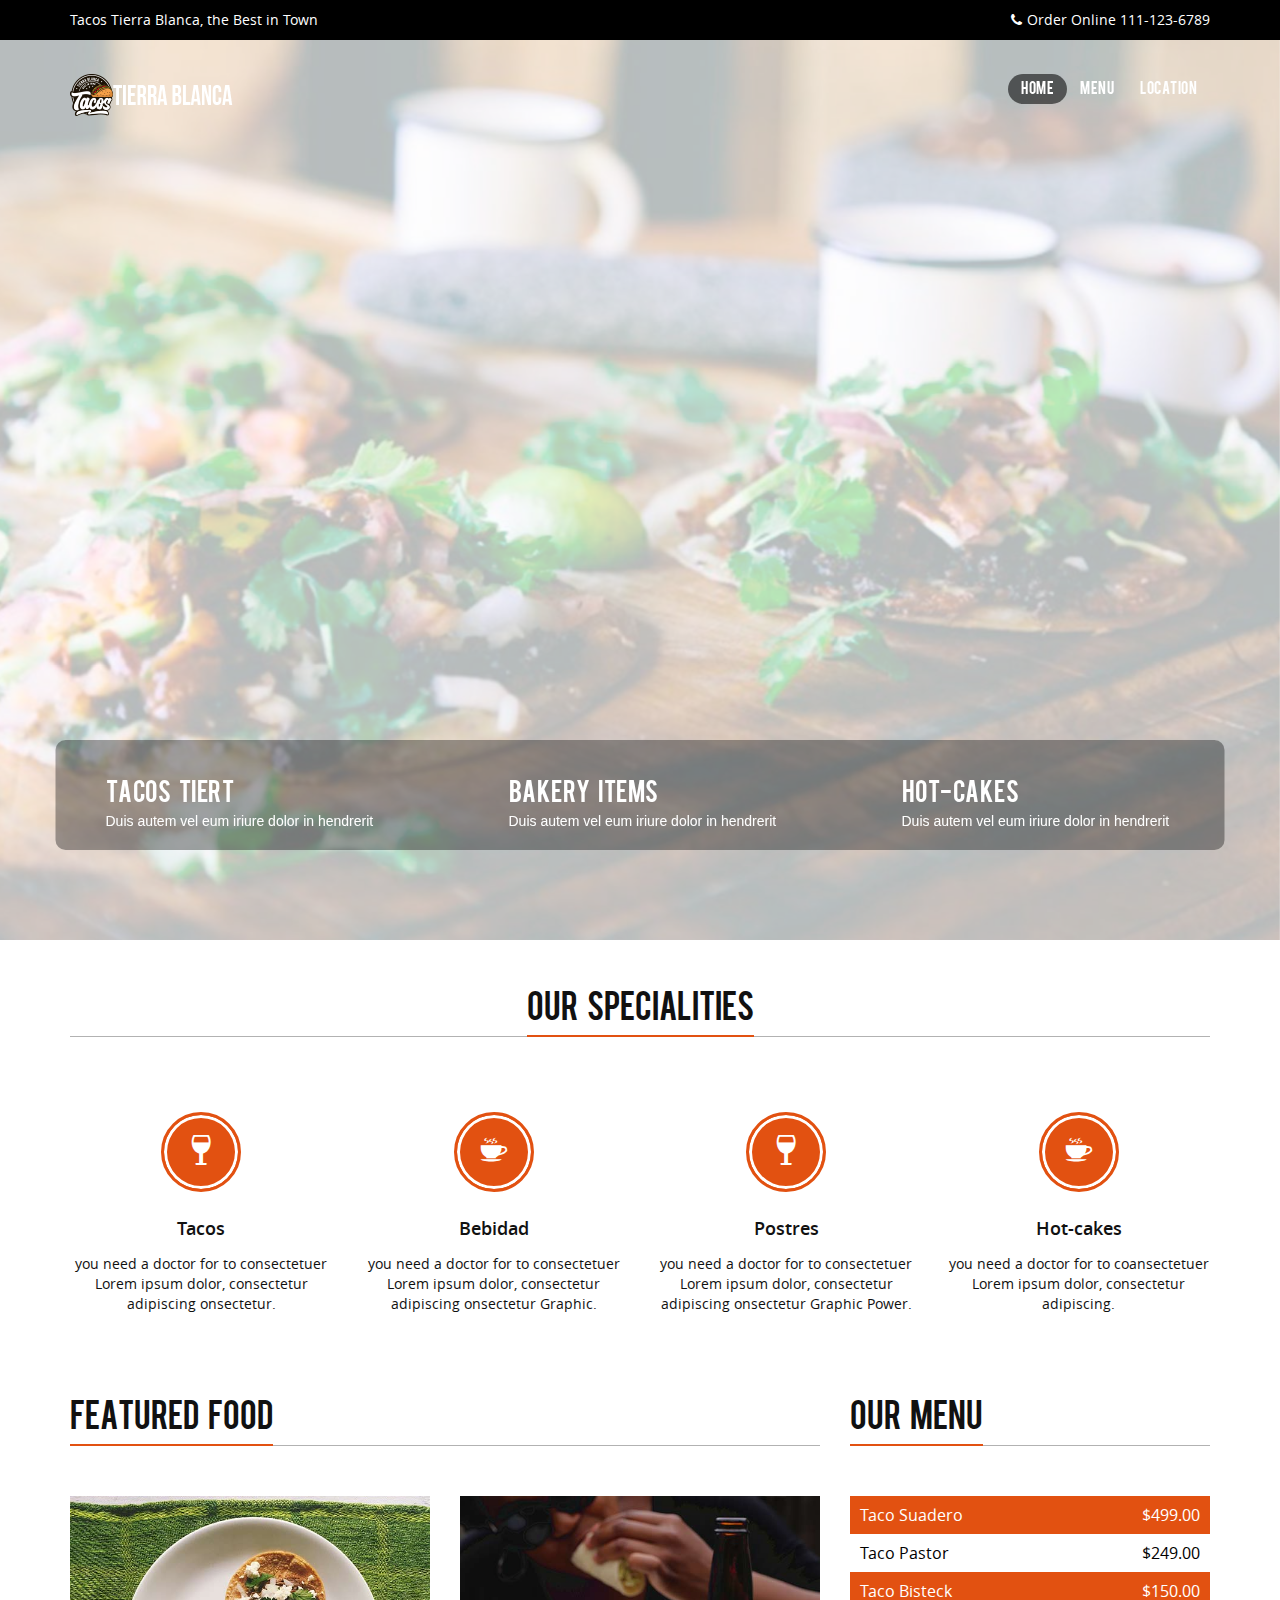
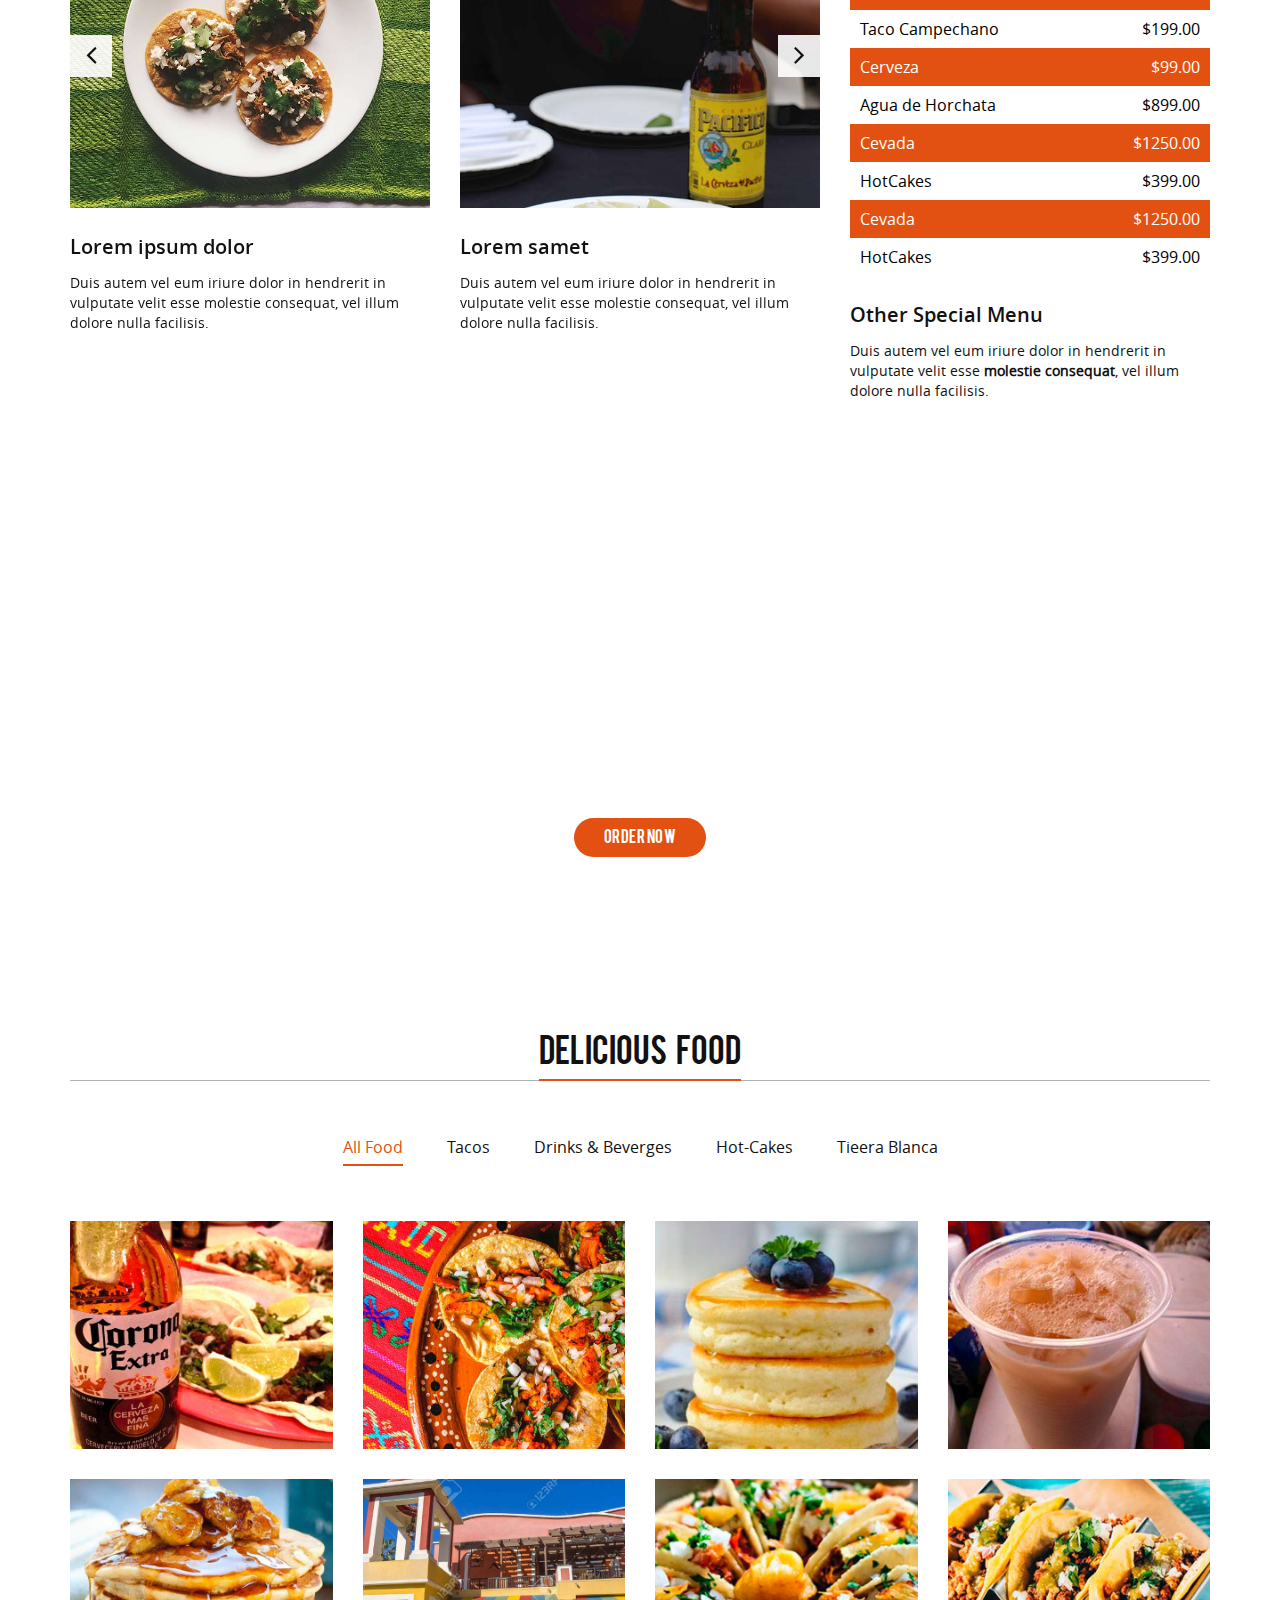
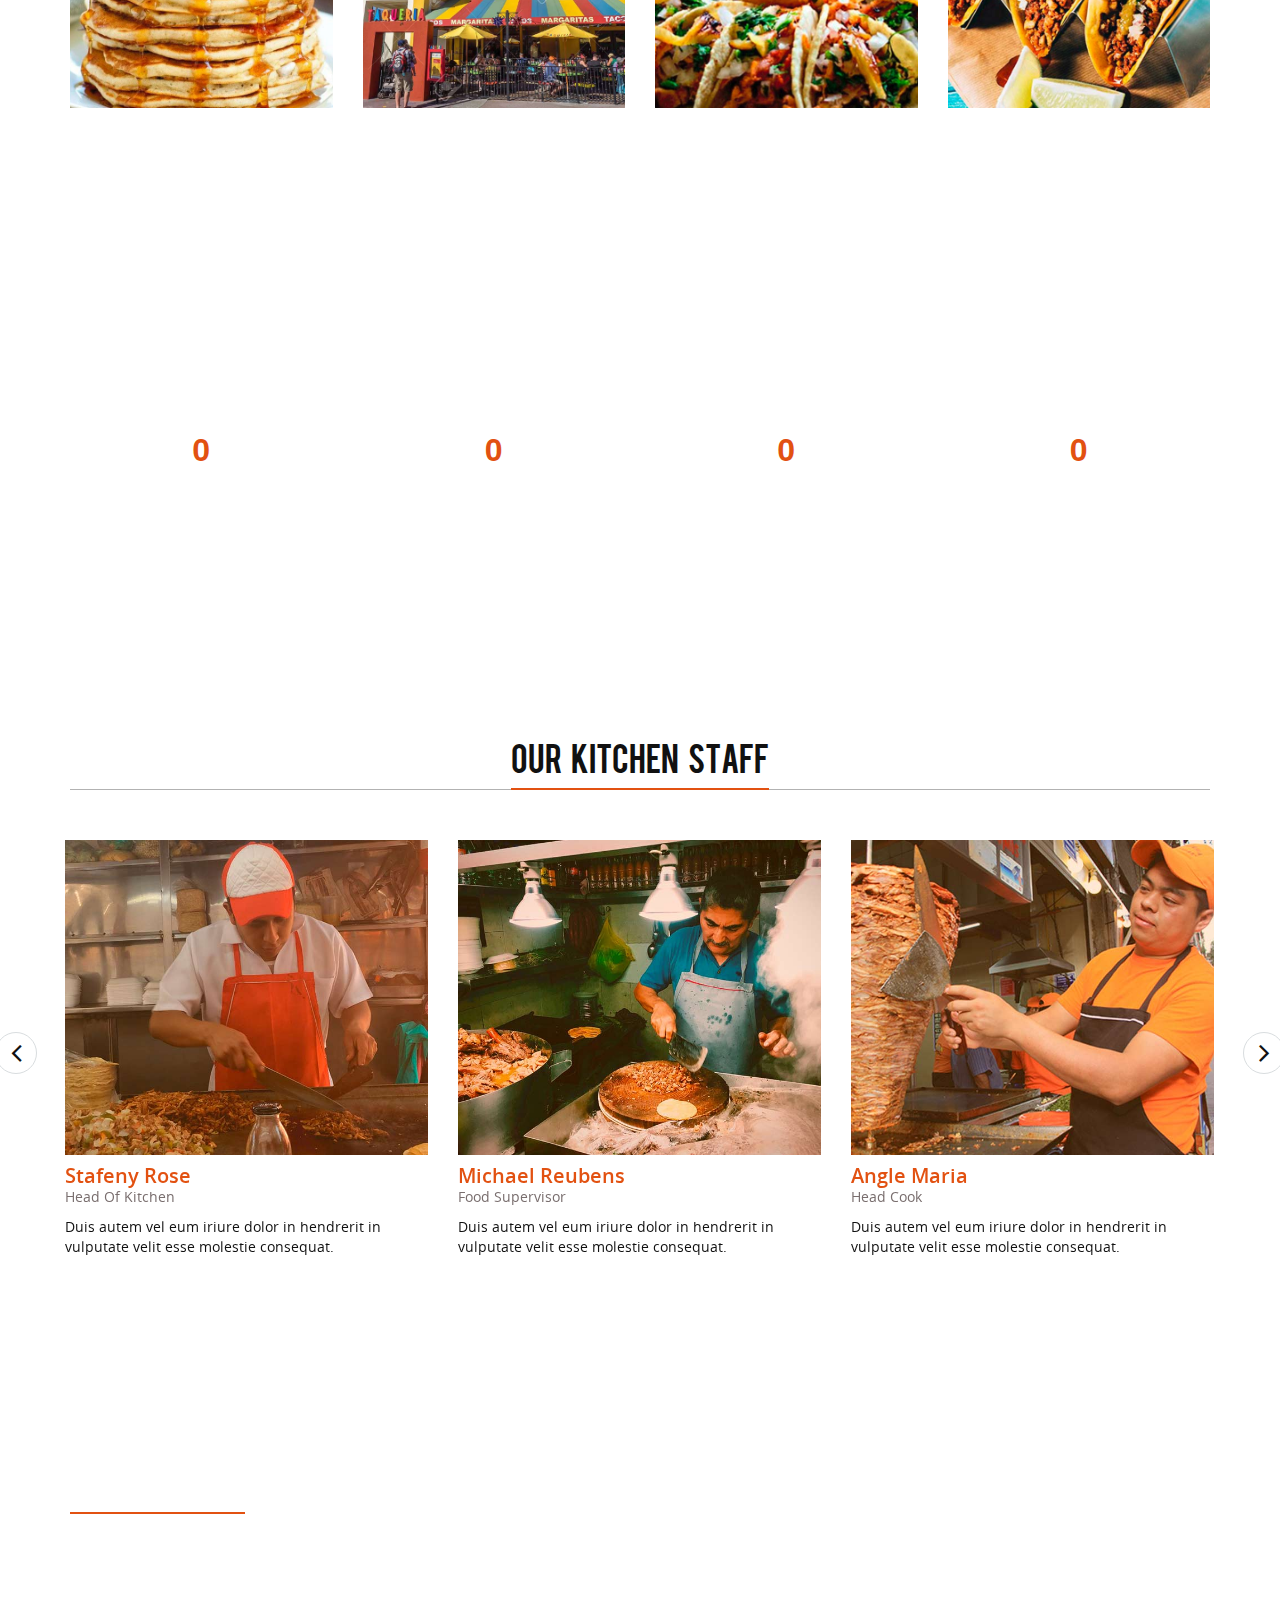
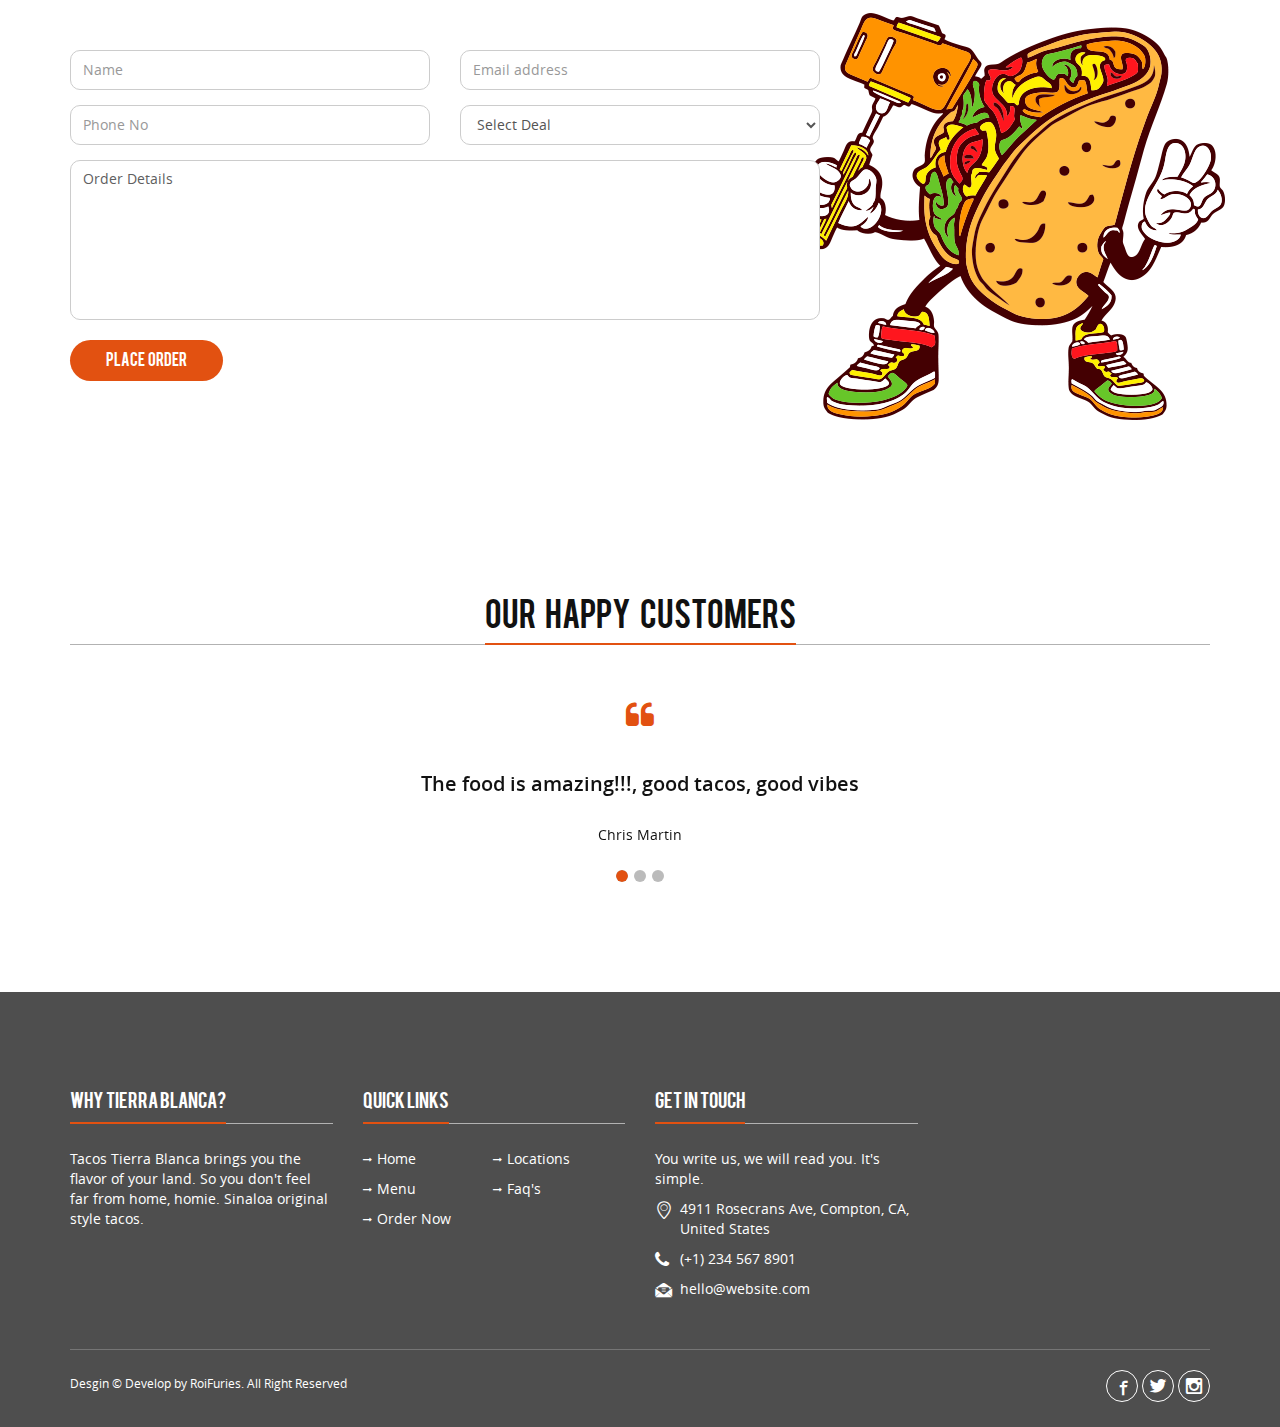
<file: index.html>
<!doctype html>
<html lang="en">
<head>
<meta charset="utf-8">
<meta http-equiv="X-UA-Compatible" content="IE=edge">
<meta name="viewport" content="width=device-width, initial-scale=1">
<title>TIERRA BLANCA</title>

<meta name="author" content="Roifuries">
<meta name="description" content="RoiFuries | Designer and frontend developer roifuries.com @roifuires">
<meta name="keywords" content="creative, works, showcase, portfolio, highlight, projects, modern, agency, digital, studio, css, animation, transition, freelancers">


<!-- SOCIAL MEDIA META -->
<meta property="og:description" content="Tacos Tierra Blanca | Design and Develp by @roiFuries">
<meta property="og:image" content="http://roifuries.com/">
<meta property="og:site_name" content="Tacos Tierra Blanca">
<meta property="og:title" content="Tacos Tierra Blanca">
<meta property="og:type" content="website">
<meta property="og:url" content="http://roifuries.com/">

<!-- TWITTER META -->
<meta name="twitter:card" content="roifuries">
<meta name="twitter:site" content="@roifuries">
<meta name="twitter:creator" content="@roifuries">
<meta name="twitter:title" content="Roifuries">
<meta name="twitter:description" content="Roifuries | Tacos Tierra Blanca project">
<meta name="twitter:image" content="http://roifuries.com/">





<link rel="stylesheet" type="text/css" href="css/bootstrap.min.css">
<link rel="stylesheet" type="text/css" href="css/font-awesome.min.css">
<link rel="stylesheet" type="text/css" href="css/bistro-icons.css">
<link rel="stylesheet" type="text/css" href="css/animate.min.css">
<link rel="stylesheet" type="text/css" href="css/settings.css">
<link rel="stylesheet" type="text/css" href="css/navigation.css">
<link rel="stylesheet" type="text/css" href="css/owl.carousel.css">
<link rel="stylesheet" type="text/css" href="css/owl.transitions.css">
<link rel="stylesheet" type="text/css" href="css/jquery.fancybox.css">
<link rel="stylesheet" type="text/css" href="css/zerogrid.css">
<link rel="stylesheet" type="text/css" href="css/style.css">
<link rel="stylesheet" type="text/css" href="css/loader.css">
<link rel="shortcut icon" href="images/favicon.png">

<!--[if lt IE 9]>
    <script src="https://oss.maxcdn.com/html5shiv/3.7.2/html5shiv.min.js"></script>
    <script src="https://oss.maxcdn.com/respond/1.4.2/respond.min.js"></script>
<![endif]-->

</head>

<body>

<!--Loader-->
<div class="loader"> 
   <div class="cssload-container">
     <div class="cssload-circle"></div>
     <div class="cssload-circle"></div>
   </div>
</div>

<!--Topbar-->
<div class="topbar">
  <div class="container">
    <div class="row">
      <div class="col-md-12">
        <p class="pull-left hidden-xs">Tacos Tierra Blanca, the Best in Town</p>
        <p class="pull-right"><i class="fa fa-phone"></i>Order Online 111-123-6789</p>
      </div>
    </div>
  </div>
</div>

<!--Header-->
<header id="main-navigation">
  <div id="navigation" data-spy="affix" data-offset-top="20">
    <div class="container">
      <div class="row">
      <div class="col-md-12">
        <nav class="navbar navbar-default">
          <div class="navbar-header">
            <button type="button" class="navbar-toggle collapsed" data-toggle="collapse" data-target="#fixed-collapse-navbar" aria-expanded="false"> 
            <span class="icon-bar top-bar"></span> <span class="icon-bar middle-bar"></span> <span class="icon-bar bottom-bar"></span> 
            </button>
           <a class="navbar-brand" href="index.html"><img src="images/logo.png" alt="logo" class="img-responsive"></a> 
         </div>
        
            <div id="fixed-collapse-navbar" class="navbar-collapse collapse navbar-right">
              <ul class="nav navbar-nav">
                <li class="dropdown active">
                   <a href="#" class="dropdown-toggle" data-toggle="dropdown">Home</a>
                </li>        
                <li><a href="./menu.html">Menu</a></li>
                <li><a href="./location.html">Location</a></li>
              </ul>
            </div>
         </nav>
         </div>
       </div>
     </div>
  </div>
</header>



<!-- REVOLUTION SLIDER -->			

				<div id="rev_slider_34_1_wrapper" class="rev_slider_wrapper fullwidthbanner-container" data-alias="news-gallery34" style="margin:0px auto;background-color:#ffffff;padding:0px;margin-top:0px;margin-bottom:0px;">
				<!-- START REVOLUTION SLIDER 5.0.7 fullwidth mode -->
					<div id="rev_slider_34_1" class="rev_slider fullwidthabanner" style="display:none;" data-version="5.0.7">
						<ul>	<!-- SLIDE  -->
							<li data-index="rs-129" data-transition="fade" data-slotamount="default" data-rotate="0"  data-fstransition="fade" data-fsmasterspeed="1500" data-fsslotamount="7"  data-title="Tacos &nbsp; Tiert" data-description="Duis autem vel eum iriure dolor in hendrerit">
								<!-- MAIN IMAGE -->
								<img src="images//TB/TB1.jpg"  alt="Tacos"  data-bgposition="center center" data-bgfit="cover" data-bgrepeat="no-repeat" class="rev-slidebg" data-no-retina>
								<!-- LAYER NR. 2 -->
								<h1 class="tp-caption tp-resizeme" 
                          data-x="left" data-hoffset="15"
                          data-y="70" 
                          data-transform_idle="o:1;"
                          data-transform_in="y:[-100%];z:0;rX:0deg;rY:0;rZ:0;sX:1;sY:1;skX:0;skY:0;s:1500;e:Power3.easeInOut;" 
                          data-transform_out="auto:auto;s:1000;e:Power3.easeInOut;" 
                          data-mask_in="x:0px;y:0px;s:inherit;e:inherit;" 
                          data-mask_out="x:0;y:0;s:inherit;e:inherit;" 
                          data-start="500" 
                          data-splitin="none" 
                          data-splitout="none" 
                          style="z-index: 6;">
                          <span class="small_title">Yes We Have</span> <br> The &nbsp; Best &nbsp; Mexican &nbsp;<span class="color">Tacos</span>
                       </h1>
								<!-- LAYER NR. 2 -->
                        <p class="tp-caption tp-resizeme"
                          data-x="left" data-hoffset="15"
                          data-y="210" 
                          data-transform_idle="o:1;"
                          data-transform_in="y:[-100%];z:0;rX:0deg;rY:0;rZ:0;sX:1;sY:1;skX:0;skY:0;s:1500;e:Power3.easeInOut;" 
                          data-transform_out="auto:auto;s:1000;e:Power3.easeInOut;" 
                          data-mask_in="x:0px;y:0px;s:inherit;e:inherit;" 
                          data-mask_out="x:0;y:0;s:inherit;e:inherit;" 
                          data-start="800"
                          style="z-index: 9;">Lorem ipsum dolor sit amet, consectetuer adipiscing elit,<br>sed diam nonummy nibh euismod.
                          
                        </p>
                        <div class="tp-caption fade tp-resizeme"
                           data-x="left" data-hoffset="15"
                           data-y="280"
                           data-width = "full"  
                           data-transform_in="y:[-100%];z:0;rX:0deg;rY:0;rZ:0;sX:1;sY:1;skX:0;skY:0;s:1500;e:Power3.easeInOut;"
                           data-transform_out="auto:auto;s:1000;e:Power3.easeInOut;"  
                           data-mask_in="x:0px;y:0px;s:inherit;e:inherit;" 
                           data-mask_out="x:0;y:0;s:inherit;e:inherit;" 
                          data-start="1200"
                           style="z-index: 12;">
                       <a href="https://www.rappi.com.mx/restaurantes/1923221415-el-tizoncito-ciudad-de-mexico" class="btn-common btn-white page-scroll">Order Now</a>
                       </div>
                        
                       
							</li>
							
							<li class="text-center" data-index="rs-130" data-transition="slideleft" data-slotamount="default" data-rotate="0"  data-title="Bakery &nbsp; Items" data-description="Duis autem vel eum iriure dolor in hendrerit">
								<img src="images/TB/TB2.jpg"  alt="" data-bgposition="center center" data-bgfit="cover" data-bgrepeat="no-repeat" class="rev-slidebg" data-no-retina>
                        <h1 class="tp-caption tp-resizeme" 
                          data-x="center" data-hoffset="15"
                          data-y="70" 
                          data-transform_idle="o:1;"
                          data-transform_in="y:[-100%];z:0;rX:0deg;rY:0;rZ:0;sX:1;sY:1;skX:0;skY:0;s:1500;e:Power3.easeInOut;" 
                          data-transform_out="auto:auto;s:1000;e:Power3.easeInOut;" 
                          data-mask_in="x:0px;y:0px;s:inherit;e:inherit;" 
                          data-mask_out="x:0;y:0;s:inherit;e:inherit;" 
                          data-start="500" 
                          data-splitin="none" 
                          data-splitout="none" 
                          style="z-index: 6;">
                          <span class="small_title">  Delicious Bakery Items</span> <br> Coconut &nbsp; with &nbsp; <span class="color">Lemon &nbsp; Grass</span>
                        </h1>
                        <p class="tp-caption tp-resizeme"
                          data-x="center" data-hoffset="15"
                          data-y="210" 
                          data-transform_idle="o:1;"
                          data-transform_in="y:[-100%];z:0;rX:0deg;rY:0;rZ:0;sX:1;sY:1;skX:0;skY:0;s:1500;e:Power3.easeInOut;" 
                          data-transform_out="auto:auto;s:1000;e:Power3.easeInOut;" 
                          data-mask_in="x:0px;y:0px;s:inherit;e:inherit;" 
                          data-mask_out="x:0;y:0;s:inherit;e:inherit;" 
                          data-start="800"
                          style="z-index: 9;">Lorem ipsum dolor sit amet, consectetuer adipiscing elit,<br>sed diam nonummy nibh euismod.
                        </p>
							
                            
                          <div class="tp-caption fade tp-resizeme"
                           data-x="center" data-hoffset="15"
                           data-y="280"
                           data-width = "full"  
                           data-transform_in="y:[-100%];z:0;rX:0deg;rY:0;rZ:0;sX:1;sY:1;skX:0;skY:0;s:1500;e:Power3.easeInOut;"
                           data-transform_out="auto:auto;s:1000;e:Power3.easeInOut;"  
                           data-mask_in="x:0px;y:0px;s:inherit;e:inherit;" 
                           data-mask_out="x:0;y:0;s:inherit;e:inherit;" 
                          data-start="1200"
                           style="z-index: 12;">
                          <a href="#specialities" class="btn-common btn-white page-scroll">Learn &nbsp; More</a> &nbsp; <a href="#order-form" class="btn-common btn-orange page-scroll">Order &nbsp; Now</a>
                       </div>  
                            
                            
                            
                            </li>
						
							<li class="text-right" data-index="rs-131" data-transition="slideleft"   data-rotate="0" data-title="Hot-cakes &nbsp; " data-description="Duis autem vel eum iriure dolor in hendrerit">
								<img src="images/TB/TB3.jpg" alt="" data-bgposition="center center" data-bgfit="cover" data-bgrepeat="no-repeat" class="rev-slidebg" data-no-retina>
                        <h1 class="tp-caption tp-resizeme" 
                          data-x="right" data-hoffset="" 
                          data-y="70" 
                          data-transform_idle="o:1;"
                          data-transform_in="y:[-100%];z:0;rX:0deg;rY:0;rZ:0;sX:1;sY:1;skX:0;skY:0;s:1500;e:Power3.easeInOut;" 
                          data-transform_out="auto:auto;s:1000;e:Power3.easeInOut;" 
                          data-mask_in="x:0px;y:0px;s:inherit;e:inherit;" 
                          data-mask_out="x:0;y:0;s:inherit;e:inherit;" 
                          data-start="500" 
                          data-splitin="none" 
                          data-splitout="none" 
                          style="z-index: 6;">
                          <span class="small_title">We Prepare</span> <br> Fresh &nbsp; Food &nbsp; <span class="color">Vegies</span>
                        </h1>
                        <p class="tp-caption tp-resizeme"
                          data-x="right" data-hoffset="" 
                          data-y="210" 
                          data-transform_idle="o:1;"
                          data-transform_in="y:[-100%];z:0;rX:0deg;rY:0;rZ:0;sX:1;sY:1;skX:0;skY:0;s:1500;e:Power3.easeInOut;" 
                          data-transform_out="auto:auto;s:1000;e:Power3.easeInOut;" 
                          data-mask_in="x:0px;y:0px;s:inherit;e:inherit;" 
                          data-mask_out="x:0;y:0;s:inherit;e:inherit;" 
                          data-start="800"
                          style="z-index: 9;">Lorem ipsum dolor sit amet, consectetuer adipiscing elit,<br>sed diam nonummy nibh euismod.
                        </p>
							
                           <div class="tp-caption fade tp-resizeme"
                           data-x="right" data-hoffset=""
                           data-y="280"
                           data-width = "full" 
                           data-transform_idle="o:1;"
                           data-transform_in="y:[-100%];z:0;rX:0deg;rY:0;rZ:0;sX:1;sY:1;skX:0;skY:0;s:1500;e:Power3.easeInOut;"
                           data-transform_out="auto:auto;s:1000;e:Power3.easeInOut;"  
                           data-mask_in="x:0px;y:0px;s:inherit;e:inherit;" 
                           data-mask_out="x:0;y:0;s:inherit;e:inherit;" 
                          data-start="1200"
                           style="z-index: 12;">
                       <a href="#order-form" class="btn-common btn-white page-scroll">Order Now</a>
                       </div>  
                            </li>
							<!-- SLIDE  -->
						</ul>
					</div>
				</div>
 <!-- END REVOLUTION SLIDER -->
						




<!--Features Section-->
<section class="feature_wrap padding-half" id="specialities">
  <div class="container">
    <div class="row">
     <div class="col-md-12 text-center">
        <h2 class="heading ">Our &nbsp; Specialities</h2>
        <hr class="heading_space">
      </div>
    </div>
    <div class="row">
      <div class="col-md-3 col-sm-6 feature text-center">
        <i class="icon-glass"></i>
        <h3><a href="services.html">Tacos</a></h3>
        <p> you need a doctor for to consectetuer Lorem ipsum dolor, consectetur adipiscing onsectetur.</p>
      </div>
      <div class="col-md-3 col-sm-6 feature text-center">
        <i class="icon-coffee"></i>
        <h3><a href="services.html">Bebidad</a></h3>
        <p> you need a doctor for to consectetuer Lorem ipsum dolor, consectetur adipiscing onsectetur Graphic.</p>
      </div>
      <div class="col-md-3 col-sm-6 feature text-center">
        <i class="icon-glass"></i>
        <h3><a href="services.html">Postres</a></h3>
        <p> you need a doctor for to consectetuer Lorem ipsum dolor, consectetur adipiscing onsectetur Graphic Power.</p>
      </div>
      <div class="col-md-3 col-sm-6 feature text-center">
        <i class="icon-coffee"></i>
        <h3><a href="services.html">Hot-cakes</a></h3>
        <p> you need a doctor for to coansectetuer Lorem ipsum dolor, consectetur adipiscing.</p>
      </div>
    </div>
    
  </div>
</section>


<!--Services plus working hours-->
<section id="services" class="padding-bottom">
  <div class="container">
    <div class="row">
      <div class="col-md-8">
         <h2 class="heading">Featured &nbsp; Food</h2>
         <hr class="heading_space">
         <div class="slider_wrap">
        <div id="service-slider" class="owl-carousel">
          <div class="item">
            <div class="item_inner">
            <div class="image">
              <img src="images/TB/TB6.jpg" alt="Services Image">
              <a  href="services.html"></a>
            </div>
              <h3><a href="services.html">Lorem ipsum dolor</a></h3>
              <p>Duis autem vel eum iriure dolor in hendrerit in vulputate velit esse molestie consequat, vel illum dolore nulla facilisis.</p>
            </div>
          </div>
          <div class="item">
            <div class="item_inner">
              <div class="image">
              <img src="images/TB/TB7.jpg" alt="Services Image">
              <a  href="services.html"></a>
              </div>
              <h3><a href="services.html">Lorem samet</a></h3>
              <p>Duis autem vel eum iriure dolor in hendrerit in vulputate velit esse molestie consequat, vel illum dolore nulla facilisis.</p>
            </div>
          </div>
          <div class="item">
            <div class="item_inner">
              <div class="image">
              <img src="images/TB/TB8.jpg" alt="Services Image">
              <a  href="services.html"></a>
              </div>
              <h3><a href="services.html">Lorem ipsum dolor s amet</a></h3>
              <p>Duis autem vel eum iriure dolor in hendrerit in vulputate velit esse molestie consequat, vel illum dolore nulla facilisis.</p>
            </div>
          </div>
          <div class="item">
            <div class="item_inner">
              <div class="image">
              <img src="images/TB/TB9.jpg" alt="Services Image">
              <a  href="services.html"></a>
              </div>
              <h3><a href="services.html">Lorem samet</a></h3>
              <p>Duis autem vel eum iriure dolor in hendrerit in vulputate velit esse molestie consequat, vel illum dolore nulla facilisis.</p>
            </div>
          </div>
        </div>
        </div>
      </div>
      <div class="col-md-4">
        <h2 class="heading">Our &nbsp; Menu</h2>
        <hr class="heading_space">
        <ul class="menu_widget">
          <li>Taco Suadero<span>$499.00</span></li>
          <li>Taco Pastor<span>$249.00</span></li>
          <li>Taco Bisteck<span>$150.00</span></li>
          <li>Taco Campechano<span>$199.00</span></li>
          <li>Cerveza<span>$99.00</span></li>
          <li>Agua de Horchata<span>$899.00</span></li>
          <li>Cevada <span>$1250.00</span></li>
          <li>HotCakes<span>$399.00</span></li>
          <li>Cevada <span>$1250.00</span></li>
          <li>HotCakes<span>$399.00</span></li>
        </ul>
         <h3>Other Special Menu</h3>
         <p>Duis autem vel eum iriure dolor in hendrerit in vulputate velit esse <strong>molestie consequat</strong>, vel illum dolore nulla facilisis.</p>
      </div>
    </div>
  </div>
</section>


<!-- image with content -->
<section class="info_section paralax">
  <div class="container">
    <div class="row">
      <div class="col-md-2"> </div>
      <div class="col-md-8">
         <div class="text-center">
         <h2 class="heading_space">HOT Deal of the Day</h2>
         <p class="heading_space detail">Duis autem vel eum iriure dolor in hendrerit in vulputate velit esse molestie consequat, vel illum dolore nulla facilisis. velit esse molestie consequat, vel illum dolore nulla facilisis.</p>
         <a href="#order-form" class="btn-common-white page-scroll">Order Now</a>
         </div>          
      </div>
      <div class="col-md-2"></div>
    </div>
  </div>
</section>



<!-- Food Gallery -->
<section id="gallery" class="padding">
  <div class="container">
      <div class="row">
     <div class="col-md-12 text-center">
        <h2 class="heading ">Delicious &nbsp; Food</h2>
        <hr class="heading_space">
        <div class="work-filter">
          <ul class="text-center">
             <li><a href="javascript:;" data-filter="all" class="active filter">All Food</a></li>
             <li><a href="javascript:;" data-filter=".starters" class="filter">Tacos</a></li>
             <li><a href="javascript:;" data-filter=".drinks" class="filter">Drinks & Beverges</a></li>
             <li><a href="javascript:;" data-filter=".hotcakes" class="filter"> Hot-Cakes</a></li>
             <li><a href="javascript:;" data-filter=".place" class="filter">Tieera Blanca</a></li>
          </ul>
        </div>
      </div>
    </div>
     <div class="row">
      <div class="zerogrid">
        <div class="wrap-container">
          <div class="wrap-content clearfix home-gallery">
            <div class="col-1-4 mix work-item drinks">
              <div class="wrap-col">
                <div class="item-container">
                  <div class="image">
                    <img src="images/TB/food-Drinks2.jpg" alt="cook"/>
                    <div class="overlay">
                        <a class="video fancybox.iframe overlay-inner" href="https://player.vimeo.com/video/94224205?autoplay=1"><i class=" icon-eye6"></i></a>
                    </div>
                  </div> 
                </div>
              </div>
            </div>
            <div class="col-1-4 mix work-item tacos">
              <div class="wrap-col">
                <div class="item-container">
                  <div class="image">
                    <img src="images/TB/food-Tacos1.jpg" alt="cook"/>
                    <div class="overlay">
                        <a class="fancybox overlay-inner" href="images/TB/food-Tacos1.jpg" data-fancybox-group="gallery"><i class=" icon-eye6"></i></a>
                    </div>
                  </div>
                </div>
              </div>
            </div>
            <div class="col-1-4 mix work-item hotcakes">
              <div class="wrap-col">
                <div class="item-container">
                  <div class="image">
                    <img src="images/TB/food-Hotcakes1.jpg" alt="cook"/>
                    <div class="overlay">
                        <a class="fancybox overlay-inner" href="images/TB/food-Hotcakes1.jpg" data-fancybox-group="gallery"><i class=" icon-eye6"></i></a>
                    </div>
                  </div>
                </div>
              </div>
            </div>
            <div class="col-1-4 mix work-item drinks">
              <div class="wrap-col">
                <div class="item-container">
                  <div class="image">
                    <img src="images/TB/food-Drinks1.jpg" alt="cook"/>
                    <div class="overlay">
                        <a class="fancybox overlay-inner" href="images/TB/food-Drinks1.jpg" data-fancybox-group="gallery"><i class=" icon-eye6"></i></a>
                    </div>
                  </div>
                </div>
              </div>
            </div>  
            <div class="col-1-4 mix work-item hotcakes">
              <div class="wrap-col">
                <div class="item-container">
                  <div class="image">
                    <img src="images/TB/food-Hotcakes2.jpg" alt="cook"/>
                    <div class="overlay">
                        <a class="fancybox overlay-inner" href="images/TB/food-Hotcakes2.jpg" data-fancybox-group="gallery"><i class=" icon-eye6"></i></a>
                    </div> 
                  </div>
                </div>
              </div>
            </div>
            <div class="col-1-4 mix work-item place">
              <div class="wrap-col">
                <div class="item-container">
                  <div class="image">
                    <img src="images/TB/food-place1.jpg" alt="cook"/>
                    <div class="overlay">
                        <a class="fancybox overlay-inner" href="images/TB/food-place1.jpg" data-fancybox-group="gallery"><i class=" icon-eye6"></i></a>
                    </div>
                  </div> 
                </div>
              </div>
            </div>
            <div class="col-1-4 mix work-item tacos">
              <div class="wrap-col">
                <div class="item-container">
                  <div class="image">
                    <img src="images/TB/food-Tacos2.jpg" alt="cook"/>
                    <div class="overlay">
                        <a class="fancybox overlay-inner" href="images/TB/food-Tacos2.jpg" data-fancybox-group="gallery"><i class=" icon-eye6"></i></a>
                    </div>
                  </div> 
                </div>
              </div>
            </div>
            <div class="col-1-4 mix work-item tacos">
              <div class="wrap-col">
                <div class="item-container">
                  <div class="image">
                    <img src="images/TB/food-Tacos3.jpg" alt="cook"/>
                    <div class="overlay">
                        <a class="video fancybox.iframe overlay-inner" href="https://player.vimeo.com/video/94224205?autoplay=1"><i class=" icon-eye6"></i></a>
                    </div>
                  </div>
                </div>
              </div>
            </div>
          </div>
        </div>
       </div>
      </div>
  </div>
</section>




<!-- facts counter  -->
<section id="facts">
  <div class="container">
    <div class="row number-counters"> 
      <!-- first count item -->
      <div class="col-sm-3 col-xs-12 text-center wow fadeInDown" data-wow-duration="500ms" data-wow-delay="300ms">
        <div class="counters-item row">
        <i class="icon-smile"></i> 
        <h2><strong data-to="4680">0</strong></h2>
          <p>Happy Customers</p>
        </div>
      </div>
      <div class="col-sm-3 col-xs-12 text-center wow fadeInDown" data-wow-duration="500ms" data-wow-delay="600ms">
        <div class="counters-item  row"> 
        <i class="icon-food"></i>
        <h2><strong data-to="865">0</strong></h2>
          <p>Dishes Served</p>
        </div>
      </div>
      <div class="col-sm-3 col-xs-12 text-center wow fadeInDown" data-wow-duration="500ms" data-wow-delay="900ms">
        <div class="counters-item  row"> 
        <i class="icon-glass"></i>
        <h2><strong data-to="510">0</strong></h2>
          <p>Total Beverages</p>
        </div>
      </div>
      <div class="col-sm-3 col-xs-12 text-center wow fadeInDown" data-wow-duration="500ms" data-wow-delay="1200ms">
        <div class="counters-item  row"> 
        <i class="icon-coffee"></i>
        <h2><strong data-to="1350">0</strong></h2>
          <p>Cup of coffees</p>
        </div>
      </div>
    </div>  
  </div>
</section>



<!-- Our cheffs -->
<section id="cheffs" class="padding">
  <div class="container">
    <div class="row">
      <div class="col-md-12 text-center">
      <h2 class="heading">Our &nbsp; Kitchen &nbsp; Staff</h2>
      <hr class="heading_space">
      </div>
    </div>
    <div class="row">
      <div class="col-md-12">
        <div class="cheffs_wrap_slider">
          <div id="our-cheffs" class="owl-carousel">
            <div class="item">
              <div class="cheffs_wrap">
               <img src="images/TB/team1.jpg" alt="Kitchen Staff">
               <h3>Stafeny Rose</h3>
               <small>Head Of Kitchen</small>
               <p>Duis autem vel eum iriure dolor in hendrerit in vulputate velit esse molestie consequat.</p>
              </div>
            </div>
            <div class="item">
              <div class="cheffs_wrap">
               <img src="images/TB/team4.jpg" alt="Kitchen Staff">
               <h3>Michael Reubens</h3>
               <small>Food Supervisor</small>
               <p>Duis autem vel eum iriure dolor in hendrerit in vulputate velit esse molestie consequat.</p>
              </div>
            </div>
            <div class="item">
              <div class="cheffs_wrap">
               <img src="images/TB/team3.jpg" alt="Kitchen Staff">
               <h3>Angle Maria</h3>
               <small>Head Cook</small>
               <p>Duis autem vel eum iriure dolor in hendrerit in vulputate velit esse molestie consequat.</p>
              </div>
            </div>
            <div class="item">
              <div class="cheffs_wrap">
               <img src="images/TB/team2.jpg" alt="Kitchen Staff">
               <h3>Stafeny Rose</h3>
               <small>Food Supervisor</small>
               <p>Duis autem vel eum iriure dolor in hendrerit in vulputate velit esse molestie consequat.</p>
              </div>
            </div>
            <div class="item">
              <div class="cheffs_wrap">
               <img src="images/TB/team5.jpg" alt="Kitchen Staff">
               <h3>David Miller</h3>
               <small>Food Supervisor</small>
               <p>Duis autem vel eum iriure dolor in hendrerit in vulputate velit esse molestie consequat.</p>
              </div>
            </div>
            
            </div>
          </div>
        </div>
      </div>
    </div>
  </div>
</section>


<!-- Order Online --> 
<section id="order-form" class="order_section">
  <div class="container order_form padding">
    <div class="row">
      <div class="col-md-12 appointment_form">
        <h2 class="heading">Online Order</h2>
        <hr class="heading_space">
      <div class="row">  
       <div class="col-md-8">
       <form onSubmit="return false" id="order_form" class="callus">
            <div class="row">
            <div class="form-group col-md-12">
            <div id="result" class="text-center"></div></div></div>
             <div class="row">
             <div class="form-group col-md-12">
            <p>Duis autem vel eum iriure dolor in hendrerit in vulputate velit esse molestie consequat.</p>
            </div></div>
              <div class="row">
                <div class="col-md-6">
                  <div class="form-group">
                    <input type="text" class="form-control" placeholder="Name"  name="name" id="name"  required>
                  </div>
                </div>
                <div class="col-md-6">
                  <div class="form-group">
                   <input type="email" class="form-control" placeholder="Email address" name="email" id="email" required>
                  </div>
                </div>
                <div class="col-md-6">
                  <div class="form-group">
                    <input type="text" class="form-control" placeholder="Phone No" name="phone" id="phone" required>
                  </div>
                </div>
                <div class="col-md-6">
                  <div class="form-group">
                    <select class="form-control" id="deal" name="deal">
                       <option value="Not Selected"> Select Deal </option>
                       <option> Deal One ($200) </option>
                       <option> Deal Two ($500) </option>
                       <option> Deal Three ($900) </option>
                       <option> Deal Four ($1300) </option>
                    </select>
                  </div>
                </div>
                <div class="col-md-12">
                  <div class="form-group">
                    <textarea placeholder="Order Details"  id="message" name="message" required></textarea>
                  </div>

                  <div class="form-group">
                     <div class="btn-submit btn-common-white">
                    <input type="submit" value="Place &nbsp; Order" id="btn_order_submit" />
                    </div>
                  </div>
                </div>
              </div>
            </form>
           </div> 
           </div>
      </div>
      <div class="col-md-3">
      </div>
    </div>
    <div class="col-md-3"></div>
  </div>
</section>



<!--Featured Receipes -->



<!-- testinomial -->
<section id="testinomial" class="padding">
  <div class="container">
  <div class="row">
      <div class="col-md-12 text-center">
      <h2 class="heading">Our &nbsp; happy &nbsp; Customers</h2>
      <hr class="heading_space">
      </div>
    </div>
    <div class="row">
      <div class="col-md-12">
      <div id="testinomial-slider" class="owl-carousel text-center">
        <div class="item">
          <h3>The food is amazing!!!, good tacos, good vibes</h3>
          <p>Chris Martin</p>
        </div>
        <div class="item">
          <h3>100% recommended, they remind me of Sinaloa!</h3>
          <p>Alex Hales</p>
        </div>
        <div class="item">
          <h3>I Love it! <3 Wish they opened in Palm Springs.</h3>
          <p>Shane Robertson</p>
        </div>
       </div>
      </div>
    </div>
  </div>
</section>


<!--Footer-->
<footer class="padding-top bg_black">
  <div class="container">
    <div class="row">
      <div class="col-md-3 col-sm-6 footer_column">
        <h4 class="heading">Why Tierra BLanca?</h4>
        <hr class="half_space">
        <p class="half_space">Tacos Tierra Blanca brings you the flavor of your land. So you don't feel far from home, homie. Sinaloa original style tacos.</p>
      </div>
      <div class="col-md-3 col-sm-6 footer_column">
        <h4 class="heading">Quick Links</h4>
        <hr class="half_space">
        <ul class="widget_links">
          <li><a href="index.html">Home</a></li>
          <li><a href="location.html">Locations</a></li>
          <li><a href="menu.html">Menu</a></li>
          <li><a href="faq.html">Faq's</a></li>
          <li><a href="./location.html">Order Now</a></li>
        </ul>
      </div>
        <div class="col-md-3 col-sm-6 footer_column">
        <h4 class="heading">Get in Touch</h4>
        <hr class="half_space">
        <p>You write us, we will read you. It's simple.</p>
        <p class="address"><i class="icon-location"></i>4911 Rosecrans Ave, Compton, CA, United States</p>
        <p class="address"><i class="fa fa-phone"></i>(+1) 234 567 8901</p>
        <p class="address"><i class="icon-dollar"></i><a href="mailto:hello@website.com">hello@website.com</a></p>
      </div> 
    </div>
    <div class="row">
     <div class="col-md-12">
        <div class="copyright clearfix">
          <p>Desgin &copy; Develop by <a href="http://roifuries.com/">RoiFuries</a>. All Right Reserved</p>
          <ul class="social_icon">
               <li><a href="#." class="facebook"><i class="icon-facebook5"></i></a></li>
               <li><a href="#." class="twitter"><i class="icon-twitter4"></i></a></li>
               <li><a href="https://www.rappi.com.mx/restaurantes/1923221415-el-tizoncito-ciudad-de-mexico" class="instagram"><i class="icon-instagram"></i></a></li>
              </ul>
        </div>
      </div>
    </div>
  </div>
</footer>


<a href="#" id="back-top"><i class="fa fa-angle-up fa-2x"></i></a>

<script src="js/jquery-2.2.3.js" type="text/javascript"></script>
<script src="js/bootstrap.min.js" type="text/javascript"></script>
<script src="js/jquery.themepunch.tools.min.js"></script>
<script src="js/jquery.themepunch.revolution.min.js"></script>
<script src="js/revolution.extension.layeranimation.min.js"></script>
<script src="js/revolution.extension.navigation.min.js"></script>
<script src="js/revolution.extension.parallax.min.js"></script>
<script src="js/revolution.extension.slideanims.min.js"></script>
<script src="js/revolution.extension.video.min.js"></script>
<script src="js/slider.js" type="text/javascript"></script>
<script src="js/owl.carousel.min.js" type="text/javascript"></script>
<script src="js/jquery.parallax-1.1.3.js"></script>
<script src="js/jquery.mixitup.min.js"></script>
<script src="js/jquery-countTo.js"></script>
<script src="js/jquery.appear.js"></script>  
<script src="js/jquery.fancybox.js"></script>
<script src="js/functions.js" type="text/javascript"></script>
 
</body>
</html>
</file>
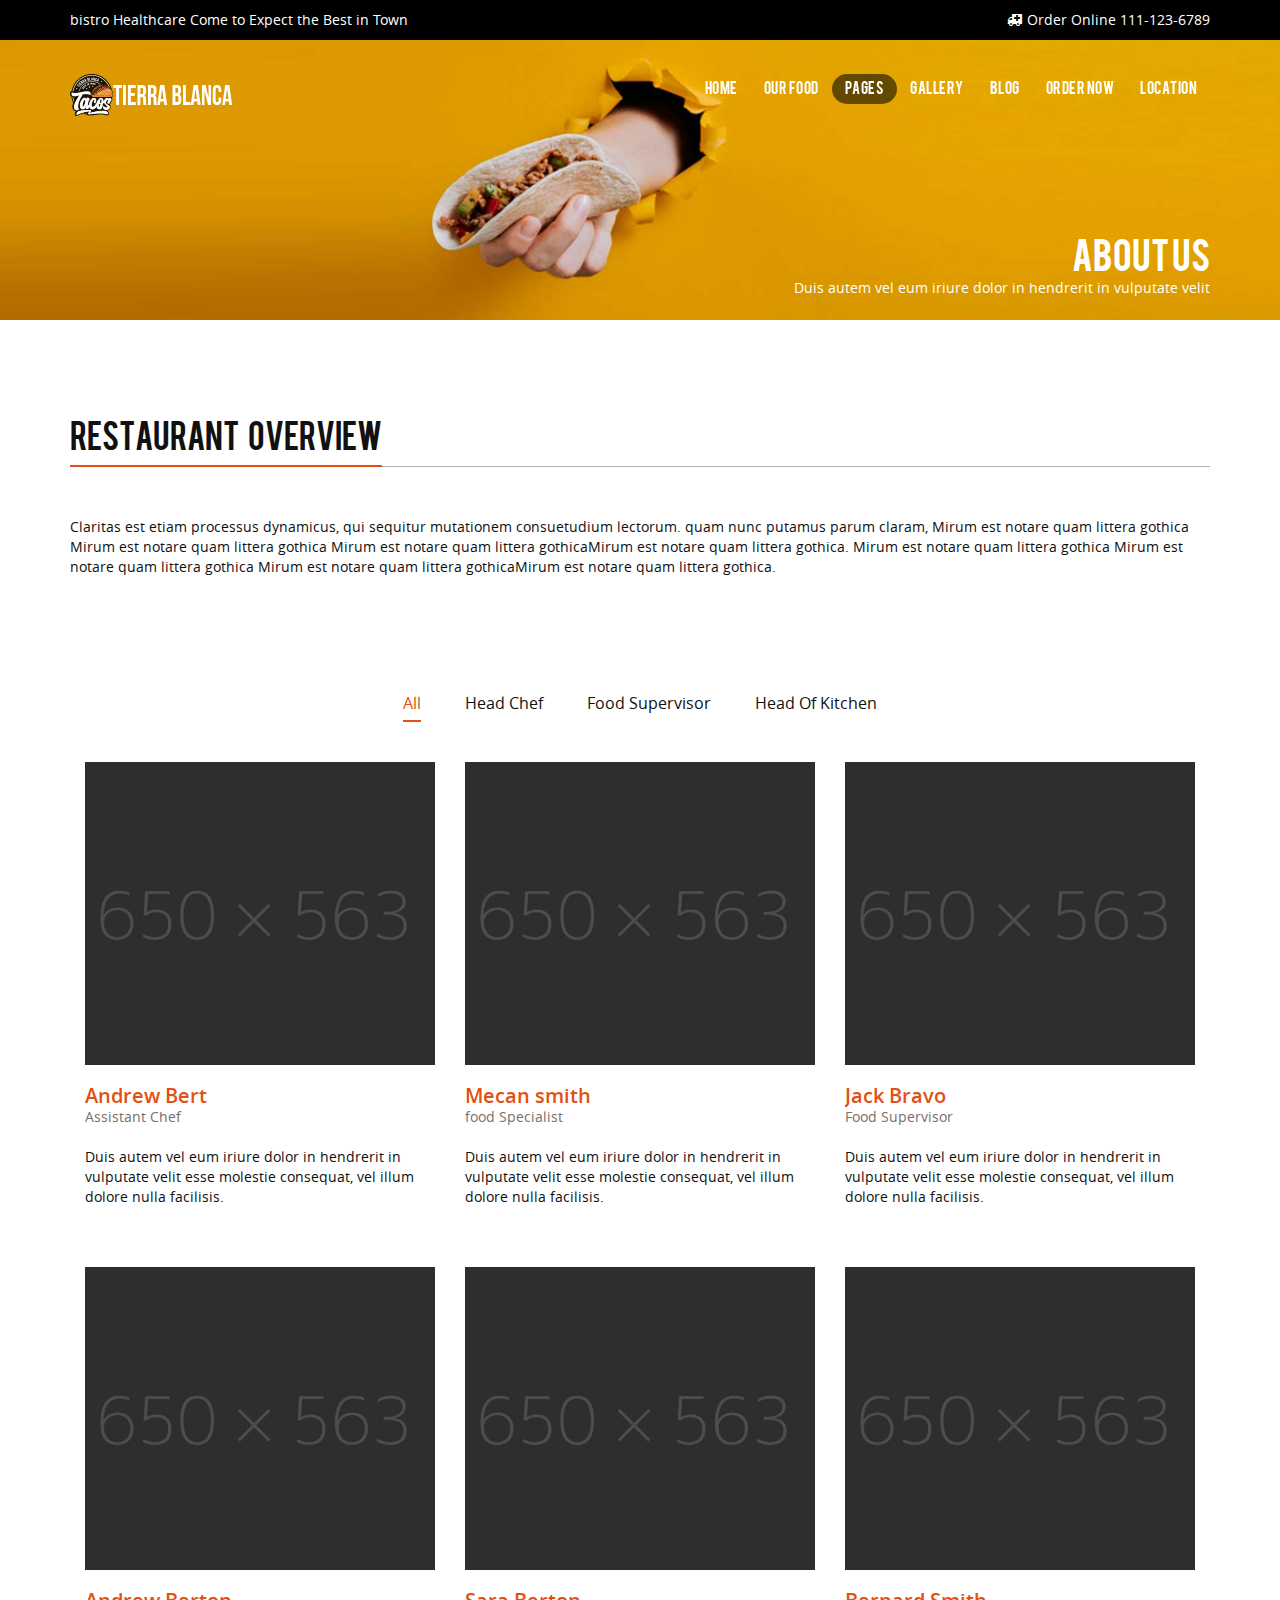
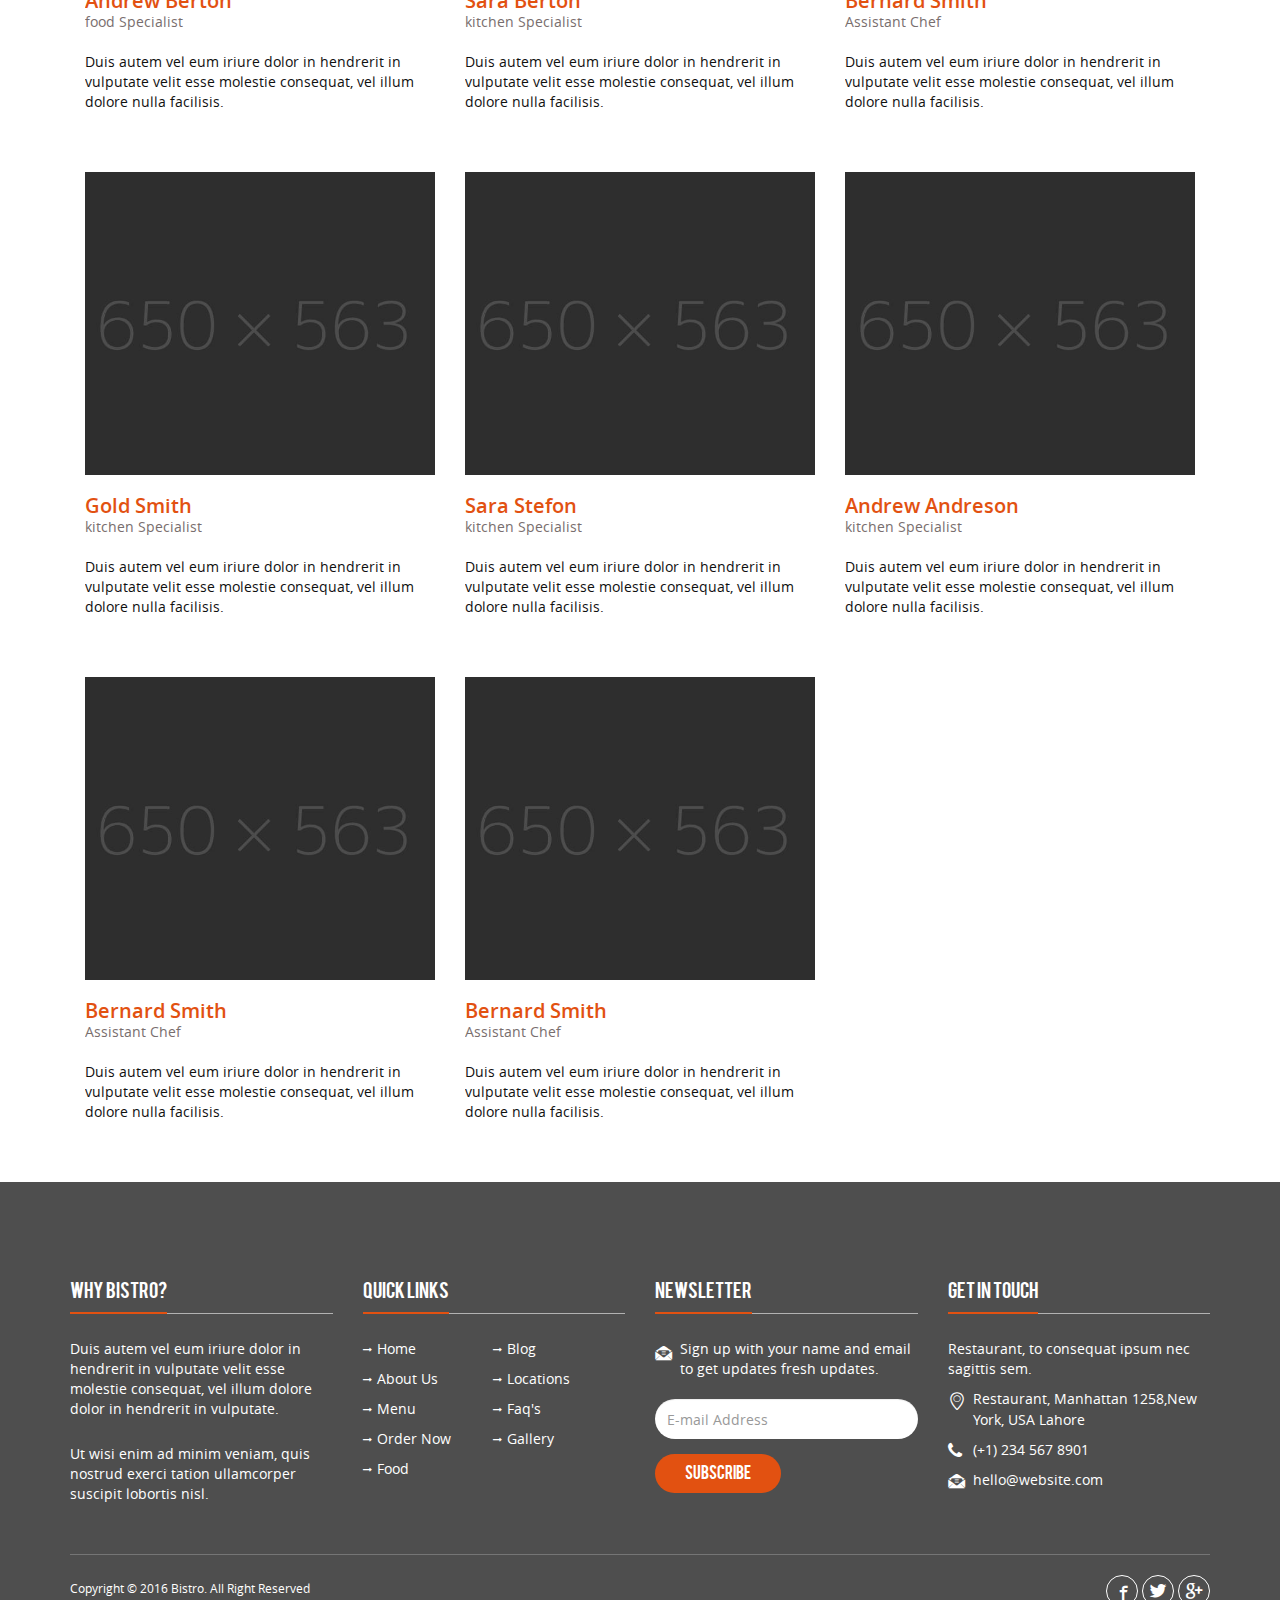
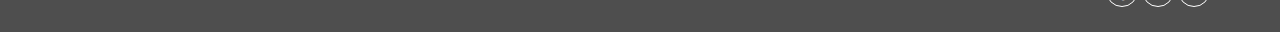
<file: about.html>
<!doctype html>
<html lang="en">
<head>
<meta charset="utf-8">
<meta http-equiv="X-UA-Compatible" content="IE=edge">
<meta name="viewport" content="width=device-width, initial-scale=1">
<title>Bistro | Cooks</title>
<link rel="stylesheet" type="text/css" href="css/bootstrap.min.css">
<link rel="stylesheet" type="text/css" href="css/font-awesome.min.css">
<link rel="stylesheet" type="text/css" href="css/bistro-icons.css">
<link rel="stylesheet" type="text/css" href="css/settings.css">
<link rel="stylesheet" type="text/css" href="css/owl.carousel.css">
<link rel="stylesheet" type="text/css" href="css/owl.transitions.css">
<link rel="stylesheet" type="text/css" href="css/jquery.fancybox.css">
<link rel="stylesheet" type="text/css" href="css/zerogrid.css">
<link rel="stylesheet" type="text/css" href="css/style.css">
<link rel="stylesheet" type="text/css" href="css/loader.css">
<link rel="shortcut icon" href="images/favicon.png">

<!--[if lt IE 9]>
    <script src="https://oss.maxcdn.com/html5shiv/3.7.2/html5shiv.min.js"></script>
    <script src="https://oss.maxcdn.com/respond/1.4.2/respond.min.js"></script>
<![endif]-->
</head>

<body>

<!--Loader-->
<div class="loader"> 
   <div class="cssload-container">
     <div class="cssload-circle"></div>
     <div class="cssload-circle"></div>
   </div>
</div>

<!--Top bar-->
<div class="topbar">
  <div class="container">
    <div class="row">
      <div class="col-md-12">
        <p class="pull-left hidden-xs">bistro Healthcare Come to Expect the Best in Town</p>
        <p class="pull-right"><i class="fa fa-ambulance"></i>Order Online 111-123-6789</p>
      </div>
    </div>
  </div>
</div>


<header id="main-navigation">
  <div id="navigation" data-spy="affix" data-offset-top="20">
    <div class="container">
      <div class="row">
      <div class="col-md-12">
        <nav class="navbar navbar-default">
          <div class="navbar-header">
            <button type="button" class="navbar-toggle collapsed" data-toggle="collapse" data-target="#fixed-collapse-navbar" aria-expanded="false"> 
            <span class="icon-bar top-bar"></span> <span class="icon-bar middle-bar"></span> <span class="icon-bar bottom-bar"></span> 
            </button>
           <a class="navbar-brand" href="index.html"><img src="images/logo.png" alt="logo" class="img-responsive"></a> 
         </div>
        
            <div id="fixed-collapse-navbar" class="navbar-collapse collapse navbar-right">
              <ul class="nav navbar-nav">
                <li class="dropdown">
                   <a href="#" class="dropdown-toggle" data-toggle="dropdown">Home</a>
                   <ul class="dropdown-menu">
                    <li><a href="index.html">Home V1</a></li>
                    <li><a href="index2.html">Home V2</a></li>
                  </ul>
                </li>
                <li><a href="food.html">Our Food</a></li>
                
                <li class="dropdown active">
                  <a data-toggle="dropdown" href="#" class="dropdown-toggle">pages</a>
                  <ul class="dropdown-menu">
                    <li><a href="about.html">About Us</a></li>
                    <li><a href="menu.html">Menu</a></li>
                    <li><a href="blog-detail.html">Blog Detail</a></li>
                    <li><a href="faq.html">FAQ</a></li>
                  </ul>
                 </li>
                <li class="dropdown">
                  <a data-toggle="dropdown" href="#" class="dropdown-toggle">gallery</a>
                  <ul class="dropdown-menu">
                    <li><a href="gallery.html">Gallery Three</a></li>
                    <li><a href="gallery4c.html">Gallery Four column</a></li>
                    <li><a href="gallery2c.html">Gallery Two column</a></li>
                  </ul>
                </li>
                <li><a href="blog.html">blog</a></li>
                <li><a href="order.html">Order Now</a></li>
                <li><a href="location.html">Location</a></li>
              </ul>
            </div>
         </nav>
         </div>
       </div>
     </div>
  </div>
</header>

<!--Page header & Title-->
<section id="page_header">
<div class="page_title">
  <div class="container">
    <div class="row">
      <div class="col-md-12">
         <h2 class="title">About Us</h2>
         <p>Duis autem vel eum iriure dolor in hendrerit in vulputate velit</p>
      </div>
    </div>
  </div>
</div>  
</section>

<section id="overview" class="padding-top">
  <div class="container">
    <div class="row">
      <div class="col-sm-12">
         <h2 class="heading">Restaurant &nbsp; Overview</h2>
         <hr class="heading_space">
         <p>Claritas est etiam processus dynamicus, qui sequitur mutationem consuetudium lectorum. quam nunc putamus parum claram, Mirum est notare quam littera gothica Mirum est notare quam littera gothica Mirum est notare quam littera gothicaMirum est notare quam littera gothica. Mirum est notare quam littera gothica Mirum est notare quam littera gothica Mirum est notare quam littera gothicaMirum est notare quam littera gothica.</p>
      </div>
    </div>
  </div>
</section>




<section id="gallery" class="padding-top">
  <div class="container">
    <div class="row">
      <div class="col-md-12">
        <div class="work-filter">
          <ul class="text-center">
             <li><a href="javascript:;" data-filter="all" class="active filter">All</a></li>
             <li><a href="javascript:;" data-filter=".hod" class="filter">Head Chef</a></li>
             <li><a href="javascript:;" data-filter=".food" class="filter">Food Supervisor</a></li>
             <li><a href="javascript:;" data-filter=".kitchen" class="filter">Head Of Kitchen</a></li>
          </ul>
        </div>
      </div>
    </div>
    <div class="col-md-12">
      <div class="row">
      <div class="zerogrid">
        <div class="wrap-container">
          <div class="wrap-content clearfix">
            <div class="col-1-3 mix work-item hod heading_space">
              <div class="wrap-col">
                <div class="item-container">
                  <div class="image">
                    <img src="images/our-cheffs1.jpg" alt="cook"/>
                    <div class="overlay">
                      <div class="overlay-inner">
                        <ul class="social_icon">
                        <li><a href="#" class="facebook"><i class="icon-facebook5"></i></a></li>
                        <li><a href="#" class="twitter"><i class="icon-twitter4"></i></a></li>
                        <li><a href="#" class="google"><i class="icon-google"></i></a></li>
                        </ul>
                      </div>
                    </div>
                  </div> 
                  <div class="gallery_content text-left">
                    <h3> Andrew Bert</h3>
                    <small>Assistant Chef</small>
                    <p>Duis autem vel eum iriure dolor in hendrerit in vulputate velit esse molestie consequat, vel illum dolore nulla facilisis.</p>
                  </div>
                </div>
              </div>
            </div>
            <div class="col-1-3 mix work-item food heading_space">
              <div class="wrap-col">
                <div class="item-container">
                  <div class="image">
                    <img src="images/our-cheffs2.jpg" alt="cook"/>
                    <div class="overlay">
                      <div class="overlay-inner">
                        <ul class="social_icon">
                          <li><a href="#" class="facebook"><i class="icon-facebook5"></i></a></li>
                          <li><a href="#" class="twitter"><i class="icon-twitter4"></i></a></li>
                          <li><a href="#" class="google"><i class="icon-google"></i></a></li>
                        </ul>
                      </div>
                    </div>
                  </div>
                  <div class="gallery_content text-left">
                    <h3> Mecan smith</h3>
                    <small>food Specialist</small>
                    <p>Duis autem vel eum iriure dolor in hendrerit in vulputate velit esse molestie consequat, vel illum dolore nulla facilisis.</p>
                  </div> 
                </div>
              </div>
            </div>
            <div class="col-1-3 mix work-item kitchen heading_space">
              <div class="wrap-col">
                <div class="item-container">
                  <div class="image">
                    <img src="images/our-cheffs3.jpg" alt="cook"/>
                    <div class="overlay">
                      <div class="overlay-inner">
                        <ul class="social_icon">
                          <li><a href="#" class="facebook"><i class="icon-facebook5"></i></a></li>
                          <li><a href="#" class="twitter"><i class="icon-twitter4"></i></a></li>
                          <li><a href="#" class="google"><i class="icon-google"></i></a></li>
                        </ul>
                      </div>
                    </div>
                  </div>
                  <div class="gallery_content text-left">
                    <h3> Jack Bravo</h3>
                    <small>Food Supervisor</small>
                    <p>Duis autem vel eum iriure dolor in hendrerit in vulputate velit esse molestie consequat, vel illum dolore nulla facilisis.</p>
                  </div> 
                </div>
              </div>
            </div>
            <div class="col-1-3 mix work-item food heading_space">
              <div class="wrap-col">
                <div class="item-container">
                  <div class="image">
                    <img src="images/our-cheffs1.jpg" alt="cook"/>
                    <div class="overlay">
                      <div class="overlay-inner">
                        <ul class="social_icon">
                          <li><a href="#" class="facebook"><i class="icon-facebook5"></i></a></li>
                          <li><a href="#" class="twitter"><i class="icon-twitter4"></i></a></li>
                          <li><a href="#" class="google"><i class="icon-google"></i></a></li>
                        </ul>
                      </div>
                    </div>
                  </div>
                  <div class="gallery_content text-left">
                    <h3> Andrew Berton</h3>
                    <small>food Specialist</small>
                    <p>Duis autem vel eum iriure dolor in hendrerit in vulputate velit esse molestie consequat, vel illum dolore nulla facilisis.</p>
                  </div> 
                </div>
              </div>
            </div>  
            <div class="col-1-3 mix work-item kitchen heading_space">
              <div class="wrap-col">
                <div class="item-container">
                  <div class="image">
                    <img src="images/our-cheffs2.jpg" alt="cook"/>
                    <div class="overlay">
                      <div class="overlay-inner">
                        <ul class="social_icon">
                          <li><a href="#" class="facebook"><i class="icon-facebook5"></i></a></li>
                          <li><a href="#" class="twitter"><i class="icon-twitter4"></i></a></li>
                          <li><a href="#" class="google"><i class="icon-google"></i></a></li>
                        </ul>
                      </div>
                    </div> 
                  </div>
                  <div class="gallery_content text-left">
                    <h3> Sara Berton</h3>
                    <small>kitchen Specialist</small>
                    <p>Duis autem vel eum iriure dolor in hendrerit in vulputate velit esse molestie consequat, vel illum dolore nulla facilisis.</p>
                  </div>
                </div>
              </div>
            </div>
            <div class="col-1-3 mix work-item hod heading_space">
              <div class="wrap-col">
                <div class="item-container">
                  <div class="image">
                    <img src="images/our-cheffs3.jpg" alt="cook"/>
                    <div class="overlay">
                      <div class="overlay-inner">
                        <ul class="social_icon">
                          <li><a href="#" class="facebook"><i class="icon-facebook5"></i></a></li>
                          <li><a href="#" class="twitter"><i class="icon-twitter4"></i></a></li>
                          <li><a href="#" class="google"><i class="icon-google"></i></a></li>
                        </ul>
                      </div>
                    </div>
                  </div> 
                  <div class="gallery_content text-left">
                    <h3> Bernard Smith</h3>
                     <small>Assistant Chef</small>
                    <p>Duis autem vel eum iriure dolor in hendrerit in vulputate velit esse molestie consequat, vel illum dolore nulla facilisis.</p>
                  </div>
                </div>
              </div>
            </div>
            <div class="col-1-3 mix work-item health heading_space">
              <div class="wrap-col">
                <div class="item-container">
                  <div class="image">
                    <img src="images/our-cheffs1.jpg" alt="cook"/>
                    <div class="overlay">
                      <div class="overlay-inner">
                        <ul class="social_icon">
                          <li><a href="#" class="facebook"><i class="icon-facebook5"></i></a></li>
                          <li><a href="#" class="twitter"><i class="icon-twitter4"></i></a></li>
                          <li><a href="#" class="google"><i class="icon-google"></i></a></li>
                        </ul>
                      </div>
                    </div>
                  </div> 
                  <div class="gallery_content text-left">
                    <h3> Gold Smith</h3>
                    <small>kitchen Specialist</small>
                    <p>Duis autem vel eum iriure dolor in hendrerit in vulputate velit esse molestie consequat, vel illum dolore nulla facilisis.</p>
                  </div>
                </div>
              </div>
            </div>
            <div class="col-1-3 mix work-item kitchen heading_space">
              <div class="wrap-col">
                <div class="item-container">
                  <div class="image">
                    <img src="images/our-cheffs2.jpg" alt="cook"/>
                    <div class="overlay">
                      <div class="overlay-inner">
                        <ul class="social_icon">
                          <li><a href="#" class="facebook"><i class="icon-facebook5"></i></a></li>
                          <li><a href="#" class="twitter"><i class="icon-twitter4"></i></a></li>
                          <li><a href="#" class="google"><i class="icon-google"></i></a></li>
                        </ul>
                      </div>
                    </div>
                  </div>
                  <div class="gallery_content text-left">
                    <h3> Sara Stefon</h3>
                    <small>kitchen Specialist</small>
                    <p>Duis autem vel eum iriure dolor in hendrerit in vulputate velit esse molestie consequat, vel illum dolore nulla facilisis.</p>
                  </div>
                </div>
              </div>
            </div>
            <div class="col-1-3 mix work-item health heading_space">
              <div class="wrap-col">
                <div class="item-container">
                  <div class="image">
                    <img src="images/our-cheffs3.jpg" alt="cook"/>
                    <div class="overlay">
                      <div class="overlay-inner">
                        <ul class="social_icon">
                          <li><a href="#" class="facebook"><i class="icon-facebook5"></i></a></li>
                          <li><a href="#" class="twitter"><i class="icon-twitter4"></i></a></li>
                          <li><a href="#" class="google"><i class="icon-google"></i></a></li>
                        </ul>
                      </div>
                    </div>
                  </div>
                  <div class="gallery_content text-left">
                    <h3> Andrew Andreson</h3>
                    <small>kitchen Specialist</small>
                    <p>Duis autem vel eum iriure dolor in hendrerit in vulputate velit esse molestie consequat, vel illum dolore nulla facilisis.</p>
                  </div>
                </div>
              </div>
            </div>
            <div class="col-1-3 mix work-item health heading_space">
              <div class="wrap-col">
                <div class="item-container">
                  <div class="image">
                    <img src="images/our-cheffs1.jpg" alt="cook"/>
                    <div class="overlay">
                      <div class="overlay-inner">
                        <ul class="social_icon">
                          <li><a href="#" class="facebook"><i class="icon-facebook5"></i></a></li>
                          <li><a href="#" class="twitter"><i class="icon-twitter4"></i></a></li>
                          <li><a href="#" class="google"><i class="icon-google"></i></a></li>
                        </ul>
                      </div>
                    </div>
                  </div>
                  <div class="gallery_content text-left">
                    <h3> Bernard Smith</h3>
                    <small>Assistant Chef</small>
                    <p>Duis autem vel eum iriure dolor in hendrerit in vulputate velit esse molestie consequat, vel illum dolore nulla facilisis.</p>
                  </div>
                </div>
              </div>
            </div>
            <div class="col-1-3 mix work-item hod heading_space">
              <div class="wrap-col">
                <div class="item-container">
                  <div class="image">
                    <img src="images/our-cheffs2.jpg" alt="cook"/>
                    <div class="overlay">
                      <div class="overlay-inner">
                      <ul class="social_icon">
                        <li><a href="#" class="facebook"><i class="icon-facebook5"></i></a></li>
                        <li><a href="#" class="twitter"><i class="icon-twitter4"></i></a></li>
                        <li><a href="#" class="google"><i class="icon-google"></i></a></li>
                      </ul>
                      </div>
                    </div>
                  </div>
                  <div class="gallery_content text-left">
                    <h3> Bernard Smith</h3>
                    <small>Assistant Chef</small>
                    <p>Duis autem vel eum iriure dolor in hendrerit in vulputate velit esse molestie consequat, vel illum dolore nulla facilisis.</p>
                  </div>
                </div>
              </div>
            </div>
          </div>
        </div>
       </div>
      </div>
    </div>
  </div>
</section>



<!--Footer-->
<footer class="padding-top bg_black">
  <div class="container">
    <div class="row">
      <div class="col-md-3 col-sm-6 footer_column">
        <h4 class="heading">Why Bistro?</h4>
        <hr class="half_space">
        <p class="half_space">Duis autem vel eum iriure dolor in hendrerit in vulputate velit esse molestie consequat, vel illum dolore dolor in hendrerit in vulputate.</p>
        <p>Ut wisi enim ad minim veniam, quis nostrud exerci tation ullamcorper suscipit lobortis nisl.</p>
      </div>
      <div class="col-md-3 col-sm-6 footer_column">
        <h4 class="heading">Quick Links</h4>
        <hr class="half_space">
        <ul class="widget_links">
          <li><a href="index.html">Home</a></li>
          <li><a href="blog.html">Blog</a></li>
          <li><a href="about.html">About Us</a></li>
          <li><a href="location.html">Locations</a></li>
          <li><a href="menu.html">Menu</a></li>
          <li><a href="faq.html">Faq's</a></li>
          <li><a href="order.html">Order Now</a></li>
          <li><a href="gallery.html">Gallery</a></li>
          <li><a href="food.html">Food</a></li>
        </ul>
      </div>
      <div class="col-md-3 col-sm-6 footer_column">
        <h4 class="heading">Newsletter</h4>
        <hr class="half_space">
        <p class="icon"><i class="icon-dollar"></i>Sign up with your name and email to get updates fresh updates.</p>
        <div id="result1" class="text-center"></div>        
        
       <form action="http://themesindustry.us13.list-manage.com/subscribe/post-json?u=4d80221ea53f3a4487ddebd93&id=494727d648&c=?" method="get" onSubmit="return false" class="newsletter">
          <div class="form-group">
            <input type="email" placeholder="E-mail Address" required name="EMAIL" id="EMAIL" class="form-control" />
          </div>
          <div class="form-group">
            <input type="submit" class="btn-submit button3" value="Subscribe" />
          </div>
        </form>
      </div>
      <div class="col-md-3 col-sm-6 footer_column">
        <h4 class="heading">Get in Touch</h4>
        <hr class="half_space">
        <p>Restaurant, to consequat ipsum nec sagittis sem.</p>
        <p class="address"><i class="icon-location"></i>Restaurant, Manhattan 1258,New York, USA Lahore</p>
        <p class="address"><i class="fa fa-phone"></i>(+1) 234 567 8901</p>
        <p class="address"><i class="icon-dollar"></i><a href="mailto:hello@website.com">hello@website.com</a></p>
      </div> 
    </div>
    <div class="row">
     <div class="col-md-12">
        <div class="copyright clearfix">
          <p>Copyright &copy; 2016 Bistro. All Right Reserved</p>
          <ul class="social_icon">
               <li><a href="#" class="facebook"><i class="icon-facebook5"></i></a></li>
               <li><a href="#" class="twitter"><i class="icon-twitter4"></i></a></li>
               <li><a href="#" class="google"><i class="icon-google"></i></a></li>
              </ul>
        </div>
      </div>
    </div>
  </div>
</footer>

<a href="#" id="back-top"><i class="fa fa-angle-up fa-2x"></i></a>

<script src="js/jquery-2.2.3.js" type="text/javascript"></script>
<script src="js/bootstrap.min.js" type="text/javascript"></script>
<script src="js/jquery.parallax-1.1.3.js"></script>
<script src="js/jquery.appear.js"></script>  
<script src="js/jquery-countTo.js"></script>
<script src="js/owl.carousel.min.js" type="text/javascript"></script>
<script src="js/jquery.fancybox.js"></script>
<script src="js/jquery.mixitup.min.js"></script>
<script src="js/functions.js" type="text/javascript"></script>
</body>
</html>
</file>
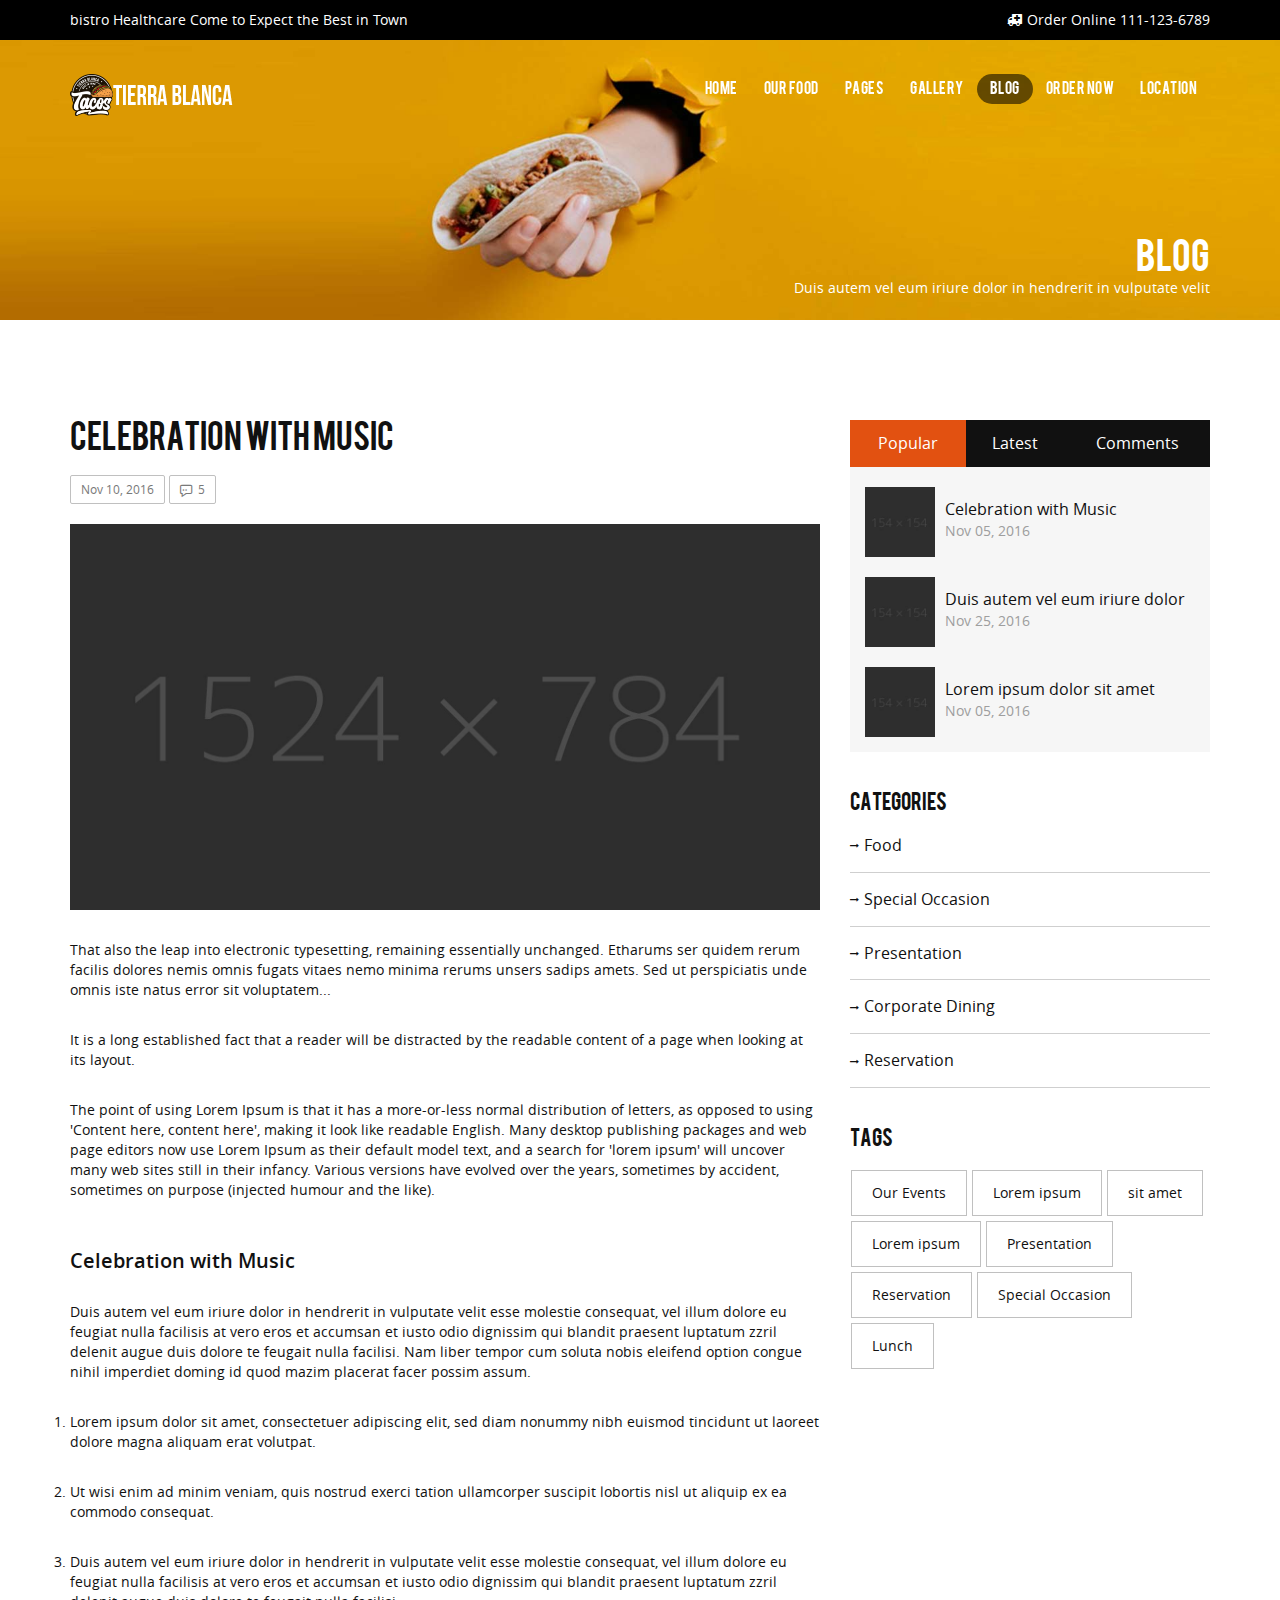
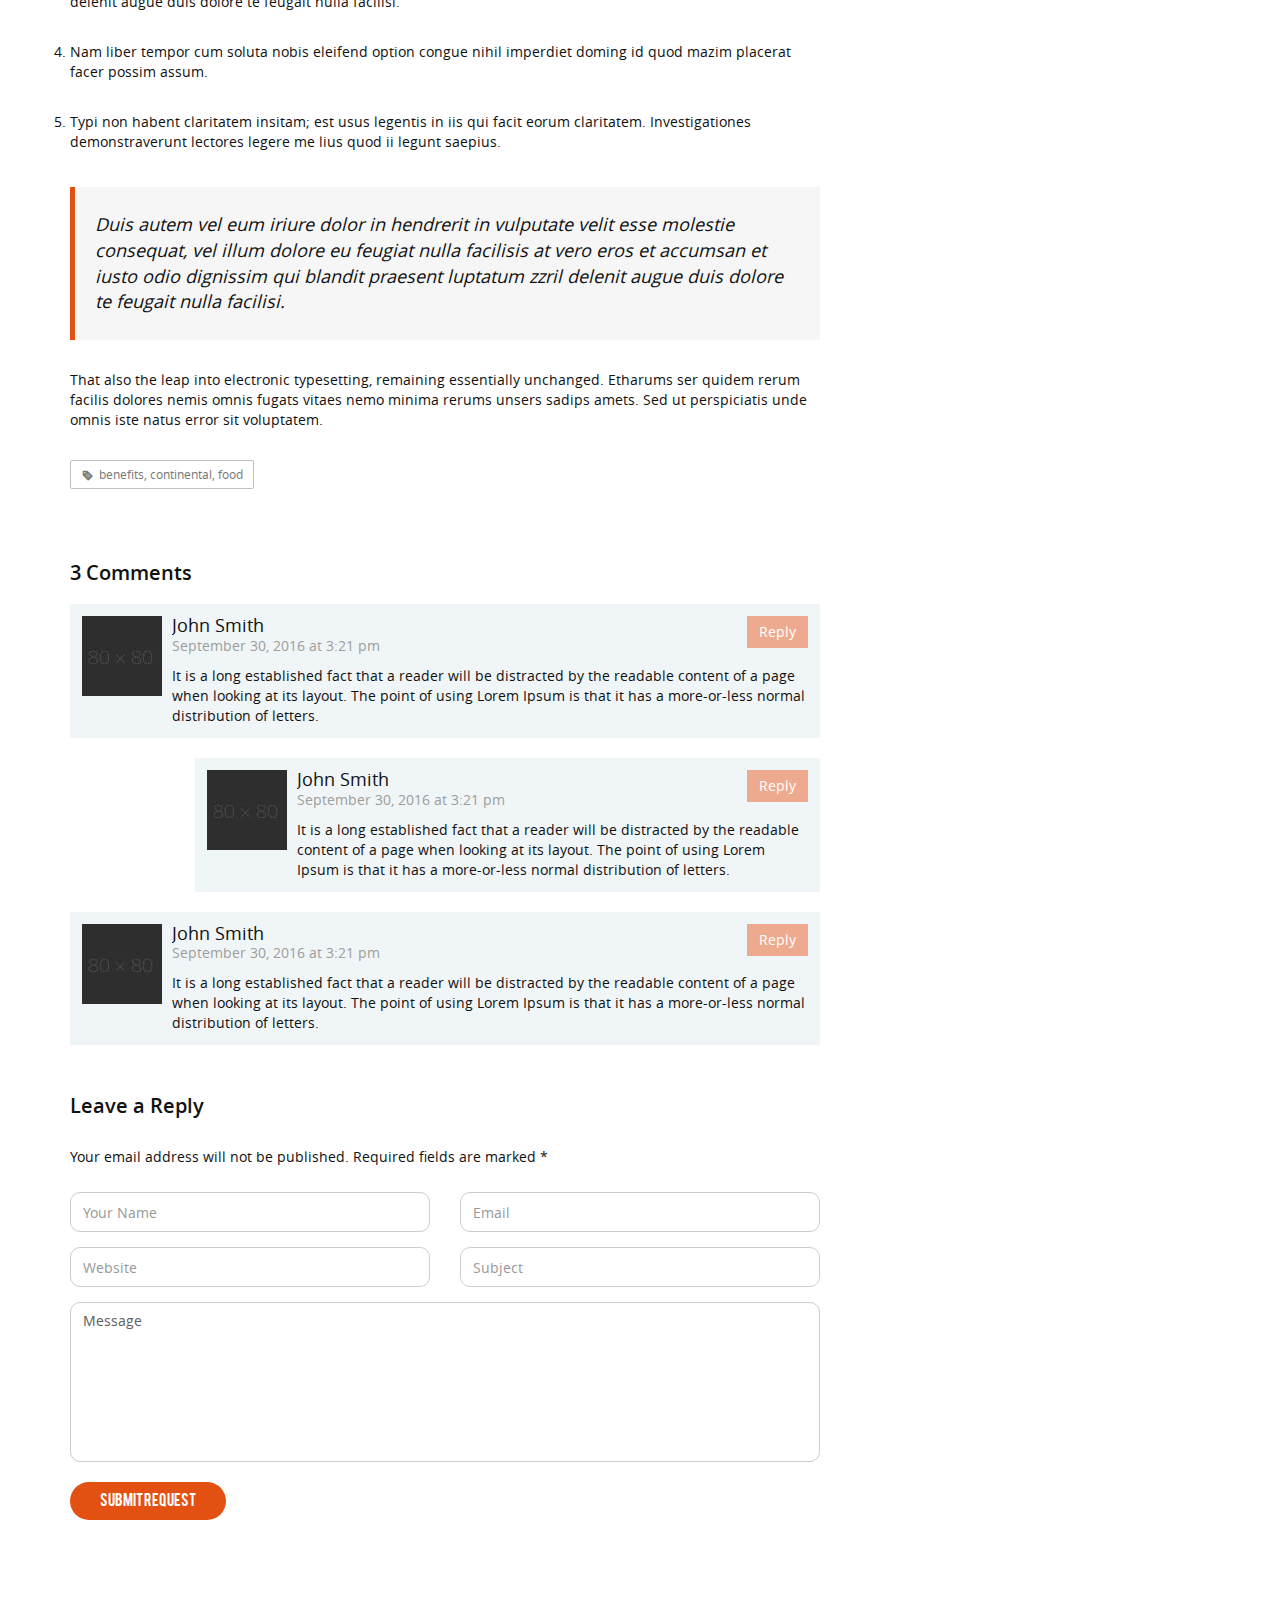
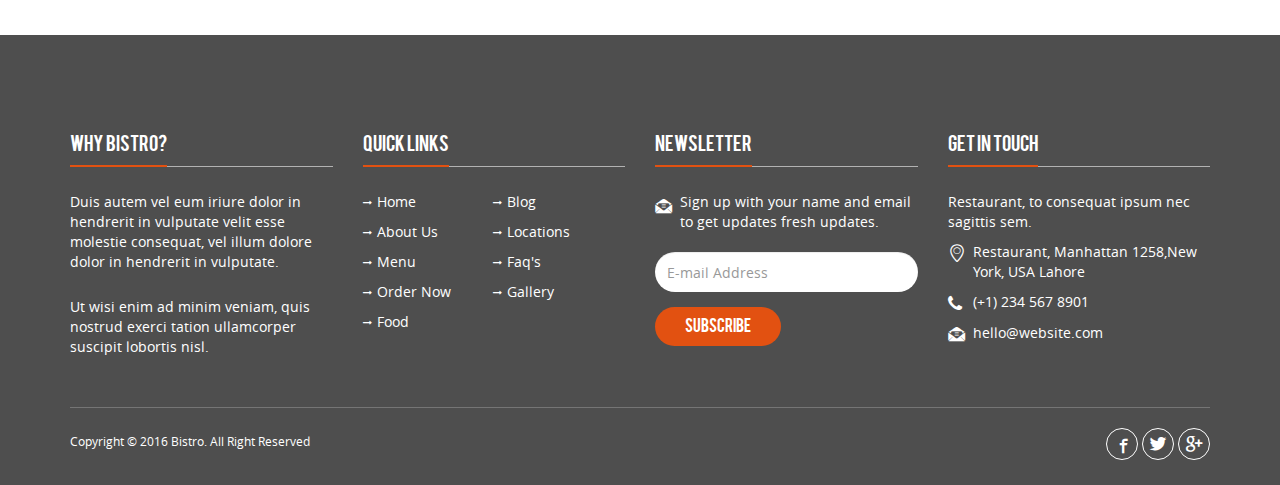
<file: blog-detail.html>
<!doctype html>
<html lang="en">
<head>
<meta charset="utf-8">
<meta http-equiv="X-UA-Compatible" content="IE=edge">
<meta name="viewport" content="width=device-width, initial-scale=1">
<title>Bistro | Blog</title>
<link rel="stylesheet" type="text/css" href="css/bootstrap.min.css">
<link rel="stylesheet" type="text/css" href="css/font-awesome.min.css">
<link rel="stylesheet" type="text/css" href="css/bistro-icons.css">
<link rel="stylesheet" type="text/css" href="css/settings.css">
<link rel="stylesheet" type="text/css" href="css/owl.carousel.css">
<link rel="stylesheet" type="text/css" href="css/owl.transitions.css">
<link rel="stylesheet" type="text/css" href="css/jquery.fancybox.css">
<link rel="stylesheet" type="text/css" href="css/zerogrid.css">
<link rel="stylesheet" type="text/css" href="css/style.css">
<link rel="stylesheet" type="text/css" href="css/loader.css">
<link rel="shortcut icon" href="images/favicon.png">

<!--[if lt IE 9]>
    <script src="https://oss.maxcdn.com/html5shiv/3.7.2/html5shiv.min.js"></script>
    <script src="https://oss.maxcdn.com/respond/1.4.2/respond.min.js"></script>
<![endif]-->
</head>

<body>

<!--Loader-->
<div class="loader"> 
   <div class="cssload-container">
     <div class="cssload-circle"></div>
     <div class="cssload-circle"></div>
   </div>
</div>


<!--Top bar-->
<div class="topbar">
  <div class="container">
    <div class="row">
      <div class="col-md-12">
        <p class="pull-left hidden-xs">bistro Healthcare Come to Expect the Best in Town</p>
        <p class="pull-right"><i class="fa fa-ambulance"></i>Order Online 111-123-6789</p>
      </div>
    </div>
  </div>
</div>


<header id="main-navigation">
  <div id="navigation" data-spy="affix" data-offset-top="20">
    <div class="container">
      <div class="row">
      <div class="col-md-12">
        <nav class="navbar navbar-default">
          <div class="navbar-header">
            <button type="button" class="navbar-toggle collapsed" data-toggle="collapse" data-target="#fixed-collapse-navbar" aria-expanded="false"> 
            <span class="icon-bar top-bar"></span> <span class="icon-bar middle-bar"></span> <span class="icon-bar bottom-bar"></span> 
            </button>
           <a class="navbar-brand" href="index.html"><img src="images/logo.png" alt="logo" class="img-responsive"></a> 
         </div>
        
            <div id="fixed-collapse-navbar" class="navbar-collapse collapse navbar-right">
              <ul class="nav navbar-nav">
                <li class="dropdown">
                   <a href="#." class="dropdown-toggle" data-toggle="dropdown">Home</a>
                   <ul class="dropdown-menu">
                    <li><a href="index.html">Home V1</a></li>
                    <li><a href="index2.html">Home V2</a></li>
                  </ul>
                </li>
                <li><a href="food.html">Our Food</a></li>
                
                <li class="dropdown">
                  <a data-toggle="dropdown" href="#." class="dropdown-toggle">pages</a>
                  <ul class="dropdown-menu">
                    <li><a href="about.html">About Us</a></li>
                    <li><a href="menu.html">Menu</a></li>
                    <li><a href="blog-detail.html">Blog Detail</a></li>
                    <li><a href="faq.html">FAQ</a></li>
                  </ul>
                 </li>
                <li class="dropdown">
                  <a data-toggle="dropdown" href="#." class="dropdown-toggle">gallery</a>
                  <ul class="dropdown-menu">
                    <li><a href="gallery.html">Gallery Three</a></li>
                    <li><a href="gallery4c.html">Gallery Four column</a></li>
                    <li><a href="gallery2c.html">Gallery Two column</a></li>
                  </ul>
                </li>
                <li  class="active"><a href="blog.html">blog</a></li>
                <li><a href="order.html">Order Now</a></li>
                <li class="dropdown">
                  <a data-toggle="dropdown" href="#." class="dropdown-toggle">Location</a>
                  <ul class="dropdown-menu">
                    <li><a href="location.html">Location V1</a></li>
                    <li><a href="location2.html">Location V2</a></li>
                  </ul>
                </li>
              </ul>
            </div>
         </nav>
         </div>
       </div>
     </div>
  </div>
</header>

<!--Page header & Title-->
<section id="page_header">
<div class="page_title">
  <div class="container">
    <div class="row">
      <div class="col-md-12">
         <h2 class="title">Blog</h2>
         <p>Duis autem vel eum iriure dolor in hendrerit in vulputate velit</p>
      </div>
    </div>
  </div>
</div>  
</section>


<!-- Blog Details -->
<section id="blog" class="padding-top">
  <div class="container">
    <div class="row">
      <div class="col-md-8 col-sm-7">
        <div class="blog_item padding-bottom order-page">
           <h2>Celebration with Music </h2>
           <ul class="comments">
             <li><a href="#.">Nov 10, 2016</a></li>
             <li><a href="#."><i class="icon-chat-2"></i>5</a></li>
           </ul>
          <div class="image_container">
          <img src="images/blog1.jpg" class="img-responsive" alt="blog post">
          </div>
          <p>That also the leap into electronic typesetting, remaining essentially unchanged. Etharums ser quidem rerum facilis dolores nemis omnis 
          fugats vitaes nemo minima rerums unsers sadips amets. Sed ut perspiciatis unde omnis iste natus error sit voluptatem...</p>
          <p>It is a long established fact that a reader will be distracted by the readable content of a page when looking at its layout.</p>
          <p>The point of using Lorem Ipsum is that it has a more-or-less normal distribution of letters, as opposed to using 'Content here, content 
          here', making it look like readable English. Many desktop publishing packages and web page editors now use Lorem Ipsum as their default 
          model text, and a search for 'lorem ipsum' will uncover many web sites still in their infancy. Various versions have evolved over the years, 
          sometimes by accident, sometimes on purpose (injected humour and the like).</p>
          <h3 class="half_space">Celebration with Music </h3>
          <p>Duis autem vel eum iriure dolor in hendrerit in vulputate velit esse molestie consequat, vel illum dolore eu feugiat nulla facilisis at 
          vero eros et accumsan et iusto odio dignissim qui blandit praesent luptatum zzril delenit augue duis dolore te feugait nulla facilisi. Nam 
          liber tempor cum soluta nobis eleifend option congue nihil imperdiet doming id quod mazim placerat facer possim assum.</p>
          <ul class="digits">
            <li>Lorem ipsum dolor sit amet, consectetuer adipiscing elit, sed diam nonummy nibh euismod tincidunt ut laoreet dolore magna aliquam erat volutpat.</li>
            <li>Ut wisi enim ad minim veniam, quis nostrud exerci tation ullamcorper suscipit lobortis nisl ut aliquip ex ea commodo consequat.</li>
            <li>Duis autem vel eum iriure dolor in hendrerit in vulputate velit esse molestie consequat, vel illum dolore eu feugiat nulla facilisis at 
            vero eros et accumsan et iusto odio dignissim qui blandit praesent luptatum zzril delenit augue duis dolore te feugait nulla facilisi.</li>
            <li>Nam liber tempor cum soluta nobis eleifend option congue nihil imperdiet doming id quod mazim placerat facer possim assum.</li>
            <li>Typi non habent claritatem insitam; est usus legentis in iis qui facit eorum claritatem. Investigationes demonstraverunt lectores 
            legere me lius quod ii legunt saepius.</li>
          </ul>
          <blockquote class="bg_grey">Duis autem vel eum iriure dolor in hendrerit in vulputate velit esse molestie consequat, vel 
          illum dolore eu feugiat nulla facilisis at vero eros et accumsan et iusto odio dignissim qui blandit praesent luptatum zzril delenit augue 
          duis dolore te feugait nulla facilisi.</blockquote>
          <p>That also the leap into electronic typesetting, remaining essentially unchanged. Etharums ser quidem rerum facilis dolores nemis omnis 
          fugats vitaes nemo minima rerums unsers sadips amets. Sed ut perspiciatis unde omnis iste natus error sit voluptatem.</p>
          <div class="clearfix">
          <ul class="comments pull-left">
          <li><a href="#."><i class="icon-tag2"></i>benefits, continental, food</a></li>
          </ul>
          <ul class="social_icon pull-right">
               <li><a href="#." class="black"><i class="fa fa-facebook"></i></a></li>
               <li><a href="#." class="black"><i class="fa fa-twitter"></i></a></li>
               <li><a href="#." class="black"><i class="fa fa-google-plus"></i></a></li>
              </ul>
          </div>
          <h3>3 Comments</h3>
          <div class="media blog-reply">
            <div class="pull-left">
              <a href="#.">
                <img alt="Bianca Reid" src="images/blog-commenter1.jpg">
              </a>
            </div>
            <div class="media-body">
              <h4>John Smith</h4>
              <span>September 30, 2016 at 3:21 pm</span>
              <p class="no-margin">It is a long established fact that a reader will be distracted by the readable content of a page when looking at its layout. 
              The point of using Lorem Ipsum is that it has a more-or-less normal distribution of letters.</p>
              <a class="reply" href="#.">Reply</a>
            </div>
          </div>
          <div class="media blog-reply col-md-offset-2">
            <div class="pull-left">
              <a href="#.">
                <img alt="Bianca Reid" src="images/blog-commenter1.jpg">
              </a>
            </div>
            <div class="media-body">
              <h4>John Smith</h4>
              <span>September 30, 2016 at 3:21 pm</span>
              <p class="no-margin">It is a long established fact that a reader will be distracted by the readable content of a page when looking at its layout. 
              The point of using Lorem Ipsum is that it has a more-or-less normal distribution of letters.</p>
              <a class="reply" href="#.">Reply</a>
            </div>
          </div>
          <div class="media blog-reply">
            <div class="pull-left">
              <a href="#.">
                <img alt="Bianca Reid" src="images/blog-commenter1.jpg">
              </a>
            </div>
            <div class="media-body">
              <h4>John Smith</h4>
              <span>September 30, 2016 at 3:21 pm</span>
              <p class="no-margin">It is a long established fact that a reader will be distracted by the readable content of a page when looking at its layout. 
              The point of using Lorem Ipsum is that it has a more-or-less normal distribution of letters.</p>
              <a class="reply" href="#.">Reply</a>
            </div>
          </div>
          
          <h3>Leave a Reply</h3>
          <p>Your email address will not be published. Required fields are marked *</p>
          <form class="callus">
              <div class="row">
                <div class="col-md-6">
                  <div class="form-group">
                    <input class="form-control" type="text" required placeholder="Your Name" required>
                  </div>
                </div>
                <div class="col-md-6">
                  <div class="form-group">
                    <input class="form-control" type="email" required placeholder="Email" required>
                  </div>
                </div>
                <div class="col-md-6">
                  <div class="form-group">
                    <input class="form-control" type="text" required placeholder="Website">
                  </div>
                </div>
                <div class="col-md-6">
                  <div class="form-group">
                    <input type="text" class="form-control" placeholder="Subject" required>
                  </div>
                </div>
                <div class="col-md-12">
                  <div class="form-group">
                    <textarea placeholder="Message"></textarea>
                  </div>
                  <div class="form-group">
                    <button type="submit" class="btn-submit button3">Submit Request</button>
                  </div>
                </div>
              </div>
            </form>
        </div>
      </div>
      <div class="col-md-4 col-sm-5">
        <aside class="sidebar">
           <div class="widget">
            <ul class="tabs">
              <li class="active" rel="tab1">Popular </li>
              <li rel="tab2">Latest</li>
              <li rel="tab3">Comments</li>
            </ul>
           <div class="tab_container bg_grey">
          <h3 class="d_active tab_drawer_heading" rel="tab1">Popular</h3>
          <div id="tab1" class="tab_content">
            <div class="single_comments">
              <img alt="" src="images/avator1.jpg">
              <p><a href="#.">Celebration with Music </a>
              <span>Nov 05, 2016</span>
              </p>
              
            </div>
            <div class="clearfix"></div>
            <div class="single_comments">
              <img alt="" src="images/avator1.jpg">
              <p><a href="#.">Duis autem vel eum iriure dolor</a><span>Nov 25, 2016</span></p>
            </div>
            <div class="clearfix"></div>
            <div class="single_comments no-margin">
              <img alt="" src="images/avator1.jpg">
              <p><a href="#.">Lorem ipsum dolor sit amet</a> <span>Nov 05, 2016</span></p>
            </div>
            <div class="clearfix"></div>
          </div>
          <h3 class="tab_drawer_heading" rel="tab2">Latest</h3>
          <div id="tab2" class="tab_content">
            <div class="single_comments">
              <img alt="" src="images/avator1.jpg">
              <p><a href="#.">Lorem ipsum dolor sit amet</a> <span>Nov 05, 2016</span></p>
            </div>
          </div>
           <h3 class="tab_drawer_heading" rel="tab3">Comments</h3>
          <div id="tab3" class="tab_content">
            <div class="single_comments">
                <img alt="" src="images/avator1.jpg">
                <p><a href="#.">Ut wisi enim ad minim</a> <span>Nov 05, 2016</span></p>
                
             </div>
             <div class="single_comments">
              <img alt="" src="images/avator1.jpg">
              <p><a href="#.">Lorem ipsum dolor</a> <span>Nov 05, 2016</span></p>
              
            </div>
          </div> 
        </div>
           </div>
           <div class="widget">
             <h3>Categories</h3>
             <ul class="widget_links">
               <li><a href="#.">Food</a></li>
               <li><a href="#.">Special Occasion</a></li>
               <li><a href="#.">Presentation</a></li>
               <li><a href="#.">Corporate Dining</a></li>
               <li><a href="#.">Reservation</a></li>
             </ul>
           </div>
           <div class="widget">
             <h3>Tags</h3>
             <ul class="tags">
             <li><a href="#.">Our Events</a></li>
             <li><a href="#.">Lorem ipsum</a></li>
             <li><a href="#.">sit amet</a></li>
             <li><a href="#.">Lorem ipsum </a></li>
             <li><a href="#.">Presentation</a></li>
             <li><a href="#.">Reservation</a></li>
             <li><a href="#.">Special Occasion</a></li>
             <li><a href="#."> Lunch</a></li>
             </ul>
           </div>
        </aside>
    </div>
    </div>
  </div>
</section>

<!--Footer-->
<footer class="padding-top bg_black">
  <div class="container">
    <div class="row">
      <div class="col-md-3 col-sm-6 footer_column">
        <h4 class="heading">Why Bistro?</h4>
        <hr class="half_space">
        <p class="half_space">Duis autem vel eum iriure dolor in hendrerit in vulputate velit esse molestie consequat, vel illum dolore dolor in hendrerit in vulputate.</p>
        <p>Ut wisi enim ad minim veniam, quis nostrud exerci tation ullamcorper suscipit lobortis nisl.</p>
      </div>
      <div class="col-md-3 col-sm-6 footer_column">
        <h4 class="heading">Quick Links</h4>
        <hr class="half_space">
        <ul class="widget_links">
          <li><a href="index.html">Home</a></li>
          <li><a href="blog.html">Blog</a></li>
          <li><a href="about.html">About Us</a></li>
          <li><a href="location.html">Locations</a></li>
          <li><a href="menu.html">Menu</a></li>
          <li><a href="faq.html">Faq's</a></li>
          <li><a href="order.html">Order Now</a></li>
          <li><a href="gallery.html">Gallery</a></li>
          <li><a href="food.html">Food</a></li>
        </ul>
      </div>
      <div class="col-md-3 col-sm-6 footer_column">
        <h4 class="heading">Newsletter</h4>
        <hr class="half_space">
        <p class="icon"><i class="icon-dollar"></i>Sign up with your name and email to get updates fresh updates.</p>
        <div id="result1" class="text-center"></div>        
        
       <form action="http://themesindustry.us13.list-manage.com/subscribe/post-json?u=4d80221ea53f3a4487ddebd93&id=494727d648&c=?" method="get" onSubmit="return false" class="newsletter">
          <div class="form-group">
            <input type="email" placeholder="E-mail Address" required name="EMAIL" id="EMAIL" class="form-control" />
          </div>
          <div class="form-group">
            <input type="submit" class="btn-submit button3" value="Subscribe" />
          </div>
        </form>
      </div>
      <div class="col-md-3 col-sm-6 footer_column">
        <h4 class="heading">Get in Touch</h4>
        <hr class="half_space">
        <p>Restaurant, to consequat ipsum nec sagittis sem.</p>
        <p class="address"><i class="icon-location"></i>Restaurant, Manhattan 1258,New York, USA Lahore</p>
        <p class="address"><i class="fa fa-phone"></i>(+1) 234 567 8901</p>
        <p class="address"><i class="icon-dollar"></i><a href="mailto:hello@website.com">hello@website.com</a></p>
      </div> 
    </div>
    <div class="row">
     <div class="col-md-12">
        <div class="copyright clearfix">
          <p>Copyright &copy; 2016 Bistro. All Right Reserved</p>
          <ul class="social_icon">
               <li><a href="#." class="facebook"><i class="icon-facebook5"></i></a></li>
               <li><a href="#." class="twitter"><i class="icon-twitter4"></i></a></li>
               <li><a href="#." class="google"><i class="icon-google"></i></a></li>
              </ul>
        </div>
      </div>
    </div>
  </div>
</footer>


<a href="#." id="back-top"><i class="fa fa-angle-up fa-2x"></i></a>

<script src="js/jquery-2.2.3.js" type="text/javascript"></script>
<script src="js/bootstrap.min.js" type="text/javascript"></script>
<script src="js/jquery.parallax-1.1.3.js"></script>
<script src="js/jquery.appear.js"></script>  
<script src="js/jquery-countTo.js"></script>
<script src="js/owl.carousel.min.js" type="text/javascript"></script>
<script src="js/jquery.fancybox.js"></script>
<script src="js/jquery.mixitup.min.js"></script>
<script src="js/functions.js" type="text/javascript"></script>

</body>
</html>
</file>
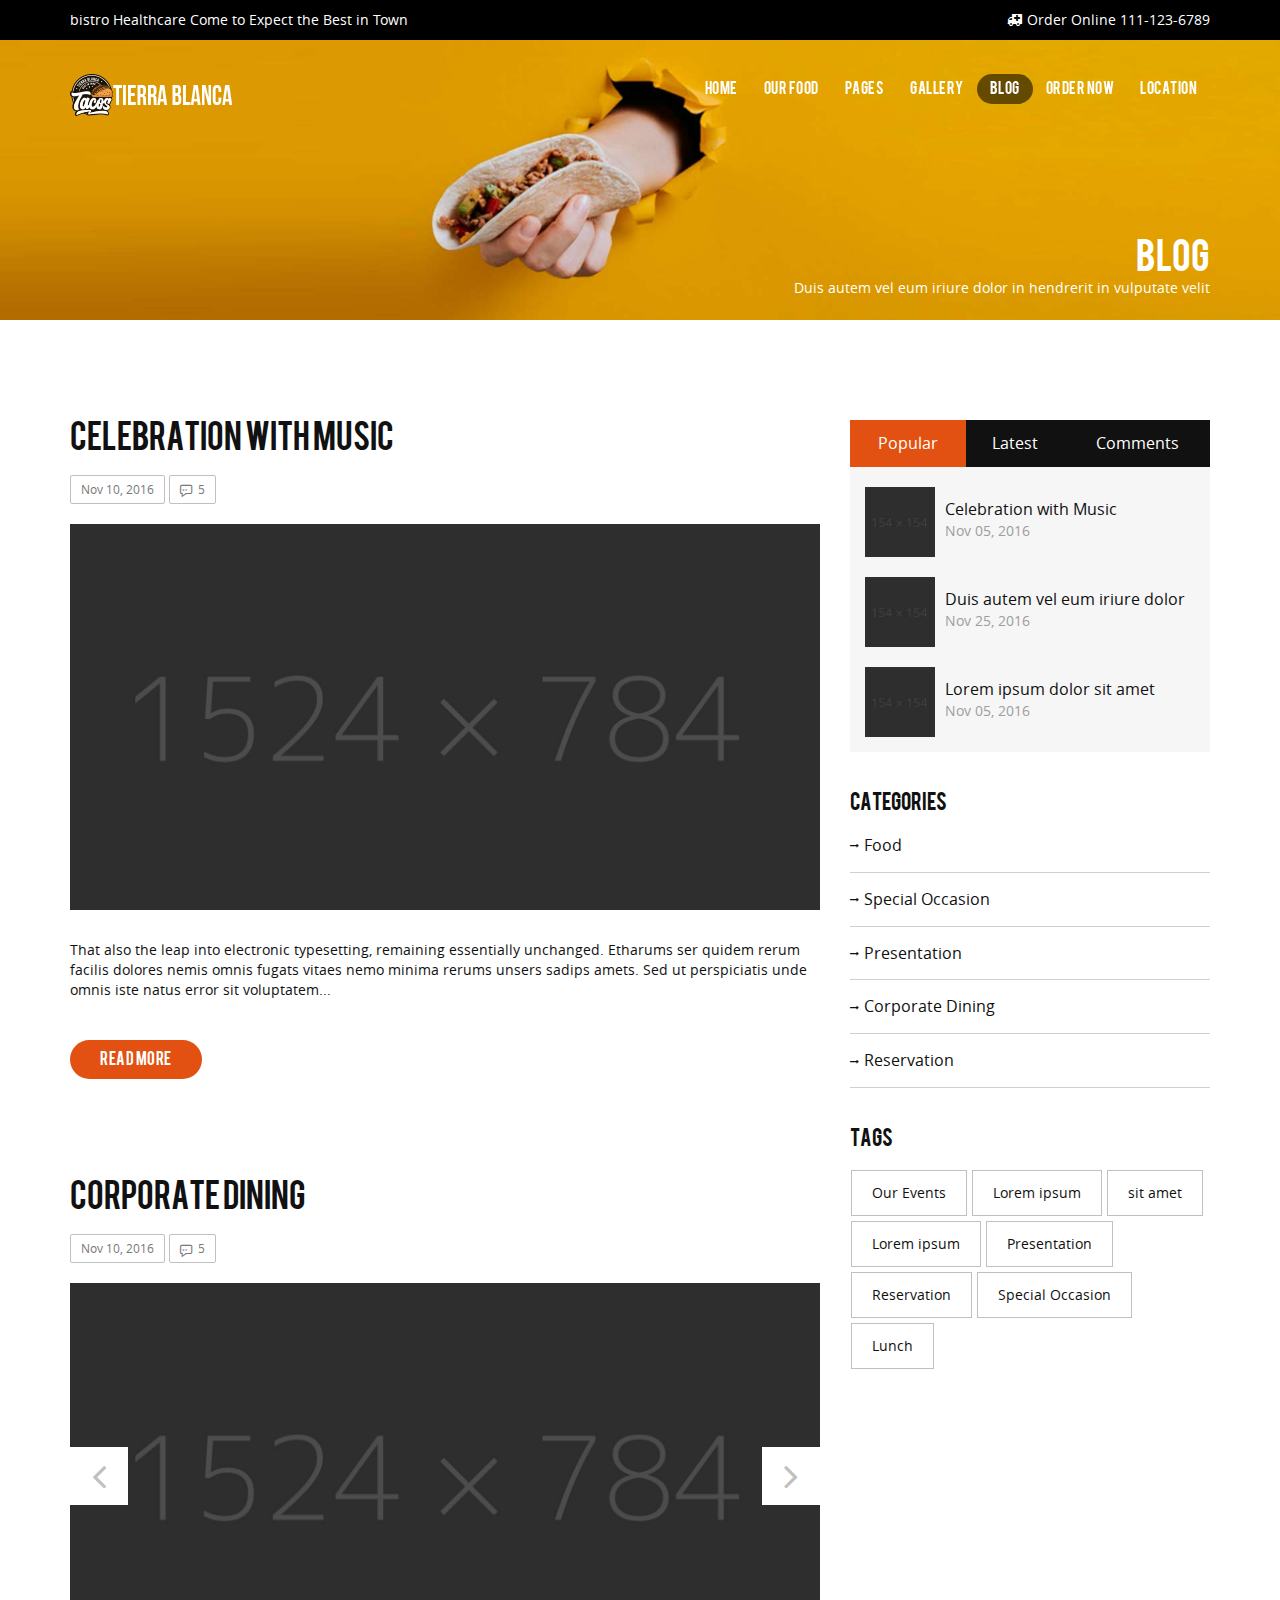
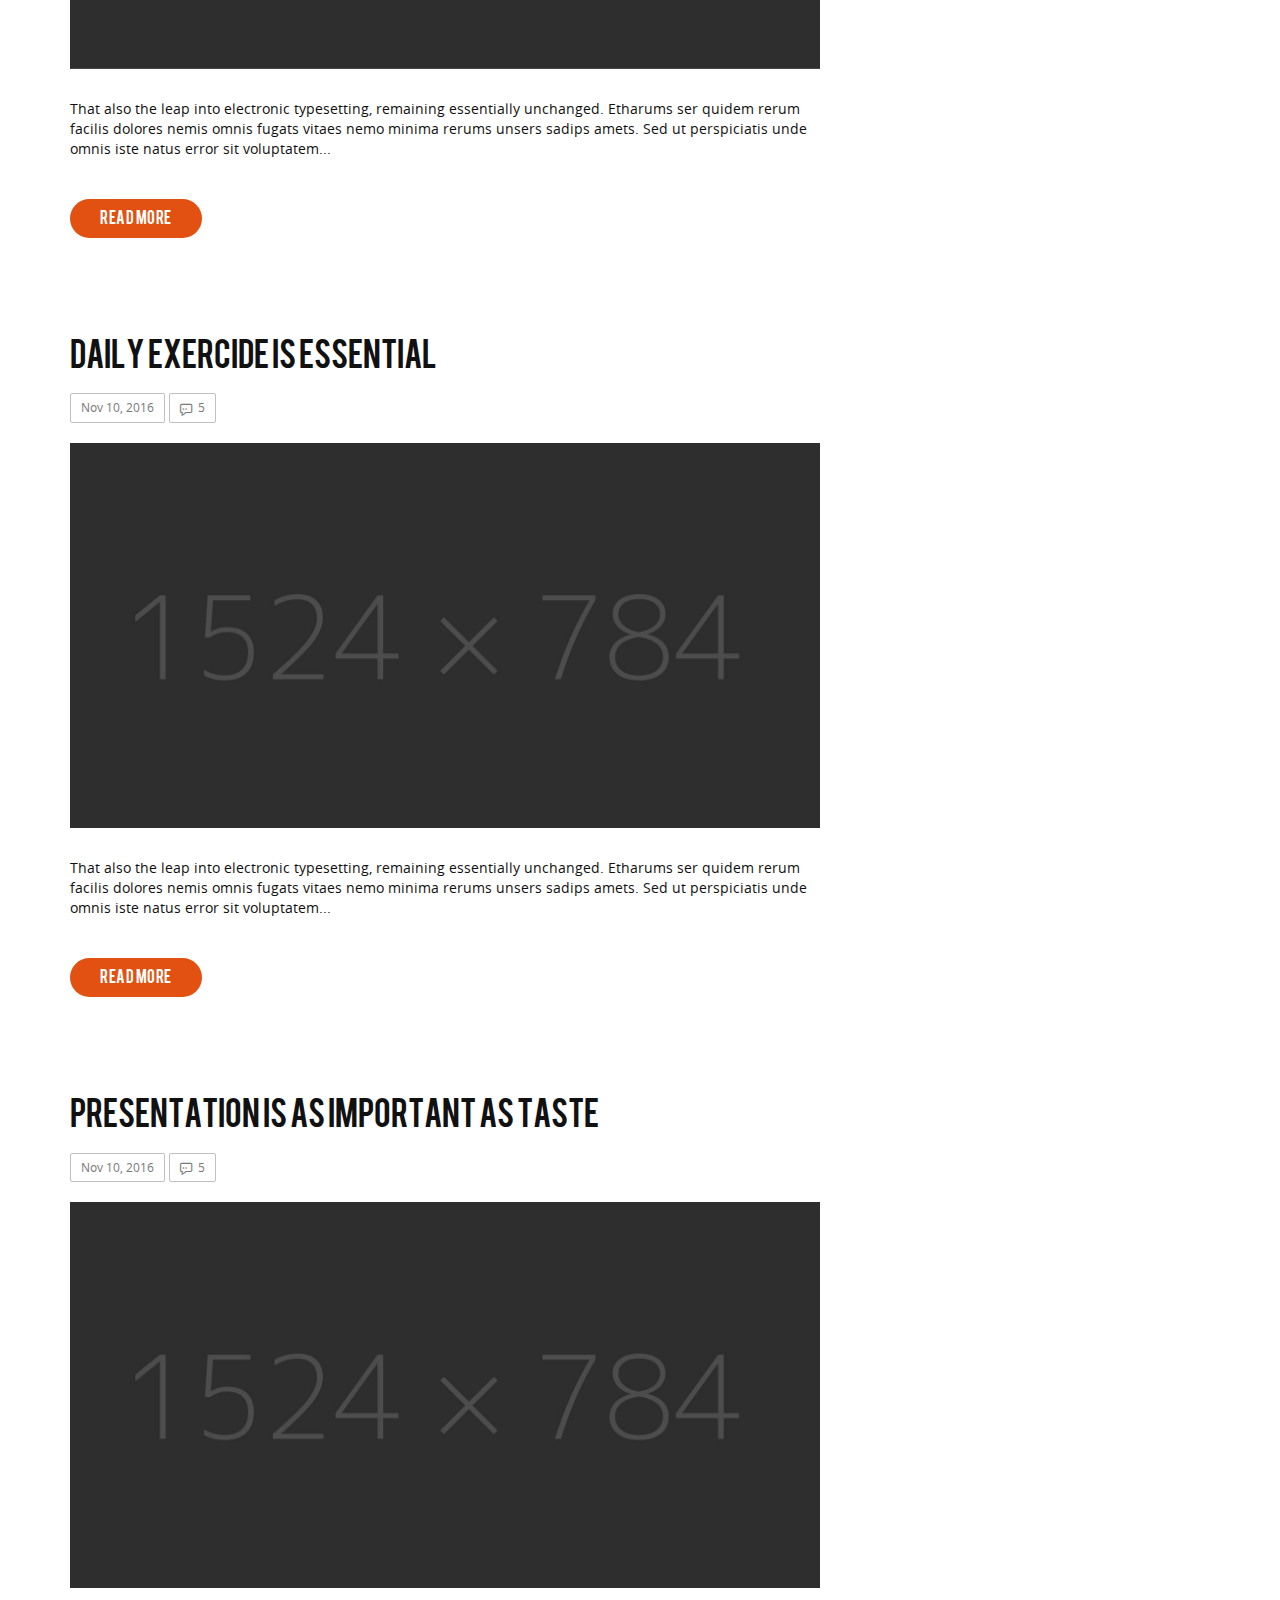
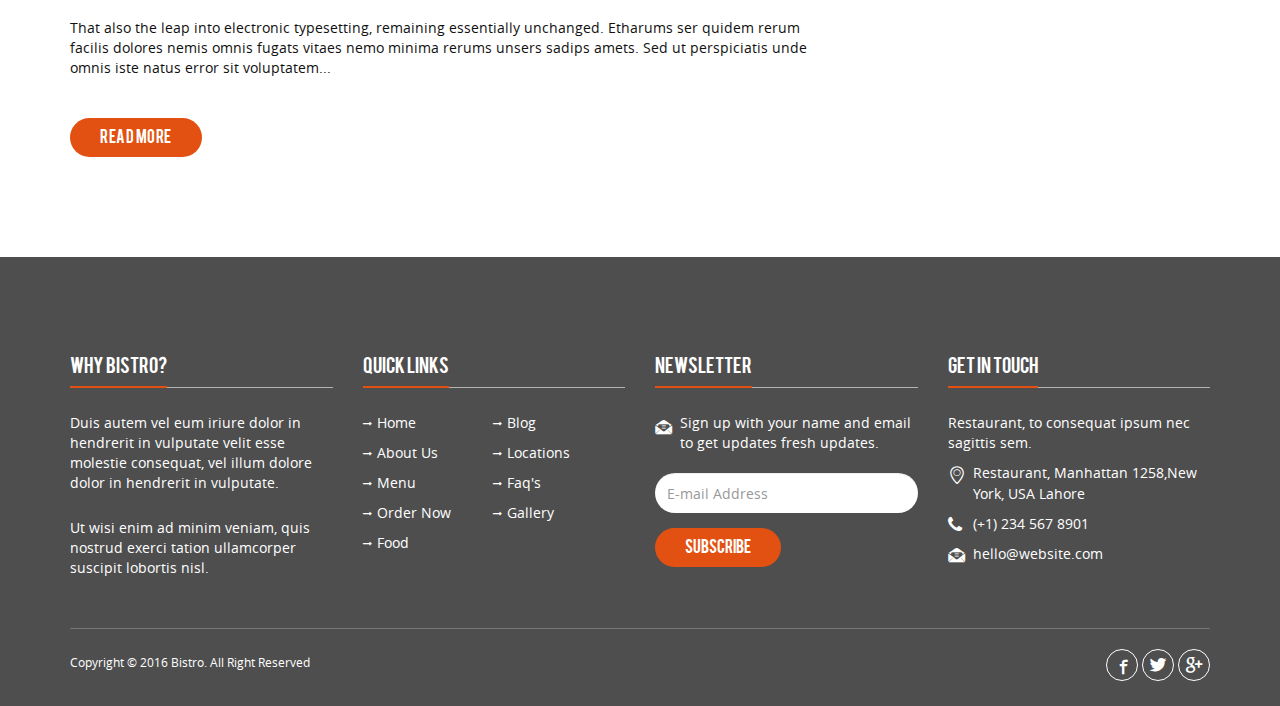
<file: blog.html>
<!doctype html>
<html lang="en">
<head>
<meta charset="utf-8">
<meta http-equiv="X-UA-Compatible" content="IE=edge">
<meta name="viewport" content="width=device-width, initial-scale=1">
<title>Bistro | Blog</title>
<link rel="stylesheet" type="text/css" href="css/bootstrap.min.css">
<link rel="stylesheet" type="text/css" href="css/font-awesome.min.css">
<link rel="stylesheet" type="text/css" href="css/bistro-icons.css">
<link rel="stylesheet" type="text/css" href="css/settings.css">
<link rel="stylesheet" type="text/css" href="css/owl.carousel.css">
<link rel="stylesheet" type="text/css" href="css/owl.transitions.css">
<link rel="stylesheet" type="text/css" href="css/jquery.fancybox.css">
<link rel="stylesheet" type="text/css" href="css/zerogrid.css">
<link rel="stylesheet" type="text/css" href="css/style.css">
<link rel="stylesheet" type="text/css" href="css/loader.css">
<link rel="shortcut icon" href="images/favicon.png">


<!--[if lt IE 9]>
    <script src="https://oss.maxcdn.com/html5shiv/3.7.2/html5shiv.min.js"></script>
    <script src="https://oss.maxcdn.com/respond/1.4.2/respond.min.js"></script>
<![endif]-->
</head>

<body>

<!--Loader-->
<div class="loader"> 
   <div class="cssload-container">
     <div class="cssload-circle"></div>
     <div class="cssload-circle"></div>
   </div>
</div>

<!--Top bar-->
<div class="topbar">
  <div class="container">
    <div class="row">
      <div class="col-md-12">
        <p class="pull-left hidden-xs">bistro Healthcare Come to Expect the Best in Town</p>
        <p class="pull-right"><i class="fa fa-ambulance"></i>Order Online 111-123-6789</p>
      </div>
    </div>
  </div>
</div>


<header id="main-navigation">
  <div id="navigation" data-spy="affix" data-offset-top="20">
    <div class="container">
      <div class="row">
      <div class="col-md-12">
        <nav class="navbar navbar-default">
          <div class="navbar-header">
            <button type="button" class="navbar-toggle collapsed" data-toggle="collapse" data-target="#fixed-collapse-navbar" aria-expanded="false"> 
            <span class="icon-bar top-bar"></span> <span class="icon-bar middle-bar"></span> <span class="icon-bar bottom-bar"></span> 
            </button>
           <a class="navbar-brand" href="index.html"><img src="images/logo.png" alt="logo" class="img-responsive"></a> 
         </div>
        
            <div id="fixed-collapse-navbar" class="navbar-collapse collapse navbar-right">
              <ul class="nav navbar-nav">
                <li class="dropdown">
                   <a href="#." class="dropdown-toggle" data-toggle="dropdown">Home</a>
                   <ul class="dropdown-menu">
                    <li><a href="index.html">Home V1</a></li>
                    <li><a href="index2.html">Home V2</a></li>
                  </ul>
                </li>
                <li><a href="food.html">Our Food</a></li>
                
                <li class="dropdown">
                  <a data-toggle="dropdown" href="#." class="dropdown-toggle">pages</a>
                  <ul class="dropdown-menu">
                    <li><a href="about.html">About Us</a></li>
                    <li><a href="menu.html">Menu</a></li>
                    <li><a href="blog-detail.html">Blog Detail</a></li>
                    <li><a href="faq.html">FAQ</a></li>
                  </ul>
                 </li>
                <li class="dropdown">
                  <a data-toggle="dropdown" href="#." class="dropdown-toggle">gallery</a>
                  <ul class="dropdown-menu">
                    <li><a href="gallery.html">Gallery Three</a></li>
                    <li><a href="gallery4c.html">Gallery Four column</a></li>
                    <li><a href="gallery2c.html">Gallery Two column</a></li>
                  </ul>
                </li>
                <li class="active"><a href="blog.html">blog</a></li>
                <li><a href="order.html">Order Now</a></li>
                <li class="dropdown">
                  <a data-toggle="dropdown" href="#." class="dropdown-toggle">Location</a>
                  <ul class="dropdown-menu">
                    <li><a href="location.html">Location V1</a></li>
                    <li><a href="location2.html">Location V2</a></li>
                  </ul>
                </li>
              </ul>
            </div>
         </nav>
         </div>
       </div>
     </div>
  </div>
</header>



<!--Page header & Title-->
<section id="page_header">
<div class="page_title">
  <div class="container">
    <div class="row">
      <div class="col-md-12">
         <h2 class="title">Blog</h2>
         <p>Duis autem vel eum iriure dolor in hendrerit in vulputate velit</p>
      </div>
    </div>
  </div>
</div>  
</section>




<!-- Blogs -->
<section id="blog" class="padding-top">
  <div class="container">
    <div class="row">
      <div class="col-md-8 col-sm-7">
        <div class="blog_item padding-bottom">
           <h2>Celebration with Music</h2>
           <ul class="comments">
             <li><a href="#.">Nov 10, 2016</a></li>
             <li><a href="#."><i class="icon-chat-2"></i>5</a></li>
           </ul>
          <div class="image_container">
          <img src="images/blog1.jpg" class="img-responsive" alt="blog post">
          </div>
          <p>That also the leap into electronic typesetting, remaining essentially unchanged. Etharums ser quidem rerum facilis dolores nemis omnis 
          fugats vitaes nemo minima rerums unsers sadips amets. Sed ut perspiciatis unde omnis iste natus error sit voluptatem...</p>
          <a class="btn-common button3" href="blog-detail.html">Read more</a>
        </div>
        <div class="blog_item padding-bottom">
           <h2>Corporate Dining </h2>
           <ul class="comments">
             <li><a href="#.">Nov 10, 2016</a></li>
             <li><a href="#."><i class="icon-chat-2"></i>5</a></li>
           </ul>
          <div class="image_container">
           <div id="blog-slider" class="owl-carousel">
              <div class="item"><img src="images/blog2.jpg" class="img-responsive" alt="blog post"></div>
              <div class="item"><img src="images/blog3.jpg" class="img-responsive" alt="blog post"></div>
              <div class="item"><img src="images/blog4.jpg" class="img-responsive" alt="blog post"></div>
            </div>
          </div>
          <p>That also the leap into electronic typesetting, remaining essentially unchanged. Etharums ser quidem rerum facilis dolores nemis omnis 
          fugats vitaes nemo minima rerums unsers sadips amets. Sed ut perspiciatis unde omnis iste natus error sit voluptatem...</p>
          <a class="btn-common button3" href="blog-detail.html">Read more</a>
        </div>
        <div class="blog_item padding-bottom">
           <h2>Daily Exercide is Essential</h2>
           <ul class="comments">
             <li><a href="#.">Nov 10, 2016</a></li>
             <li><a href="#."><i class="icon-chat-2"></i>5</a></li>
           </ul>
          <div class="image_container">
          <img src="images/blog3.jpg" class="img-responsive" alt="blog post">
          </div>
          <p>That also the leap into electronic typesetting, remaining essentially unchanged. Etharums ser quidem rerum facilis dolores nemis omnis 
          fugats vitaes nemo minima rerums unsers sadips amets. Sed ut perspiciatis unde omnis iste natus error sit voluptatem...</p>
          <a class="btn-common button3" href="blog-detail.html">Read more</a>
        </div>
        <div class="blog_item padding-bottom">
           <h2>Presentation is as important as taste</h2>
           <ul class="comments">
             <li><a href="#.">Nov 10, 2016</a></li>
             <li><a href="#."><i class="icon-chat-2"></i>5</a></li>
           </ul>
          <div class="image_container">
          <img src="images/blog4.jpg" class="img-responsive" alt="blog post">
          </div>
          <p>That also the leap into electronic typesetting, remaining essentially unchanged. Etharums ser quidem rerum facilis dolores nemis omnis 
          fugats vitaes nemo minima rerums unsers sadips amets. Sed ut perspiciatis unde omnis iste natus error sit voluptatem...</p>
          <a class="btn-common button3" href="blog-detail.html">Read more</a>
        </div>
      </div>
      <div class="col-md-4 col-sm-5">
        <aside class="sidebar">
           <div class="widget">
            <ul class="tabs">
              <li class="active" rel="tab1">Popular </li>
              <li rel="tab2">Latest</li>
              <li rel="tab3">Comments</li>
            </ul>
           <div class="tab_container bg_grey">
          <h3 class="d_active tab_drawer_heading" rel="tab1">Popular</h3>
          <div id="tab1" class="tab_content">
            <div class="single_comments">
              <img alt="" src="images/avator1.jpg">
              <p><a href="#.">Celebration with Music </a>
              <span>Nov 05, 2016</span>
              </p>
              
            </div>
            <div class="clearfix"></div>
            <div class="single_comments">
              <img alt="" src="images/avator1.jpg">
              <p><a href="#.">Duis autem vel eum iriure dolor</a><span>Nov 25, 2016</span></p>
            </div>
            <div class="clearfix"></div>
            <div class="single_comments no-margin">
              <img alt="" src="images/avator1.jpg">
              <p><a href="#.">Lorem ipsum dolor sit amet</a> <span>Nov 05, 2016</span></p>
            </div>
            <div class="clearfix"></div>
          </div>
          <h3 class="tab_drawer_heading" rel="tab2">Latest</h3>
          <div id="tab2" class="tab_content">
            <div class="single_comments">
              <img alt="" src="images/avator1.jpg">
              <p><a href="#.">Lorem ipsum dolor sit amet</a> <span>Nov 05, 2016</span></p>
            </div>
          </div>
           <h3 class="tab_drawer_heading" rel="tab3">Comments</h3>
          <div id="tab3" class="tab_content">
            <div class="single_comments">
                <img alt="" src="images/avator1.jpg">
                <p><a href="#.">Ut wisi enim ad minim</a> <span>Nov 05, 2016</span></p>
                
             </div>
             <div class="single_comments">
              <img alt="" src="images/avator1.jpg">
              <p><a href="#.">Lorem ipsum dolor</a> <span>Nov 05, 2016</span></p>
              
            </div>
          </div> 
        </div>
           </div>
           <div class="widget">
             <h3>Categories</h3>
             <ul class="widget_links">
               <li><a href="#.">Food</a></li>
               <li><a href="#.">Special Occasion</a></li>
               <li><a href="#.">Presentation</a></li>
               <li><a href="#.">Corporate Dining</a></li>
               <li><a href="#.">Reservation</a></li>
             </ul>
           </div>
           <div class="widget">
             <h3>Tags</h3>
             <ul class="tags">
             <li><a href="#.">Our Events</a></li>
             <li><a href="#.">Lorem ipsum</a></li>
             <li><a href="#.">sit amet</a></li>
             <li><a href="#.">Lorem ipsum </a></li>
             <li><a href="#.">Presentation</a></li>
             <li><a href="#.">Reservation</a></li>
             <li><a href="#.">Special Occasion</a></li>
             <li><a href="#."> Lunch</a></li>
             </ul>
           </div>
        </aside>
    </div>
    </div>
  </div>
</section>



<!--Footer-->
<footer class="padding-top bg_black">
  <div class="container">
    <div class="row">
      <div class="col-md-3 col-sm-6 footer_column">
        <h4 class="heading">Why Bistro?</h4>
        <hr class="half_space">
        <p class="half_space">Duis autem vel eum iriure dolor in hendrerit in vulputate velit esse molestie consequat, vel illum dolore dolor in hendrerit in vulputate.</p>
        <p>Ut wisi enim ad minim veniam, quis nostrud exerci tation ullamcorper suscipit lobortis nisl.</p>
      </div>
      <div class="col-md-3 col-sm-6 footer_column">
        <h4 class="heading">Quick Links</h4>
        <hr class="half_space">
        <ul class="widget_links">
          <li><a href="index.html">Home</a></li>
          <li><a href="blog.html">Blog</a></li>
          <li><a href="about.html">About Us</a></li>
          <li><a href="location.html">Locations</a></li>
          <li><a href="menu.html">Menu</a></li>
          <li><a href="faq.html">Faq's</a></li>
          <li><a href="order.html">Order Now</a></li>
          <li><a href="gallery.html">Gallery</a></li>
          <li><a href="food.html">Food</a></li>
        </ul>
      </div>
      <div class="col-md-3 col-sm-6 footer_column">
        <h4 class="heading">Newsletter</h4>
        <hr class="half_space">
        <p class="icon"><i class="icon-dollar"></i>Sign up with your name and email to get updates fresh updates.</p>
        <div id="result1" class="text-center"></div>        
        
       <form action="http://themesindustry.us13.list-manage.com/subscribe/post-json?u=4d80221ea53f3a4487ddebd93&id=494727d648&c=?" method="get" onSubmit="return false" class="newsletter">
          <div class="form-group">
            <input type="email" placeholder="E-mail Address" required name="EMAIL" id="EMAIL" class="form-control" />
          </div>
          <div class="form-group">
            <input type="submit" class="btn-submit button3" value="Subscribe" />
          </div>
        </form>
      </div>
      <div class="col-md-3 col-sm-6 footer_column">
        <h4 class="heading">Get in Touch</h4>
        <hr class="half_space">
        <p>Restaurant, to consequat ipsum nec sagittis sem.</p>
        <p class="address"><i class="icon-location"></i>Restaurant, Manhattan 1258,New York, USA Lahore</p>
        <p class="address"><i class="fa fa-phone"></i>(+1) 234 567 8901</p>
        <p class="address"><i class="icon-dollar"></i><a href="mailto:hello@website.com">hello@website.com</a></p>
      </div> 
    </div>
    <div class="row">
     <div class="col-md-12">
        <div class="copyright clearfix">
          <p>Copyright &copy; 2016 Bistro. All Right Reserved</p>
          <ul class="social_icon">
               <li><a href="#." class="facebook"><i class="icon-facebook5"></i></a></li>
               <li><a href="#." class="twitter"><i class="icon-twitter4"></i></a></li>
               <li><a href="#." class="google"><i class="icon-google"></i></a></li>
              </ul>
        </div>
      </div>
    </div>
  </div>
</footer>

<a href="#." id="back-top"><i class="fa fa-angle-up fa-2x"></i></a>

<script src="js/jquery-2.2.3.js" type="text/javascript"></script>
<script src="js/bootstrap.min.js" type="text/javascript"></script>
<script src="js/jquery.geocomplete.min.js"></script>
<script src="js/jquery.parallax-1.1.3.js"></script>
<script src="js/jquery.themepunch.tools.min.js"></script>
<script src="js/jquery.themepunch.revolution.min.js"></script>
<script src="js/slider.js" type="text/javascript"></script>
<script src="js/jquery.appear.js"></script>
<script src="js/jquery-countTo.js"></script>
<script src="js/owl.carousel.min.js" type="text/javascript"></script>
<script src="js/jquery.fancybox.js"></script>
<script src="js/jquery.mixitup.min.js"></script>
<script src="js/functions.js" type="text/javascript"></script>
</body>
</html>
</file>
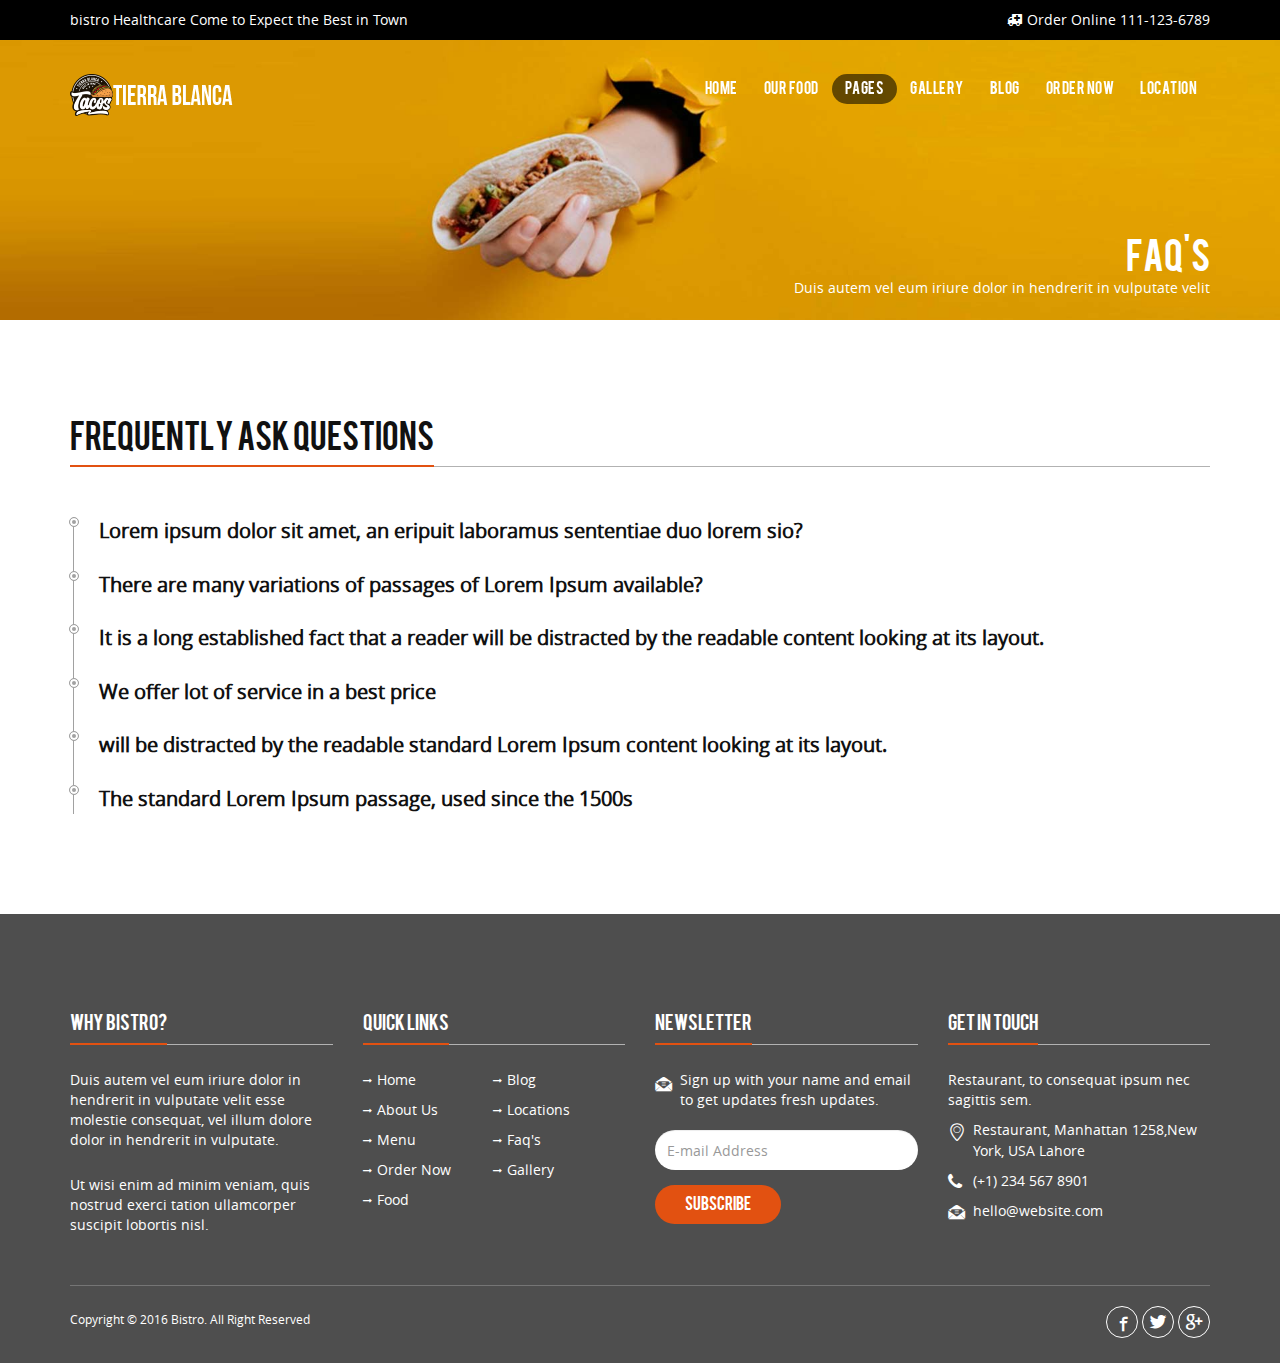
<file: faq.html>
<!doctype html>
<html lang="en">
<head>
<meta charset="utf-8">
<meta http-equiv="X-UA-Compatible" content="IE=edge">
<meta name="viewport" content="width=device-width, initial-scale=1">
<title>Bistro | FAQ</title>
<link rel="stylesheet" type="text/css" href="css/bootstrap.min.css">
<link rel="stylesheet" type="text/css" href="css/font-awesome.min.css">
<link rel="stylesheet" type="text/css" href="css/bistro-icons.css">
<link rel="stylesheet" type="text/css" href="css/settings.css">
<link rel="stylesheet" type="text/css" href="css/owl.carousel.css">
<link rel="stylesheet" type="text/css" href="css/owl.transitions.css">
<link rel="stylesheet" type="text/css" href="css/jquery.fancybox.css">
<link rel="stylesheet" type="text/css" href="css/zerogrid.css">
<link rel="stylesheet" type="text/css" href="css/style.css">
<link rel="stylesheet" type="text/css" href="css/loader.css">
<link rel="shortcut icon" href="images/favicon.png">

<!--[if lt IE 9]>
    <script src="https://oss.maxcdn.com/html5shiv/3.7.2/html5shiv.min.js"></script>
    <script src="https://oss.maxcdn.com/respond/1.4.2/respond.min.js"></script>
<![endif]-->
</head>

<body>

<!--Loader-->
<div class="loader"> 
   <div class="cssload-container">
     <div class="cssload-circle"></div>
     <div class="cssload-circle"></div>
   </div>
</div>

<!--Top bar-->
<div class="topbar">
  <div class="container">
    <div class="row">
      <div class="col-md-12">
        <p class="pul-left hidden-xs">bistro Healthcare Come to Expect the Best in Town</p>
        <p class="pull-right"><i class="fa fa-ambulance"></i>Order Online 111-123-6789</p>
      </div>
    </div>
  </div>
</div>


<!--Header-->
<header id="main-navigation">
  <div id="navigation" data-spy="affix" data-offset-top="20">
    <div class="container">
      <div class="row">
      <div class="col-md-12">
        <nav class="navbar navbar-default">
          <div class="navbar-header">
            <button type="button" class="navbar-toggle collapsed" data-toggle="collapse" data-target="#fixed-collapse-navbar" aria-expanded="false"> 
            <span class="icon-bar top-bar"></span> <span class="icon-bar middle-bar"></span> <span class="icon-bar bottom-bar"></span> 
            </button>
           <a class="navbar-brand" href="index.html"><img src="images/logo.png" alt="logo" class="img-responsive"></a> 
         </div>
        
            <div id="fixed-collapse-navbar" class="navbar-collapse collapse navbar-right">
              <ul class="nav navbar-nav">
                <li class="dropdown">
                   <a href="#." class="dropdown-toggle" data-toggle="dropdown">Home</a>
                   <ul class="dropdown-menu">
                    <li><a href="index.html">Home V1</a></li>
                    <li><a href="index2.html">Home V2</a></li>
                  </ul>
                </li>
                <li><a href="food.html">Our Food</a></li>
                
                <li class="dropdown active">
                  <a data-toggle="dropdown" href="#." class="dropdown-toggle">pages</a>
                  <ul class="dropdown-menu">
                    <li><a href="about.html">About Us</a></li>
                    <li><a href="menu.html">Menu</a></li>
                    <li><a href="blog-detail.html">Blog Detail</a></li>
                    <li><a href="faq.html">FAQ</a></li>
                  </ul>
                 </li>
                <li class="dropdown">
                  <a data-toggle="dropdown" href="#." class="dropdown-toggle">gallery</a>
                  <ul class="dropdown-menu">
                    <li><a href="gallery.html">Gallery Three</a></li>
                    <li><a href="gallery4c.html">Gallery Four column</a></li>
                    <li><a href="gallery2c.html">Gallery Two column</a></li>
                  </ul>
                </li>
                <li><a href="blog.html">blog</a></li>
                <li><a href="order.html">Order Now</a></li>
                <li class="dropdown">
                  <a data-toggle="dropdown" href="#." class="dropdown-toggle">Location</a>
                  <ul class="dropdown-menu">
                    <li><a href="location.html">Location V1</a></li>
                    <li><a href="location2.html">Location V2</a></li>
                  </ul>
                </li>
              </ul>
            </div>
         </nav>
         </div>
       </div>
     </div>
  </div>
</header>

<!--Page header & Title-->
<section id="page_header">
<div class="page_title">
  <div class="container">
    <div class="row">
      <div class="col-md-12">
         <h2 class="title">FAQ’s</h2>
         <p>Duis autem vel eum iriure dolor in hendrerit in vulputate velit</p>
      </div>
    </div>
  </div>
</div>  
</section>



<section id="faq" class="padding">
  <div class="container">
    <div class="row">
      <div class="col-md-12">
      <h2 class="heading">Frequently ask Questions</h2>
      <hr class="heading_space">
        <div class='faq_wrapper'>
          <ul class='items'>
            <li>
              <a href='#'> Lorem ipsum dolor sit amet, an eripuit laboramus sententiae duo lorem sio?</a>
              <ul class='sub-items'>
                <li>
                  <p class="half_space">Lorem Ipsum is that it has a more-or-less normal distribution of letters, as opposed to using 'Content here, content here', making it look 
                  like readable English. Many desktop publishing packages and web page editors now use Lorem Ipsum as their default model text, and a search 
                  for 'lorem ipsum' will uncover many web sites still in their infancy.</p>
                  <p>Various versions have evolved over the years, sometimes by accident, sometimes on purpose Many desktop publishing packages and web page 
                  editors now use Lorem Ipsum as their default model text (injected humour and the like).</p>
                </li>
              </ul>
            </li>
            <li>
              <a href='#'>There are many variations of passages of Lorem Ipsum available?</a>
              <ul class='sub-items'>
                <li>
                  <p>Various versions have evolved over the years, sometimes by accident, sometimes on purpose Many desktop publishing packages and web page 
                  editors now use Lorem Ipsum as their default model text (injected humour and the like).</p>
                </li>
              </ul>
            </li>
            <li>
              <a href='#'>It is a long established fact that a reader will be distracted by the readable content looking at its layout.</a>
              <ul class='sub-items'>
                <li>
                  <p class="half_space">Various versions have evolved over the years, sometimes by accident, sometimes on purpose Many desktop publishing packages and web page 
                  editors now use Lorem Ipsum as their default model text (injected humour and the like).</p>
                  <p>Various versions have evolved over the years, sometimes by accident, sometimes on purpose Many desktop publishing packages and web page 
                  editors now use Lorem Ipsum as their default model text (injected humour and the like).</p>
                </li>
              </ul>
            </li>
            <li>
              <a href='#'>We offer lot of service in a best price</a>
              <ul class='sub-items'>
                <li>
                  <p>Various versions have evolved over the years, sometimes by accident, sometimes on purpose Many desktop publishing packages and web page 
                  editors now use Lorem Ipsum as their default model text (injected humour and the like).</p>
                </li>
              </ul>
            </li>
            <li>
              <a href='#'>will be distracted by the readable standard Lorem Ipsum content looking at its layout.</a>
              <ul class='sub-items'>
                <li>
                  <p>Various versions have evolved over the years, sometimes by accident, sometimes on purpose Many desktop publishing packages and web page 
                  editors now use Lorem Ipsum as their default model text (injected humour and the like).</p>
                </li>
              </ul>
            </li>
            <li>
              <a href='#'>The standard Lorem Ipsum passage, used since the 1500s</a>
              <ul class='sub-items'>
                <li>
                  <p>Various versions have evolved over the years, sometimes by accident, sometimes on purpose Many desktop publishing packages and web page 
                  editors now use Lorem Ipsum as their default model text (injected humour and the like).</p>
                </li>
              </ul>
            </li>
          </ul>
        </div>
      </div>
    </div>
  </div>
</section>



<!--Footer-->
<footer class="padding-top bg_black">
  <div class="container">
    <div class="row">
      <div class="col-md-3 col-sm-6 footer_column">
        <h4 class="heading">Why Bistro?</h4>
        <hr class="half_space">
        <p class="half_space">Duis autem vel eum iriure dolor in hendrerit in vulputate velit esse molestie consequat, vel illum dolore dolor in hendrerit in vulputate.</p>
        <p>Ut wisi enim ad minim veniam, quis nostrud exerci tation ullamcorper suscipit lobortis nisl.</p>
      </div>
      <div class="col-md-3 col-sm-6 footer_column">
        <h4 class="heading">Quick Links</h4>
        <hr class="half_space">
        <ul class="widget_links">
          <li><a href="index.html">Home</a></li>
          <li><a href="blog.html">Blog</a></li>
          <li><a href="about.html">About Us</a></li>
          <li><a href="location.html">Locations</a></li>
          <li><a href="menu.html">Menu</a></li>
          <li><a href="faq.html">Faq's</a></li>
          <li><a href="order.html">Order Now</a></li>
          <li><a href="gallery.html">Gallery</a></li>
          <li><a href="food.html">Food</a></li>
        </ul>
      </div>
      <div class="col-md-3 col-sm-6 footer_column">
        <h4 class="heading">Newsletter</h4>
        <hr class="half_space">
        <p class="icon"><i class="icon-dollar"></i>Sign up with your name and email to get updates fresh updates.</p>
        <div id="result1" class="text-center"></div>        
        
       <form action="http://themesindustry.us13.list-manage.com/subscribe/post-json?u=4d80221ea53f3a4487ddebd93&id=494727d648&c=?" method="get" onSubmit="return false" class="newsletter">
          <div class="form-group">
            <input type="email" placeholder="E-mail Address" required name="EMAIL" id="EMAIL" class="form-control" />
          </div>
          <div class="form-group">
            <input type="submit" class="btn-submit button3" value="Subscribe" />
          </div>
        </form>
      </div>
      <div class="col-md-3 col-sm-6 footer_column">
        <h4 class="heading">Get in Touch</h4>
        <hr class="half_space">
        <p>Restaurant, to consequat ipsum nec sagittis sem.</p>
        <p class="address"><i class="icon-location"></i>Restaurant, Manhattan 1258,New York, USA Lahore</p>
        <p class="address"><i class="fa fa-phone"></i>(+1) 234 567 8901</p>
        <p class="address"><i class="icon-dollar"></i><a href="mailto:hello@website.com">hello@website.com</a></p>
      </div> 
    </div>
    <div class="row">
     <div class="col-md-12">
        <div class="copyright clearfix">
          <p>Copyright &copy; 2016 Bistro. All Right Reserved</p>
          <ul class="social_icon">
               <li><a href="#." class="facebook"><i class="icon-facebook5"></i></a></li>
               <li><a href="#." class="twitter"><i class="icon-twitter4"></i></a></li>
               <li><a href="#." class="google"><i class="icon-google"></i></a></li>
              </ul>
        </div>
      </div>
    </div>
  </div>
</footer>

<a href="#." id="back-top"><i class="fa fa-angle-up fa-2x"></i></a>

<script src="js/jquery-2.2.3.js" type="text/javascript"></script>
<script src="js/bootstrap.min.js" type="text/javascript"></script>
<script src="js/jquery.parallax-1.1.3.js"></script>
<script src="js/jquery.appear.js"></script>  
<script src="js/jquery-countTo.js"></script>
<script src="js/owl.carousel.min.js" type="text/javascript"></script>
<script src="js/jquery.fancybox.js"></script>
<script src="js/jquery.mixitup.min.js"></script>
<script src="js/functions.js" type="text/javascript"></script>
</body>
</html>
</file>
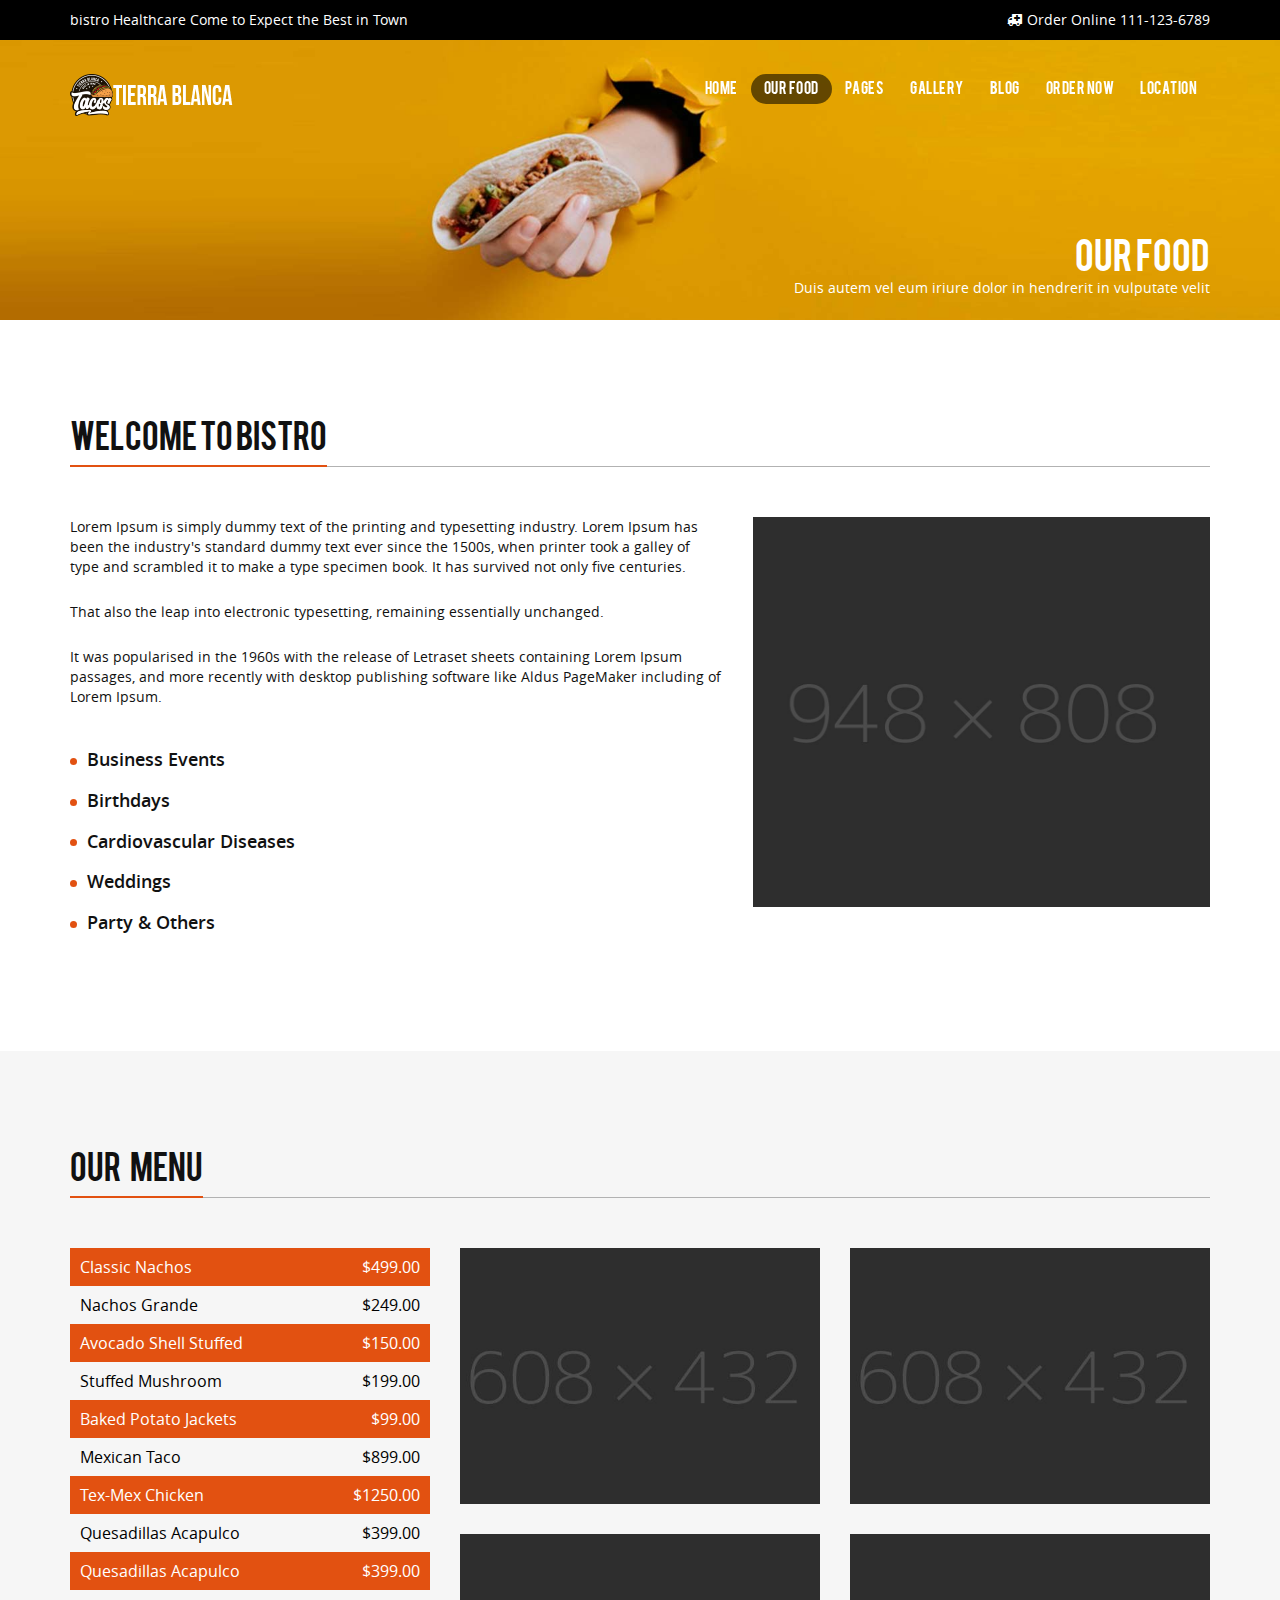
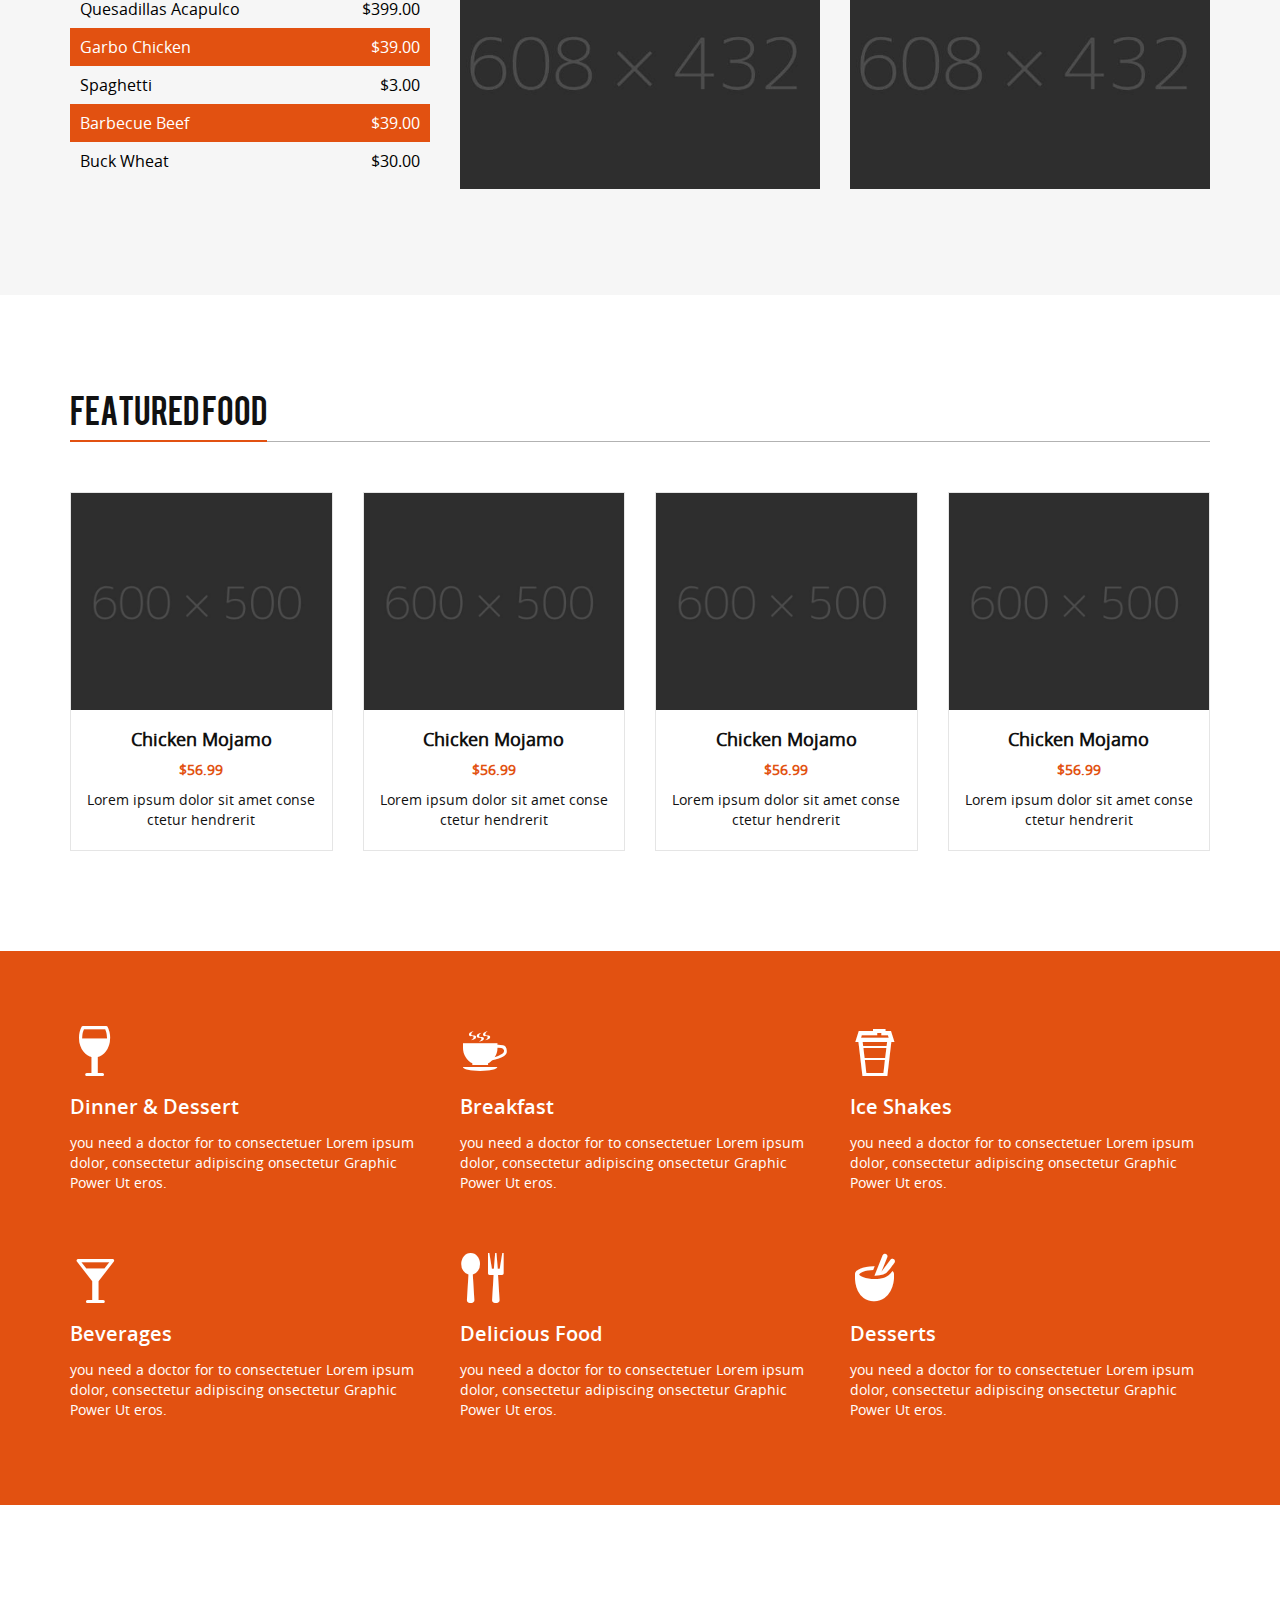
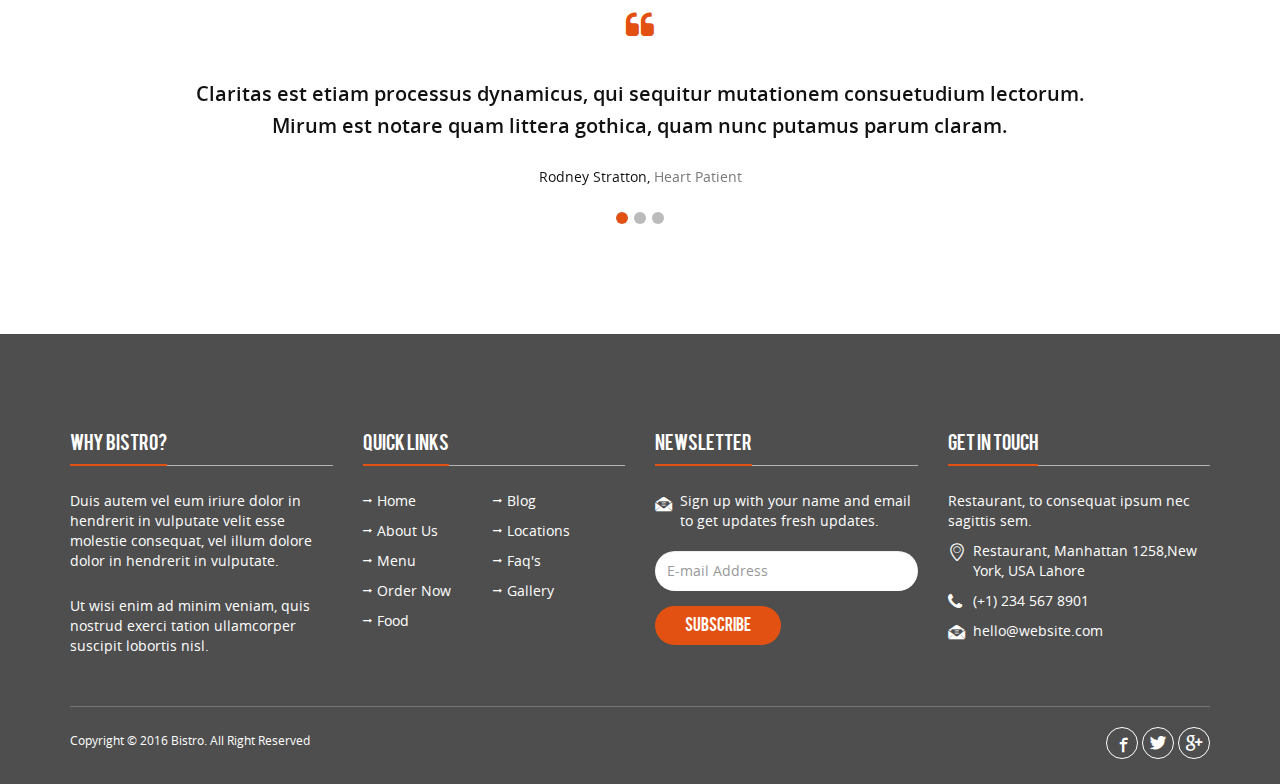
<file: food.html>
<!doctype html>
<html lang="en">
<head>
<meta charset="utf-8">
<meta http-equiv="X-UA-Compatible" content="IE=edge">
<meta name="viewport" content="width=device-width, initial-scale=1">
<title>Bistro | Food</title>
<link rel="stylesheet" type="text/css" href="css/bootstrap.min.css">
<link rel="stylesheet" type="text/css" href="css/font-awesome.min.css">
<link rel="stylesheet" type="text/css" href="css/bistro-icons.css">
<link rel="stylesheet" type="text/css" href="css/settings.css">
<link rel="stylesheet" type="text/css" href="css/owl.carousel.css">
<link rel="stylesheet" type="text/css" href="css/owl.transitions.css">
<link rel="stylesheet" type="text/css" href="css/jquery.fancybox.css">
<link rel="stylesheet" type="text/css" href="css/zerogrid.css">
<link rel="stylesheet" type="text/css" href="css/style.css">
<link rel="stylesheet" type="text/css" href="css/loader.css">
<link rel="shortcut icon" href="images/favicon.png">

<!--[if lt IE 9]>
    <script src="https://oss.maxcdn.com/html5shiv/3.7.2/html5shiv.min.js"></script>
    <script src="https://oss.maxcdn.com/respond/1.4.2/respond.min.js"></script>
<![endif]-->

</head>

<body>

<!--Loader-->
<div class="loader"> 
   <div class="cssload-container">
     <div class="cssload-circle"></div>
     <div class="cssload-circle"></div>
   </div>
</div>

<!--Top bar-->

<div class="topbar">
  <div class="container">
    <div class="row">
      <div class="col-md-12">
        <p class="pull-left hidden-xs">bistro Healthcare Come to Expect the Best in Town</p>
        <p class="pull-right"><i class="fa fa-ambulance"></i>Order Online 111-123-6789</p>
      </div>
    </div>
  </div>
</div>

<!--Header-->
<header id="main-navigation">
  <div id="navigation" data-spy="affix" data-offset-top="20">
    <div class="container">
      <div class="row">
      <div class="col-md-12">
        <nav class="navbar navbar-default">
          <div class="navbar-header">
            <button type="button" class="navbar-toggle collapsed" data-toggle="collapse" data-target="#fixed-collapse-navbar" aria-expanded="false"> 
            <span class="icon-bar top-bar"></span> <span class="icon-bar middle-bar"></span> <span class="icon-bar bottom-bar"></span> 
            </button>
           <a class="navbar-brand" href="index.html"><img src="images/logo.png" alt="logo" class="img-responsive"></a> 
         </div>
            <div id="fixed-collapse-navbar" class="navbar-collapse collapse navbar-right">
              <ul class="nav navbar-nav">
                <li class="dropdown">
                   <a href="#" class="dropdown-toggle" data-toggle="dropdown">Home</a>
                   <ul class="dropdown-menu">
                    <li><a href="index.html">Home V1</a></li>
                    <li><a href="index2.html">Home V2</a></li>
                  </ul>
                </li>
                <li class="active"><a href="food.html">Our Food</a></li>
                <li class="dropdown">
                  <a data-toggle="dropdown" href="#" class="dropdown-toggle">pages</a>
                  <ul class="dropdown-menu">
                    <li><a href="about.html">About Us</a></li>
                    <li><a href="menu.html">Menu</a></li>
                    <li><a href="blog-detail.html">Blog Detail</a></li>
                    <li><a href="faq.html">FAQ</a></li>
                  </ul>
                 </li>
                <li class="dropdown">
                  <a data-toggle="dropdown" href="#" class="dropdown-toggle">gallery</a>
                  <ul class="dropdown-menu">
                    <li><a href="gallery.html">Gallery Three</a></li>
                    <li><a href="gallery4c.html">Gallery Four column</a></li>
                    <li><a href="gallery2c.html">Gallery Two column</a></li>
                  </ul>
                </li>
                <li><a href="blog.html">blog</a></li>
                <li><a href="order.html">Order Now</a></li>
                <li class="dropdown">
                  <a data-toggle="dropdown" href="#" class="dropdown-toggle">Location</a>
                  <ul class="dropdown-menu">
                    <li><a href="location.html">Location V1</a></li>
                    <li><a href="location2.html">Location V2</a></li>
                  </ul>
                </li>
              </ul>
            </div>
         </nav>
         </div>
       </div>
     </div>
  </div>
</header>

<!--Page header & Title-->
<section id="page_header">
<div class="page_title">
  <div class="container">
    <div class="row">
      <div class="col-md-12">
         <h2 class="title">Our Food</h2>
         <p>Duis autem vel eum iriure dolor in hendrerit in vulputate velit</p>
      </div>
    </div>
  </div>
</div>  
</section>



<!--Welcome-->
<section id="welcome" class="padding">
  <div class="container">
    <div class="row">
      <div class="col-md-12">
         <h2 class="heading">Welcome to Bistro</h2>
         <hr class="heading_space">
      </div>
      <div class="col-md-7 col-sm-6">
        <p class="half_space">Lorem Ipsum is simply dummy text of the printing and typesetting industry. Lorem Ipsum has been the industry's standard dummy text ever since the 1500s, when printer took a galley of type and scrambled it to make a type specimen book. 
        It has survived not only five centuries.</p>
        <p class="half_space">That also the leap into electronic typesetting, remaining essentially unchanged.</p>
        <p class="half_space">It was popularised in the 1960s with the release of Letraset sheets containing Lorem Ipsum passages, and more recently with desktop publishing software like Aldus PageMaker including  of Lorem Ipsum.</p>
        <ul class="welcome_list">
        <li>Business Events</li>
        <li>Birthdays</li>
        <li>Cardiovascular Diseases</li>
        <li>Weddings</li>
        <li>Party & Others</li>
        </ul> 
      </div>
      <div class="col-md-5 col-sm-6">
       <img class="img-responsive" src="images/welcome.jpg" alt="welcome bistro">
      </div>
    </div>
  </div>
</section> 


<!--Food Facilities-->
<section id="food" class="padding bg_grey">
  <div class="container">
    <div class="row">
      <div class="col-md-12">
        <h2 class="heading">Our &nbsp; Menu</h2>
        <hr class="heading_space">
      </div>
    </div>
    <div class="row">
    <div class="col-md-4">
        <ul class="menu_widget">
          <li>Classic Nachos<span>$499.00</span></li>
          <li>Nachos Grande<span>$249.00</span></li>
          <li>Avocado Shell Stuffed<span>$150.00</span></li>
          <li>Stuffed Mushroom<span>$199.00</span></li>
          <li>Baked Potato Jackets<span>$99.00</span></li>
          <li>Mexican Taco<span>$899.00</span></li>
          <li>Tex-Mex Chicken<span>$1250.00</span></li>
          <li>Quesadillas Acapulco<span>$399.00</span></li>
          <li>Quesadillas Acapulco<span>$399.00</span></li>
          <li>Quesadillas Acapulco<span>$399.00</span></li> 
          <li>Garbo Chicken<span>$39.00</span></li>
          <li>Spaghetti<span>$3.00</span></li>
          <li>Barbecue Beef <span>$39.00</span></li>
          <li>Buck Wheat<span>$30.00</span></li>
        </ul>
      </div>
      <div class="col-md-8 grid_layout">
      <div class="row">
      <div class="zerogrid">
          <div class="wrap-container">
            <div class="wrap-content clearfix">
              <div class="col-1-2">
              <div class="wrap-col first">
                  <div class="item-container"> 
                   <img src="images/grid-layout2.jpg" alt="cook"/>
                   <div class="overlay">
                       <a class="overlay-inner fancybox" href="images/grid-layout2.jpg" data-fancybox-group="gallery">
                           Barbique Delite
                       </a> 
                   </div>
                  </div>
                </div>
              </div>
              <div class="col-1-2">
              <div class="wrap-col first">
                  <div class="item-container"> 
                   <img src="images/grid-layout3.jpg" alt="cook"/> 
                   <div class="overlay">
                      <a class="overlay-inner fancybox" href="images/grid-layout3.jpg" data-fancybox-group="gallery">
                         Barbique Delite
                      </a>
                   </div>
                   </div>
                </div>
              </div>
              <div class="col-1-2">
              <div class="wrap-col">
                  <div class="item-container"> 
                   <img src="images/grid-layout4.jpg" alt="cook"/> 
                   <div class="overlay">
                       <a class="overlay-inner fancybox" href="images/grid-layout4.jpg" data-fancybox-group="gallery">
                          Barbique Delite
                       </a>
                   </div>
                    </div>
                </div>
              </div>
              <div class="col-1-2">
              <div class="wrap-col">
                  <div class="item-container"> 
                   <img src="images/grid-layout5.jpg" alt="cook"/> 
                   <div class="overlay">
                       <a class="fancybox overlay-inner" href="images/grid-layout5.jpg" data-fancybox-group="gallery"> 
                         Barbique Delite
                       </a>
                    </div>
                   </div>
                 </div>
               </div>
            </div>
          </div>
        </div>
        </div>
      </div>
    </div>
  </div>
</section>

<!--Populars-->
<section class="padding" id="popular">
  <div class="container">
    <div class="row">
      <div class="col-md-12">
      <h2 class="heading">Featured Food</h2>
      <hr>
      </div>
      <div class="col-sm-3">
        <div class="popular top40 text-center">
          <div class="image">
             <img src="images/popular1.jpg" alt="popular1">
             <div class="overlay">
               <a class="fancybox overlay-inner" href="images/popular1.jpg" data-fancybox-group="gallery">
                 <i class="icon-eye6"></i>
               </a>
             </div>
          </div>
          <h4>Chicken Mojamo</h4>
          <span class="dish">$56.99</span>
          <p>Lorem ipsum dolor sit amet conse ctetur hendrerit</p>
        </div>
      </div>
      <div class="col-sm-3">
        <div class="popular top40 text-center">
          <div class="image">
             <img src="images/popular2.jpg" alt="popular1">
             <div class="overlay">
               <a class="fancybox overlay-inner" href="images/popular2.jpg" data-fancybox-group="gallery">
                 <i class="icon-eye6"></i>
               </a>
             </div>
          </div>
          <h4>Chicken Mojamo</h4>
          <span class="dish">$56.99</span>
          <p>Lorem ipsum dolor sit amet conse ctetur hendrerit</p>
        </div>
      </div>
      <div class="col-sm-3">
        <div class="popular top40 text-center">
          <div class="image">
             <img src="images/popular3.jpg" alt="popular1">
             <div class="overlay">
               <a class="fancybox overlay-inner" href="images/popular3.jpg" data-fancybox-group="gallery">
                 <i class="icon-eye6"></i>
               </a>
             </div>
          </div>
          <h4>Chicken Mojamo</h4>
          <span class="dish">$56.99</span>
          <p>Lorem ipsum dolor sit amet conse ctetur hendrerit</p>
        </div>
      </div>
      <div class="col-sm-3">
        <div class="popular top40 text-center">
          <div class="image">
             <img src="images/popular4.jpg" alt="popular1">
             <div class="overlay">
               <a class="fancybox overlay-inner" href="images/popular4.jpg" data-fancybox-group="gallery">
                 <i class="icon-eye6"></i>
               </a>
             </div>
          </div>
          <h4>Chicken Mojamo</h4>
          <span class="dish">$56.99</span>
          <p>Lorem ipsum dolor sit amet conse ctetur hendrerit</p>
        </div>
      </div>
    </div>
  </div>
</section>


<!--Blue Section-->
<section class="bg_bistro padding-half">
  <div class="container">
    <div class="row">
      <div class="col-md-4 col-sm-6 white_content">
        <i class="icon-glass"></i>
        <h3>Dinner & Dessert</h3>
        <p> you need a doctor for to consectetuer Lorem ipsum dolor, consectetur adipiscing onsectetur Graphic Power Ut eros.</p>
      </div>
      <div class="col-md-4 col-sm-6 white_content">
        <i class="icon-coffee"></i>
        <h3><a href="services.html">Breakfast</a></h3>
        <p> you need a doctor for to consectetuer Lorem ipsum dolor, consectetur adipiscing onsectetur Graphic Power Ut eros.</p>
      </div>
      <div class="col-md-4 col-sm-6 white_content">
        <i class="icon-coffee2"></i>
        <h3><a href="services.html">Ice Shakes</a></h3>
        <p> you need a doctor for to consectetuer Lorem ipsum dolor, consectetur adipiscing onsectetur Graphic Power Ut eros.</p>
      </div>
      <div class="col-md-4 col-sm-6 white_content">
        <i class="icon-glass2"></i>
        <h3><a href="services.html">Beverages</a></h3>
        <p> you need a doctor for to consectetuer Lorem ipsum dolor, consectetur adipiscing onsectetur Graphic Power Ut eros.</p>
      </div>
      <div class="col-md-4 col-sm-6 white_content">
        <i class="icon-spoon-knife"></i>
        <h3><a href="services.html">Delicious Food</a></h3>
        <p> you need a doctor for to consectetuer Lorem ipsum dolor, consectetur adipiscing onsectetur Graphic Power Ut eros.</p>
      </div>
      <div class="col-md-4 col-sm-6 white_content">
        <i class="icon-bowl"></i>
        <h3><a href="services.html">Desserts</a></h3>
        <p> you need a doctor for to consectetuer Lorem ipsum dolor, consectetur adipiscing onsectetur Graphic Power Ut eros.</p>
      </div>
    </div>
  </div>
</section>



<!-- testinomial -->
<section id="testinomial" class="padding">
  <div class="container">
    <div class="row">
      <div class="col-md-12">
      <div id="testinomial-slider" class="owl-carousel text-center">
        <div class="item">
          <h3>Claritas est etiam processus dynamicus, qui sequitur mutationem consuetudium lectorum. Mirum est notare quam littera gothica, quam nunc putamus parum claram.</h3>
          <p>Rodney Stratton, <span>Heart Patient</span></p>
        </div>
        <div class="item">
          <h3>Claritas est etiam processus dynamicus, qui sequitur mutationem consuetudium lectorum. quam nunc putamus parum claram, Mirum est notare quam littera gothica.</h3>
          <p>Rodney Robert, <span>Kidney Patient</span></p>
        </div>
        <div class="item">
          <h3>Claritas est etiam processus dynamicus, qui sequitur mutationem consuetudium lectorum. Mirum est Duis autem vel eum iriure dolor in hendrerit in vulputate velit esse.</h3>
          <p>Rodney Alzbeth, <span>Liver Patient</span></p>
        </div>
       </div>
      </div>
    </div>
  </div>
</section>



<!--Footer-->
<footer class="padding-top bg_black">
  <div class="container">
    <div class="row">
      <div class="col-md-3 col-sm-6 footer_column">
        <h4 class="heading">Why Bistro?</h4>
        <hr class="half_space">
        <p class="half_space">Duis autem vel eum iriure dolor in hendrerit in vulputate velit esse molestie consequat, vel illum dolore dolor in hendrerit in vulputate.</p>
        <p>Ut wisi enim ad minim veniam, quis nostrud exerci tation ullamcorper suscipit lobortis nisl.</p>
      </div>
      <div class="col-md-3 col-sm-6 footer_column">
        <h4 class="heading">Quick Links</h4>
        <hr class="half_space">
        <ul class="widget_links">
          <li><a href="index.html">Home</a></li>
          <li><a href="blog.html">Blog</a></li>
          <li><a href="about.html">About Us</a></li>
          <li><a href="location.html">Locations</a></li>
          <li><a href="menu.html">Menu</a></li>
          <li><a href="faq.html">Faq's</a></li>
          <li><a href="order.html">Order Now</a></li>
          <li><a href="gallery.html">Gallery</a></li>
          <li><a href="food.html">Food</a></li>
        </ul>
      </div>
      <div class="col-md-3 col-sm-6 footer_column">
        <h4 class="heading">Newsletter</h4>
        <hr class="half_space">
        <p class="icon"><i class="icon-dollar"></i>Sign up with your name and email to get updates fresh updates.</p>
        <div id="result1" class="text-center"></div>        
        
       <form action="http://themesindustry.us13.list-manage.com/subscribe/post-json?u=4d80221ea53f3a4487ddebd93&id=494727d648&c=?" method="get" onSubmit="return false" class="newsletter">
          <div class="form-group">
            <input type="email" placeholder="E-mail Address" required name="EMAIL" id="EMAIL" class="form-control" />
          </div>
          <div class="form-group">
            <input type="submit" class="btn-submit button3" value="Subscribe" />
          </div>
        </form>
      </div>
      <div class="col-md-3 col-sm-6 footer_column">
        <h4 class="heading">Get in Touch</h4>
        <hr class="half_space">
        <p>Restaurant, to consequat ipsum nec sagittis sem.</p>
        <p class="address"><i class="icon-location"></i>Restaurant, Manhattan 1258,New York, USA Lahore</p>
        <p class="address"><i class="fa fa-phone"></i>(+1) 234 567 8901</p>
        <p class="address"><i class="icon-dollar"></i><a href="mailto:hello@website.com">hello@website.com</a></p>
      </div> 
    </div>
    <div class="row">
     <div class="col-md-12">
        <div class="copyright clearfix">
          <p>Copyright &copy; 2016 Bistro. All Right Reserved</p>
          <ul class="social_icon">
               <li><a href="#" class="facebook"><i class="icon-facebook5"></i></a></li>
               <li><a href="#" class="twitter"><i class="icon-twitter4"></i></a></li>
               <li><a href="#" class="google"><i class="icon-google"></i></a></li>
              </ul>
        </div>
      </div>
    </div>
  </div>
</footer>

<a href="#" id="back-top"><i class="fa fa-angle-up fa-2x"></i></a>

<script src="js/jquery-2.2.3.js" type="text/javascript"></script>
<script src="js/bootstrap.min.js" type="text/javascript"></script>
<script src="js/jquery.parallax-1.1.3.js"></script>
<script src="js/jquery.appear.js"></script>  
<script src="js/jquery-countTo.js"></script> 
<script src="js/owl.carousel.min.js" type="text/javascript"></script>
<script src="js/jquery.fancybox.js"></script>
<script src="js/jquery.mixitup.min.js"></script>
<script src="js/functions.js" type="text/javascript"></script>

</body>
</html>
</file>
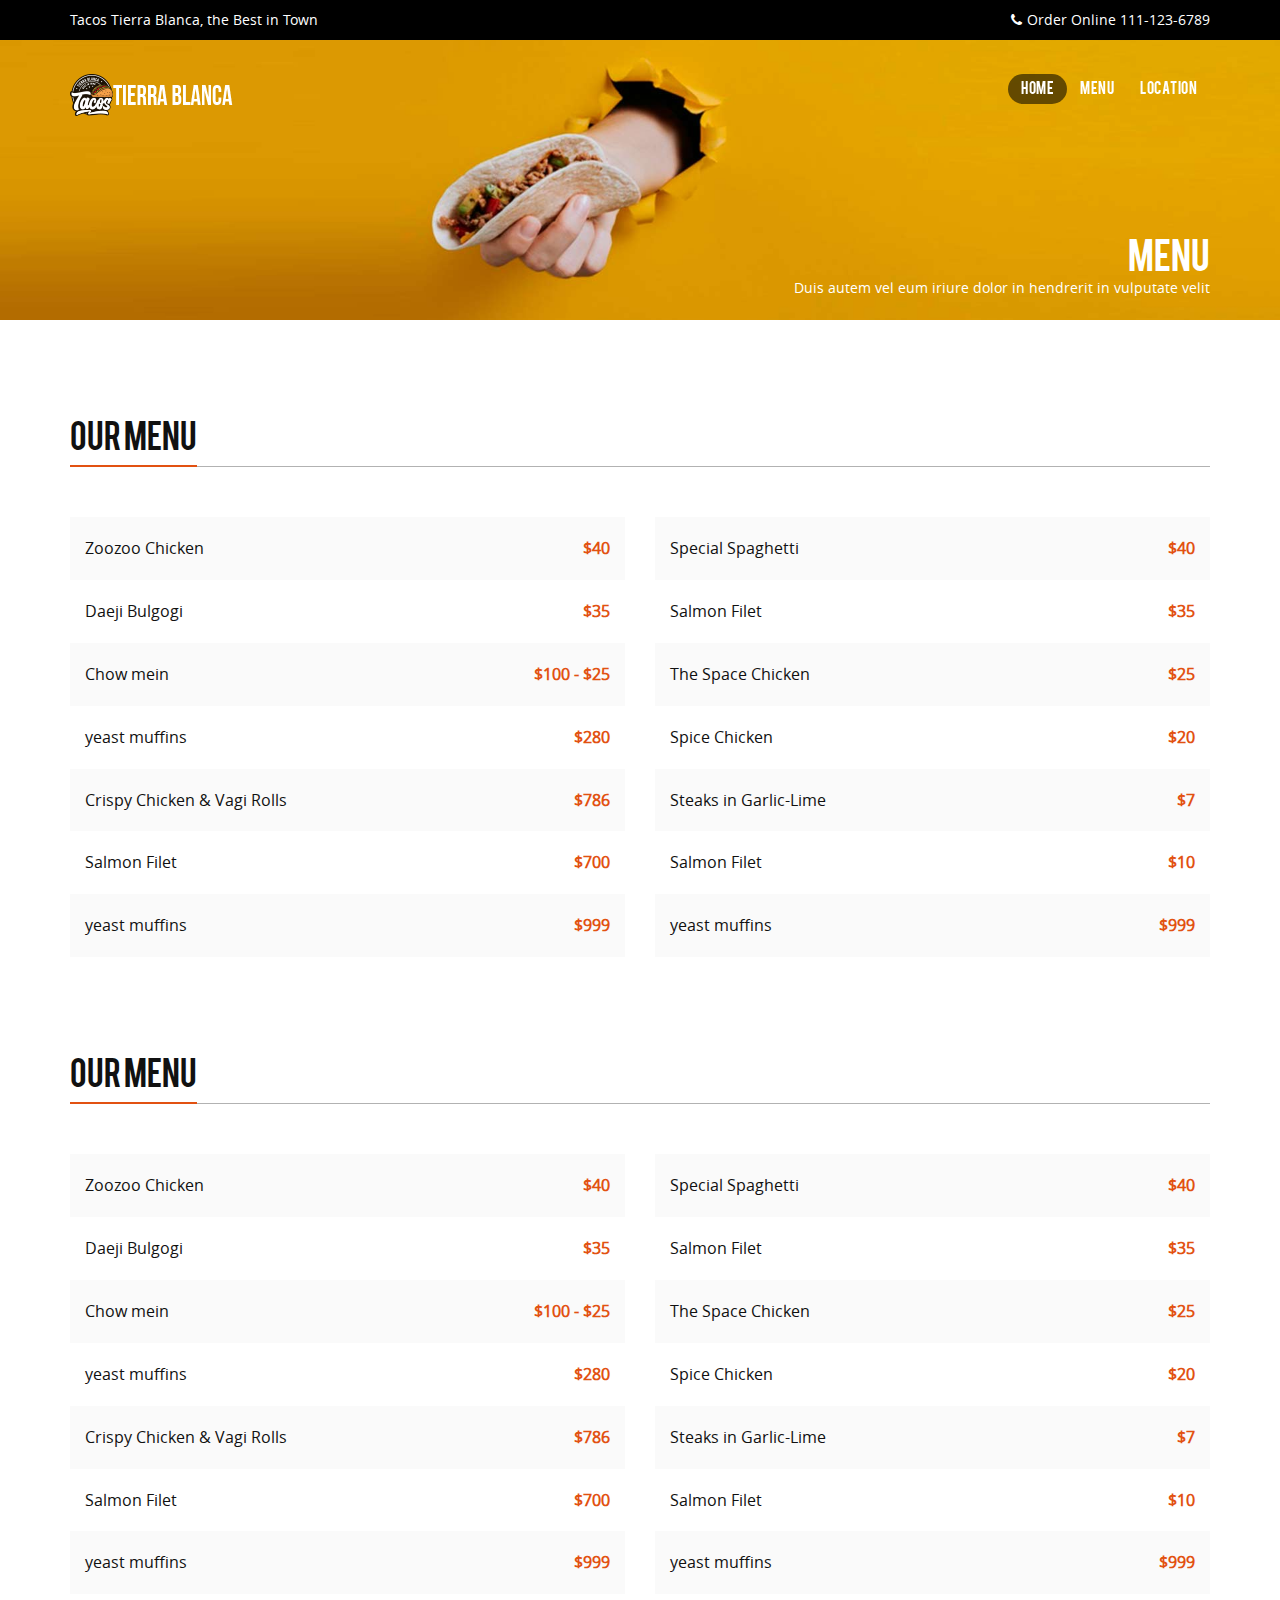
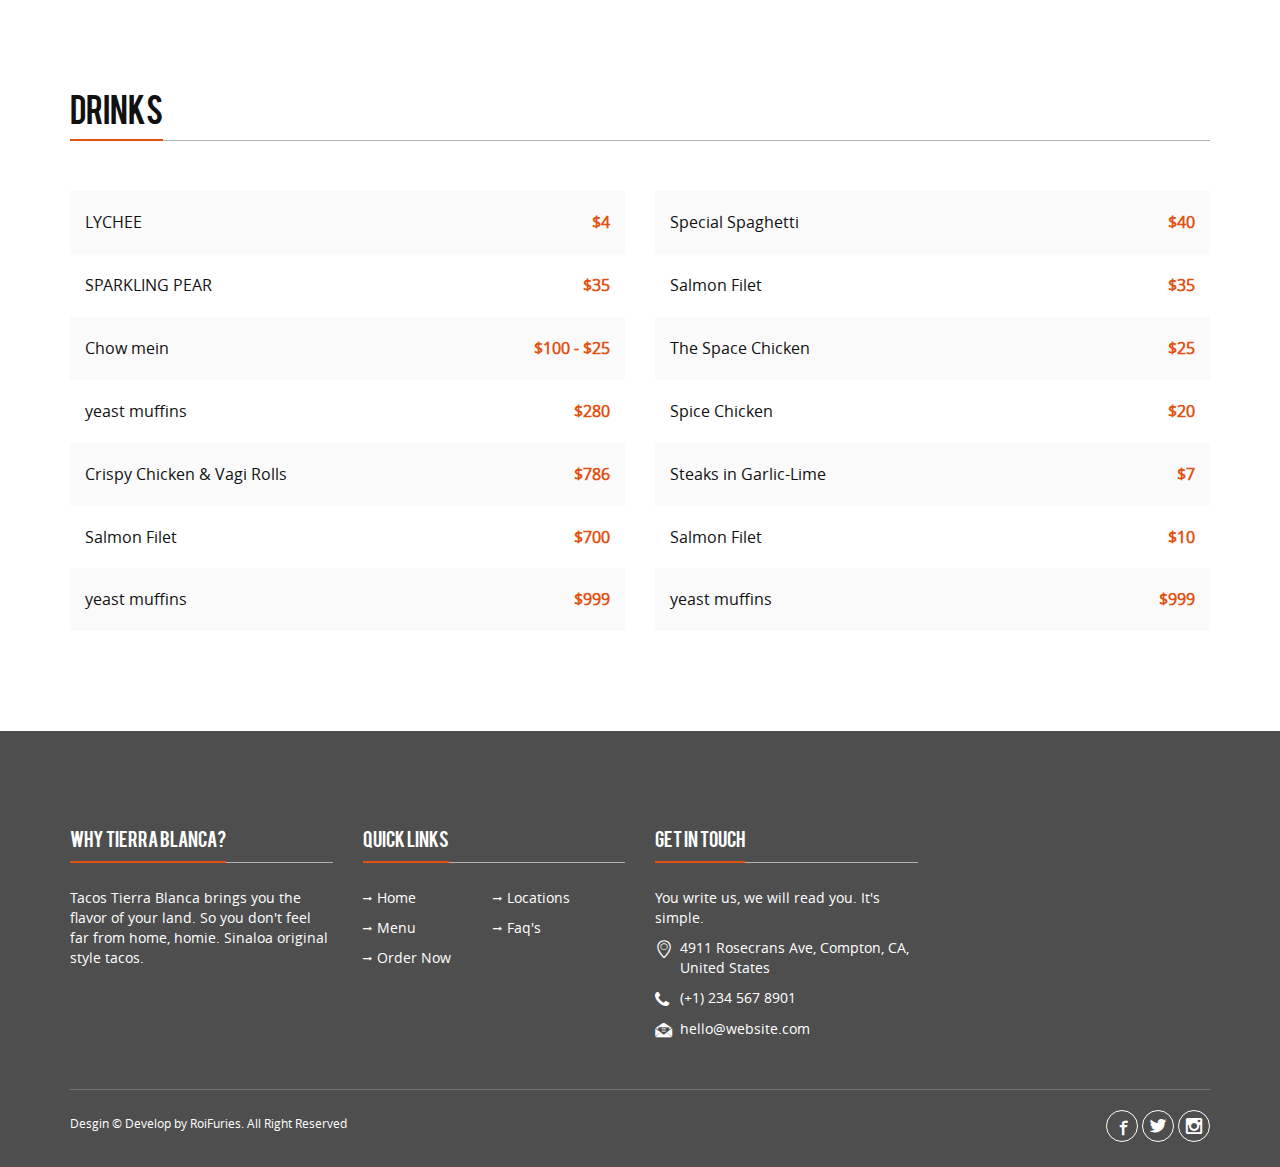
<file: menu.html>
<!doctype html>
<html lang="en">
<head>
<meta charset="utf-8">
<meta http-equiv="X-UA-Compatible" content="IE=edge">
<meta name="viewport" content="width=device-width, initial-scale=1">
<title>TIERRA BLANCA</title>

<meta name="author" content="Roifuries">
<meta name="description" content="RoiFuries | Designer and frontend developer roifuries.com @roifuires">
<meta name="keywords" content="creative, works, showcase, portfolio, highlight, projects, modern, agency, digital, studio, css, animation, transition, freelancers">


<!-- SOCIAL MEDIA META -->
<meta property="og:description" content="Tacos Tierra Blanca | Design and Develp by @roiFuries">
<meta property="og:image" content="http://roifuries.com/">
<meta property="og:site_name" content="Tacos Tierra Blanca">
<meta property="og:title" content="Tacos Tierra Blanca">
<meta property="og:type" content="website">
<meta property="og:url" content="http://roifuries.com/">

<!-- TWITTER META -->
<meta name="twitter:card" content="roifuries">
<meta name="twitter:site" content="@roifuries">
<meta name="twitter:creator" content="@roifuries">
<meta name="twitter:title" content="Roifuries">
<meta name="twitter:description" content="Roifuries | Tacos Tierra Blanca project">
<meta name="twitter:image" content="http://roifuries.com/">


<link rel="stylesheet" type="text/css" href="css/bootstrap.min.css">
<link rel="stylesheet" type="text/css" href="css/font-awesome.min.css">
<link rel="stylesheet" type="text/css" href="css/bistro-icons.css">
<link rel="stylesheet" type="text/css" href="css/animate.min.css">
<link rel="stylesheet" type="text/css" href="css/settings.css">
<link rel="stylesheet" type="text/css" href="css/owl.carousel.css">
<link rel="stylesheet" type="text/css" href="css/owl.transitions.css">
<link rel="stylesheet" type="text/css" href="css/style.css">
<link rel="stylesheet" type="text/css" href="css/loader.css">
<link rel="shortcut icon" href="images/favicon.png">
<!--[if lt IE 9]>
    <script src="https://oss.maxcdn.com/html5shiv/3.7.2/html5shiv.min.js"></script>
    <script src="https://oss.maxcdn.com/respond/1.4.2/respond.min.js"></script>
<![endif]-->
</head>

<body>

<!--Loader-->
<div class="loader"> 
   <div class="cssload-container">
     <div class="cssload-circle"></div>
     <div class="cssload-circle"></div>
   </div>
</div>

<!--Top bar-->
<div class="topbar">
  <div class="container">
    <div class="row">
      <div class="col-md-12">
        <p class="pull-left hidden-xs">Tacos Tierra Blanca, the Best in Town</p>
        <p class="pull-right"><i class="fa fa-phone"></i>Order Online 111-123-6789</p>
      </div>
    </div>
  </div>
</div>


<header id="main-navigation">
  <div id="navigation" data-spy="affix" data-offset-top="20">
    <div class="container">
      <div class="row">
      <div class="col-md-12">
        <nav class="navbar navbar-default">
          <div class="navbar-header">
            <button type="button" class="navbar-toggle collapsed" data-toggle="collapse" data-target="#fixed-collapse-navbar" aria-expanded="false"> 
            <span class="icon-bar top-bar"></span> <span class="icon-bar middle-bar"></span> <span class="icon-bar bottom-bar"></span> 
            </button>
           <a class="navbar-brand" href="index.html"><img src="images/logo.png" alt="logo" class="img-responsive"></a> 
         </div>
        
            <div id="fixed-collapse-navbar" class="navbar-collapse collapse navbar-right">
              <ul class="nav navbar-nav">
                <li class="dropdown active">
                   <a href="#" class="dropdown-toggle" data-toggle="dropdown">Home</a>
                </li>        
                <li><a href="./menu.html">Menu</a></li>
                <li><a href="./location.html">Location</a></li>
              </ul>
            </div>
         </nav>
         </div>
       </div>
     </div>
  </div>
</header>


<!--Page header & Title-->
<section id="page_header">
<div class="page_title">
  <div class="container">
    <div class="row">
      <div class="col-md-12">
         <h2 class="title">Menu</h2>
         <p>Duis autem vel eum iriure dolor in hendrerit in vulputate velit</p>
      </div>
    </div>
  </div>
</div>  
</section>

<!--Pricings-->
<section id="pricing" class="padding-top">
  <div class="container">
    <div class="row">
      <div class="col-md-12">
        <h2 class="heading">Our menu</h2>
        <hr class="heading_space">
      </div>
      <div class="col-sm-6">
        <div class="price padding-bottom">
          <div class="price_body">
             <ul class="pricing_feature">
              <li>Zoozoo Chicken<strong>$40</strong></li>
              <li>Daeji Bulgogi <strong>$35</strong> </li>
              <li>Chow mein <strong>$100 - $25</strong> </li>
              <li>yeast muffins <strong>$280</strong> </li>
              <li>Crispy Chicken & Vagi Rolls <strong>$786</strong> </li>
              <li>Salmon Filet <strong>$700</strong> </li>
              <li>yeast muffins<strong>$999</strong> </li>
            </ul>
          </div>
        </div>
      </div>
      <div class="col-sm-6">
        <div class="price padding-bottom">
          <div class="price_body">
             <ul class="pricing_feature">
              <li>Special Spaghetti  <strong>$40</strong> </li>
              <li>Salmon Filet <strong>$35</strong> </li>
              <li> The Space Chicken <strong>$25</strong> </li>
              <li>Spice Chicken <strong>$20</strong> </li>
              <li>Steaks in Garlic-Lime <strong>$7</strong> </li>
              <li>Salmon Filet <strong>$10</strong> </li>
              <li>yeast muffins<strong>$999</strong> </li>
            </ul>
          </div>
        </div>
      </div>
    </div>
    <div class="row">
      <div class="col-md-12">
        <h2 class="heading">Our menu</h2>
        <hr class="heading_space">
      </div>
      <div class="col-sm-6">
        <div class="price padding-bottom">
          <div class="price_body">
             <ul class="pricing_feature">
              <li>Zoozoo Chicken  <strong>$40</strong> </li>
              <li>Daeji Bulgogi <strong>$35</strong> </li>
              <li>Chow mein <strong>$100 - $25</strong> </li>
              <li>yeast muffins <strong>$280</strong> </li>
              <li>Crispy Chicken & Vagi Rolls <strong>$786</strong> </li>
              <li>Salmon Filet <strong>$700</strong> </li>
              <li>yeast muffins<strong>$999</strong> </li>
            </ul>
          </div>
        </div>
      </div>
      <div class="col-sm-6">
        <div class="price padding-bottom">
          <div class="price_body">
             <ul class="pricing_feature">
              <li>Special Spaghetti  <strong>$40</strong> </li>
              <li>Salmon Filet <strong>$35</strong> </li>
              <li> The Space Chicken <strong>$25</strong> </li>
              <li>Spice Chicken <strong>$20</strong> </li>
              <li>Steaks in Garlic-Lime <strong>$7</strong> </li>
              <li>Salmon Filet <strong>$10</strong> </li>
              <li>yeast muffins<strong>$999</strong> </li>
            </ul>
          </div>
        </div>
      </div>
    </div>
    <div class="row">
      <div class="col-md-12">
        <h2 class="heading">Drinks</h2>
        <hr class="heading_space">
      </div>
      <div class="col-sm-6">
        <div class="price padding-bottom">
          <div class="price_body">
             <ul class="pricing_feature">
              <li>LYCHEE  <strong>$4</strong> </li>
              <li>SPARKLING PEAR <strong>$35</strong> </li>
              <li>Chow mein <strong>$100 - $25</strong> </li>
              <li>yeast muffins <strong>$280</strong> </li>
              <li>Crispy Chicken & Vagi Rolls <strong>$786</strong> </li>
              <li>Salmon Filet <strong>$700</strong> </li>
              <li>yeast muffins<strong>$999</strong> </li>
            </ul>
          </div>
        </div>
      </div>
      <div class="col-sm-6">
        <div class="price padding-bottom">
          <div class="price_body">
             <ul class="pricing_feature">
              <li>Special Spaghetti  <strong>$40</strong> </li>
              <li>Salmon Filet <strong>$35</strong> </li>
              <li> The Space Chicken <strong>$25</strong> </li>
              <li>Spice Chicken <strong>$20</strong> </li>
              <li>Steaks in Garlic-Lime <strong>$7</strong> </li>
              <li>Salmon Filet <strong>$10</strong> </li>
              <li>yeast muffins<strong>$999</strong> </li>
            </ul>
          </div>
        </div>
      </div>
    </div>
  </div>
</section>


<!--Footer-->
<footer class="padding-top bg_black">
  <div class="container">
    <div class="row">
      <div class="col-md-3 col-sm-6 footer_column">
        <h4 class="heading">Why Tierra BLanca?</h4>
        <hr class="half_space">
        <p class="half_space">Tacos Tierra Blanca brings you the flavor of your land. So you don't feel far from home, homie. Sinaloa original style tacos.</p>
      </div>
      <div class="col-md-3 col-sm-6 footer_column">
        <h4 class="heading">Quick Links</h4>
        <hr class="half_space">
        <ul class="widget_links">
          <li><a href="index.html">Home</a></li>
          <li><a href="location.html">Locations</a></li>
          <li><a href="menu.html">Menu</a></li>
          <li><a href="faq.html">Faq's</a></li>
          <li><a href="./location.html">Order Now</a></li>
        </ul>
      </div>
        <div class="col-md-3 col-sm-6 footer_column">
        <h4 class="heading">Get in Touch</h4>
        <hr class="half_space">
        <p>You write us, we will read you. It's simple.</p>
        <p class="address"><i class="icon-location"></i>4911 Rosecrans Ave, Compton, CA, United States</p>
        <p class="address"><i class="fa fa-phone"></i>(+1) 234 567 8901</p>
        <p class="address"><i class="icon-dollar"></i><a href="mailto:hello@website.com">hello@website.com</a></p>
      </div> 
    </div>
    <div class="row">
     <div class="col-md-12">
        <div class="copyright clearfix">
          <p>Desgin &copy; Develop by <a href="http://roifuries.com/">RoiFuries</a>. All Right Reserved</p>
          <ul class="social_icon">
               <li><a href="#." class="facebook"><i class="icon-facebook5"></i></a></li>
               <li><a href="#." class="twitter"><i class="icon-twitter4"></i></a></li>
               <li><a href="#." class="instagram"><i class="icon-instagram"></i></a></li>
              </ul>
        </div>
      </div>
    </div>
  </div>
</footer>

<a href="#." id="back-top"><i class="fa fa-angle-up fa-2x"></i></a>

<script src="js/jquery-2.2.3.js" type="text/javascript"></script>
<script src="js/bootstrap.min.js" type="text/javascript"></script>
<script src="js/jquery.parallax-1.1.3.js"></script>
<script src="js/jquery.appear.js"></script>  
<script src="js/jquery-countTo.js"></script>
<script src="js/owl.carousel.min.js" type="text/javascript"></script>
<script src="js/jquery.fancybox.js"></script>
<script src="js/jquery.mixitup.min.js"></script>
<script src="js/functions.js" type="text/javascript"></script>
</body>
</html>
</file>
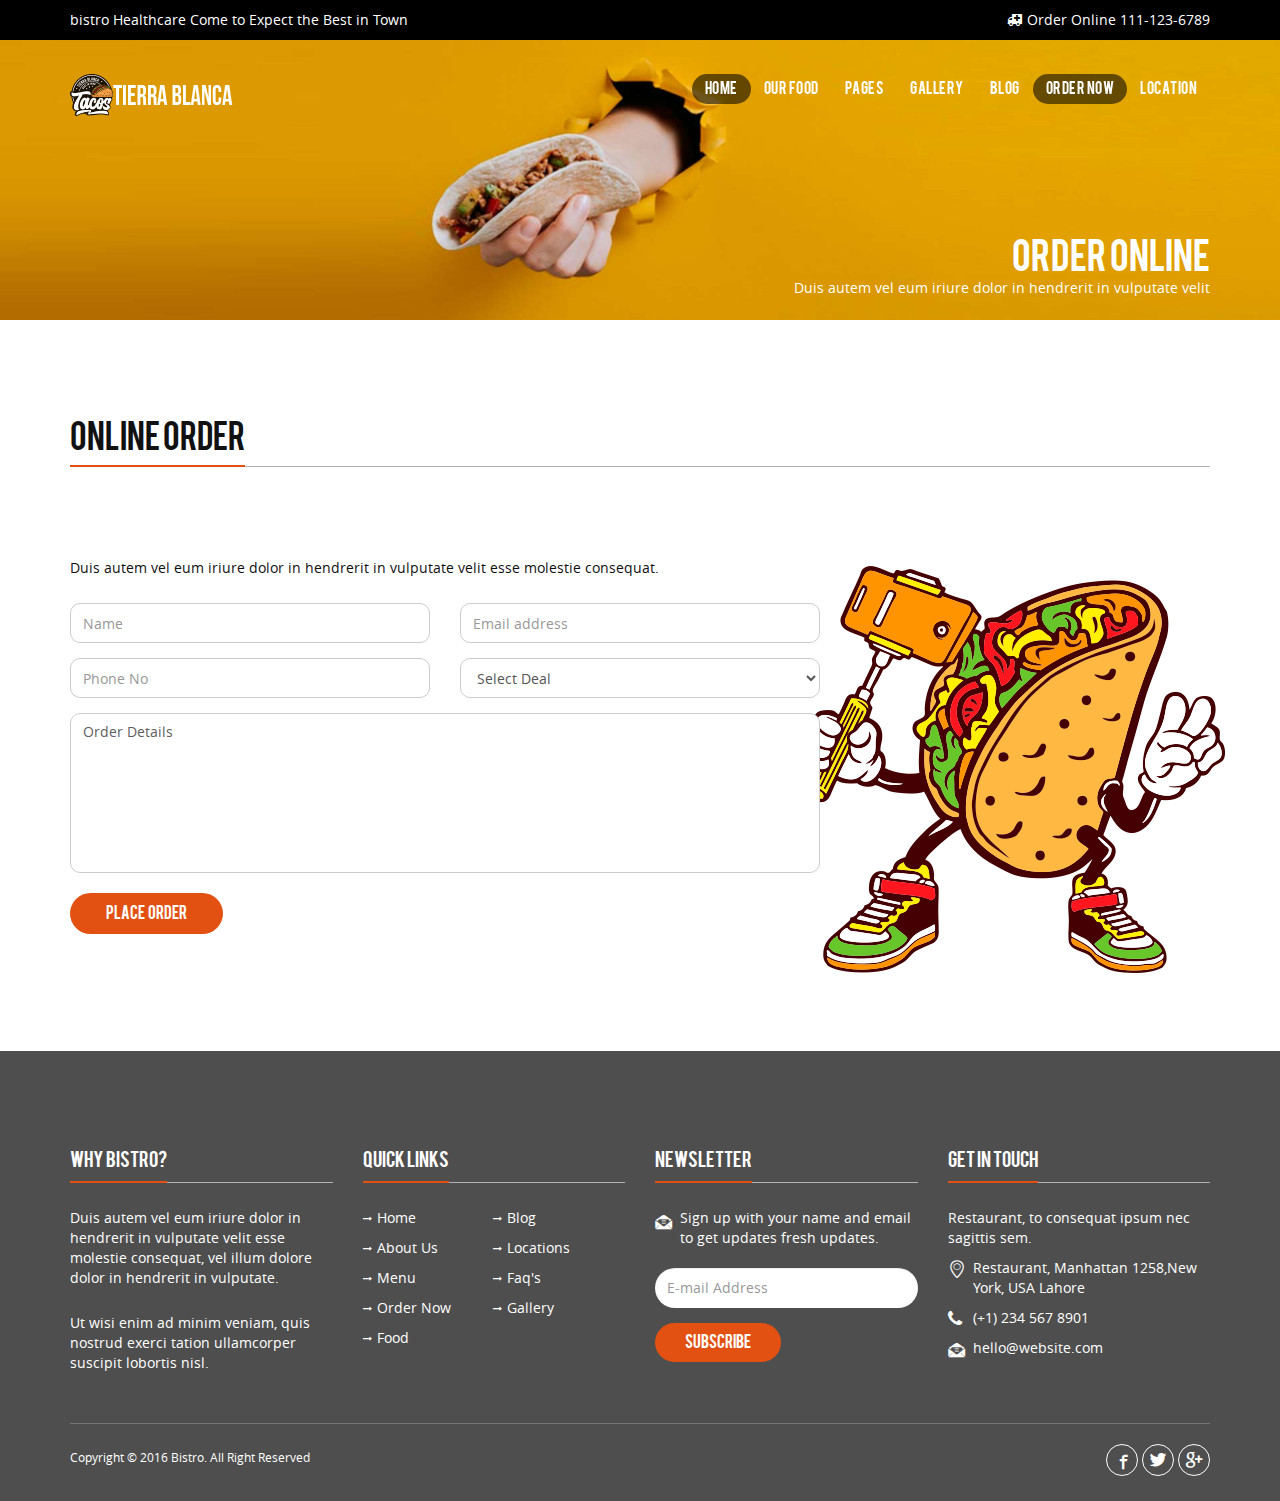
<file: order.html>
<!doctype html>
<html lang="en">
<head>
<meta charset="utf-8">
<meta http-equiv="X-UA-Compatible" content="IE=edge">
<meta name="viewport" content="width=device-width, initial-scale=1">
<title>Tierra | Order Now</title>
<link rel="stylesheet" type="text/css" href="css/bootstrap.min.css">
<link rel="stylesheet" type="text/css" href="css/font-awesome.min.css">
<link rel="stylesheet" type="text/css" href="css/bistro-icons.css">
<link rel="stylesheet" type="text/css" href="css/settings.css">
<link rel="stylesheet" type="text/css" href="css/owl.carousel.css">
<link rel="stylesheet" type="text/css" href="css/owl.transitions.css">
<link rel="stylesheet" type="text/css" href="css/jquery.fancybox.css">
<link rel="stylesheet" type="text/css" href="css/bootstrap-datetimepicker.css">
<link rel="stylesheet" type="text/css" href="css/zerogrid.css">
<link rel="stylesheet" type="text/css" href="css/style.css">
<link rel="stylesheet" type="text/css" href="css/loader.css">
<link rel="shortcut icon" href="images/favicon.png">

<!--[if lt IE 9]>
    <script src="https://oss.maxcdn.com/html5shiv/3.7.2/html5shiv.min.js"></script>
    <script src="https://oss.maxcdn.com/respond/1.4.2/respond.min.js"></script>
<![endif]-->
</head>

<body>

<!--Loader-->
<div class="loader"> 
   <div class="cssload-container">
     <div class="cssload-circle"></div>
     <div class="cssload-circle"></div>
   </div>
</div>

<!--Top bar-->
<div class="topbar">
  <div class="container">
    <div class="row">
      <div class="col-md-12">
        <p class="pull-left hidden-xs">bistro Healthcare Come to Expect the Best in Town</p>
        <p class="pull-right"><i class="fa fa-ambulance"></i>Order Online 111-123-6789</p>
      </div>
    </div>
  </div>
</div>



<header id="main-navigation">
  <div id="navigation" data-spy="affix" data-offset-top="20">
    <div class="container">
      <div class="row">
      <div class="col-md-12">
        <nav class="navbar navbar-default">
          <div class="navbar-header">
            <button type="button" class="navbar-toggle collapsed" data-toggle="collapse" data-target="#fixed-collapse-navbar" aria-expanded="false"> 
            <span class="icon-bar top-bar"></span> <span class="icon-bar middle-bar"></span> <span class="icon-bar bottom-bar"></span> 
            </button>
           <a class="navbar-brand" href="index.html"><img src="images/logo.png" alt="logo" class="img-responsive"></a> 
         </div>
        
            <div id="fixed-collapse-navbar" class="navbar-collapse collapse navbar-right">
              <ul class="nav navbar-nav">
                <li class="dropdown active">
                   <a href="#." class="dropdown-toggle" data-toggle="dropdown">Home</a>
                   <ul class="dropdown-menu">
                    <li><a href="index.html">Home V1</a></li>
                    <li><a href="index2.html">Home V2</a></li>
                  </ul>
                </li>
                <li><a href="food.html">Our Food</a></li>
                
                <li class="dropdown">
                  <a data-toggle="dropdown" href="#." class="dropdown-toggle">pages</a>
                  <ul class="dropdown-menu">
                    <li><a href="about.html">About Us</a></li>
                    <li><a href="menu.html">Menu</a></li>
                    <li><a href="blog-detail.html">Blog Detail</a></li>
                    <li><a href="faq.html">FAQ</a></li>
                  </ul>
                 </li>
                <li class="dropdown">
                  <a data-toggle="dropdown" href="#." class="dropdown-toggle">gallery</a>
                  <ul class="dropdown-menu">
                    <li><a href="gallery.html">Gallery Three</a></li>
                    <li><a href="gallery4c.html">Gallery Four column</a></li>
                    <li><a href="gallery2c.html">Gallery Two column</a></li>
                  </ul>
                </li>
                <li><a href="blog.html">blog</a></li>
                <li class="active"><a href="order.html">Order Now</a></li>
                <li class="dropdown">
                  <a data-toggle="dropdown" href="#." class="dropdown-toggle">Location</a>
                  <ul class="dropdown-menu">
                    <li><a href="location.html">Location V1</a></li>
                    <li><a href="location2.html">Location V2</a></li>
                  </ul>
                </li>
              </ul>
            </div>
         </nav>
         </div>
       </div>
     </div>
  </div>
</header>

<!--Page header & Title-->
<section id="page_header">
<div class="page_title">
  <div class="container">
    <div class="row">
      <div class="col-md-12">
         <h2 class="title">Order Online</h2>
         <p>Duis autem vel eum iriure dolor in hendrerit in vulputate velit</p>
      </div>
    </div>
  </div>
</div>  
</section>

<section id="order-form" class="order-page">
  <div class="container order_form padding">
    <div class="row">
      <div class="col-md-12 appointment_form">
        <h2 class="heading">Online Order</h2>
        <hr class="heading_space">
      <div class="row">  
       <div class="col-md-8">
       <form onSubmit="return false" id="order_form" class="callus">
            <div class="row">
            <div class="form-group col-md-12">
            <div id="result" class="text-center"></div></div></div>
             <div class="row">
             <div class="form-group col-md-12">
            <p>Duis autem vel eum iriure dolor in hendrerit in vulputate velit esse molestie consequat.</p>
            </div></div>
              <div class="row">
                <div class="col-md-6">
                  <div class="form-group">
                    <input type="text" class="form-control" placeholder="Name"  name="name" id="name"  required>
                  </div>
                </div>
                <div class="col-md-6">
                  <div class="form-group">
                   <input type="email" class="form-control" placeholder="Email address" name="email" id="email" required>
                  </div>
                </div>
                <div class="col-md-6">
                  <div class="form-group">
                    <input type="text" class="form-control" placeholder="Phone No" name="phone" id="phone" required>
                  </div>
                </div>
                <div class="col-md-6">
                  <div class="form-group">

                   <select class="form-control" id="deal" name="deal">
                       <option> Select Deal </option>
                       <option> Deal One ($200) </option>
                       <option> Deal Two ($500) </option>
                       <option> Deal Three ($900) </option>
                       <option> Deal Four ($1300) </option>
                    </select>
                  </div>
                </div>
                <div class="col-md-12">
                  <div class="form-group">
                    <textarea placeholder="Order Details"  id="message" name="message" required></textarea>
                  </div>
                  <div class="form-group">
                     <div class="btn-submit btn-common-white">
                    <input type="submit" value="Place &nbsp; Order" id="btn_order_submit" />
                    </div>
                  </div>
                </div>
              </div>
              
            </form>
           </div> 
           </div>
      </div>
      <div class="col-md-3">
      </div>
    </div>
    <div class="col-md-3"></div>
  </div>
</section>



<!--Footer-->
<footer class="padding-top bg_black">
  <div class="container">
    <div class="row">
      <div class="col-md-3 col-sm-6 footer_column">
        <h4 class="heading">Why Bistro?</h4>
        <hr class="half_space">
        <p class="half_space">Duis autem vel eum iriure dolor in hendrerit in vulputate velit esse molestie consequat, vel illum dolore dolor in hendrerit in vulputate.</p>
        <p>Ut wisi enim ad minim veniam, quis nostrud exerci tation ullamcorper suscipit lobortis nisl.</p>
      </div>
      <div class="col-md-3 col-sm-6 footer_column">
        <h4 class="heading">Quick Links</h4>
        <hr class="half_space">
        <ul class="widget_links">
          <li><a href="index.html">Home</a></li>
          <li><a href="blog.html">Blog</a></li>
          <li><a href="about.html">About Us</a></li>
          <li><a href="location.html">Locations</a></li>
          <li><a href="menu.html">Menu</a></li>
          <li><a href="faq.html">Faq's</a></li>
          <li><a href="order.html">Order Now</a></li>
          <li><a href="gallery.html">Gallery</a></li>
          <li><a href="food.html">Food</a></li>
        </ul>
      </div>
      <div class="col-md-3 col-sm-6 footer_column">
        <h4 class="heading">Newsletter</h4>
        <hr class="half_space">
        <p class="icon"><i class="icon-dollar"></i>Sign up with your name and email to get updates fresh updates.</p>
        <div id="result1" class="text-center"></div>        
        
       <form action="http://themesindustry.us13.list-manage.com/subscribe/post-json?u=4d80221ea53f3a4487ddebd93&id=494727d648&c=?" method="get" onSubmit="return false" class="newsletter">
          <div class="form-group">
            <input type="email" placeholder="E-mail Address" required name="EMAIL" id="EMAIL" class="form-control" />
          </div>
          <div class="form-group">
            <input type="submit" class="btn-submit button3" value="Subscribe" />
          </div>
        </form>
      </div>
      <div class="col-md-3 col-sm-6 footer_column">
        <h4 class="heading">Get in Touch</h4>
        <hr class="half_space">
        <p>Restaurant, to consequat ipsum nec sagittis sem.</p>
        <p class="address"><i class="icon-location"></i>Restaurant, Manhattan 1258,New York, USA Lahore</p>
        <p class="address"><i class="fa fa-phone"></i>(+1) 234 567 8901</p>
        <p class="address"><i class="icon-dollar"></i><a href="mailto:hello@website.com">hello@website.com</a></p>
      </div> 
    </div>
    <div class="row">
     <div class="col-md-12">
        <div class="copyright clearfix">
          <p>Copyright &copy; 2016 Bistro. All Right Reserved</p>
          <ul class="social_icon">
               <li><a href="#." class="facebook"><i class="icon-facebook5"></i></a></li>
               <li><a href="#." class="twitter"><i class="icon-twitter4"></i></a></li>
               <li><a href="#." class="google"><i class="icon-google"></i></a></li>
              </ul>
        </div>
      </div>
    </div>
  </div>
</footer>

<a href="#." id="back-top"><i class="fa fa-angle-up fa-2x"></i></a>

<script src="js/jquery-2.2.3.js" type="text/javascript"></script>
<script src="js/bootstrap.min.js" type="text/javascript"></script>
<script src="js/jquery.parallax-1.1.3.js"></script>
<script src="js/jquery.appear.js"></script>  
<script src="js/jquery-countTo.js"></script>
<script src="js/owl.carousel.min.js" type="text/javascript"></script>
<script src="js/jquery.fancybox.js"></script>
<script src="js/jquery.mixitup.min.js"></script>
<script src="js/functions.js" type="text/javascript"></script>
</body>
</html>
</file>
<file: css/bistro-icons.css>
@font-face {
	font-family: 'bistro-icons';
	src:url('../fonts/bistro-icons.eot?z74vbr');
	src:url('../fonts/bistro-icons.eot?#iefixz74vbr') format('embedded-opentype'),
		url('../fonts/bistro-icons.ttf?z74vbr') format('truetype'),
		url('../fonts/bistro-icons.woff?z74vbr') format('woff'),
		url('../fonts/bistro-icons.svg?z74vbr#icomoon') format('svg');
	font-weight: normal;
	font-style: normal;
}

[class^="icon-"], [class*=" icon-"] {
	font-family: 'bistro-icons';
	speak: none;
	font-style: normal;
	font-weight: normal;
	font-variant: normal;
	text-transform: none;
	line-height: 1;

	/* Better Font Rendering =========== */
	-webkit-font-smoothing: antialiased;
	-moz-osx-font-smoothing: grayscale;
}

.icon-lungs:before {
	content: "\ebd9";
}
.icon-ambulanc:before {
	content: "\ebda";
}
.icon-first-aid-box:before {
	content: "\ebdb";
}
.icon-ambulance-siren:before {
	content: "\ebdc";
}
.icon-tooth:before {
	content: "\ebdd";
}
.icon-add-tooth:before {
	content: "\ebde";
}
.icon-remove-tooth:before {
	content: "\ebdf";
}
.icon-aids-symbol:before {
	content: "\ebe0";
}
.icon-blood-drop:before {
	content: "\ebe1";
}
.icon-heart-beat:before {
	content: "\ebe2";
}
.icon-blood-bag:before {
	content: "\ebe3";
}
.icon-medicine-bottle:before {
	content: "\ebe4";
}
.icon-brain:before {
	content: "\ebe5";
}
.icon-DNA:before {
	content: "\ebe6";
}
.icon-doctor:before {
	content: "\ebe7";
}
.icon-medical:before {
	content: "\ebe8";
}
.icon-eye6:before {
	content: "\ebe9";
}
.icon-ambulance:before {
	content: "\ebea";
}
.icon-ambulance2:before {
	content: "\ebeb";
}
.icon-ambulance3:before {
	content: "\ebec";
}
.icon-ambulance4:before {
	content: "\ebed";
}
.icon-medical2:before {
	content: "\ebee";
}
.icon-kidney:before {
	content: "\ebef";
}
.icon-kidney2:before {
	content: "\ebf0";
}
.icon-stomach:before {
	content: "\ebf1";
}
.icon-liver:before {
	content: "\ebf2";
}
.icon-heart10:before {
	content: "\ebf3";
}
.icon-lungs2:before {
	content: "\ebf4";
}
.icon-lung .path1:before {
	content: "\ebf5";
	color: rgb(245, 245, 245);
}
.icon-lung .path2:before {
	content: "\ebf6";
	margin-left: -1em;
	color: rgb(245, 245, 245);
}
.icon-lung .path3:before {
	content: "\ebf7";
	margin-left: -1em;
	color: rgb(245, 245, 245);
}
.icon-lung .path4:before {
	content: "\ebf8";
	margin-left: -1em;
	color: rgb(0, 0, 0);
}
.icon-patient-bed:before {
	content: "\ebf9";
}
.icon-patientbed:before {
	content: "\ebfa";
}
.icon-dropper:before {
	content: "\ebfb";
}
.icon-injection2:before {
	content: "\ebfc";
}
.icon-injection3:before {
	content: "\ebfd";
}
.icon-blood-bag2:before {
	content: "\ebfe";
}
.icon-tablet6:before {
	content: "\ebff";
}
.icon-first-aid-box2:before {
	content: "\ec00";
}
.icon-prescription-pad:before {
	content: "\ec01";
}
.icon-Medicine-bottle:before {
	content: "\ec02";
}
.icon-tablets:before {
	content: "\ec03";
}
.icon-air-ambulance-helicopter:before {
	content: "\ec04";
}
.icon-mortar-pestle:before {
	content: "\ec05";
}
.icon-ecg-line:before {
	content: "\ec06";
}
.icon-currency:before {
	content: "\e600";
}
.icon-dollar:before {
	content: "\e601";
}
.icon-yen:before {
	content: "\e603";
}
.icon-euro:before {
	content: "\e604";
}
.icon-locklockerstreamline:before {
	content: "\e605";
}
.icon-caddieshopshoppingstreamline:before {
	content: "\e606";
}
.icon-caddieshoppingstreamline:before {
	content: "\e607";
}
.icon-icons9:before {
	content: "\e608";
}
.icon-icons20:before {
	content: "\e609";
}
.icon-icons100:before {
	content: "\e60a";
}
.icon-icons104:before {
	content: "\e60b";
}
.icon-icons116:before {
	content: "\e60c";
}
.icon-icons152:before {
	content: "\e60d";
}
.icon-icons170:before {
	content: "\e60e";
}
.icon-icons185:before {
	content: "\e60f";
}
.icon-icons202:before {
	content: "\e610";
}
.icon-icons206:before {
	content: "\e611";
}
.icon-icons214:before {
	content: "\e612";
}
.icon-icons236:before {
	content: "\e613";
}
.icon-icons240:before {
	content: "\e614";
}
.icon-map:before {
	content: "\e615";
}
.icon-pound:before {
	content: "\e602";
}
.icon-truck:before {
	content: "\e616";
}
.icon-heart:before {
	content: "\e617";
}
.icon-cloud:before {
	content: "\e618";
}
.icon-star:before {
	content: "\e619";
}
.icon-tv:before {
	content: "\e61a";
}
.icon-sound:before {
	content: "\e61b";
}
.icon-video:before {
	content: "\e61c";
}
.icon-trash:before {
	content: "\e61d";
}
.icon-user:before {
	content: "\e61e";
}
.icon-key:before {
	content: "\e61f";
}
.icon-search:before {
	content: "\e620";
}
.icon-settings:before {
	content: "\e621";
}
.icon-camera:before {
	content: "\e622";
}
.icon-tag:before {
	content: "\e623";
}
.icon-lock:before {
	content: "\e624";
}
.icon-bulb:before {
	content: "\e625";
}
.icon-pen:before {
	content: "\e626";
}
.icon-diamond:before {
	content: "\e627";
}
.icon-display:before {
	content: "\e628";
}
.icon-location:before {
	content: "\e629";
}
.icon-eye:before {
	content: "\e62a";
}
.icon-bubble:before {
	content: "\e62b";
}
.icon-stack:before {
	content: "\e62c";
}
.icon-cup:before {
	content: "\e62d";
}
.icon-phone:before {
	content: "\e62e";
}
.icon-news:before {
	content: "\e62f";
}
.icon-mail:before {
	content: "\e630";
}
.icon-like:before {
	content: "\e631";
}
.icon-photo:before {
	content: "\e632";
}
.icon-note:before {
	content: "\e633";
}
.icon-clock:before {
	content: "\e634";
}
.icon-paperplane:before {
	content: "\e635";
}
.icon-params:before {
	content: "\e636";
}
.icon-banknote:before {
	content: "\e637";
}
.icon-data:before {
	content: "\e638";
}
.icon-music:before {
	content: "\e639";
}
.icon-megaphone:before {
	content: "\e63a";
}
.icon-study:before {
	content: "\e63b";
}
.icon-lab:before {
	content: "\e63c";
}
.icon-food:before {
	content: "\e63d";
}
.icon-t-shirt:before {
	content: "\e63e";
}
.icon-fire:before {
	content: "\e63f";
}
.icon-clip:before {
	content: "\e640";
}
.icon-shop:before {
	content: "\e641";
}
.icon-calendar:before {
	content: "\e642";
}
.icon-wallet:before {
	content: "\e643";
}
.icon-vynil:before {
	content: "\e644";
}
.icon-truck2:before {
	content: "\e645";
}
.icon-world:before {
	content: "\e646";
}
.icon-mobile:before {
	content: "\e000";
}
.icon-laptop:before {
	content: "\e001";
}
.icon-desktop:before {
	content: "\e002";
}
.icon-tablet:before {
	content: "\e003";
}
.icon-phone2:before {
	content: "\e004";
}
.icon-document:before {
	content: "\e005";
}
.icon-documents:before {
	content: "\e006";
}
.icon-search2:before {
	content: "\e007";
}
.icon-clipboard:before {
	content: "\e008";
}
.icon-newspaper:before {
	content: "\e009";
}
.icon-notebook:before {
	content: "\e00a";
}
.icon-book-open:before {
	content: "\e00b";
}
.icon-browser:before {
	content: "\e00c";
}
.icon-calendar2:before {
	content: "\e00d";
}
.icon-presentation:before {
	content: "\e00e";
}
.icon-picture:before {
	content: "\e00f";
}
.icon-pictures:before {
	content: "\e010";
}
.icon-video2:before {
	content: "\e011";
}
.icon-camera2:before {
	content: "\e012";
}
.icon-printer:before {
	content: "\e013";
}
.icon-toolbox:before {
	content: "\e014";
}
.icon-briefcase:before {
	content: "\e015";
}
.icon-wallet2:before {
	content: "\e016";
}
.icon-gift:before {
	content: "\e017";
}
.icon-bargraph:before {
	content: "\e018";
}
.icon-grid:before {
	content: "\e019";
}
.icon-expand:before {
	content: "\e01a";
}
.icon-focus:before {
	content: "\e01b";
}
.icon-edit:before {
	content: "\e01c";
}
.icon-adjustments:before {
	content: "\e01d";
}
.icon-ribbon:before {
	content: "\e01e";
}
.icon-hourglass:before {
	content: "\e01f";
}
.icon-lock2:before {
	content: "\e020";
}
.icon-megaphone2:before {
	content: "\e021";
}
.icon-shield:before {
	content: "\e022";
}
.icon-trophy:before {
	content: "\e023";
}
.icon-flag:before {
	content: "\e024";
}
.icon-map3:before {
	content: "\e025";
}
.icon-puzzle:before {
	content: "\e026";
}
.icon-basket:before {
	content: "\e027";
}
.icon-envelope:before {
	content: "\e028";
}
.icon-streetsign:before {
	content: "\e029";
}
.icon-telescope:before {
	content: "\e02a";
}
.icon-gears:before {
	content: "\e02b";
}
.icon-key3:before {
	content: "\e02c";
}
.icon-paperclip:before {
	content: "\e02d";
}
.icon-attachment:before {
	content: "\e02e";
}
.icon-pricetags:before {
	content: "\e02f";
}
.icon-lightbulb:before {
	content: "\e030";
}
.icon-layers:before {
	content: "\e031";
}
.icon-pencil:before {
	content: "\e032";
}
.icon-tools:before {
	content: "\e033";
}
.icon-tools-2:before {
	content: "\e034";
}
.icon-scissors:before {
	content: "\e035";
}
.icon-paintbrush:before {
	content: "\e036";
}
.icon-magnifying-glass:before {
	content: "\e037";
}
.icon-circle-compass:before {
	content: "\e038";
}
.icon-linegraph:before {
	content: "\e039";
}
.icon-mic:before {
	content: "\e03a";
}
.icon-strategy:before {
	content: "\e03b";
}
.icon-beaker:before {
	content: "\e03c";
}
.icon-caution:before {
	content: "\e03d";
}
.icon-recycle:before {
	content: "\e03e";
}
.icon-anchor:before {
	content: "\e03f";
}
.icon-profile-male:before {
	content: "\e040";
}
.icon-profile-female:before {
	content: "\e041";
}
.icon-bike:before {
	content: "\e042";
}
.icon-wine:before {
	content: "\e043";
}
.icon-hotairballoon:before {
	content: "\e044";
}
.icon-globe:before {
	content: "\e045";
}
.icon-genius:before {
	content: "\e046";
}
.icon-map-pin:before {
	content: "\e047";
}
.icon-dial:before {
	content: "\e048";
}
.icon-chat:before {
	content: "\e049";
}
.icon-heart2:before {
	content: "\e04a";
}
.icon-cloud2:before {
	content: "\e04b";
}
.icon-upload:before {
	content: "\e04c";
}
.icon-download:before {
	content: "\e04d";
}
.icon-target:before {
	content: "\e04e";
}
.icon-hazardous:before {
	content: "\e04f";
}
.icon-piechart:before {
	content: "\e050";
}
.icon-speedometer:before {
	content: "\e051";
}
.icon-global:before {
	content: "\e052";
}
.icon-compass:before {
	content: "\e053";
}
.icon-lifesaver:before {
	content: "\e054";
}
.icon-clock3:before {
	content: "\e055";
}
.icon-aperture:before {
	content: "\e056";
}
.icon-quote:before {
	content: "\e057";
}
.icon-scope:before {
	content: "\e058";
}
.icon-alarmclock:before {
	content: "\e059";
}
.icon-refresh:before {
	content: "\e05a";
}
.icon-happy:before {
	content: "\e05b";
}
.icon-sad:before {
	content: "\e05c";
}
.icon-facebook:before {
	content: "\e05d";
}
.icon-twitter:before {
	content: "\e05e";
}
.icon-googleplus:before {
	content: "\e05f";
}
.icon-rss:before {
	content: "\e060";
}
.icon-tumblr:before {
	content: "\e061";
}
.icon-linkedin:before {
	content: "\e062";
}
.icon-dribbble:before {
	content: "\e063";
}
.icon-number:before {
	content: "\e647";
}
.icon-number2:before {
	content: "\e648";
}
.icon-number3:before {
	content: "\e649";
}
.icon-number4:before {
	content: "\e64a";
}
.icon-number5:before {
	content: "\e64b";
}
.icon-number6:before {
	content: "\e64c";
}
.icon-number7:before {
	content: "\e64d";
}
.icon-number8:before {
	content: "\e64e";
}
.icon-number9:before {
	content: "\e64f";
}
.icon-number10:before {
	content: "\e650";
}
.icon-number11:before {
	content: "\e651";
}
.icon-number12:before {
	content: "\e652";
}
.icon-number13:before {
	content: "\e653";
}
.icon-number14:before {
	content: "\e654";
}
.icon-number15:before {
	content: "\e655";
}
.icon-number16:before {
	content: "\e656";
}
.icon-number17:before {
	content: "\e657";
}
.icon-number18:before {
	content: "\e658";
}
.icon-number19:before {
	content: "\e659";
}
.icon-number20:before {
	content: "\e65a";
}
.icon-quote2:before {
	content: "\e65b";
}
.icon-quote3:before {
	content: "\e65c";
}
.icon-tag2:before {
	content: "\e65d";
}
.icon-tag3:before {
	content: "\e65e";
}
.icon-link:before {
	content: "\e65f";
}
.icon-link2:before {
	content: "\e660";
}
.icon-cabinet:before {
	content: "\e661";
}
.icon-cabinet2:before {
	content: "\e662";
}
.icon-calendar3:before {
	content: "\e663";
}
.icon-calendar4:before {
	content: "\e664";
}
.icon-calendar5:before {
	content: "\e665";
}
.icon-file:before {
	content: "\e666";
}
.icon-file2:before {
	content: "\e667";
}
.icon-file3:before {
	content: "\e668";
}
.icon-files:before {
	content: "\e669";
}
.icon-phone3:before {
	content: "\e66a";
}
.icon-tablet2:before {
	content: "\e66b";
}
.icon-window:before {
	content: "\e66c";
}
.icon-monitor:before {
	content: "\e66d";
}
.icon-ipod:before {
	content: "\e66e";
}
.icon-tv2:before {
	content: "\e66f";
}
.icon-camera3:before {
	content: "\e670";
}
.icon-camera4:before {
	content: "\e671";
}
.icon-camera5:before {
	content: "\e672";
}
.icon-film:before {
	content: "\e673";
}
.icon-film2:before {
	content: "\e674";
}
.icon-film3:before {
	content: "\e675";
}
.icon-microphone:before {
	content: "\e676";
}
.icon-microphone2:before {
	content: "\e677";
}
.icon-microphone3:before {
	content: "\e678";
}
.icon-drink:before {
	content: "\e679";
}
.icon-drink2:before {
	content: "\e67a";
}
.icon-drink3:before {
	content: "\e67b";
}
.icon-drink4:before {
	content: "\e67c";
}
.icon-coffee:before {
	content: "\e67d";
}
.icon-mug:before {
	content: "\e67e";
}
.icon-icecream:before {
	content: "\e67f";
}
.icon-cake:before {
	content: "\e680";
}
.icon-inbox:before {
	content: "\e681";
}
.icon-download4:before {
	content: "\e682";
}
.icon-upload4:before {
	content: "\e683";
}
.icon-inbox2:before {
	content: "\e684";
}
.icon-checkmark:before {
	content: "\e685";
}
.icon-checkmark3:before {
	content: "\e686";
}
.icon-cancel:before {
	content: "\e687";
}
.icon-cancel2:before {
	content: "\e688";
}
.icon-plus:before {
	content: "\e689";
}
.icon-plus2:before {
	content: "\e68a";
}
.icon-minus:before {
	content: "\e68b";
}
.icon-minus2:before {
	content: "\e68c";
}
.icon-notice:before {
	content: "\e68d";
}
.icon-notice2:before {
	content: "\e68e";
}
.icon-cog:before {
	content: "\e68f";
}
.icon-cogs:before {
	content: "\e690";
}
.icon-cog2:before {
	content: "\e691";
}
.icon-warning:before {
	content: "\e692";
}
.icon-health:before {
	content: "\e693";
}
.icon-suitcase:before {
	content: "\e694";
}
.icon-suitcase2:before {
	content: "\e695";
}
.icon-suitcase3:before {
	content: "\e696";
}
.icon-picture2:before {
	content: "\e697";
}
.icon-pictures2:before {
	content: "\e698";
}
.icon-pictures3:before {
	content: "\e699";
}
.icon-android:before {
	content: "\e69a";
}
.icon-marvin:before {
	content: "\e69b";
}
.icon-pacman:before {
	content: "\e69c";
}
.icon-cassette:before {
	content: "\e69d";
}
.icon-watch:before {
	content: "\e69e";
}
.icon-chronometer:before {
	content: "\e69f";
}
.icon-watch2:before {
	content: "\e6a0";
}
.icon-alarmclock2:before {
	content: "\e6a1";
}
.icon-time:before {
	content: "\e6a2";
}
.icon-time2:before {
	content: "\e6a3";
}
.icon-headphones:before {
	content: "\e6a4";
}
.icon-wallet3:before {
	content: "\e6a5";
}
.icon-checkmark4:before {
	content: "\e6a6";
}
.icon-cancel3:before {
	content: "\e6a7";
}
.icon-eye2:before {
	content: "\e6a8";
}
.icon-position:before {
	content: "\e6a9";
}
.icon-sitemap:before {
	content: "\e6aa";
}
.icon-sitemap2:before {
	content: "\e6ab";
}
.icon-cloud3:before {
	content: "\e6ac";
}
.icon-upload5:before {
	content: "\e6ad";
}
.icon-chart:before {
	content: "\e6ae";
}
.icon-chart2:before {
	content: "\e6af";
}
.icon-chart3:before {
	content: "\e6b0";
}
.icon-chart4:before {
	content: "\e6b1";
}
.icon-chart5:before {
	content: "\e6b2";
}
.icon-chart6:before {
	content: "\e6b3";
}
.icon-location3:before {
	content: "\e6b4";
}
.icon-download5:before {
	content: "\e6b5";
}
.icon-basket2:before {
	content: "\e6b6";
}
.icon-folder:before {
	content: "\e6b7";
}
.icon-gamepad:before {
	content: "\e6b8";
}
.icon-alarm:before {
	content: "\e6b9";
}
.icon-alarm-cancel:before {
	content: "\e6ba";
}
.icon-phone4:before {
	content: "\e6bb";
}
.icon-phone5:before {
	content: "\e6bc";
}
.icon-image:before {
	content: "\e6bd";
}
.icon-open:before {
	content: "\e6be";
}
.icon-sale:before {
	content: "\e6bf";
}
.icon-direction:before {
	content: "\e6c0";
}
.icon-map4:before {
	content: "\e6c1";
}
.icon-trashcan:before {
	content: "\e6c2";
}
.icon-vote:before {
	content: "\e6c3";
}
.icon-graduate:before {
	content: "\e6c4";
}
.icon-lab2:before {
	content: "\e6c5";
}
.icon-tie:before {
	content: "\e6c6";
}
.icon-football:before {
	content: "\e6c7";
}
.icon-eightball:before {
	content: "\e6c8";
}
.icon-bowling:before {
	content: "\e6c9";
}
.icon-bowlingpin:before {
	content: "\e6ca";
}
.icon-baseball:before {
	content: "\e6cb";
}
.icon-soccer:before {
	content: "\e6cc";
}
.icon-3dglasses:before {
	content: "\e6cd";
}
.icon-microwave:before {
	content: "\e6ce";
}
.icon-refrigerator:before {
	content: "\e6cf";
}
.icon-oven:before {
	content: "\e6d0";
}
.icon-washingmachine:before {
	content: "\e6d1";
}
.icon-mouse:before {
	content: "\e6d2";
}
.icon-smiley:before {
	content: "\e6d3";
}
.icon-sad3:before {
	content: "\e6d4";
}
.icon-mute:before {
	content: "\e6d5";
}
.icon-hand:before {
	content: "\e6d6";
}
.icon-radio:before {
	content: "\e6d7";
}
.icon-satellite:before {
	content: "\e6d8";
}
.icon-medal:before {
	content: "\e6d9";
}
.icon-medal2:before {
	content: "\e6da";
}
.icon-switch:before {
	content: "\e6db";
}
.icon-key4:before {
	content: "\e6dc";
}
.icon-cord:before {
	content: "\e6dd";
}
.icon-locked:before {
	content: "\e6de";
}
.icon-unlocked:before {
	content: "\e6df";
}
.icon-locked2:before {
	content: "\e6e0";
}
.icon-unlocked2:before {
	content: "\e6e1";
}
.icon-magnifier:before {
	content: "\e6e2";
}
.icon-zoomin:before {
	content: "\e6e3";
}
.icon-zoomout:before {
	content: "\e6e4";
}
.icon-stack2:before {
	content: "\e6e5";
}
.icon-stack3:before {
	content: "\e6e6";
}
.icon-stack4:before {
	content: "\e6e7";
}
.icon-davidstar:before {
	content: "\e6e8";
}
.icon-cross:before {
	content: "\e6e9";
}
.icon-moonandstar:before {
	content: "\e6ea";
}
.icon-transformers:before {
	content: "\e6eb";
}
.icon-batman:before {
	content: "\e6ec";
}
.icon-spaceinvaders:before {
	content: "\e6ed";
}
.icon-skeletor:before {
	content: "\e6ee";
}
.icon-lamp:before {
	content: "\e6ef";
}
.icon-lamp2:before {
	content: "\e6f0";
}
.icon-umbrella:before {
	content: "\e6f1";
}
.icon-streetlight:before {
	content: "\e6f2";
}
.icon-bomb:before {
	content: "\e6f3";
}
.icon-archive:before {
	content: "\e6f4";
}
.icon-battery:before {
	content: "\e6f5";
}
.icon-battery2:before {
	content: "\e6f6";
}
.icon-battery3:before {
	content: "\e6f7";
}
.icon-battery4:before {
	content: "\e6f8";
}
.icon-battery5:before {
	content: "\e6f9";
}
.icon-megaphone3:before {
	content: "\e6fa";
}
.icon-megaphone4:before {
	content: "\e6fb";
}
.icon-patch:before {
	content: "\e6fc";
}
.icon-pil:before {
	content: "\e6fd";
}
.icon-injection:before {
	content: "\e6fe";
}
.icon-thermometer:before {
	content: "\e6ff";
}
.icon-lamp3:before {
	content: "\e700";
}
.icon-lamp4:before {
	content: "\e701";
}
.icon-lamp5:before {
	content: "\e702";
}
.icon-cube:before {
	content: "\e703";
}
.icon-box:before {
	content: "\e704";
}
.icon-box2:before {
	content: "\e705";
}
.icon-diamond2:before {
	content: "\e706";
}
.icon-bag:before {
	content: "\e707";
}
.icon-moneybag:before {
	content: "\e708";
}
.icon-grid2:before {
	content: "\e709";
}
.icon-grid3:before {
	content: "\e70a";
}
.icon-list:before {
	content: "\e70b";
}
.icon-list3:before {
	content: "\e70c";
}
.icon-ruler:before {
	content: "\e70d";
}
.icon-ruler2:before {
	content: "\e70e";
}
.icon-layout:before {
	content: "\e70f";
}
.icon-layout2:before {
	content: "\e710";
}
.icon-layout3:before {
	content: "\e711";
}
.icon-layout4:before {
	content: "\e712";
}
.icon-layout5:before {
	content: "\e713";
}
.icon-layout6:before {
	content: "\e714";
}
.icon-layout7:before {
	content: "\e715";
}
.icon-layout8:before {
	content: "\e716";
}
.icon-layout9:before {
	content: "\e717";
}
.icon-layout10:before {
	content: "\e718";
}
.icon-layout11:before {
	content: "\e719";
}
.icon-layout12:before {
	content: "\e71a";
}
.icon-layout13:before {
	content: "\e71b";
}
.icon-layout14:before {
	content: "\e71c";
}
.icon-tools2:before {
	content: "\e71d";
}
.icon-screwdriver:before {
	content: "\e71e";
}
.icon-paint:before {
	content: "\e71f";
}
.icon-hammer:before {
	content: "\e720";
}
.icon-brush:before {
	content: "\e721";
}
.icon-pen2:before {
	content: "\e722";
}
.icon-chat2:before {
	content: "\e723";
}
.icon-comments:before {
	content: "\e724";
}
.icon-chat3:before {
	content: "\e725";
}
.icon-chat4:before {
	content: "\e726";
}
.icon-volume:before {
	content: "\e727";
}
.icon-volume2:before {
	content: "\e728";
}
.icon-volume3:before {
	content: "\e729";
}
.icon-equalizer:before {
	content: "\e72a";
}
.icon-resize:before {
	content: "\e72b";
}
.icon-resize2:before {
	content: "\e72c";
}
.icon-stretch:before {
	content: "\e72d";
}
.icon-narrow:before {
	content: "\e72e";
}
.icon-resize3:before {
	content: "\e72f";
}
.icon-download6:before {
	content: "\e730";
}
.icon-calculator:before {
	content: "\e731";
}
.icon-library:before {
	content: "\e732";
}
.icon-auction:before {
	content: "\e733";
}
.icon-justice:before {
	content: "\e734";
}
.icon-stats:before {
	content: "\e735";
}
.icon-stats2:before {
	content: "\e736";
}
.icon-attachment2:before {
	content: "\e737";
}
.icon-hourglass2:before {
	content: "\e738";
}
.icon-abacus:before {
	content: "\e739";
}
.icon-pencil3:before {
	content: "\e73a";
}
.icon-pen3:before {
	content: "\e73b";
}
.icon-pin:before {
	content: "\e73c";
}
.icon-pin2:before {
	content: "\e73d";
}
.icon-discout:before {
	content: "\e73e";
}
.icon-edit2:before {
	content: "\e73f";
}
.icon-scissors2:before {
	content: "\e740";
}
.icon-profile:before {
	content: "\e741";
}
.icon-profile2:before {
	content: "\e742";
}
.icon-profile3:before {
	content: "\e743";
}
.icon-rotate:before {
	content: "\e744";
}
.icon-rotate2:before {
	content: "\e745";
}
.icon-reply:before {
	content: "\e746";
}
.icon-forward:before {
	content: "\e747";
}
.icon-retweet:before {
	content: "\e748";
}
.icon-shuffle:before {
	content: "\e749";
}
.icon-loop:before {
	content: "\e74a";
}
.icon-crop:before {
	content: "\e74b";
}
.icon-square:before {
	content: "\e74c";
}
.icon-square2:before {
	content: "\e74d";
}
.icon-circle:before {
	content: "\e74e";
}
.icon-dollar2:before {
	content: "\e74f";
}
.icon-dollar3:before {
	content: "\e750";
}
.icon-coins:before {
	content: "\e751";
}
.icon-pig:before {
	content: "\e752";
}
.icon-bookmark:before {
	content: "\e753";
}
.icon-bookmark2:before {
	content: "\e754";
}
.icon-addressbook:before {
	content: "\e755";
}
.icon-addressbook2:before {
	content: "\e756";
}
.icon-safe:before {
	content: "\e757";
}
.icon-envelope2:before {
	content: "\e758";
}
.icon-envelope3:before {
	content: "\e759";
}
.icon-radioactive:before {
	content: "\e75a";
}
.icon-music2:before {
	content: "\e75b";
}
.icon-presentation2:before {
	content: "\e75c";
}
.icon-male:before {
	content: "\e75d";
}
.icon-female:before {
	content: "\e75e";
}
.icon-aids:before {
	content: "\e75f";
}
.icon-heart3:before {
	content: "\e760";
}
.icon-info:before {
	content: "\e761";
}
.icon-info2:before {
	content: "\e762";
}
.icon-piano:before {
	content: "\e763";
}
.icon-rain:before {
	content: "\e764";
}
.icon-snow:before {
	content: "\e765";
}
.icon-lightning:before {
	content: "\e766";
}
.icon-sun:before {
	content: "\e767";
}
.icon-moon:before {
	content: "\e768";
}
.icon-cloudy:before {
	content: "\e769";
}
.icon-cloudy2:before {
	content: "\e76a";
}
.icon-car:before {
	content: "\e76b";
}
.icon-bike2:before {
	content: "\e76c";
}
.icon-truck3:before {
	content: "\e76d";
}
.icon-bus:before {
	content: "\e76e";
}
.icon-bike3:before {
	content: "\e76f";
}
.icon-plane:before {
	content: "\e770";
}
.icon-paperplane2:before {
	content: "\e771";
}
.icon-rocket:before {
	content: "\e772";
}
.icon-book:before {
	content: "\e773";
}
.icon-book2:before {
	content: "\e774";
}
.icon-barcode:before {
	content: "\e775";
}
.icon-barcode2:before {
	content: "\e776";
}
.icon-expand2:before {
	content: "\e777";
}
.icon-collapse:before {
	content: "\e778";
}
.icon-popout:before {
	content: "\e779";
}
.icon-popin:before {
	content: "\e77a";
}
.icon-target2:before {
	content: "\e77b";
}
.icon-badge:before {
	content: "\e77c";
}
.icon-badge2:before {
	content: "\e77d";
}
.icon-ticket:before {
	content: "\e77e";
}
.icon-ticket2:before {
	content: "\e77f";
}
.icon-ticket3:before {
	content: "\e780";
}
.icon-microphone4:before {
	content: "\e781";
}
.icon-cone:before {
	content: "\e782";
}
.icon-blocked:before {
	content: "\e783";
}
.icon-stop:before {
	content: "\e784";
}
.icon-keyboard:before {
	content: "\e785";
}
.icon-keyboard2:before {
	content: "\e786";
}
.icon-radio2:before {
	content: "\e787";
}
.icon-printer2:before {
	content: "\e788";
}
.icon-checked:before {
	content: "\e789";
}
.icon-error:before {
	content: "\e78a";
}
.icon-add:before {
	content: "\e78b";
}
.icon-minus3:before {
	content: "\e78c";
}
.icon-alert:before {
	content: "\e78d";
}
.icon-pictures4:before {
	content: "\e78e";
}
.icon-atom:before {
	content: "\e78f";
}
.icon-eyedropper:before {
	content: "\e790";
}
.icon-globe2:before {
	content: "\e791";
}
.icon-globe3:before {
	content: "\e792";
}
.icon-shipping:before {
	content: "\e793";
}
.icon-yingyang:before {
	content: "\e794";
}
.icon-compass3:before {
	content: "\e795";
}
.icon-zip:before {
	content: "\e796";
}
.icon-zip2:before {
	content: "\e797";
}
.icon-anchor2:before {
	content: "\e798";
}
.icon-lockedheart:before {
	content: "\e799";
}
.icon-magnet:before {
	content: "\e79a";
}
.icon-navigation:before {
	content: "\e79b";
}
.icon-tags:before {
	content: "\e79c";
}
.icon-heart4:before {
	content: "\e79d";
}
.icon-heart5:before {
	content: "\e79e";
}
.icon-usb:before {
	content: "\e79f";
}
.icon-clipboard2:before {
	content: "\e7a0";
}
.icon-clipboard3:before {
	content: "\e7a1";
}
.icon-clipboard4:before {
	content: "\e7a2";
}
.icon-switch2:before {
	content: "\e7a3";
}
.icon-ruler3:before {
	content: "\e7a4";
}
.icon-add-to-list:before {
	content: "\e7a5";
}
.icon-classic-computer:before {
	content: "\e7a6";
}
.icon-controller-fast-backward:before {
	content: "\e7a7";
}
.icon-creative-commons-attribution:before {
	content: "\e7a8";
}
.icon-creative-commons-noderivs:before {
	content: "\e7a9";
}
.icon-creative-commons-noncommercial-eu:before {
	content: "\e7aa";
}
.icon-creative-commons-noncommercial-us:before {
	content: "\e7ab";
}
.icon-creative-commons-public-domain:before {
	content: "\e7ac";
}
.icon-creative-commons-remix:before {
	content: "\e7ad";
}
.icon-creative-commons-share:before {
	content: "\e7ae";
}
.icon-creative-commons-sharealike:before {
	content: "\e7af";
}
.icon-creative-commons:before {
	content: "\e7b0";
}
.icon-document-landscape:before {
	content: "\e7b1";
}
.icon-remove-user:before {
	content: "\e7b2";
}
.icon-warning2:before {
	content: "\e7b3";
}
.icon-arrow-bold-down:before {
	content: "\e7b4";
}
.icon-arrow-bold-left:before {
	content: "\e7b5";
}
.icon-arrow-bold-right:before {
	content: "\e7b6";
}
.icon-arrow-bold-up:before {
	content: "\e7b7";
}
.icon-arrow-down:before {
	content: "\e7b8";
}
.icon-arrow-left:before {
	content: "\e7b9";
}
.icon-arrow-long-down:before {
	content: "\e7ba";
}
.icon-arrow-long-left:before {
	content: "\e7bb";
}
.icon-arrow-long-right:before {
	content: "\e7bc";
}
.icon-arrow-long-up:before {
	content: "\e7bd";
}
.icon-arrow-right:before {
	content: "\e7be";
}
.icon-arrow-up:before {
	content: "\e7bf";
}
.icon-arrow-with-circle-down:before {
	content: "\e7c0";
}
.icon-arrow-with-circle-left:before {
	content: "\e7c1";
}
.icon-arrow-with-circle-right:before {
	content: "\e7c2";
}
.icon-arrow-with-circle-up:before {
	content: "\e7c3";
}
.icon-bookmark3:before {
	content: "\e7c4";
}
.icon-bookmarks:before {
	content: "\e7c5";
}
.icon-chevron-down:before {
	content: "\e7c6";
}
.icon-chevron-left:before {
	content: "\e7c7";
}
.icon-chevron-right:before {
	content: "\e7c8";
}
.icon-chevron-small-down:before {
	content: "\e7c9";
}
.icon-chevron-small-left:before {
	content: "\e7ca";
}
.icon-chevron-small-right:before {
	content: "\e7cb";
}
.icon-chevron-small-up:before {
	content: "\e7cc";
}
.icon-chevron-thin-down:before {
	content: "\e7cd";
}
.icon-chevron-thin-left:before {
	content: "\e7ce";
}
.icon-chevron-thin-right:before {
	content: "\e7cf";
}
.icon-chevron-thin-up:before {
	content: "\e7d0";
}
.icon-chevron-up:before {
	content: "\e7d1";
}
.icon-chevron-with-circle-down:before {
	content: "\e7d2";
}
.icon-chevron-with-circle-left:before {
	content: "\e7d3";
}
.icon-chevron-with-circle-right:before {
	content: "\e7d4";
}
.icon-chevron-with-circle-up:before {
	content: "\e7d5";
}
.icon-cloud4:before {
	content: "\e7d6";
}
.icon-controller-fast-forward:before {
	content: "\e7d7";
}
.icon-controller-jump-to-start:before {
	content: "\e7d8";
}
.icon-controller-next:before {
	content: "\e7d9";
}
.icon-controller-paus:before {
	content: "\e7da";
}
.icon-controller-play:before {
	content: "\e7db";
}
.icon-controller-record:before {
	content: "\e7dc";
}
.icon-controller-stop:before {
	content: "\e7dd";
}
.icon-controller-volume:before {
	content: "\e7de";
}
.icon-dot-single:before {
	content: "\e7df";
}
.icon-dots-three-horizontal:before {
	content: "\e7e0";
}
.icon-dots-three-vertical:before {
	content: "\e7e1";
}
.icon-dots-two-horizontal:before {
	content: "\e7e2";
}
.icon-dots-two-vertical:before {
	content: "\e7e3";
}
.icon-download7:before {
	content: "\e7e4";
}
.icon-emoji-flirt:before {
	content: "\e7e5";
}
.icon-flow-branch:before {
	content: "\e7e6";
}
.icon-flow-cascade:before {
	content: "\e7e7";
}
.icon-flow-line:before {
	content: "\e7e8";
}
.icon-flow-parallel:before {
	content: "\e7e9";
}
.icon-flow-tree:before {
	content: "\e7ea";
}
.icon-install:before {
	content: "\e7eb";
}
.icon-layers2:before {
	content: "\e7ec";
}
.icon-open-book:before {
	content: "\e7ed";
}
.icon-resize-100:before {
	content: "\e7ee";
}
.icon-resize-full-screen:before {
	content: "\e7ef";
}
.icon-save:before {
	content: "\e7f0";
}
.icon-select-arrows:before {
	content: "\e7f1";
}
.icon-sound-mute:before {
	content: "\e7f2";
}
.icon-sound2:before {
	content: "\e7f3";
}
.icon-trash2:before {
	content: "\e7f4";
}
.icon-triangle-down:before {
	content: "\e7f5";
}
.icon-triangle-left:before {
	content: "\e7f6";
}
.icon-triangle-right:before {
	content: "\e7f7";
}
.icon-triangle-up:before {
	content: "\e7f8";
}
.icon-uninstall:before {
	content: "\e7f9";
}
.icon-upload-to-cloud:before {
	content: "\e7fa";
}
.icon-upload6:before {
	content: "\e7fb";
}
.icon-add-user:before {
	content: "\e7fc";
}
.icon-address:before {
	content: "\e7fd";
}
.icon-adjust:before {
	content: "\e7fe";
}
.icon-air:before {
	content: "\e7ff";
}
.icon-aircraft-landing:before {
	content: "\e800";
}
.icon-aircraft-take-off:before {
	content: "\e801";
}
.icon-aircraft:before {
	content: "\e802";
}
.icon-align-bottom:before {
	content: "\e803";
}
.icon-align-horizontal-middle:before {
	content: "\e804";
}
.icon-align-left:before {
	content: "\e805";
}
.icon-align-right:before {
	content: "\e806";
}
.icon-align-top:before {
	content: "\e807";
}
.icon-align-vertical-middle:before {
	content: "\e808";
}
.icon-archive2:before {
	content: "\e809";
}
.icon-area-graph:before {
	content: "\e80a";
}
.icon-attachment3:before {
	content: "\e80b";
}
.icon-awareness-ribbon:before {
	content: "\e80c";
}
.icon-back-in-time:before {
	content: "\e80d";
}
.icon-back:before {
	content: "\e80e";
}
.icon-bar-graph:before {
	content: "\e80f";
}
.icon-battery6:before {
	content: "\e810";
}
.icon-beamed-note:before {
	content: "\e811";
}
.icon-bell:before {
	content: "\e812";
}
.icon-blackboard:before {
	content: "\e813";
}
.icon-block:before {
	content: "\e814";
}
.icon-book3:before {
	content: "\e815";
}
.icon-bowl:before {
	content: "\e816";
}
.icon-box3:before {
	content: "\e817";
}
.icon-briefcase2:before {
	content: "\e818";
}
.icon-browser2:before {
	content: "\e819";
}
.icon-brush2:before {
	content: "\e81a";
}
.icon-bucket:before {
	content: "\e81b";
}
.icon-cake2:before {
	content: "\e81c";
}
.icon-calculator2:before {
	content: "\e81d";
}
.icon-calendar6:before {
	content: "\e81e";
}
.icon-camera6:before {
	content: "\e81f";
}
.icon-ccw:before {
	content: "\e820";
}
.icon-chat5:before {
	content: "\e821";
}
.icon-check:before {
	content: "\e822";
}
.icon-circle-with-cross:before {
	content: "\e823";
}
.icon-circle-with-minus:before {
	content: "\e824";
}
.icon-circle-with-plus:before {
	content: "\e825";
}
.icon-circle2:before {
	content: "\e826";
}
.icon-circular-graph:before {
	content: "\e827";
}
.icon-clapperboard:before {
	content: "\e828";
}
.icon-clipboard5:before {
	content: "\e829";
}
.icon-clock4:before {
	content: "\e82a";
}
.icon-code:before {
	content: "\e82b";
}
.icon-cog3:before {
	content: "\e82c";
}
.icon-colours:before {
	content: "\e82d";
}
.icon-compass4:before {
	content: "\e82e";
}
.icon-copy:before {
	content: "\e82f";
}
.icon-credit-card:before {
	content: "\e830";
}
.icon-credit:before {
	content: "\e831";
}
.icon-cross2:before {
	content: "\e832";
}
.icon-cup2:before {
	content: "\e833";
}
.icon-cw:before {
	content: "\e834";
}
.icon-cycle:before {
	content: "\e835";
}
.icon-database:before {
	content: "\e836";
}
.icon-dial-pad:before {
	content: "\e837";
}
.icon-direction2:before {
	content: "\e838";
}
.icon-document2:before {
	content: "\e839";
}
.icon-documents2:before {
	content: "\e83a";
}
.icon-drink5:before {
	content: "\e83b";
}
.icon-drive:before {
	content: "\e83c";
}
.icon-drop:before {
	content: "\e83d";
}
.icon-edit3:before {
	content: "\e83e";
}
.icon-email:before {
	content: "\e83f";
}
.icon-emoji-happy:before {
	content: "\e840";
}
.icon-emoji-neutral:before {
	content: "\e841";
}
.icon-emoji-sad:before {
	content: "\e842";
}
.icon-erase:before {
	content: "\e843";
}
.icon-eraser:before {
	content: "\e844";
}
.icon-export:before {
	content: "\e845";
}
.icon-eye3:before {
	content: "\e846";
}
.icon-feather:before {
	content: "\e847";
}
.icon-flag2:before {
	content: "\e848";
}
.icon-flash:before {
	content: "\e849";
}
.icon-flashlight:before {
	content: "\e84a";
}
.icon-flat-brush:before {
	content: "\e84b";
}
.icon-folder-images:before {
	content: "\e84c";
}
.icon-folder-music:before {
	content: "\e84d";
}
.icon-folder-video:before {
	content: "\e84e";
}
.icon-folder2:before {
	content: "\e84f";
}
.icon-forward4:before {
	content: "\e850";
}
.icon-funnel:before {
	content: "\e851";
}
.icon-game-controller:before {
	content: "\e852";
}
.icon-gauge:before {
	content: "\e853";
}
.icon-globe4:before {
	content: "\e854";
}
.icon-graduation-cap:before {
	content: "\e855";
}
.icon-grid4:before {
	content: "\e856";
}
.icon-hair-cross:before {
	content: "\e857";
}
.icon-hand2:before {
	content: "\e858";
}
.icon-heart-outlined:before {
	content: "\e859";
}
.icon-heart6:before {
	content: "\e85a";
}
.icon-help-with-circle:before {
	content: "\e85b";
}
.icon-help:before {
	content: "\e85c";
}
.icon-home:before {
	content: "\e85d";
}
.icon-hour-glass:before {
	content: "\e85e";
}
.icon-image-inverted:before {
	content: "\e85f";
}
.icon-image2:before {
	content: "\e860";
}
.icon-images:before {
	content: "\e861";
}
.icon-inbox3:before {
	content: "\e862";
}
.icon-infinity:before {
	content: "\e863";
}
.icon-info-with-circle:before {
	content: "\e864";
}
.icon-info3:before {
	content: "\e865";
}
.icon-key5:before {
	content: "\e866";
}
.icon-keyboard3:before {
	content: "\e867";
}
.icon-lab-flask:before {
	content: "\e868";
}
.icon-landline:before {
	content: "\e869";
}
.icon-language:before {
	content: "\e86a";
}
.icon-laptop2:before {
	content: "\e86b";
}
.icon-leaf:before {
	content: "\e86c";
}
.icon-level-down:before {
	content: "\e86d";
}
.icon-level-up:before {
	content: "\e86e";
}
.icon-lifebuoy:before {
	content: "\e86f";
}
.icon-light-bulb:before {
	content: "\e870";
}
.icon-light-down:before {
	content: "\e871";
}
.icon-light-up:before {
	content: "\e872";
}
.icon-line-graph:before {
	content: "\e873";
}
.icon-link3:before {
	content: "\e874";
}
.icon-list4:before {
	content: "\e875";
}
.icon-location-pin:before {
	content: "\e876";
}
.icon-location4:before {
	content: "\e877";
}
.icon-lock-open:before {
	content: "\e878";
}
.icon-lock3:before {
	content: "\e879";
}
.icon-log-out:before {
	content: "\e87a";
}
.icon-login:before {
	content: "\e87b";
}
.icon-loop3:before {
	content: "\e87c";
}
.icon-magnet2:before {
	content: "\e87d";
}
.icon-magnifying-glass2:before {
	content: "\e87e";
}
.icon-mail5:before {
	content: "\e87f";
}
.icon-man:before {
	content: "\e880";
}
.icon-map5:before {
	content: "\e881";
}
.icon-mask:before {
	content: "\e882";
}
.icon-medal3:before {
	content: "\e883";
}
.icon-megaphone5:before {
	content: "\e884";
}
.icon-menu:before {
	content: "\e885";
}
.icon-message:before {
	content: "\e886";
}
.icon-mic2:before {
	content: "\e887";
}
.icon-minus4:before {
	content: "\e888";
}
.icon-mobile3:before {
	content: "\e889";
}
.icon-modern-mic:before {
	content: "\e88a";
}
.icon-moon2:before {
	content: "\e88b";
}
.icon-mouse2:before {
	content: "\e88c";
}
.icon-music3:before {
	content: "\e88d";
}
.icon-network:before {
	content: "\e88e";
}
.icon-new-message:before {
	content: "\e88f";
}
.icon-new:before {
	content: "\e890";
}
.icon-news2:before {
	content: "\e891";
}
.icon-note2:before {
	content: "\e892";
}
.icon-notification:before {
	content: "\e893";
}
.icon-old-mobile:before {
	content: "\e894";
}
.icon-old-phone:before {
	content: "\e895";
}
.icon-palette:before {
	content: "\e896";
}
.icon-paper-plane:before {
	content: "\e897";
}
.icon-pencil4:before {
	content: "\e898";
}
.icon-phone6:before {
	content: "\e899";
}
.icon-pie-chart:before {
	content: "\e89a";
}
.icon-pin3:before {
	content: "\e89b";
}
.icon-plus3:before {
	content: "\e89c";
}
.icon-popup:before {
	content: "\e89d";
}
.icon-power-plug:before {
	content: "\e89e";
}
.icon-price-ribbon:before {
	content: "\e89f";
}
.icon-price-tag:before {
	content: "\e8a0";
}
.icon-print:before {
	content: "\e8a1";
}
.icon-progress-empty:before {
	content: "\e8a2";
}
.icon-progress-full:before {
	content: "\e8a3";
}
.icon-progress-one:before {
	content: "\e8a4";
}
.icon-progress-two:before {
	content: "\e8a5";
}
.icon-publish:before {
	content: "\e8a6";
}
.icon-quote4:before {
	content: "\e8a7";
}
.icon-radio3:before {
	content: "\e8a8";
}
.icon-reply-all:before {
	content: "\e8a9";
}
.icon-reply2:before {
	content: "\e8aa";
}
.icon-retweet2:before {
	content: "\e8ab";
}
.icon-rocket2:before {
	content: "\e8ac";
}
.icon-round-brush:before {
	content: "\e8ad";
}
.icon-rss2:before {
	content: "\e8ae";
}
.icon-ruler4:before {
	content: "\e8af";
}
.icon-scissors3:before {
	content: "\e8b0";
}
.icon-share-alternitive:before {
	content: "\e8b1";
}
.icon-share:before {
	content: "\e8b2";
}
.icon-shareable:before {
	content: "\e8b3";
}
.icon-shield2:before {
	content: "\e8b4";
}
.icon-shop2:before {
	content: "\e8b5";
}
.icon-shopping-bag:before {
	content: "\e8b6";
}
.icon-shopping-basket:before {
	content: "\e8b7";
}
.icon-shopping-cart:before {
	content: "\e8b8";
}
.icon-shuffle2:before {
	content: "\e8b9";
}
.icon-signal:before {
	content: "\e8ba";
}
.icon-sound-mix:before {
	content: "\e8bb";
}
.icon-sports-club:before {
	content: "\e8bc";
}
.icon-spreadsheet:before {
	content: "\e8bd";
}
.icon-squared-cross:before {
	content: "\e8be";
}
.icon-squared-minus:before {
	content: "\e8bf";
}
.icon-squared-plus:before {
	content: "\e8c0";
}
.icon-star-outlined:before {
	content: "\e8c1";
}
.icon-star2:before {
	content: "\e8c2";
}
.icon-stopwatch:before {
	content: "\e8c3";
}
.icon-suitcase4:before {
	content: "\e8c4";
}
.icon-swap:before {
	content: "\e8c5";
}
.icon-sweden:before {
	content: "\e8c6";
}
.icon-switch3:before {
	content: "\e8c7";
}
.icon-tablet3:before {
	content: "\e8c8";
}
.icon-tag4:before {
	content: "\e8c9";
}
.icon-text-document-inverted:before {
	content: "\e8ca";
}
.icon-text-document:before {
	content: "\e8cb";
}
.icon-text:before {
	content: "\e8cc";
}
.icon-thermometer2:before {
	content: "\e8cd";
}
.icon-thumbs-down:before {
	content: "\e8ce";
}
.icon-thumbs-up:before {
	content: "\e8cf";
}
.icon-thunder-cloud:before {
	content: "\e8d0";
}
.icon-ticket4:before {
	content: "\e8d1";
}
.icon-time-slot:before {
	content: "\e8d2";
}
.icon-tools3:before {
	content: "\e8d3";
}
.icon-traffic-cone:before {
	content: "\e8d4";
}
.icon-tree:before {
	content: "\e8d5";
}
.icon-trophy2:before {
	content: "\e8d6";
}
.icon-tv3:before {
	content: "\e8d7";
}
.icon-typing:before {
	content: "\e8d8";
}
.icon-unread:before {
	content: "\e8d9";
}
.icon-untag:before {
	content: "\e8da";
}
.icon-user2:before {
	content: "\e8db";
}
.icon-users:before {
	content: "\e8dc";
}
.icon-v-card:before {
	content: "\e8dd";
}
.icon-video3:before {
	content: "\e8de";
}
.icon-vinyl:before {
	content: "\e8df";
}
.icon-voicemail:before {
	content: "\e8e0";
}
.icon-wallet4:before {
	content: "\e8e1";
}
.icon-water:before {
	content: "\e8e2";
}
.icon-500px-with-circle:before {
	content: "\e8e3";
}
.icon-500px:before {
	content: "\e8e4";
}
.icon-basecamp:before {
	content: "\e8e5";
}
.icon-behance:before {
	content: "\e8e6";
}
.icon-creative-cloud:before {
	content: "\e8e7";
}
.icon-dropbox:before {
	content: "\e8e8";
}
.icon-evernote:before {
	content: "\e8e9";
}
.icon-flattr:before {
	content: "\e8ea";
}
.icon-foursquare:before {
	content: "\e8eb";
}
.icon-google-drive:before {
	content: "\e8ec";
}
.icon-google-hangouts:before {
	content: "\e8ed";
}
.icon-grooveshark:before {
	content: "\e8ee";
}
.icon-icloud:before {
	content: "\e8ef";
}
.icon-mixi:before {
	content: "\e8f0";
}
.icon-onedrive:before {
	content: "\e8f1";
}
.icon-paypal:before {
	content: "\e8f2";
}
.icon-picasa:before {
	content: "\e8f3";
}
.icon-qq:before {
	content: "\e8f4";
}
.icon-rdio-with-circle:before {
	content: "\e8f5";
}
.icon-renren:before {
	content: "\e8f6";
}
.icon-scribd:before {
	content: "\e8f7";
}
.icon-sina-weibo:before {
	content: "\e8f8";
}
.icon-skype-with-circle:before {
	content: "\e8f9";
}
.icon-skype:before {
	content: "\e8fa";
}
.icon-slideshare:before {
	content: "\e8fb";
}
.icon-smashing:before {
	content: "\e8fc";
}
.icon-soundcloud:before {
	content: "\e8fd";
}
.icon-spotify-with-circle:before {
	content: "\e8fe";
}
.icon-spotify:before {
	content: "\e8ff";
}
.icon-swarm:before {
	content: "\eaeb";
}
.icon-vine-with-circle:before {
	content: "\eaec";
}
.icon-vine:before {
	content: "\eaed";
}
.icon-vk-alternitive:before {
	content: "\eaee";
}
.icon-vk-with-circle:before {
	content: "\eaef";
}
.icon-vk:before {
	content: "\eaf0";
}
.icon-xing-with-circle:before {
	content: "\eaf1";
}
.icon-xing:before {
	content: "\eaf2";
}
.icon-yelp:before {
	content: "\eaf3";
}
.icon-dribbble-with-circle:before {
	content: "\eaf4";
}
.icon-dribbble4:before {
	content: "\eaf5";
}
.icon-facebook-with-circle:before {
	content: "\eaf6";
}
.icon-facebook4:before {
	content: "\eaf7";
}
.icon-flickr-with-circle:before {
	content: "\eaf8";
}
.icon-flickr:before {
	content: "\eaf9";
}
.icon-github-with-circle:before {
	content: "\eafa";
}
.icon-github:before {
	content: "\eafb";
}
.icon-google-with-circle:before {
	content: "\eafc";
}
.icon-google:before {
	content: "\eafd";
}
.icon-instagram-with-circle:before {
	content: "\eafe";
}
.icon-instagram:before {
	content: "\eaff";
}
.icon-lastfm-with-circle:before {
	content: "\eb00";
}
.icon-lastfm:before {
	content: "\eb01";
}
.icon-linkedin-with-circle:before {
	content: "\eb02";
}
.icon-linkedin3:before {
	content: "\eb03";
}
.icon-pinterest-with-circle:before {
	content: "\eb04";
}
.icon-pinterest:before {
	content: "\eb05";
}
.icon-rdio:before {
	content: "\eb06";
}
.icon-stumbleupon-with-circle:before {
	content: "\eb07";
}
.icon-stumbleupon:before {
	content: "\eb08";
}
.icon-tumblr-with-circle:before {
	content: "\eb09";
}
.icon-tumblr3:before {
	content: "\eb0a";
}
.icon-twitter-with-circle:before {
	content: "\eb0b";
}
.icon-twitter4:before {
	content: "\eb0c";
}
.icon-vimeo-with-circle:before {
	content: "\eb0d";
}
.icon-vimeo:before {
	content: "\eb0e";
}
.icon-youtube-with-circle:before {
	content: "\eb0f";
}
.icon-youtube:before {
	content: "\eb10";
}
.icon-type:before {
	content: "\eb11";
}
.icon-box4:before {
	content: "\eb12";
}
.icon-archive3:before {
	content: "\eb13";
}
.icon-envelope4:before {
	content: "\eb14";
}
.icon-email2:before {
	content: "\eb15";
}
.icon-files2:before {
	content: "\eb16";
}
.icon-uniEB17:before {
	content: "\eb17";
}
.icon-file-settings:before {
	content: "\eb18";
}
.icon-file-add:before {
	content: "\eb19";
}
.icon-file4:before {
	content: "\eb1a";
}
.icon-align-left2:before {
	content: "\eb1b";
}
.icon-align-right2:before {
	content: "\eb1c";
}
.icon-align-center:before {
	content: "\eb1d";
}
.icon-align-justify:before {
	content: "\eb1e";
}
.icon-file-broken:before {
	content: "\eb1f";
}
.icon-browser3:before {
	content: "\eb20";
}
.icon-windows:before {
	content: "\eb21";
}
.icon-window2:before {
	content: "\eb22";
}
.icon-folder3:before {
	content: "\eb23";
}
.icon-folder-add:before {
	content: "\eb24";
}
.icon-folder-settings:before {
	content: "\eb25";
}
.icon-folder-check:before {
	content: "\eb26";
}
.icon-wifi-low:before {
	content: "\eb27";
}
.icon-wifi-mid:before {
	content: "\eb28";
}
.icon-wifi-full:before {
	content: "\eb29";
}
.icon-connection-empty:before {
	content: "\eb2a";
}
.icon-connection-25:before {
	content: "\eb2b";
}
.icon-connection-50:before {
	content: "\eb2c";
}
.icon-connection-75:before {
	content: "\eb2d";
}
.icon-connection-full:before {
	content: "\eb2e";
}
.icon-list5:before {
	content: "\eb2f";
}
.icon-grid5:before {
	content: "\eb30";
}
.icon-uniEB31:before {
	content: "\eb31";
}
.icon-battery-charging:before {
	content: "\eb32";
}
.icon-battery-empty:before {
	content: "\eb33";
}
.icon-battery-25:before {
	content: "\eb34";
}
.icon-battery-50:before {
	content: "\eb35";
}
.icon-battery-75:before {
	content: "\eb36";
}
.icon-battery-full:before {
	content: "\eb37";
}
.icon-settings2:before {
	content: "\eb38";
}
.icon-arrow-left3:before {
	content: "\eb39";
}
.icon-arrow-up3:before {
	content: "\eb3a";
}
.icon-arrow-down3:before {
	content: "\eb3b";
}
.icon-arrow-right3:before {
	content: "\eb3c";
}
.icon-reload:before {
	content: "\eb3d";
}
.icon-refresh2:before {
	content: "\eb3e";
}
.icon-volume4:before {
	content: "\eb3f";
}
.icon-volume-increase:before {
	content: "\eb40";
}
.icon-volume-decrease:before {
	content: "\eb41";
}
.icon-mute2:before {
	content: "\eb42";
}
.icon-microphone5:before {
	content: "\eb43";
}
.icon-microphone-off:before {
	content: "\eb44";
}
.icon-book4:before {
	content: "\eb45";
}
.icon-checkmark5:before {
	content: "\eb46";
}
.icon-checkbox-checked:before {
	content: "\eb47";
}
.icon-checkbox:before {
	content: "\eb48";
}
.icon-paperclip2:before {
	content: "\eb49";
}
.icon-download8:before {
	content: "\eb4a";
}
.icon-tag5:before {
	content: "\eb4b";
}
.icon-trashcan2:before {
	content: "\eb4c";
}
.icon-search3:before {
	content: "\eb4d";
}
.icon-zoomin2:before {
	content: "\eb4e";
}
.icon-zoomout2:before {
	content: "\eb4f";
}
.icon-chat6:before {
	content: "\eb50";
}
.icon-chat-1:before {
	content: "\eb51";
}
.icon-chat-2:before {
	content: "\eb52";
}
.icon-chat-3:before {
	content: "\eb53";
}
.icon-comment:before {
	content: "\eb54";
}
.icon-calendar7:before {
	content: "\eb55";
}
.icon-bookmark4:before {
	content: "\eb56";
}
.icon-email3:before {
	content: "\eb57";
}
.icon-heart7:before {
	content: "\eb58";
}
.icon-enter:before {
	content: "\eb59";
}
.icon-cloud5:before {
	content: "\eb5a";
}
.icon-book5:before {
	content: "\eb5b";
}
.icon-star3:before {
	content: "\eb5c";
}
.icon-clock5:before {
	content: "\eb5d";
}
.icon-printer3:before {
	content: "\eb5e";
}
.icon-home4:before {
	content: "\eb5f";
}
.icon-flag3:before {
	content: "\eb60";
}
.icon-meter:before {
	content: "\eb61";
}
.icon-switch4:before {
	content: "\eb62";
}
.icon-forbidden:before {
	content: "\eb63";
}
.icon-lock4:before {
	content: "\eb64";
}
.icon-unlocked3:before {
	content: "\eb65";
}
.icon-unlocked4:before {
	content: "\eb66";
}
.icon-users2:before {
	content: "\eb67";
}
.icon-user3:before {
	content: "\eb68";
}
.icon-users3:before {
	content: "\eb69";
}
.icon-user4:before {
	content: "\eb6a";
}
.icon-bullhorn:before {
	content: "\eb6b";
}
.icon-share3:before {
	content: "\eb6c";
}
.icon-screen:before {
	content: "\eb6d";
}
.icon-phone7:before {
	content: "\eb6e";
}
.icon-phone-portrait:before {
	content: "\eb6f";
}
.icon-phone-landscape:before {
	content: "\eb70";
}
.icon-tablet4:before {
	content: "\eb71";
}
.icon-tablet-landscape:before {
	content: "\eb72";
}
.icon-laptop3:before {
	content: "\eb73";
}
.icon-camera7:before {
	content: "\eb74";
}
.icon-microwaveoven:before {
	content: "\eb75";
}
.icon-creditcards:before {
	content: "\eb76";
}
.icon-calculator3:before {
	content: "\eb77";
}
.icon-bag2:before {
	content: "\eb78";
}
.icon-diamond3:before {
	content: "\eb79";
}
.icon-drink6:before {
	content: "\eb7a";
}
.icon-shorts:before {
	content: "\eb7b";
}
.icon-vcard:before {
	content: "\eb7c";
}
.icon-sun2:before {
	content: "\eb7d";
}
.icon-bill:before {
	content: "\eb7e";
}
.icon-coffee2:before {
	content: "\eb7f";
}
.icon-uniEB80:before {
	content: "\eb80";
}
.icon-newspaper2:before {
	content: "\eb81";
}
.icon-stack5:before {
	content: "\eb82";
}
.icon-mapmarker:before {
	content: "\eb83";
}
.icon-map6:before {
	content: "\eb84";
}
.icon-support:before {
	content: "\eb85";
}
.icon-uniEB86:before {
	content: "\eb86";
}
.icon-barbell:before {
	content: "\eb87";
}
.icon-stopwatch2:before {
	content: "\eb88";
}
.icon-atom2:before {
	content: "\eb89";
}
.icon-syringe:before {
	content: "\eb8a";
}
.icon-health2:before {
	content: "\eb8b";
}
.icon-bolt:before {
	content: "\eb8c";
}
.icon-pill:before {
	content: "\eb8d";
}
.icon-bones:before {
	content: "\eb8e";
}
.icon-lab3:before {
	content: "\eb8f";
}
.icon-clipboard6:before {
	content: "\eb90";
}
.icon-mug2:before {
	content: "\eb91";
}
.icon-bucket2:before {
	content: "\eb92";
}
.icon-select:before {
	content: "\eb93";
}
.icon-graph:before {
	content: "\eb94";
}
.icon-crop2:before {
	content: "\eb95";
}
.icon-image3:before {
	content: "\eb96";
}
.icon-cube2:before {
	content: "\eb97";
}
.icon-bars:before {
	content: "\eb98";
}
.icon-chart7:before {
	content: "\eb99";
}
.icon-pencil5:before {
	content: "\eb9a";
}
.icon-measure:before {
	content: "\eb9b";
}
.icon-eyedropper2:before {
	content: "\eb9c";
}
.icon-box5:before {
	content: "\eb9d";
}
.icon-write:before {
	content: "\eb9e";
}
.icon-clock6:before {
	content: "\eb9f";
}
.icon-reply3:before {
	content: "\eba0";
}
.icon-reply-all2:before {
	content: "\eba1";
}
.icon-forward5:before {
	content: "\eba2";
}
.icon-flag4:before {
	content: "\eba3";
}
.icon-search4:before {
	content: "\eba4";
}
.icon-trash3:before {
	content: "\eba5";
}
.icon-envelope5:before {
	content: "\eba6";
}
.icon-bubble3:before {
	content: "\eba7";
}
.icon-bubbles:before {
	content: "\eba8";
}
.icon-user5:before {
	content: "\eba9";
}
.icon-users4:before {
	content: "\ebaa";
}
.icon-cloud6:before {
	content: "\ebab";
}
.icon-download9:before {
	content: "\ebac";
}
.icon-upload7:before {
	content: "\ebad";
}
.icon-rain2:before {
	content: "\ebae";
}
.icon-sun3:before {
	content: "\ebaf";
}
.icon-moon3:before {
	content: "\ebb0";
}
.icon-bell2:before {
	content: "\ebb1";
}
.icon-folder4:before {
	content: "\ebb2";
}
.icon-pin4:before {
	content: "\ebb3";
}
.icon-sound3:before {
	content: "\ebb4";
}
.icon-microphone6:before {
	content: "\ebb5";
}
.icon-camera8:before {
	content: "\ebb6";
}
.icon-image4:before {
	content: "\ebb7";
}
.icon-cog4:before {
	content: "\ebb8";
}
.icon-calendar8:before {
	content: "\ebb9";
}
.icon-book6:before {
	content: "\ebba";
}
.icon-map-marker:before {
	content: "\ebbb";
}
.icon-store:before {
	content: "\ebbc";
}
.icon-support2:before {
	content: "\ebbd";
}
.icon-tag6:before {
	content: "\ebbe";
}
.icon-heart8:before {
	content: "\ebbf";
}
.icon-video-camera:before {
	content: "\ebc0";
}
.icon-trophy3:before {
	content: "\ebc1";
}
.icon-cart:before {
	content: "\ebc2";
}
.icon-eye4:before {
	content: "\ebc3";
}
.icon-cancel4:before {
	content: "\ebc4";
}
.icon-chart8:before {
	content: "\ebc5";
}
.icon-target3:before {
	content: "\ebc6";
}
.icon-printer4:before {
	content: "\ebc7";
}
.icon-location5:before {
	content: "\ebc8";
}
.icon-bookmark5:before {
	content: "\ebc9";
}
.icon-monitor2:before {
	content: "\ebca";
}
.icon-cross3:before {
	content: "\ebcb";
}
.icon-plus4:before {
	content: "\ebcc";
}
.icon-left:before {
	content: "\ebcd";
}
.icon-up:before {
	content: "\ebce";
}
.icon-browser4:before {
	content: "\ebcf";
}
.icon-windows2:before {
	content: "\ebd0";
}
.icon-switch5:before {
	content: "\ebd1";
}
.icon-dashboard:before {
	content: "\ebd2";
}
.icon-play:before {
	content: "\ebd3";
}
.icon-fast-forward:before {
	content: "\ebd4";
}
.icon-next:before {
	content: "\ebd5";
}
.icon-refresh3:before {
	content: "\ebd6";
}
.icon-film4:before {
	content: "\ebd7";
}
.icon-home5:before {
	content: "\ebd8";
}
.icon-home6:before {
	content: "\e900";
}
.icon-home2:before {
	content: "\e901";
}
.icon-home3:before {
	content: "\e902";
}
.icon-office:before {
	content: "\e903";
}
.icon-newspaper3:before {
	content: "\e904";
}
.icon-pencil6:before {
	content: "\e905";
}
.icon-pencil2:before {
	content: "\e906";
}
.icon-quill:before {
	content: "\e907";
}
.icon-pen4:before {
	content: "\e908";
}
.icon-blog:before {
	content: "\e909";
}
.icon-eyedropper3:before {
	content: "\e90a";
}
.icon-droplet:before {
	content: "\e90b";
}
.icon-paint-format:before {
	content: "\e90c";
}
.icon-image5:before {
	content: "\e90d";
}
.icon-images2:before {
	content: "\e90e";
}
.icon-camera9:before {
	content: "\e90f";
}
.icon-headphones2:before {
	content: "\e910";
}
.icon-music4:before {
	content: "\e911";
}
.icon-play4:before {
	content: "\e912";
}
.icon-film5:before {
	content: "\e913";
}
.icon-video-camera2:before {
	content: "\e914";
}
.icon-dice:before {
	content: "\e915";
}
.icon-pacman2:before {
	content: "\e916";
}
.icon-spades:before {
	content: "\e917";
}
.icon-clubs:before {
	content: "\e918";
}
.icon-diamonds:before {
	content: "\e919";
}
.icon-bullhorn2:before {
	content: "\e91a";
}
.icon-connection:before {
	content: "\e91b";
}
.icon-podcast:before {
	content: "\e91c";
}
.icon-feed:before {
	content: "\e91d";
}
.icon-mic3:before {
	content: "\e91e";
}
.icon-book7:before {
	content: "\e91f";
}
.icon-books:before {
	content: "\e920";
}
.icon-library2:before {
	content: "\e921";
}
.icon-file-text:before {
	content: "\e922";
}
.icon-profile4:before {
	content: "\e923";
}
.icon-file-empty:before {
	content: "\e924";
}
.icon-files-empty:before {
	content: "\e925";
}
.icon-file-text2:before {
	content: "\e926";
}
.icon-file-picture:before {
	content: "\e927";
}
.icon-file-music:before {
	content: "\e928";
}
.icon-file-play:before {
	content: "\e929";
}
.icon-file-video:before {
	content: "\e92a";
}
.icon-file-zip:before {
	content: "\e92b";
}
.icon-copy2:before {
	content: "\e92c";
}
.icon-paste:before {
	content: "\e92d";
}
.icon-stack6:before {
	content: "\e92e";
}
.icon-folder5:before {
	content: "\e92f";
}
.icon-folder-open:before {
	content: "\e930";
}
.icon-folder-plus:before {
	content: "\e931";
}
.icon-folder-minus:before {
	content: "\e932";
}
.icon-folder-download:before {
	content: "\e933";
}
.icon-folder-upload:before {
	content: "\e934";
}
.icon-price-tag2:before {
	content: "\e935";
}
.icon-price-tags:before {
	content: "\e936";
}
.icon-barcode3:before {
	content: "\e937";
}
.icon-qrcode:before {
	content: "\e938";
}
.icon-ticket5:before {
	content: "\e939";
}
.icon-cart2:before {
	content: "\e93a";
}
.icon-coin-dollar:before {
	content: "\e93b";
}
.icon-coin-euro:before {
	content: "\e93c";
}
.icon-coin-pound:before {
	content: "\e93d";
}
.icon-coin-yen:before {
	content: "\e93e";
}
.icon-credit-card2:before {
	content: "\e93f";
}
.icon-calculator4:before {
	content: "\e940";
}
.icon-lifebuoy2:before {
	content: "\e941";
}
.icon-phone8:before {
	content: "\e942";
}
.icon-phone-hang-up:before {
	content: "\e943";
}
.icon-address-book:before {
	content: "\e944";
}
.icon-envelop:before {
	content: "\e945";
}
.icon-pushpin:before {
	content: "\e946";
}
.icon-location6:before {
	content: "\e947";
}
.icon-location2:before {
	content: "\e948";
}
.icon-compass5:before {
	content: "\e949";
}
.icon-compass2:before {
	content: "\e94a";
}
.icon-map7:before {
	content: "\e94b";
}
.icon-map2:before {
	content: "\e94c";
}
.icon-history:before {
	content: "\e94d";
}
.icon-clock7:before {
	content: "\e94e";
}
.icon-clock2:before {
	content: "\e94f";
}
.icon-alarm2:before {
	content: "\e950";
}
.icon-bell3:before {
	content: "\e951";
}
.icon-stopwatch3:before {
	content: "\e952";
}
.icon-calendar9:before {
	content: "\e953";
}
.icon-printer5:before {
	content: "\e954";
}
.icon-keyboard4:before {
	content: "\e955";
}
.icon-display2:before {
	content: "\e956";
}
.icon-laptop4:before {
	content: "\e957";
}
.icon-mobile4:before {
	content: "\e958";
}
.icon-mobile2:before {
	content: "\e959";
}
.icon-tablet5:before {
	content: "\e95a";
}
.icon-tv4:before {
	content: "\e95b";
}
.icon-drawer:before {
	content: "\e95c";
}
.icon-drawer2:before {
	content: "\e95d";
}
.icon-box-add:before {
	content: "\e95e";
}
.icon-box-remove:before {
	content: "\e95f";
}
.icon-download10:before {
	content: "\e960";
}
.icon-upload8:before {
	content: "\e961";
}
.icon-floppy-disk:before {
	content: "\e962";
}
.icon-drive2:before {
	content: "\e963";
}
.icon-database2:before {
	content: "\e964";
}
.icon-undo:before {
	content: "\e965";
}
.icon-redo:before {
	content: "\e966";
}
.icon-undo2:before {
	content: "\e967";
}
.icon-redo2:before {
	content: "\e968";
}
.icon-forward6:before {
	content: "\e969";
}
.icon-reply4:before {
	content: "\e96a";
}
.icon-bubble4:before {
	content: "\e96b";
}
.icon-bubbles5:before {
	content: "\e96c";
}
.icon-bubbles2:before {
	content: "\e96d";
}
.icon-bubble2:before {
	content: "\e96e";
}
.icon-bubbles3:before {
	content: "\e96f";
}
.icon-bubbles4:before {
	content: "\e970";
}
.icon-user6:before {
	content: "\e971";
}
.icon-users5:before {
	content: "\e972";
}
.icon-user-plus:before {
	content: "\e973";
}
.icon-user-minus:before {
	content: "\e974";
}
.icon-user-check:before {
	content: "\e975";
}
.icon-user-tie:before {
	content: "\e976";
}
.icon-quotes-left:before {
	content: "\e977";
}
.icon-quotes-right:before {
	content: "\e978";
}
.icon-hour-glass2:before {
	content: "\e979";
}
.icon-spinner:before {
	content: "\e97a";
}
.icon-spinner2:before {
	content: "\e97b";
}
.icon-spinner3:before {
	content: "\e97c";
}
.icon-spinner4:before {
	content: "\e97d";
}
.icon-spinner5:before {
	content: "\e97e";
}
.icon-spinner6:before {
	content: "\e97f";
}
.icon-spinner7:before {
	content: "\e980";
}
.icon-spinner8:before {
	content: "\e981";
}
.icon-spinner9:before {
	content: "\e982";
}
.icon-spinner10:before {
	content: "\e983";
}
.icon-spinner11:before {
	content: "\e984";
}
.icon-binoculars:before {
	content: "\e985";
}
.icon-search5:before {
	content: "\e986";
}
.icon-zoom-in:before {
	content: "\e987";
}
.icon-zoom-out:before {
	content: "\e988";
}
.icon-enlarge:before {
	content: "\e989";
}
.icon-shrink:before {
	content: "\e98a";
}
.icon-enlarge2:before {
	content: "\e98b";
}
.icon-shrink2:before {
	content: "\e98c";
}
.icon-key6:before {
	content: "\e98d";
}
.icon-key2:before {
	content: "\e98e";
}
.icon-lock5:before {
	content: "\e98f";
}
.icon-unlocked5:before {
	content: "\e990";
}
.icon-wrench:before {
	content: "\e991";
}
.icon-equalizer3:before {
	content: "\e992";
}
.icon-equalizer2:before {
	content: "\e993";
}
.icon-cog5:before {
	content: "\e994";
}
.icon-cogs2:before {
	content: "\e995";
}
.icon-hammer3:before {
	content: "\e996";
}
.icon-magic-wand:before {
	content: "\e997";
}
.icon-aid-kit:before {
	content: "\e998";
}
.icon-bug:before {
	content: "\e999";
}
.icon-pie-chart2:before {
	content: "\e99a";
}
.icon-stats-dots:before {
	content: "\e99b";
}
.icon-stats-bars:before {
	content: "\e99c";
}
.icon-stats-bars2:before {
	content: "\e99d";
}
.icon-trophy4:before {
	content: "\e99e";
}
.icon-gift2:before {
	content: "\e99f";
}
.icon-glass:before {
	content: "\e9a0";
}
.icon-glass2:before {
	content: "\e9a1";
}
.icon-mug3:before {
	content: "\e9a2";
}
.icon-spoon-knife:before {
	content: "\e9a3";
}
.icon-leaf2:before {
	content: "\e9a4";
}
.icon-rocket3:before {
	content: "\e9a5";
}
.icon-meter3:before {
	content: "\e9a6";
}
.icon-meter2:before {
	content: "\e9a7";
}
.icon-hammer2:before {
	content: "\e9a8";
}
.icon-fire2:before {
	content: "\e9a9";
}
.icon-lab4:before {
	content: "\e9aa";
}
.icon-magnet3:before {
	content: "\e9ab";
}
.icon-bin:before {
	content: "\e9ac";
}
.icon-bin2:before {
	content: "\e9ad";
}
.icon-briefcase3:before {
	content: "\e9ae";
}
.icon-airplane:before {
	content: "\e9af";
}
.icon-truck4:before {
	content: "\e9b0";
}
.icon-road:before {
	content: "\e9b1";
}
.icon-accessibility:before {
	content: "\e9b2";
}
.icon-target4:before {
	content: "\e9b3";
}
.icon-shield3:before {
	content: "\e9b4";
}
.icon-power:before {
	content: "\e9b5";
}
.icon-switch6:before {
	content: "\e9b6";
}
.icon-power-cord:before {
	content: "\e9b7";
}
.icon-clipboard7:before {
	content: "\e9b8";
}
.icon-list-numbered:before {
	content: "\e9b9";
}
.icon-list6:before {
	content: "\e9ba";
}
.icon-list2:before {
	content: "\e9bb";
}
.icon-tree2:before {
	content: "\e9bc";
}
.icon-menu5:before {
	content: "\e9bd";
}
.icon-menu2:before {
	content: "\e9be";
}
.icon-menu3:before {
	content: "\e9bf";
}
.icon-menu4:before {
	content: "\e9c0";
}
.icon-cloud7:before {
	content: "\e9c1";
}
.icon-cloud-download:before {
	content: "\e9c2";
}
.icon-cloud-upload:before {
	content: "\e9c3";
}
.icon-cloud-check:before {
	content: "\e9c4";
}
.icon-download2:before {
	content: "\e9c5";
}
.icon-upload2:before {
	content: "\e9c6";
}
.icon-download3:before {
	content: "\e9c7";
}
.icon-upload3:before {
	content: "\e9c8";
}
.icon-sphere:before {
	content: "\e9c9";
}
.icon-earth:before {
	content: "\e9ca";
}
.icon-link4:before {
	content: "\e9cb";
}
.icon-flag5:before {
	content: "\e9cc";
}
.icon-attachment4:before {
	content: "\e9cd";
}
.icon-eye5:before {
	content: "\e9ce";
}
.icon-eye-plus:before {
	content: "\e9cf";
}
.icon-eye-minus:before {
	content: "\e9d0";
}
.icon-eye-blocked:before {
	content: "\e9d1";
}
.icon-bookmark6:before {
	content: "\e9d2";
}
.icon-bookmarks2:before {
	content: "\e9d3";
}
.icon-sun4:before {
	content: "\e9d4";
}
.icon-contrast:before {
	content: "\e9d5";
}
.icon-brightness-contrast:before {
	content: "\e9d6";
}
.icon-star-empty:before {
	content: "\e9d7";
}
.icon-star-half:before {
	content: "\e9d8";
}
.icon-star-full:before {
	content: "\e9d9";
}
.icon-heart9:before {
	content: "\e9da";
}
.icon-heart-broken:before {
	content: "\e9db";
}
.icon-man2:before {
	content: "\e9dc";
}
.icon-woman:before {
	content: "\e9dd";
}
.icon-man-woman:before {
	content: "\e9de";
}
.icon-happy3:before {
	content: "\e9df";
}
.icon-happy2:before {
	content: "\e9e0";
}
.icon-smile:before {
	content: "\e9e1";
}
.icon-smile2:before {
	content: "\e9e2";
}
.icon-tongue:before {
	content: "\e9e3";
}
.icon-tongue2:before {
	content: "\e9e4";
}
.icon-sad4:before {
	content: "\e9e5";
}
.icon-sad2:before {
	content: "\e9e6";
}
.icon-wink:before {
	content: "\e9e7";
}
.icon-wink2:before {
	content: "\e9e8";
}
.icon-grin:before {
	content: "\e9e9";
}
.icon-grin2:before {
	content: "\e9ea";
}
.icon-cool:before {
	content: "\e9eb";
}
.icon-cool2:before {
	content: "\e9ec";
}
.icon-angry:before {
	content: "\e9ed";
}
.icon-angry2:before {
	content: "\e9ee";
}
.icon-evil:before {
	content: "\e9ef";
}
.icon-evil2:before {
	content: "\e9f0";
}
.icon-shocked:before {
	content: "\e9f1";
}
.icon-shocked2:before {
	content: "\e9f2";
}
.icon-baffled:before {
	content: "\e9f3";
}
.icon-baffled2:before {
	content: "\e9f4";
}
.icon-confused:before {
	content: "\e9f5";
}
.icon-confused2:before {
	content: "\e9f6";
}
.icon-neutral:before {
	content: "\e9f7";
}
.icon-neutral2:before {
	content: "\e9f8";
}
.icon-hipster:before {
	content: "\e9f9";
}
.icon-hipster2:before {
	content: "\e9fa";
}
.icon-wondering:before {
	content: "\e9fb";
}
.icon-wondering2:before {
	content: "\e9fc";
}
.icon-sleepy:before {
	content: "\e9fd";
}
.icon-sleepy2:before {
	content: "\e9fe";
}
.icon-frustrated:before {
	content: "\e9ff";
}
.icon-frustrated2:before {
	content: "\ea00";
}
.icon-crying:before {
	content: "\ea01";
}
.icon-crying2:before {
	content: "\ea02";
}
.icon-point-up:before {
	content: "\ea03";
}
.icon-point-right:before {
	content: "\ea04";
}
.icon-point-down:before {
	content: "\ea05";
}
.icon-point-left:before {
	content: "\ea06";
}
.icon-warning3:before {
	content: "\ea07";
}
.icon-notification2:before {
	content: "\ea08";
}
.icon-question:before {
	content: "\ea09";
}
.icon-plus5:before {
	content: "\ea0a";
}
.icon-minus5:before {
	content: "\ea0b";
}
.icon-info4:before {
	content: "\ea0c";
}
.icon-cancel-circle:before {
	content: "\ea0d";
}
.icon-blocked2:before {
	content: "\ea0e";
}
.icon-cross4:before {
	content: "\ea0f";
}
.icon-checkmark6:before {
	content: "\ea10";
}
.icon-checkmark2:before {
	content: "\ea11";
}
.icon-spell-check:before {
	content: "\ea12";
}
.icon-enter2:before {
	content: "\ea13";
}
.icon-exit:before {
	content: "\ea14";
}
.icon-play2:before {
	content: "\ea15";
}
.icon-pause:before {
	content: "\ea16";
}
.icon-stop3:before {
	content: "\ea17";
}
.icon-previous:before {
	content: "\ea18";
}
.icon-next3:before {
	content: "\ea19";
}
.icon-backward:before {
	content: "\ea1a";
}
.icon-forward2:before {
	content: "\ea1b";
}
.icon-play3:before {
	content: "\ea1c";
}
.icon-pause2:before {
	content: "\ea1d";
}
.icon-stop2:before {
	content: "\ea1e";
}
.icon-backward2:before {
	content: "\ea1f";
}
.icon-forward3:before {
	content: "\ea20";
}
.icon-first:before {
	content: "\ea21";
}
.icon-last:before {
	content: "\ea22";
}
.icon-previous2:before {
	content: "\ea23";
}
.icon-next2:before {
	content: "\ea24";
}
.icon-eject:before {
	content: "\ea25";
}
.icon-volume-high:before {
	content: "\ea26";
}
.icon-volume-medium:before {
	content: "\ea27";
}
.icon-volume-low:before {
	content: "\ea28";
}
.icon-volume-mute:before {
	content: "\ea29";
}
.icon-volume-mute2:before {
	content: "\ea2a";
}
.icon-volume-increase2:before {
	content: "\ea2b";
}
.icon-volume-decrease2:before {
	content: "\ea2c";
}
.icon-loop4:before {
	content: "\ea2d";
}
.icon-loop2:before {
	content: "\ea2e";
}
.icon-infinite:before {
	content: "\ea2f";
}
.icon-shuffle3:before {
	content: "\ea30";
}
.icon-arrow-up-left:before {
	content: "\ea31";
}
.icon-arrow-up4:before {
	content: "\ea32";
}
.icon-arrow-up-right:before {
	content: "\ea33";
}
.icon-arrow-right4:before {
	content: "\ea34";
}
.icon-arrow-down-right:before {
	content: "\ea35";
}
.icon-arrow-down4:before {
	content: "\ea36";
}
.icon-arrow-down-left:before {
	content: "\ea37";
}
.icon-arrow-left4:before {
	content: "\ea38";
}
.icon-arrow-up-left2:before {
	content: "\ea39";
}
.icon-arrow-up2:before {
	content: "\ea3a";
}
.icon-arrow-up-right2:before {
	content: "\ea3b";
}
.icon-arrow-right2:before {
	content: "\ea3c";
}
.icon-arrow-down-right2:before {
	content: "\ea3d";
}
.icon-arrow-down2:before {
	content: "\ea3e";
}
.icon-arrow-down-left2:before {
	content: "\ea3f";
}
.icon-arrow-left2:before {
	content: "\ea40";
}
.icon-circle-up:before {
	content: "\ea41";
}
.icon-circle-right:before {
	content: "\ea42";
}
.icon-circle-down:before {
	content: "\ea43";
}
.icon-circle-left:before {
	content: "\ea44";
}
.icon-tab:before {
	content: "\ea45";
}
.icon-move-up:before {
	content: "\ea46";
}
.icon-move-down:before {
	content: "\ea47";
}
.icon-sort-alpha-asc:before {
	content: "\ea48";
}
.icon-sort-alpha-desc:before {
	content: "\ea49";
}
.icon-sort-numeric-asc:before {
	content: "\ea4a";
}
.icon-sort-numberic-desc:before {
	content: "\ea4b";
}
.icon-sort-amount-asc:before {
	content: "\ea4c";
}
.icon-sort-amount-desc:before {
	content: "\ea4d";
}
.icon-command:before {
	content: "\ea4e";
}
.icon-shift:before {
	content: "\ea4f";
}
.icon-ctrl:before {
	content: "\ea50";
}
.icon-opt:before {
	content: "\ea51";
}
.icon-checkbox-checked2:before {
	content: "\ea52";
}
.icon-checkbox-unchecked:before {
	content: "\ea53";
}
.icon-radio-checked:before {
	content: "\ea54";
}
.icon-radio-checked2:before {
	content: "\ea55";
}
.icon-radio-unchecked:before {
	content: "\ea56";
}
.icon-crop3:before {
	content: "\ea57";
}
.icon-make-group:before {
	content: "\ea58";
}
.icon-ungroup:before {
	content: "\ea59";
}
.icon-scissors4:before {
	content: "\ea5a";
}
.icon-filter:before {
	content: "\ea5b";
}
.icon-font:before {
	content: "\ea5c";
}
.icon-ligature:before {
	content: "\ea5d";
}
.icon-ligature2:before {
	content: "\ea5e";
}
.icon-text-height:before {
	content: "\ea5f";
}
.icon-text-width:before {
	content: "\ea60";
}
.icon-font-size:before {
	content: "\ea61";
}
.icon-bold:before {
	content: "\ea62";
}
.icon-underline:before {
	content: "\ea63";
}
.icon-italic:before {
	content: "\ea64";
}
.icon-strikethrough:before {
	content: "\ea65";
}
.icon-omega:before {
	content: "\ea66";
}
.icon-sigma:before {
	content: "\ea67";
}
.icon-page-break:before {
	content: "\ea68";
}
.icon-superscript:before {
	content: "\ea69";
}
.icon-subscript:before {
	content: "\ea6a";
}
.icon-superscript2:before {
	content: "\ea6b";
}
.icon-subscript2:before {
	content: "\ea6c";
}
.icon-text-color:before {
	content: "\ea6d";
}
.icon-pagebreak:before {
	content: "\ea6e";
}
.icon-clear-formatting:before {
	content: "\ea6f";
}
.icon-table:before {
	content: "\ea70";
}
.icon-table2:before {
	content: "\ea71";
}
.icon-insert-template:before {
	content: "\ea72";
}
.icon-pilcrow:before {
	content: "\ea73";
}
.icon-ltr:before {
	content: "\ea74";
}
.icon-rtl:before {
	content: "\ea75";
}
.icon-section:before {
	content: "\ea76";
}
.icon-paragraph-left:before {
	content: "\ea77";
}
.icon-paragraph-center:before {
	content: "\ea78";
}
.icon-paragraph-right:before {
	content: "\ea79";
}
.icon-paragraph-justify:before {
	content: "\ea7a";
}
.icon-indent-increase:before {
	content: "\ea7b";
}
.icon-indent-decrease:before {
	content: "\ea7c";
}
.icon-share4:before {
	content: "\ea7d";
}
.icon-new-tab:before {
	content: "\ea7e";
}
.icon-embed:before {
	content: "\ea7f";
}
.icon-embed2:before {
	content: "\ea80";
}
.icon-terminal:before {
	content: "\ea81";
}
.icon-share2:before {
	content: "\ea82";
}
.icon-mail6:before {
	content: "\ea83";
}
.icon-mail2:before {
	content: "\ea84";
}
.icon-mail3:before {
	content: "\ea85";
}
.icon-mail4:before {
	content: "\ea86";
}
.icon-google2:before {
	content: "\ea87";
}
.icon-google-plus:before {
	content: "\ea88";
}
.icon-google-plus2:before {
	content: "\ea89";
}
.icon-google-plus3:before {
	content: "\ea8a";
}
.icon-google-drive2:before {
	content: "\ea8b";
}
.icon-facebook5:before {
	content: "\ea8c";
}
.icon-facebook2:before {
	content: "\ea8d";
}
.icon-facebook3:before {
	content: "\ea8e";
}
.icon-ello:before {
	content: "\ea8f";
}
.icon-instagram2:before {
	content: "\ea90";
}
.icon-twitter5:before {
	content: "\ea91";
}
.icon-twitter2:before {
	content: "\ea92";
}
.icon-twitter3:before {
	content: "\ea93";
}
.icon-feed2:before {
	content: "\ea94";
}
.icon-feed3:before {
	content: "\ea95";
}
.icon-feed4:before {
	content: "\ea96";
}
.icon-youtube5:before {
	content: "\ea97";
}
.icon-youtube2:before {
	content: "\ea98";
}
.icon-youtube3:before {
	content: "\ea99";
}
.icon-youtube4:before {
	content: "\ea9a";
}
.icon-twitch:before {
	content: "\ea9b";
}
.icon-vimeo4:before {
	content: "\ea9c";
}
.icon-vimeo2:before {
	content: "\ea9d";
}
.icon-vimeo3:before {
	content: "\ea9e";
}
.icon-lanyrd:before {
	content: "\ea9f";
}
.icon-flickr5:before {
	content: "\eaa0";
}
.icon-flickr2:before {
	content: "\eaa1";
}
.icon-flickr3:before {
	content: "\eaa2";
}
.icon-flickr4:before {
	content: "\eaa3";
}
.icon-picassa:before {
	content: "\eaa4";
}
.icon-picassa2:before {
	content: "\eaa5";
}
.icon-dribbble5:before {
	content: "\eaa6";
}
.icon-dribbble2:before {
	content: "\eaa7";
}
.icon-dribbble3:before {
	content: "\eaa8";
}
.icon-forrst:before {
	content: "\eaa9";
}
.icon-forrst2:before {
	content: "\eaaa";
}
.icon-deviantart:before {
	content: "\eaab";
}
.icon-deviantart2:before {
	content: "\eaac";
}
.icon-steam:before {
	content: "\eaad";
}
.icon-steam2:before {
	content: "\eaae";
}
.icon-dropbox2:before {
	content: "\eaaf";
}
.icon-onedrive2:before {
	content: "\eab0";
}
.icon-github6:before {
	content: "\eab1";
}
.icon-github2:before {
	content: "\eab2";
}
.icon-github3:before {
	content: "\eab3";
}
.icon-github4:before {
	content: "\eab4";
}
.icon-github5:before {
	content: "\eab5";
}
.icon-wordpress:before {
	content: "\eab6";
}
.icon-wordpress2:before {
	content: "\eab7";
}
.icon-joomla:before {
	content: "\eab8";
}
.icon-blogger:before {
	content: "\eab9";
}
.icon-blogger2:before {
	content: "\eaba";
}
.icon-tumblr4:before {
	content: "\eabb";
}
.icon-tumblr2:before {
	content: "\eabc";
}
.icon-yahoo:before {
	content: "\eabd";
}
.icon-tux:before {
	content: "\eabe";
}
.icon-apple:before {
	content: "\eabf";
}
.icon-finder:before {
	content: "\eac0";
}
.icon-android2:before {
	content: "\eac1";
}
.icon-windows3:before {
	content: "\eac2";
}
.icon-windows8:before {
	content: "\eac3";
}
.icon-soundcloud3:before {
	content: "\eac4";
}
.icon-soundcloud2:before {
	content: "\eac5";
}
.icon-skype2:before {
	content: "\eac6";
}
.icon-reddit:before {
	content: "\eac7";
}
.icon-linkedin4:before {
	content: "\eac8";
}
.icon-linkedin2:before {
	content: "\eac9";
}
.icon-lastfm3:before {
	content: "\eaca";
}
.icon-lastfm2:before {
	content: "\eacb";
}
.icon-delicious:before {
	content: "\eacc";
}
.icon-stumbleupon3:before {
	content: "\eacd";
}
.icon-stumbleupon2:before {
	content: "\eace";
}
.icon-stackoverflow:before {
	content: "\eacf";
}
.icon-pinterest3:before {
	content: "\ead0";
}
.icon-pinterest2:before {
	content: "\ead1";
}
.icon-xing3:before {
	content: "\ead2";
}
.icon-xing2:before {
	content: "\ead3";
}
.icon-flattr2:before {
	content: "\ead4";
}
.icon-foursquare2:before {
	content: "\ead5";
}
.icon-paypal4:before {
	content: "\ead6";
}
.icon-paypal2:before {
	content: "\ead7";
}
.icon-paypal3:before {
	content: "\ead8";
}
.icon-yelp2:before {
	content: "\ead9";
}
.icon-file-pdf:before {
	content: "\eada";
}
.icon-file-openoffice:before {
	content: "\eadb";
}
.icon-file-word:before {
	content: "\eadc";
}
.icon-file-excel:before {
	content: "\eadd";
}
.icon-libreoffice:before {
	content: "\eade";
}
.icon-html5:before {
	content: "\eadf";
}
.icon-html52:before {
	content: "\eae0";
}
.icon-css3:before {
	content: "\eae1";
}
.icon-git:before {
	content: "\eae2";
}
.icon-svg:before {
	content: "\eae3";
}
.icon-codepen:before {
	content: "\eae4";
}
.icon-chrome:before {
	content: "\eae5";
}
.icon-firefox:before {
	content: "\eae6";
}
.icon-IE:before {
	content: "\eae7";
}
.icon-opera:before {
	content: "\eae8";
}
.icon-safari:before {
	content: "\eae9";
}
.icon-IcoMoon:before {
	content: "\eaea";
}
</file>
<file: css/settings.css>
/*-----------------------------------------------------------------------------

	-	Revolution Slider 4.1 Captions -

		Screen Stylesheet

version:   	1.4.5
date:      	27/11/13
author:		themepunch
email:     	info@themepunch.com
website:   	http://www.themepunch.com
-----------------------------------------------------------------------------*/

.tp-banner-container{
	width:100%;
	position:relative;
	padding:0;
}

.tp-banner{
	width:100%;
	position:relative;
}

.tp-banner-fullscreen-container {
		width:100%;
		position:relative;
		padding:0;
}

/*************************
	-	CAPTIONS	-
**************************/

.tp-static-layers	{	position:absolute; z-index:505; top:0px;left:0px}

.tp-hide-revslider,.tp-caption.tp-hidden-caption	{	visibility:hidden !important; display:none !important}


.tp-caption { z-index:1; white-space:nowrap}

.tp-caption-demo .tp-caption	{	position:relative !important; display:inline-block; margin-bottom:10px; margin-right:20px !important}


.tp-caption.whitedivider3px {

	color: #000000;
	text-shadow: none;
	background-color: rgb(255, 255, 255);
	background-color: rgba(255, 255, 255, 1);
	text-decoration: none;
	min-width: 408px;
	min-height: 3px;
	background-position: initial initial;
	background-repeat: initial initial;
	border-width: 0px;
	border-color: #000000;
	border-style: none;
}


.tp-caption.finewide_large_white {
color:#ffffff;
text-shadow:none;
font-size:60px;
line-height:60px;
font-weight:300;
font-family:"Open Sans", sans-serif;
background-color:transparent;
text-decoration:none;
text-transform:uppercase;
letter-spacing:8px;
border-width:0px;
border-color:rgb(0, 0, 0);
border-style:none;
}

.tp-caption.whitedivider3px {
color:#000000;
text-shadow:none;
background-color:rgb(255, 255, 255);
background-color:rgba(255, 255, 255, 1);
text-decoration:none;
font-size:0px;
line-height:0;
min-width:468px;
min-height:3px;
border-width:0px;
border-color:rgb(0, 0, 0);
border-style:none;
}

.tp-caption.finewide_medium_white {
color:#ffffff;
text-shadow:none;
font-size:37px;
line-height:37px;
font-weight:300;
font-family:"Open Sans", sans-serif;
background-color:transparent;
text-decoration:none;
text-transform:uppercase;
letter-spacing:5px;
border-width:0px;
border-color:rgb(0, 0, 0);
border-style:none;
}

.tp-caption.boldwide_small_white {
font-size:25px;
line-height:25px;
font-weight:800;
font-family:"Open Sans", sans-serif;
color:rgb(255, 255, 255);
text-decoration:none;
background-color:transparent;
text-shadow:none;
text-transform:uppercase;
letter-spacing:5px;
border-width:0px;
border-color:rgb(0, 0, 0);
border-style:none;
}

.tp-caption.whitedivider3px_vertical {
color:#000000;
text-shadow:none;
background-color:rgb(255, 255, 255);
background-color:rgba(255, 255, 255, 1);
text-decoration:none;
font-size:0px;
line-height:0;
min-width:3px;
min-height:130px;
border-width:0px;
border-color:rgb(0, 0, 0);
border-style:none;
}

.tp-caption.finewide_small_white {
color:#ffffff;
text-shadow:none;
font-size:25px;
line-height:25px;
font-weight:300;
font-family:"Open Sans", sans-serif;
background-color:transparent;
text-decoration:none;
text-transform:uppercase;
letter-spacing:5px;
border-width:0px;
border-color:rgb(0, 0, 0);
border-style:none;
}

.tp-caption.finewide_verysmall_white_mw {
font-size:13px;
line-height:25px;
font-weight:400;
font-family:"Open Sans", sans-serif;
color:#ffffff;
text-decoration:none;
background-color:transparent;
text-shadow:none;
text-transform:uppercase;
letter-spacing:5px;
max-width:470px;
white-space:normal !important;
border-width:0px;
border-color:rgb(0, 0, 0);
border-style:none;
}

.tp-caption.lightgrey_divider {
text-decoration:none;
background-color:rgb(235, 235, 235);
background-color:rgba(235, 235, 235, 1);
width:370px;
height:3px;
background-position:initial initial;
background-repeat:initial initial;
border-width:0px;
border-color:rgb(34, 34, 34);
border-style:none;
}

.tp-caption.finewide_large_white {
color: #FFF;
text-shadow: none;
font-size: 60px;
line-height: 60px;
font-weight: 300;
font-family: "Open Sans", sans-serif;
background-color: rgba(0, 0, 0, 0);
text-decoration: none;
text-transform: uppercase;
letter-spacing: 8px;
border-width: 0px;
border-color: #000;
border-style: none;
}

.tp-caption.finewide_medium_white {
color: #FFF;
text-shadow: none;
font-size: 34px;
line-height: 34px;
font-weight: 300;
font-family: "Open Sans", sans-serif;
background-color: rgba(0, 0, 0, 0);
text-decoration: none;
text-transform: uppercase;
letter-spacing: 5px;
border-width: 0px;
border-color: #000;
border-style: none;
}

.tp-caption.huge_red {
position:absolute;
color:rgb(223,75,107);
font-weight:400;
font-size:150px;
line-height:130px;
font-family: 'Oswald', sans-serif;
margin:0px;
border-width:0px;
border-style:none;
white-space:nowrap;
background-color:rgb(45,49,54);
padding:0px;
}

.tp-caption.middle_yellow {
position:absolute;
color:rgb(251,213,114);
font-weight:600;
font-size:50px;
line-height:50px;
font-family: 'Open Sans', sans-serif;
margin:0px;
border-width:0px;
border-style:none;
white-space:nowrap;
}

.tp-caption.huge_thin_yellow {
	position:absolute;
color:rgb(251,213,114);
font-weight:300;
font-size:90px;
line-height:90px;
font-family: 'Open Sans', sans-serif;
margin:0px;
letter-spacing: 20px;
border-width:0px;
border-style:none;
white-space:nowrap;
}

.tp-caption.big_dark {
position:absolute;
color:#333;
font-weight:700;
font-size:70px;
line-height:70px;
font-family:"Open Sans";
margin:0px;
border-width:0px;
border-style:none;
white-space:nowrap;
}

.tp-caption.medium_dark {
position:absolute;
color:#333;
font-weight:300;
font-size:40px;
line-height:40px;
font-family:"Open Sans";
margin:0px;
letter-spacing: 5px;
border-width:0px;
border-style:none;
white-space:nowrap;
}


.tp-caption.medium_grey {
position:absolute;
color:#fff;
text-shadow:0px 2px 5px rgba(0, 0, 0, 0.5);
font-weight:700;
font-size:20px;
line-height:20px;
font-family:Arial;
padding:2px 4px;
margin:0px;
border-width:0px;
border-style:none;
background-color:#888;
white-space:nowrap;
}

.tp-caption.small_text {
position:absolute;
color:#fff;
text-shadow:0px 2px 5px rgba(0, 0, 0, 0.5);
font-weight:700;
font-size:14px;
line-height:20px;
font-family:Arial;
margin:0px;
border-width:0px;
border-style:none;
white-space:nowrap;
}

.tp-caption.medium_text {
position:absolute;
color:#fff;
text-shadow:0px 2px 5px rgba(0, 0, 0, 0.5);
font-weight:700;
font-size:20px;
line-height:20px;
font-family:Arial;
margin:0px;
border-width:0px;
border-style:none;
white-space:nowrap;
}


.tp-caption.large_bold_white_25 {
font-size:55px;
line-height:65px;
font-weight:700;
font-family:"Open Sans";
color:#fff;
text-decoration:none;
background-color:transparent;
text-align:center;
text-shadow:#000 0px 5px 10px;
border-width:0px;
border-color:rgb(255, 255, 255);
border-style:none;
}

.tp-caption.medium_text_shadow {
font-size:25px;
line-height:25px;
font-weight:600;
font-family:"Open Sans";
color:#fff;
text-decoration:none;
background-color:transparent;
text-align:center;
text-shadow:#000 0px 5px 10px;
border-width:0px;
border-color:rgb(255, 255, 255);
border-style:none;
}

.tp-caption.large_text {
position:absolute;
color:#fff;
text-shadow:0px 2px 5px rgba(0, 0, 0, 0.5);
font-weight:700;
font-size:40px;
line-height:40px;
font-family:Arial;
margin:0px;
border-width:0px;
border-style:none;
white-space:nowrap;
}

.tp-caption.medium_bold_grey {
font-size:30px;
line-height:30px;
font-weight:800;
font-family:"Open Sans";
color:rgb(102, 102, 102);
text-decoration:none;
background-color:transparent;
text-shadow:none;
margin:0px;
padding:1px 4px 0px;
border-width:0px;
border-color:rgb(255, 214, 88);
border-style:none;
}

.tp-caption.very_large_text {
position:absolute;
color:#fff;
text-shadow:0px 2px 5px rgba(0, 0, 0, 0.5);
font-weight:700;
font-size:60px;
line-height:60px;
font-family:Arial;
margin:0px;
border-width:0px;
border-style:none;
white-space:nowrap;
letter-spacing:-2px;
}

.tp-caption.very_big_white {
position:absolute;
color:#fff;
text-shadow:none;
font-weight:800;
font-size:60px;
line-height:60px;
font-family:Arial;
margin:0px;
border-width:0px;
border-style:none;
white-space:nowrap;
padding:0px 4px;
padding-top:1px;
background-color:#000;
}

.tp-caption.very_big_black {
position:absolute;
color:#000;
text-shadow:none;
font-weight:700;
font-size:60px;
line-height:60px;
font-family:Arial;
margin:0px;
border-width:0px;
border-style:none;
white-space:nowrap;
padding:0px 4px;
padding-top:1px;
background-color:#fff;
}

.tp-caption.modern_medium_fat {
position:absolute;
color:#000;
text-shadow:none;
font-weight:800;
font-size:24px;
line-height:20px;
font-family:"Open Sans", sans-serif;
margin:0px;
border-width:0px;
border-style:none;
white-space:nowrap;
}

.tp-caption.modern_medium_fat_white {
position:absolute;
color:#fff;
text-shadow:none;
font-weight:800;
font-size:24px;
line-height:20px;
font-family:"Open Sans", sans-serif;
margin:0px;
border-width:0px;
border-style:none;
white-space:nowrap;
}

.tp-caption.modern_medium_light {
position:absolute;
color:#000;
text-shadow:none;
font-weight:300;
font-size:24px;
line-height:20px;
font-family:"Open Sans", sans-serif;
margin:0px;
border-width:0px;
border-style:none;
white-space:nowrap;
}

.tp-caption.modern_big_bluebg {
position:absolute;
color:#fff;
text-shadow:none;
font-weight:800;
font-size:30px;
line-height:36px;
font-family:"Open Sans", sans-serif;
padding:3px 10px;
margin:0px;
border-width:0px;
border-style:none;
background-color:#4e5b6c;
letter-spacing:0;
}

.tp-caption.modern_big_redbg {
position:absolute;
color:#fff;
text-shadow:none;
font-weight:300;
font-size:30px;
line-height:36px;
font-family:"Open Sans", sans-serif;
padding:3px 10px;
padding-top:1px;
margin:0px;
border-width:0px;
border-style:none;
background-color:#de543e;
letter-spacing:0;
}

.tp-caption.modern_small_text_dark {
position:absolute;
color:#555;
text-shadow:none;
font-size:14px;
line-height:22px;
font-family:Arial;
margin:0px;
border-width:0px;
border-style:none;
white-space:nowrap;
}

.tp-caption.boxshadow {
-moz-box-shadow:0px 0px 20px rgba(0, 0, 0, 0.5);
-webkit-box-shadow:0px 0px 20px rgba(0, 0, 0, 0.5);
box-shadow:0px 0px 20px rgba(0, 0, 0, 0.5);
}

.tp-caption.black {
color:#000;
text-shadow:none;
}

.tp-caption.noshadow {
text-shadow:none;
}

.tp-caption a {
/*color:#ff7302;*/
padding:12px 30px;
text-shadow:none;
-webkit-transition:all 0.2s ease-out !important;
-moz-transition:all 0.2s ease-out !important;
-o-transition:all 0.2s ease-out !important;
-ms-transition:all 0.2s ease-out !important;
}

.tp-caption a:hover {
  /*color:#ffa902;*/
}

.tp-caption.thinheadline_dark {
  position:absolute;
  color:rgba(0,0,0,0.85);
  text-shadow:none;
  font-weight:300;
  font-size:30px;
  line-height:30px;
  font-family:"Open Sans";
  background-color:transparent;
}

.tp-caption.thintext_dark {
  position:absolute;
  color:rgba(0,0,0,0.85);
  text-shadow:none;
  font-weight:300;
  font-size:16px;
  line-height:26px;
  font-family:"Open Sans";
  background-color:transparent;
}

.tp-caption.medium_bg_red a {
	color: #fff;
   text-decoration: none;
}
.tp-caption.medium_bg_red a:hover {
	color: #fff;
    text-decoration: underline;
}

.tp-caption.smoothcircle {
font-size:30px;
line-height:75px;
font-weight:800;
font-family:"Open Sans";
color:rgb(255, 255, 255);
text-decoration:none;
background-color:rgb(0, 0, 0);
background-color:rgba(0, 0, 0, 0.498039);
padding:50px 25px;
text-align:center;
border-radius:500px 500px 500px 500px;
border-width:0px;
border-color:rgb(0, 0, 0);
border-style:none;
}

.tp-caption.largeblackbg {
font-size:50px;
line-height:70px;
font-weight:300;
font-family:"Open Sans";
color:rgb(255, 255, 255);
text-decoration:none;
background-color:rgb(0, 0, 0);
padding:0px 20px 5px;
text-shadow:none;
border-width:0px;
border-color:rgb(255, 255, 255);
border-style:none;
}

.tp-caption.largepinkbg {
position:absolute;
color:#fff;
text-shadow:none;
font-weight:300;
font-size:50px;
line-height:70px;
font-family:"Open Sans";
background-color:#db4360;
padding:0px 20px;
-webkit-border-radius:0px;
-moz-border-radius:0px;
border-radius:0px;
}

.tp-caption.largewhitebg {
position:absolute;
color:#000;
text-shadow:none;
font-weight:300;
font-size:50px;
line-height:70px;
font-family:"Open Sans";
background-color:#fff;
padding:0px 20px;
-webkit-border-radius:0px;
-moz-border-radius:0px;
border-radius:0px;
}

.tp-caption.largegreenbg {
position:absolute;
color:#fff;
text-shadow:none;
font-weight:300;
font-size:50px;
line-height:70px;
font-family:"Open Sans";
background-color:#67ae73;
padding:0px 20px;
-webkit-border-radius:0px;
-moz-border-radius:0px;
border-radius:0px;
}

.tp-caption.excerpt {
font-size:36px;
line-height:36px;
font-weight:700;
font-family:Arial;
color:#ffffff;
text-decoration:none;
background-color:rgba(0, 0, 0, 1);
text-shadow:none;
margin:0px;
letter-spacing:-1.5px;
padding:1px 4px 0px 4px;
width:150px;
white-space:normal !important;
height:auto;
border-width:0px;
border-color:rgb(255, 255, 255);
border-style:none;
}

.tp-caption.large_bold_grey {
font-size:60px;
line-height:60px;
font-weight:800;
font-family:"Open Sans";
color:rgb(102, 102, 102);
text-decoration:none;
background-color:transparent;
text-shadow:none;
margin:0px;
padding:1px 4px 0px;
border-width:0px;
border-color:rgb(255, 214, 88);
border-style:none;
}

.tp-caption.medium_thin_grey {
font-size:34px;
line-height:30px;
font-weight:300;
font-family:"Open Sans";
color:rgb(102, 102, 102);
text-decoration:none;
background-color:transparent;
padding:1px 4px 0px;
text-shadow:none;
margin:0px;
border-width:0px;
border-color:rgb(255, 214, 88);
border-style:none;
}

.tp-caption.small_thin_grey {
font-size:18px;
line-height:26px;
font-weight:300;
font-family:"Open Sans";
color:rgb(117, 117, 117);
text-decoration:none;
background-color:transparent;
padding:1px 4px 0px;
text-shadow:none;
margin:0px;
border-width:0px;
border-color:rgb(255, 214, 88);
border-style:none;
}

.tp-caption.lightgrey_divider {
text-decoration:none;
background-color:rgba(235, 235, 235, 1);
width:370px;
height:3px;
background-position:initial initial;
background-repeat:initial initial;
border-width:0px;
border-color:rgb(34, 34, 34);
border-style:none;
}

.tp-caption.large_bold_darkblue {
font-size:58px;
line-height:60px;
font-weight:800;
font-family:"Open Sans";
color:rgb(52, 73, 94);
text-decoration:none;
background-color:transparent;
border-width:0px;
border-color:rgb(255, 214, 88);
border-style:none;
}

.tp-caption.medium_bg_darkblue {
font-size:20px;
line-height:20px;
font-weight:800;
font-family:"Open Sans";
color:rgb(255, 255, 255);
text-decoration:none;
background-color:rgb(52, 73, 94);
padding:10px;
border-width:0px;
border-color:rgb(255, 214, 88);
border-style:none;
}

.tp-caption.medium_bold_red {
font-size:24px;
line-height:30px;
font-weight:800;
font-family:"Open Sans";
color:rgb(227, 58, 12);
text-decoration:none;
background-color:transparent;
padding:0px;
border-width:0px;
border-color:rgb(255, 214, 88);
border-style:none;
}

.tp-caption.medium_light_red {
font-size:21px;
line-height:26px;
font-weight:300;
font-family:"Open Sans";
color:rgb(227, 58, 12);
text-decoration:none;
background-color:transparent;
padding:0px;
border-width:0px;
border-color:rgb(255, 214, 88);
border-style:none;
}

.tp-caption.medium_bg_red {
font-size:20px;
line-height:20px;
font-weight:800;
font-family:"Open Sans";
color:rgb(255, 255, 255);
text-decoration:none;
background-color:rgb(227, 58, 12);
padding:10px;
border-width:0px;
border-color:rgb(255, 214, 88);
border-style:none;
}

.tp-caption.medium_bold_orange {
font-size:24px;
line-height:30px;
font-weight:800;
font-family:"Open Sans";
color:rgb(243, 156, 18);
text-decoration:none;
background-color:transparent;
border-width:0px;
border-color:rgb(255, 214, 88);
border-style:none;
}

.tp-caption.medium_bg_orange {
font-size:20px;
line-height:20px;
font-weight:800;
font-family:"Open Sans";
color:rgb(255, 255, 255);
text-decoration:none;
background-color:rgb(243, 156, 18);
padding:10px;
border-width:0px;
border-color:rgb(255, 214, 88);
border-style:none;
}

.tp-caption.grassfloor {
text-decoration:none;
background-color:rgba(160, 179, 151, 1);
width:4000px;
height:150px;
border-width:0px;
border-color:rgb(34, 34, 34);
border-style:none;
}

.tp-caption.large_bold_white {
font-size:58px;
line-height:60px;
font-weight:800;
font-family:"Open Sans";
color:rgb(255, 255, 255);
text-decoration:none;
background-color:transparent;
border-width:0px;
border-color:rgb(255, 214, 88);
border-style:none;
}

.tp-caption.medium_light_white {
font-size:30px;
line-height:36px;
font-weight:300;
font-family:"Open Sans";
color:rgb(255, 255, 255);
text-decoration:none;
background-color:transparent;
padding:0px;
border-width:0px;
border-color:rgb(255, 214, 88);
border-style:none;
}

.tp-caption.mediumlarge_light_white {
font-size:34px;
line-height:40px;
font-weight:300;
font-family:"Open Sans";
color:rgb(255, 255, 255);
text-decoration:none;
background-color:transparent;
padding:0px;
border-width:0px;
border-color:rgb(255, 214, 88);
border-style:none;
}

.tp-caption.mediumlarge_light_white_center {
font-size:34px;
line-height:40px;
font-weight:300;
font-family:"Open Sans";
color:#ffffff;
text-decoration:none;
background-color:transparent;
padding:0px 0px 0px 0px;
text-align:center;
border-width:0px;
border-color:rgb(255, 214, 88);
border-style:none;
}

.tp-caption.medium_bg_asbestos {
font-size:20px;
line-height:20px;
font-weight:800;
font-family:"Open Sans";
color:rgb(255, 255, 255);
text-decoration:none;
background-color:rgb(127, 140, 141);
padding:10px;
border-width:0px;
border-color:rgb(255, 214, 88);
border-style:none;
}

.tp-caption.medium_light_black {
font-size:30px;
line-height:36px;
font-weight:300;
font-family:"Open Sans";
color:rgb(0, 0, 0);
text-decoration:none;
background-color:transparent;
padding:0px;
border-width:0px;
border-color:rgb(255, 214, 88);
border-style:none;
}

.tp-caption.large_bold_black {
font-size:58px;
line-height:60px;
font-weight:800;
font-family:"Open Sans";
color:rgb(0, 0, 0);
text-decoration:none;
background-color:transparent;
border-width:0px;
border-color:rgb(255, 214, 88);
border-style:none;
}

.tp-caption.mediumlarge_light_darkblue {
font-size:34px;
line-height:40px;
font-weight:300;
font-family:"Open Sans";
color:rgb(52, 73, 94);
text-decoration:none;
background-color:transparent;
padding:0px;
border-width:0px;
border-color:rgb(255, 214, 88);
border-style:none;
}

.tp-caption.small_light_white {
font-size:17px;
line-height:28px;
font-weight:300;
font-family:"Open Sans";
color:rgb(255, 255, 255);
text-decoration:none;
background-color:transparent;
padding:0px;
border-width:0px;
border-color:rgb(255, 214, 88);
border-style:none;
}

.tp-caption.roundedimage {
border-width:0px;
border-color:rgb(34, 34, 34);
border-style:none;
}

.tp-caption.large_bg_black {
font-size:40px;
line-height:40px;
font-weight:800;
font-family:"Open Sans";
color:rgb(255, 255, 255);
text-decoration:none;
background-color:rgb(0, 0, 0);
padding:10px 20px 15px;
border-width:0px;
border-color:rgb(255, 214, 88);
border-style:none;
}

.tp-caption.mediumwhitebg {
font-size:30px;
line-height:30px;
font-weight:300;
font-family:"Open Sans";
color:rgb(0, 0, 0);
text-decoration:none;
background-color:rgb(255, 255, 255);
padding:5px 15px 10px;
text-shadow:none;
border-width:0px;
border-color:rgb(0, 0, 0);
border-style:none;
}

.tp-caption.medium_bg_orange_new1 {
font-size:20px;
line-height:20px;
font-weight:800;
font-family:"Open Sans";
color:rgb(255, 255, 255);
text-decoration:none;
background-color:rgb(243, 156, 18);
padding:10px;
border-width:0px;
border-color:rgb(255, 214, 88);
border-style:none;
}



.tp-caption.boxshadow{
		-moz-box-shadow: 0px 0px 20px rgba(0, 0, 0, 0.5);
		-webkit-box-shadow: 0px 0px 20px rgba(0, 0, 0, 0.5);
		box-shadow: 0px 0px 20px rgba(0, 0, 0, 0.5);
	}

.tp-caption.black{
		color: #000;
		text-shadow: none;
		font-weight: 300;
		font-size: 19px;
		line-height: 19px;
		font-family: 'Open Sans', sans;
	}

.tp-caption.noshadow {
		text-shadow: none;
	}


.tp_inner_padding	{	box-sizing:border-box;
						-webkit-box-sizing:border-box;
						-moz-box-sizing:border-box;
						max-height:none !important;	}


/*.tp-caption			{	transform:none !important}*/


/*********************************
	-	SPECIAL TP CAPTIONS -
**********************************/
.tp-caption .frontcorner		{
										width: 0;
										height: 0;
										border-left: 40px solid transparent;
										border-right: 0px solid transparent;
										border-top: 40px solid #00A8FF;
										position: absolute;left:-40px;top:0px;
									}

.tp-caption .backcorner		{
										width: 0;
										height: 0;
										border-left: 0px solid transparent;
										border-right: 40px solid transparent;
										border-bottom: 40px solid #00A8FF;
										position: absolute;right:0px;top:0px;
									}

.tp-caption .frontcornertop		{
										width: 0;
										height: 0;
										border-left: 40px solid transparent;
										border-right: 0px solid transparent;
										border-bottom: 40px solid #00A8FF;
										position: absolute;left:-40px;top:0px;
									}

.tp-caption .backcornertop		{
										width: 0;
										height: 0;
										border-left: 0px solid transparent;
										border-right: 40px solid transparent;
										border-top: 40px solid #00A8FF;
										position: absolute;right:0px;top:0px;
									}

/******************************
	-	BUTTONS	-
*******************************/

.tp-simpleresponsive .button				{	padding:6px 13px 5px; border-radius: 3px; -moz-border-radius: 3px; -webkit-border-radius: 3px; height:30px;
												cursor:pointer;
												color:#fff !important; text-shadow:0px 1px 1px rgba(0, 0, 0, 0.6) !important; font-size:15px; line-height:45px !important;
												background:url(../images/gradient/g30.png) repeat-x top; font-family: arial, sans-serif; font-weight: bold; letter-spacing: -1px;
											}

.tp-simpleresponsive  .button.big			{	color:#fff; text-shadow:0px 1px 1px rgba(0, 0, 0, 0.6); font-weight:bold; padding:9px 20px; font-size:19px;  line-height:57px !important; background:url(../images/gradient/g40.png) repeat-x top}


.tp-simpleresponsive  .purchase:hover,
.tp-simpleresponsive  .button:hover,
.tp-simpleresponsive  .button.big:hover		{	background-position:bottom, 15px 11px}



	@media only screen and (min-width: 768px) and (max-width: 959px) {

	 }



	@media only screen and (min-width: 480px) and (max-width: 767px) {
		.tp-simpleresponsive  .button	{	padding:4px 8px 3px; line-height:25px !important; font-size:11px !important;font-weight:normal;	}
		.tp-simpleresponsive  a.button { -webkit-transition: none; -moz-transition: none; -o-transition: none; -ms-transition: none;	 }


	}

    @media only screen and (min-width: 0px) and (max-width: 479px) {
		.tp-simpleresponsive  .button	{	padding:2px 5px 2px; line-height:20px !important; font-size:10px !important}
		.tp-simpleresponsive  a.button { -webkit-transition: none; -moz-transition: none; -o-transition: none; -ms-transition: none;	 }
	}





/*	BUTTON COLORS	*/



.tp-simpleresponsive  .button.green, .tp-simpleresponsive  .button:hover.green,
.tp-simpleresponsive  .purchase.green, .tp-simpleresponsive  .purchase:hover.green			{ background-color:#21a117; -webkit-box-shadow:  0px 3px 0px 0px #104d0b;        -moz-box-shadow:   0px 3px 0px 0px #104d0b;        box-shadow:   0px 3px 0px 0px #104d0b;  }


.tp-simpleresponsive  .button.blue, .tp-simpleresponsive  .button:hover.blue,
.tp-simpleresponsive  .purchase.blue, .tp-simpleresponsive  .purchase:hover.blue			{ background-color:#1d78cb; -webkit-box-shadow:  0px 3px 0px 0px #0f3e68;        -moz-box-shadow:   0px 3px 0px 0px #0f3e68;        box-shadow:   0px 3px 0px 0px #0f3e68}


.tp-simpleresponsive  .button.red, .tp-simpleresponsive  .button:hover.red,
.tp-simpleresponsive  .purchase.red, .tp-simpleresponsive  .purchase:hover.red				{ background-color:#cb1d1d; -webkit-box-shadow:  0px 3px 0px 0px #7c1212;        -moz-box-shadow:   0px 3px 0px 0px #7c1212;        box-shadow:   0px 3px 0px 0px #7c1212}

.tp-simpleresponsive  .button.orange, .tp-simpleresponsive  .button:hover.orange,
.tp-simpleresponsive  .purchase.orange, .tp-simpleresponsive  .purchase:hover.orange		{ background-color:#ff7700; -webkit-box-shadow:  0px 3px 0px 0px #a34c00;        -moz-box-shadow:   0px 3px 0px 0px #a34c00;        box-shadow:   0px 3px 0px 0px #a34c00}

.tp-simpleresponsive  .button.darkgrey, .tp-simpleresponsive  .button.grey,
.tp-simpleresponsive  .button:hover.darkgrey, .tp-simpleresponsive  .button:hover.grey,
.tp-simpleresponsive  .purchase.darkgrey, .tp-simpleresponsive  .purchase:hover.darkgrey	{ background-color:#555; -webkit-box-shadow:  0px 3px 0px 0px #222;        -moz-box-shadow:   0px 3px 0px 0px #222;        box-shadow:   0px 3px 0px 0px #222}

.tp-simpleresponsive  .button.lightgrey, .tp-simpleresponsive  .button:hover.lightgrey,
.tp-simpleresponsive  .purchase.lightgrey, .tp-simpleresponsive  .purchase:hover.lightgrey	{ background-color:#888; -webkit-box-shadow:  0px 3px 0px 0px #555;        -moz-box-shadow:   0px 3px 0px 0px #555;        box-shadow:   0px 3px 0px 0px #555}



/****************************************************************

	-	SET THE ANIMATION EVEN MORE SMOOTHER ON ANDROID   -

******************************************************************/

/*.tp-simpleresponsive				{	-webkit-perspective: 1500px;
										-moz-perspective: 1500px;
										-o-perspective: 1500px;
										-ms-perspective: 1500px;
										perspective: 1500px;
									}*/




/**********************************************
	-	FULLSCREEN AND FULLWIDHT CONTAINERS	-
**********************************************/

.fullscreen-container {
		width:100%;
		position:relative;
		padding:0;
}



.fullwidthbanner-container{
	width:100%;
	position:relative;
	padding:0;
	overflow:hidden;
}

.fullwidthbanner-container .fullwidthbanner{
	width:100%;
	position:relative;
}



/************************************************
	  - SOME CAPTION MODIFICATION AT START  -
*************************************************/
.tp-simpleresponsive .caption,
.tp-simpleresponsive .tp-caption {
	/*-ms-filter: "progid:DXImageTransform.Microsoft.Alpha(Opacity=0)";		-moz-opacity: 0;	-khtml-opacity: 0;	opacity: 0; */
	position:absolute;visibility: hidden;
	-webkit-font-smoothing: antialiased !important;
}


.tp-simpleresponsive img	{	max-width:none}



/******************************
	-	IE8 HACKS	-
*******************************/
.noFilterClass {
	filter:none !important;
}


/******************************
	-	SHADOWS		-
******************************/
.tp-bannershadow  {
		position:absolute;

		margin-left:auto;
		margin-right:auto;
		-moz-user-select: none;
        -khtml-user-select: none;
        -webkit-user-select: none;
        -o-user-select: none;
	}

.tp-bannershadow.tp-shadow1 {	background:url(../assets/shadow1.png) no-repeat; background-size:100% 100%; width:890px; height:60px; bottom:-60px}
.tp-bannershadow.tp-shadow2 {	background:url(../assets/shadow2.png) no-repeat; background-size:100% 100%; width:890px; height:60px;bottom:-60px}
.tp-bannershadow.tp-shadow3 {	background:url(../assets/shadow3.png) no-repeat; background-size:100% 100%; width:890px; height:60px;bottom:-60px}


/********************************
	-	FULLSCREEN VIDEO	-
*********************************/
.caption.fullscreenvideo {	left:0px; top:0px; position:absolute;width:100%;height:100%}
.caption.fullscreenvideo iframe,
.caption.fullscreenvideo video	{ width:100% !important; height:100% !important; display: none}

.tp-caption.fullscreenvideo	{	left:0px; top:0px; position:absolute;width:100%;height:100%}


.tp-caption.fullscreenvideo iframe,
.tp-caption.fullscreenvideo iframe video	{ width:100% !important; height:100% !important; display: none}


.fullcoveredvideo video,
.fullscreenvideo video					{	background: #000}

.fullcoveredvideo .tp-poster		{	background-position: center center;background-size: cover;width:100%;height:100%;top:0px;left:0px}

.html5vid.videoisplaying .tp-poster	{	display: none}

.tp-video-play-button		{	background:#000;
								background:rgba(0,0,0,0.3);
								padding:5px;
								border-radius:5px;-moz-border-radius:5px;-webkit-border-radius:5px;
								position: absolute;
								top: 50%;
								left: 50%;
								font-size: 40px;
								color: #FFF;
								z-index: 3;
								margin-top: -27px;
								margin-left: -28px;
								text-align: center;
								cursor: pointer;
							}

.html5vid .tp-revstop		{	width:15px;height:20px; border-left:5px solid #fff; border-right:5px solid #fff; position:relative;margin:10px 20px; box-sizing:border-box;-moz-box-sizing:border-box;-webkit-box-sizing:border-box}
.html5vid .tp-revstop	{	display:none}
.html5vid.videoisplaying .revicon-right-dir	{	display:none}
.html5vid.videoisplaying .tp-revstop	{	display:block}

.html5vid.videoisplaying .tp-video-play-button	{	display:none}
.html5vid:hover .tp-video-play-button { display:block}

.fullcoveredvideo .tp-video-play-button	{	display:none !important}


/********************************
	-	FULLSCREEN VIDEO ENDS	-
*********************************/


/********************************
	-	DOTTED OVERLAYS	-
*********************************/
.tp-dottedoverlay						{	background-repeat:repeat;width:100%;height:100%;position:absolute;top:0px;left:0px;z-index:4}
.tp-dottedoverlay.twoxtwo				{	background:url(../assets/gridtile.png)}
.tp-dottedoverlay.twoxtwowhite			{	background:url(../assets/gridtile_white.png)}
.tp-dottedoverlay.threexthree			{	background:url(../assets/gridtile_3x3.png)}
.tp-dottedoverlay.threexthreewhite		{	background:url(../assets/gridtile_3x3_white.png)}
/********************************
	-	DOTTED OVERLAYS ENDS	-
*********************************/


/************************
	-	NAVIGATION	-
*************************/

/** BULLETS **/

.tpclear		{	clear:both}


.tp-bullets									{	z-index:1000; position:absolute;
												-ms-filter: "progid:DXImageTransform.Microsoft.Alpha(Opacity=100)";
												-moz-opacity: 1;
												-khtml-opacity: 1;
												opacity: 1;
												-webkit-transition: opacity 0.2s ease-out; -moz-transition: opacity 0.2s ease-out; -o-transition: opacity 0.2s ease-out; -ms-transition: opacity 0.2s ease-out;-webkit-transform: translateZ(5px);
											}
.tp-bullets.hidebullets					{
												-ms-filter: "progid:DXImageTransform.Microsoft.Alpha(Opacity=0)";
												-moz-opacity: 0;
												-khtml-opacity: 0;
												opacity: 0;
											}


.tp-bullets.simplebullets.navbar						{ 	border:1px solid #666; border-bottom:1px solid #444; background:url(../assets/boxed_bgtile.png); height:40px; padding:0px 10px; -webkit-border-radius: 5px; -moz-border-radius: 5px; border-radius: 5px }

.tp-bullets.simplebullets.navbar-old					{ 	 background:url(../assets/navigdots_bgtile.png); height:35px; padding:0px 10px; -webkit-border-radius: 5px; -moz-border-radius: 5px; border-radius: 5px }


.tp-bullets.simplebullets.round .bullet					{	cursor:pointer; position:relative;	background:url(../assets/bullet.png) no-Repeat top left;	width:20px;	height:20px;  margin-right:0px; float:left; margin-top:0px; margin-left:3px}
.tp-bullets.simplebullets.round .bullet.last			{	margin-right:3px}

.tp-bullets.simplebullets.round-old .bullet				{	cursor:pointer; position:relative;	background:url(../assets/bullets.png) no-Repeat bottom left;	width:23px;	height:23px;  margin-right:0px; float:left; margin-top:0px}
.tp-bullets.simplebullets.round-old .bullet.last		{	margin-right:0px}


/**	SQUARE BULLETS **/
.tp-bullets.simplebullets.square .bullet				{	cursor:pointer; position:relative;	background:url(../assets/bullets2.png) no-Repeat bottom left;	width:19px;	height:19px;  margin-right:0px; float:left; margin-top:0px}
.tp-bullets.simplebullets.square .bullet.last			{	margin-right:0px}


/**	SQUARE BULLETS **/
.tp-bullets.simplebullets.square-old .bullet			{	cursor:pointer; position:relative;	background:url(../assets/bullets2.png) no-Repeat bottom left;	width:19px;	height:19px;  margin-right:0px; float:left; margin-top:0px}
.tp-bullets.simplebullets.square-old .bullet.last		{	margin-right:0px}


/** navbar NAVIGATION VERSION **/
.tp-bullets.simplebullets.navbar .bullet			{	cursor:pointer; position:relative;	background:url(../assets/bullet_boxed.png) no-Repeat top left;	width:18px;	height:19px;   margin-right:5px; float:left; margin-top:0px}

.tp-bullets.simplebullets.navbar .bullet.first		{	margin-left:0px !important}
.tp-bullets.simplebullets.navbar .bullet.last		{	margin-right:0px !important}



/** navbar NAVIGATION VERSION **/
.tp-bullets.simplebullets.navbar-old .bullet			{	cursor:pointer; position:relative;	background:url(../assets/navigdots.png) no-Repeat bottom left;	width:15px;	height:15px;  margin-left:5px !important; margin-right:5px !important;float:left; margin-top:10px}
.tp-bullets.simplebullets.navbar-old .bullet.first		{	margin-left:0px !important}
.tp-bullets.simplebullets.navbar-old .bullet.last		{	margin-right:0px !important}


.tp-bullets.simplebullets .bullet:hover,
.tp-bullets.simplebullets .bullet.selected				{	background-position:top left}

.tp-bullets.simplebullets.round .bullet:hover,
.tp-bullets.simplebullets.round .bullet.selected,
.tp-bullets.simplebullets.navbar .bullet:hover,
.tp-bullets.simplebullets.navbar .bullet.selected		{	background-position:bottom left}



/*************************************
	-	TP ARROWS 	-
**************************************/
.tparrows												{	-ms-filter: "progid:DXImageTransform.Microsoft.Alpha(Opacity=100)";
															-moz-opacity: 1;
															-khtml-opacity: 1;
															opacity: 1;
															-webkit-transition: opacity 0.2s ease-out; -moz-transition: opacity 0.2s ease-out; -o-transition: opacity 0.2s ease-out; -ms-transition: opacity 0.2s ease-out;
															-webkit-transform: translateZ(5000px);
															-webkit-transform-style: flat;
															-webkit-backface-visibility: hidden;
															z-index:600;
															position: relative;

														}
.tparrows.hidearrows									{
															-ms-filter: "progid:DXImageTransform.Microsoft.Alpha(Opacity=0)";
															-moz-opacity: 0;
															-khtml-opacity: 0;
															opacity: 0;
														}
.tp-leftarrow											{	z-index:100;cursor:pointer; position:relative;	background:url(../assets/large_left.png) no-Repeat top left;	width:40px;	height:40px;   }
.tp-rightarrow											{	z-index:100;cursor:pointer; position:relative;	background:url(../assets/large_right.png) no-Repeat top left;	width:40px;	height:40px;   }


.tp-leftarrow.round										{	z-index:100;cursor:pointer; position:relative;	background:url(../assets/small_left.png) no-Repeat top left;	width:19px;	height:14px;  margin-right:0px; float:left; margin-top:0px;	}
.tp-rightarrow.round									{	z-index:100;cursor:pointer; position:relative;	background:url(../assets/small_right.png) no-Repeat top left;	width:19px;	height:14px;  margin-right:0px; float:left;	margin-top:0px}


.tp-leftarrow.round-old									{	z-index:100;cursor:pointer; position:relative;	background:url(../assets/arrow_left.png) no-Repeat top left;	width:26px;	height:26px;  margin-right:0px; float:left; margin-top:0px;	}
.tp-rightarrow.round-old								{	z-index:100;cursor:pointer; position:relative;	background:url(../assets/arrow_right.png) no-Repeat top left;	width:26px;	height:26px;  margin-right:0px; float:left;	margin-top:0px}


.tp-leftarrow.navbar									{	z-index:100;cursor:pointer; position:relative;	background:url(../assets/small_left_boxed.png) no-Repeat top left;	width:20px;	height:15px;   float:left;	margin-right:6px; margin-top:12px}
.tp-rightarrow.navbar									{	z-index:100;cursor:pointer; position:relative;	background:url(../assets/small_right_boxed.png) no-Repeat top left;	width:20px;	height:15px;   float:left;	margin-left:6px; margin-top:12px}


.tp-leftarrow.navbar-old								{	z-index:100;cursor:pointer; position:relative;	background:url(../assets/arrowleft.png) no-Repeat top left;		width:9px;	height:16px;   float:left;	margin-right:6px; margin-top:10px}
.tp-rightarrow.navbar-old								{	z-index:100;cursor:pointer; position:relative;	background:url(../assets/arrowright.png) no-Repeat top left;	width:9px;	height:16px;   float:left;	margin-left:6px; margin-top:10px}

.tp-leftarrow.navbar-old.thumbswitharrow				{	margin-right:10px}
.tp-rightarrow.navbar-old.thumbswitharrow				{	margin-left:0px}

.tp-leftarrow.square									{	z-index:100;cursor:pointer; position:relative;	background:url(../assets/arrow_left2.png) no-Repeat top left;	width:12px;	height:17px;   float:left;	margin-right:0px; margin-top:0px}
.tp-rightarrow.square									{	z-index:100;cursor:pointer; position:relative;	background:url(../assets/arrow_right2.png) no-Repeat top left;	width:12px;	height:17px;   float:left;	margin-left:0px; margin-top:0px}


.tp-leftarrow.square-old								{	z-index:100;cursor:pointer; position:relative;	background:url(../assets/arrow_left2.png) no-Repeat top left;	width:12px;	height:17px;   float:left;	margin-right:0px; margin-top:0px}
.tp-rightarrow.square-old								{	z-index:100;cursor:pointer; position:relative;	background:url(../assets/arrow_right2.png) no-Repeat top left;	width:12px;	height:17px;   float:left;	margin-left:0px; margin-top:0px}


.tp-leftarrow.default									{	z-index:100;cursor:pointer; position:relative;	background:url(../assets/large_left.png) no-Repeat 0 0;	width:40px;	height:40px;

														}
.tp-rightarrow.default									{	z-index:100;cursor:pointer; position:relative;	background:url(../assets/large_right.png) no-Repeat 0 0;	width:40px;	height:40px;

														}




.tp-leftarrow:hover,
.tp-rightarrow:hover 									{	background-position:bottom left}






/****************************************************************************************************
	-	TP THUMBS 	-
*****************************************************************************************************

 - tp-thumbs & tp-mask Width is the width of the basic Thumb Container (500px basic settings)

 - .bullet width & height is the dimension of a simple Thumbnail (basic 100px x 50px)

 *****************************************************************************************************/


.tp-bullets.tp-thumbs						{	z-index:1000; position:absolute; padding:3px;background-color:#fff;
												width:500px;height:50px; 			/* THE DIMENSIONS OF THE THUMB CONTAINER */
												margin-top:-50px;
											}


.fullwidthbanner-container .tp-thumbs		{  padding:3px}

.tp-bullets.tp-thumbs .tp-mask				{	width:500px; height:50px;  			/* THE DIMENSIONS OF THE THUMB CONTAINER */
												overflow:hidden; position:relative}


.tp-bullets.tp-thumbs .tp-mask .tp-thumbcontainer	{	width:5000px; position:absolute}

.tp-bullets.tp-thumbs .bullet				{   width:100px; height:50px; 			/* THE DIMENSION OF A SINGLE THUMB */
												cursor:pointer; overflow:hidden;background:none;margin:0;float:left;
												-ms-filter: "progid:DXImageTransform.Microsoft.Alpha(Opacity=50)";
												/*filter: alpha(opacity=50);	*/
												-moz-opacity: 0.5;
												-khtml-opacity: 0.5;
												opacity: 0.5;

												-webkit-transition: all 0.2s ease-out; -moz-transition: all 0.2s ease-out; -o-transition: all 0.2s ease-out; -ms-transition: all 0.2s ease-out;
											}


.tp-bullets.tp-thumbs .bullet:hover,
.tp-bullets.tp-thumbs .bullet.selected		{ 	-ms-filter: "progid:DXImageTransform.Microsoft.Alpha(Opacity=100)";

												-moz-opacity: 1;
												-khtml-opacity: 1;
												opacity: 1;
											}
.tp-thumbs img								{	width:100%}


/************************************
		-	TP BANNER TIMER		-
*************************************/
/* .tp-bannertimer								{	width:100%; height:10px; background:url(../images/timer.png);position:absolute; z-index:200;top:0px}
.tp-bannertimer.tp-bottom					{	bottom:0px;height:5px; top:auto} */




/***************************************
	-	RESPONSIVE SETTINGS 	-
****************************************/




    @media only screen and (min-width: 0px) and (max-width: 479px) {
				.responsive .tp-bullets	{	display:none}
				.responsive .tparrows	{	display:none}
	}





/*********************************************

	-	BASIC SETTINGS FOR THE BANNER	-

***********************************************/

 .tp-simpleresponsive img {
		-moz-user-select: none;
        -khtml-user-select: none;
        -webkit-user-select: none;
        -o-user-select: none;
}



.tp-simpleresponsive a{	text-decoration:none}

.tp-simpleresponsive ul {
	list-style:none;
	padding:0;
	margin:0;
}

.tp-simpleresponsive >ul >li{
	list-stye:none;
	position:absolute;
	visibility:hidden;
}
/*  CAPTION SLIDELINK   **/
.caption.slidelink a div,
.tp-caption.slidelink a div {	width:3000px; height:1500px;  background:url(../assets/coloredbg.png) repeat}

.tp-caption.slidelink a span	{	background:url(../assets/coloredbg.png) repeat}



/*****************************************
	-	NAVIGATION FANCY EXAMPLES	-
*****************************************/

.tparrows .tp-arr-imgholder								{ display: none}
.tparrows .tp-arr-titleholder							{ display: none}



/*****************************************
	-	NAVIGATION FANCY EXAMPLES	-
*****************************************/

/* NAVIGATION PREVIEW 1 */
.tparrows.preview1 							{	width:100px;height:100px;-webkit-transform-style: preserve-3d; -webkit-perspective: 1000; -moz-perspective: 1000; -webkit-backface-visibility: hidden; -moz-backface-visibility: hidden;background: transparent}
.tparrows.preview1:after					{	position:absolute; left:0px;top:0px; font-family: "revicons"; color:#fff; font-size:30px; width:100px;height:100px;text-align: center; background:#fff;background:rgba(0,0,0,0.15);z-index:2;line-height:100px; -webkit-transition: background 0.3s, color 0.3s; -moz-transition: background 0.3s, color 0.3s; transition: background 0.3s, color 0.3s}
.tp-rightarrow.preview1:after				{	content: '\e825';  }
.tp-leftarrow.preview1:after				{	content: '\e824';  }

.tparrows.preview1:hover:after 				{	background:rgba(255,255,255,1); color:#aaa}

.tparrows.preview1 .tp-arr-imgholder 		{	background-size:cover; background-position:center center; display:block;width:100%;height:100%;position:absolute;top:0px;
												-webkit-transition: -webkit-transform 0.3s;
												transition: transform 0.3s;
												-webkit-backface-visibility: hidden;
												backface-visibility: hidden;
											}
/*.tparrows.preview1 .tp-arr-iwrapper			{	  -webkit-transition: all 0.3s;transition: all 0.3s;
												-ms-filter:"progid:DXImageTransform.Microsoft.Alpha(Opacity=0)";filter: alpha(opacity=0);-moz-opacity: 0.0;-khtml-opacity: 0.0;opacity: 0.0}
.tparrows.preview1:hover .tp-arr-iwrapper	{	  -ms-filter:"progid:DXImageTransform.Microsoft.Alpha(Opacity=100)";filter: alpha(opacity=100);-moz-opacity: 1;-khtml-opacity: 1;opacity: 1}*/


.tp-rightarrow.preview1 .tp-arr-imgholder	{	right:100%;
												-webkit-transform: rotateY(-90deg);
												transform: rotateY(-90deg);
												-webkit-transform-origin: 100% 50%;
												transform-origin: 100% 50%;
												  -ms-filter:"progid:DXImageTransform.Microsoft.Alpha(Opacity=0)";filter: alpha(opacity=0);-moz-opacity: 0.0;-khtml-opacity: 0.0;opacity: 0.0;



											}
.tp-leftarrow.preview1 .tp-arr-imgholder	{	left:100%;
												-webkit-transform: rotateY(90deg);
												transform: rotateY(90deg);
												-webkit-transform-origin: 0% 50%;
												transform-origin: 0% 50%;
												  -ms-filter:"progid:DXImageTransform.Microsoft.Alpha(Opacity=0)";filter: alpha(opacity=0);-moz-opacity: 0.0;-khtml-opacity: 0.0;opacity: 0.0;



											}


.tparrows.preview1:hover .tp-arr-imgholder	{	-webkit-transform: rotateY(0deg);
												transform: rotateY(0deg);
												  -ms-filter:"progid:DXImageTransform.Microsoft.Alpha(Opacity=100)";filter: alpha(opacity=100);-moz-opacity: 1;-khtml-opacity: 1;opacity: 1;

											}


	@media only screen and (min-width: 768px) and (max-width: 979px) {
		.tparrows.preview1,
		.tparrows.preview1:after	{	width:80px; height:80px;line-height:80px; font-size:24px}

	}

    @media only screen and (min-width: 480px) and (max-width: 767px) {
		.tparrows.preview1,
		.tparrows.preview1:after	{	width:60px; height:60px;line-height:60px;font-size:20px}

	}



    @media only screen and (min-width: 0px) and (max-width: 479px) {
		.tparrows.preview1,
		.tparrows.preview1:after	{	width:40px; height:40px;line-height:40px; font-size:12px}
    }

/* PREVIEW 1 BULLETS */

.tp-bullets.preview1 						{ 	height: 21px}
.tp-bullets.preview1 .bullet 				{	cursor: pointer;
											    position: relative !important;
											    background: rgba(0, 0, 0, 0.15) !important;
											    /*-webkit-border-radius: 10px;
											    border-radius: 10px;*/
											    -webkit-box-shadow: none;
											    -moz-box-shadow: none;
											    box-shadow: none;
											    width: 5px !important;
											    height: 5px !important;
											    border: 8px solid rgba(0, 0, 0, 0) !important;
											    display: inline-block;
											    margin-right: 5px !important;
											    margin-bottom: 0px !important;
											    -webkit-transition: background-color 0.2s, border-color 0.2s;
											    -moz-transition: background-color 0.2s, border-color 0.2s;
											    -o-transition: background-color 0.2s, border-color 0.2s;
											    -ms-transition: background-color 0.2s, border-color 0.2s;
											    transition: background-color 0.2s, border-color 0.2s;
											    float:none !important;
											    box-sizing:content-box;
												-moz-box-sizing:content-box;
												-webkit-box-sizing:content-box;
}
.tp-bullets.preview1 .bullet.last 			{	margin-right: 0px}
.tp-bullets.preview1 .bullet:hover,
.tp-bullets.preview1 .bullet.selected 		{	-webkit-box-shadow: none;
											    -moz-box-shadow: none;
											    box-shadow: none;
												background: #aaa !important;
												width: 5px !important;
											    height: 5px !important;
											    border: 8px solid rgba(255, 255, 255, 1) !important;
}




/* NAVIGATION PREVIEW 2 */
.tparrows.preview2 							{	min-width:60px; min-height:60px; background:#fff; ;

												border-radius:30px;-moz-border-radius:30px;-webkit-border-radius:30px;
												overflow:hidden;
												-webkit-transition: -webkit-transform 1.3s;
												-webkit-transition: width 0.3s, background-color 0.3s, opacity 0.3s;
												transition: width 0.3s, background-color 0.3s, opacity 0.3s;
												backface-visibility: hidden;
}
.tparrows.preview2:after					{	position:absolute; top:50%; font-family: "revicons"; color:#aaa; font-size:25px; margin-top: -12px; -webkit-transition: color 0.3s; -moz-transition: color 0.3s; transition: color 0.3s }
.tp-rightarrow.preview2:after				{	content: '\e81e';  right:18px}
.tp-leftarrow.preview2:after				{	content: '\e81f';  left:18px}


.tparrows.preview2 .tp-arr-titleholder 		{	background-size:cover; background-position:center center; display:block; visibility:hidden;position:relative;top:0px;
												-webkit-transition: -webkit-transform 0.3s;
												transition: transform 0.3s;
												-webkit-backface-visibility: hidden;
												backface-visibility: hidden;
												white-space: nowrap;
												color: #000;
												text-transform: uppercase;
												font-weight: 400;
												font-size: 14px;
												line-height: 60px;
												padding:0px 10px;
											}

.tp-rightarrow.preview2 .tp-arr-titleholder	{	 right:50px;
												-webkit-transform: translateX(-100%);
												transform: translateX(-100%);
											}
.tp-leftarrow.preview2 .tp-arr-titleholder	{	left:50px;
												-webkit-transform: translateX(100%);
												transform: translateX(100%);
											}

.tparrows.preview2.hovered					{	width:300px}
.tparrows.preview2:hover					{	background:#fff}
.tparrows.preview2:hover:after				{	color:#000}
.tparrows.preview2:hover .tp-arr-titleholder{	-webkit-transform: translateX(0px);
													transform: translateX(0px);
													visibility: visible;
													position: absolute;
											}

/* PREVIEW 2 BULLETS */

.tp-bullets.preview2 						{ 	height: 17px}
.tp-bullets.preview2 .bullet 				{	cursor: pointer;
											    position: relative !important;
											    background: rgba(0, 0, 0, 0.5) !important;
											    -webkit-border-radius: 10px;
											    border-radius: 10px;
											    -webkit-box-shadow: none;
											    -moz-box-shadow: none;
											    box-shadow: none;
											    width: 6px !important;
											    height: 6px !important;
											    border: 5px solid rgba(0, 0, 0, 0) !important;
											    display: inline-block;
											    margin-right: 2px !important;
											    margin-bottom: 0px !important;
											    -webkit-transition: background-color 0.2s, border-color 0.2s;
											    -moz-transition: background-color 0.2s, border-color 0.2s;
											    -o-transition: background-color 0.2s, border-color 0.2s;
											    -ms-transition: background-color 0.2s, border-color 0.2s;
											    transition: background-color 0.2s, border-color 0.2s;
											    float:none !important;
											    box-sizing:content-box;
												-moz-box-sizing:content-box;
												-webkit-box-sizing:content-box;
}
.tp-bullets.preview2 .bullet.last 			{	margin-right: 0px}
.tp-bullets.preview2 .bullet:hover,
.tp-bullets.preview2 .bullet.selected 		{	-webkit-box-shadow: none;
											    -moz-box-shadow: none;
											    box-shadow: none;
												background: rgba(255, 255, 255, 1) !important;
												width: 6px !important;
											    height: 6px !important;
											    border: 5px solid rgba(0, 0, 0, 1) !important;
}

.tp-arr-titleholder.alwayshidden			{	display:none !important}


	@media only screen and (min-width: 768px) and (max-width: 979px) {
		.tparrows.preview2 {	min-width:40px; min-height:40px; width:40px;height:40px;
								border-radius:20px;-moz-border-radius:20px;-webkit-border-radius:20px;
							}
		.tparrows.preview2:after					{	position:absolute; top:50%; font-family: "revicons"; font-size:20px; margin-top: -12px}
		.tp-rightarrow.preview2:after				{	content: '\e81e';  right:11px}
		.tp-leftarrow.preview2:after				{	content: '\e81f';  left:11px}
		.tparrows.preview2 .tp-arr-titleholder		{	font-size:12px; line-height:40px; letter-spacing: 0px}
		.tp-rightarrow.preview2 .tp-arr-titleholder	{	right:35px}
		.tp-leftarrow.preview2 .tp-arr-titleholder	{	left:35px}

	}

    @media only screen and (min-width: 480px) and (max-width: 767px) {
   		 .tparrows.preview2 						{	min-width:30px; min-height:30px; width:30px;height:30px;
														border-radius:15px;-moz-border-radius:15px;-webkit-border-radius:15px;
													}
		.tparrows.preview2:after					{	position:absolute; top:50%; font-family: "revicons"; font-size:14px; margin-top: -12px}
		.tp-rightarrow.preview2:after				{	content: '\e81e';  right:8px}
		.tp-leftarrow.preview2:after				{	content: '\e81f';  left:8px}
		.tparrows.preview2 .tp-arr-titleholder		{	font-size:10px; line-height:30px; letter-spacing: 0px}
		.tp-rightarrow.preview2 .tp-arr-titleholder	{	right:25px}
		.tp-leftarrow.preview2 .tp-arr-titleholder	{	left:25px}
		.tparrows.preview2 .tp-arr-titleholder		{	display:none;visibility:none}


	}

    @media only screen and (min-width: 0px) and (max-width: 479px) {
		.tparrows.preview2 							{	min-width:30px; min-height:30px; width:30px;height:30px;
														border-radius:15px;-moz-border-radius:15px;-webkit-border-radius:15px;
													}
		.tparrows.preview2:after					{	position:absolute; top:50%; font-family: "revicons"; font-size:14px; margin-top: -12px}
		.tp-rightarrow.preview2:after				{	content: '\e81e';  right:8px}
		.tp-leftarrow.preview2:after				{	content: '\e81f';  left:8px}
		.tparrows.preview2 .tp-arr-titleholder		{	display:none;visibility:none}
		.tparrows.preview2:hover					{	width:30px !important; height:30px !important}
    }



/* NAVIGATION PREVIEW 3 */
.tparrows.preview3 							{	width:70px; height:70px; background:#fff; background:rgba(255,255,255,1); -webkit-transform-style: flat}
.tparrows.preview3:after					{	position:absolute;  line-height: 70px;text-align: center; font-family: "revicons"; color:#aaa; font-size:30px; top:0px;left:0px;;background:#fff; z-index:100; width:70px;height:70px; -webkit-transition: color 0.3s; -moz-transition: color 0.3s; transition: color 0.3s}
.tparrows.preview3:hover:after					{	color:#000}
.tp-rightarrow.preview3:after				{	content: '\e825';  }
.tp-leftarrow.preview3:after				{	content: '\e824';  }


.tparrows.preview3 .tp-arr-iwrapper			{
												  -webkit-transform: scale(0,1);
												  transform: scale(0,1);
												  -webkit-transform-origin: 100% 50%;
												  transform-origin: 100% 50%;
												  -webkit-transition: -webkit-transform 0.2s;
												  transition: transform 0.2s;
												  z-index:0;position: absolute; background: #000; background: rgba(0,0,0,0.75);
												  display: table;min-height:90px;top:-10px}

.tp-leftarrow.preview3 .tp-arr-iwrapper		{	 -webkit-transform: scale(0,1);
												  transform: scale(0,1);
												  -webkit-transform-origin: 0% 50%;
												  transform-origin: 0% 50%;
											}

.tparrows.preview3 .tp-arr-imgholder 		{	display:block;background-size:cover; background-position:center center; display:table-cell;min-width:90px;height:90px;
												position:relative;top:0px}

.tp-rightarrow.preview3 .tp-arr-iwrapper	{	right:0px;padding-right:70px}
.tp-leftarrow.preview3 .tp-arr-iwrapper		{	left:0px; direction: rtl;padding-left:70px}
.tparrows.preview3 .tp-arr-titleholder		{	display:table-cell; padding:30px;font-size:16px; color:#fff;white-space: nowrap; position: relative; clear:right;vertical-align: middle}

.tparrows.preview3:hover .tp-arr-iwrapper	{
												-webkit-transform: scale(1,1);
												  transform: scale(1,1);

											}

/* PREVIEW 3 BULLETS */
.tp-bullets.preview3 						{ 	height: 17px}
.tp-bullets.preview3 .bullet 				{	cursor: pointer;
											    position: relative !important;
											    background: rgba(0, 0, 0, 0.5) !important;
											    -webkit-border-radius: 10px;
											    border-radius: 10px;
											    -webkit-box-shadow: none;
											    -moz-box-shadow: none;
											    box-shadow: none;
											    width: 6px !important;
											    height: 6px !important;
											    border: 5px solid rgba(0, 0, 0, 0) !important;
											    display: inline-block;
											    margin-right: 2px !important;
											    margin-bottom: 0px !important;
											    -webkit-transition: background-color 0.2s, border-color 0.2s;
											    -moz-transition: background-color 0.2s, border-color 0.2s;
											    -o-transition: background-color 0.2s, border-color 0.2s;
											    -ms-transition: background-color 0.2s, border-color 0.2s;
											    transition: background-color 0.2s, border-color 0.2s;
											    float:none !important;
											    box-sizing:content-box;
												-moz-box-sizing:content-box;
												-webkit-box-sizing:content-box;
}
.tp-bullets.preview3 .bullet.last 			{	margin-right: 0px}
.tp-bullets.preview3 .bullet:hover,
.tp-bullets.preview3 .bullet.selected 		{	-webkit-box-shadow: none;
											    -moz-box-shadow: none;
											    box-shadow: none;
												background: rgba(255, 255, 255, 1) !important;
												width: 6px !important;
											    height: 6px !important;
											    border: 5px solid rgba(0, 0, 0, 1) !important;
}


	@media only screen and (min-width: 768px) and (max-width: 979px) {
		.tparrows.preview3:after,
		.tparrows.preview3 							{	width:50px; height:50px; line-height:50px;font-size:20px}
		.tparrows.preview3 .tp-arr-iwrapper			{	min-height:70px}
		.tparrows.preview3 .tp-arr-imgholder 		{	min-width:70px;height:70px}
		.tp-rightarrow.preview3 .tp-arr-iwrapper	{	padding-right:50px}
		.tp-leftarrow.preview3 .tp-arr-iwrapper		{	padding-left:50px}
		.tparrows.preview3 .tp-arr-titleholder		{	padding:10px;font-size:16px}



	}

    @media only screen  and (max-width: 767px) {

		.tparrows.preview3:after,
		.tparrows.preview3 							{	width:50px; height:50px; line-height:50px;font-size:20px}
		.tparrows.preview3 .tp-arr-iwrapper			{	min-height:70px}
	}





/* NAVIGATION PREVIEW 4 */
.tparrows.preview4 							{	width:30px; height:110px;  background:transparent;-webkit-transform-style: preserve-3d; -webkit-perspective: 1000; -moz-perspective: 1000}
.tparrows.preview4:after					{	position:absolute;  line-height: 110px;text-align: center; font-family: "revicons"; color:#fff; font-size:20px; top:0px;left:0px;z-index:0; width:30px;height:110px; background: #000; background: rgba(0,0,0,0.25);
												-webkit-transition: all 0.2s ease-in-out;
											    -moz-transition: all 0.2s ease-in-out;
											    -o-transition: all 0.2s ease-in-out;
											    transition: all 0.2s ease-in-out;
												   -ms-filter:"progid:DXImageTransform.Microsoft.Alpha(Opacity=100)";filter: alpha(opacity=100);-moz-opacity: 1;-khtml-opacity: 1;opacity: 1;

											}

.tp-rightarrow.preview4:after				{	content: '\e825';  }
.tp-leftarrow.preview4:after				{	content: '\e824';  }


.tparrows.preview4 .tp-arr-allwrapper		{	visibility:hidden;width:180px;position: absolute;z-index: 1;min-height:120px;top:0px;left:-150px; overflow: hidden;-webkit-perspective: 1000px;-webkit-transform-style: flat}

.tp-leftarrow.preview4 .tp-arr-allwrapper	{	left:0px}
.tparrows.preview4 .tp-arr-iwrapper			{	position: relative}

.tparrows.preview4 .tp-arr-imgholder 		{	display:block;background-size:cover; background-position:center center;width:180px;height:110px;
												position:relative;top:0px;

												-webkit-backface-visibility: hidden;
												backface-visibility: hidden;



											}


.tparrows.preview4 .tp-arr-imgholder2 		{	display:block;background-size:cover; background-position:center center; width:180px;height:110px;
												position:absolute;top:0px; left:180px;
												-webkit-backface-visibility: hidden;
												backface-visibility: hidden;

											}

.tp-leftarrow.preview4 .tp-arr-imgholder2 	{	left:-180px}




.tparrows.preview4 .tp-arr-titleholder		{	display:block; font-size:12px; line-height:25px; padding:0px 10px;text-align:left;color:#fff; position: relative;
												background: #000;
												color: #FFF;
												text-transform: uppercase;
												white-space: nowrap;
												letter-spacing: 1px;
												font-weight: 700;
												font-size: 11px;
												line-height: 2.75;
												-webkit-transition: all 0.3s;
												transition: all 0.3s;
												-webkit-transform: rotateX(-90deg);
												transform: rotateX(-90deg);
												-webkit-transform-origin: 50% 0;
												transform-origin: 50% 0;
												-webkit-backface-visibility: hidden;
												backface-visibility: hidden;
												  -ms-filter:"progid:DXImageTransform.Microsoft.Alpha(Opacity=0)";filter: alpha(opacity=0);-moz-opacity: 0.0;-khtml-opacity: 0.0;opacity: 0.0;


}



.tparrows.preview4:after				{	transform-origin: 100% 100%; -webkit-transform-origin: 100% 100%}
.tp-leftarrow.preview4:after			{	transform-origin: 0% 0%; -webkit-transform-origin: 0% 0%}




@media only screen and (min-width: 768px)  {
		.tparrows.preview4:hover:after				{	-webkit-transform: rotateY(-90deg); transform:rotateY(-90deg)}
		.tp-leftarrow.preview4:hover:after			{	-webkit-transform: rotateY(90deg); transform:rotateY(90deg)}


		.tparrows.preview4:hover .tp-arr-titleholder	{	-webkit-transition-delay: 0.4s;
															transition-delay: 0.4s;
															-webkit-transform: rotateX(0deg);
															transform: rotateX(0deg);
															-ms-filter:"progid:DXImageTransform.Microsoft.Alpha(Opacity=100)";filter: alpha(opacity=100);-moz-opacity: 1;-khtml-opacity: 1;opacity: 1;

														}
}

/* PREVIEW 4 BULLETS */

.tp-bullets.preview4 						{ 	height: 17px}
.tp-bullets.preview4 .bullet 				{	cursor: pointer;
											    position: relative !important;
											    background: rgba(0, 0, 0, 0.5) !important;
											    -webkit-border-radius: 10px;
											    border-radius: 10px;
											    -webkit-box-shadow: none;
											    -moz-box-shadow: none;
											    box-shadow: none;
											    width: 6px !important;
											    height: 6px !important;
											    border: 5px solid rgba(0, 0, 0, 0) !important;
											    display: inline-block;
											    margin-right: 2px !important;
											    margin-bottom: 0px !important;
											    -webkit-transition: background-color 0.2s, border-color 0.2s;
											    -moz-transition: background-color 0.2s, border-color 0.2s;
											    -o-transition: background-color 0.2s, border-color 0.2s;
											    -ms-transition: background-color 0.2s, border-color 0.2s;
											    transition: background-color 0.2s, border-color 0.2s;
											    float:none !important;
											    box-sizing:content-box;
												-moz-box-sizing:content-box;
												-webkit-box-sizing:content-box;
}
.tp-bullets.preview4 .bullet.last 			{	margin-right: 0px}
.tp-bullets.preview4 .bullet:hover,
.tp-bullets.preview4 .bullet.selected 		{	-webkit-box-shadow: none;
											    -moz-box-shadow: none;
											    box-shadow: none;
												background: rgba(255, 255, 255, 1) !important;
												width: 6px !important;
											    height: 6px !important;
											    border: 5px solid rgba(0, 0, 0, 1) !important;
}


    @media only screen  and (max-width: 767px) {
   		 .tparrows.preview4 						{	width:20px; height:80px}
   		 .tparrows.preview4:after					{	width:20px; height:80px; line-height:80px; font-size:14px}

   		 .tparrows.preview1 .tp-arr-allwrapper,
   		 .tparrows.preview2 .tp-arr-allwrapper,
   		 .tparrows.preview3 .tp-arr-allwrapper,
   		 .tparrows.preview4 .tp-arr-allwrapper		{	display: none !important}
    }



/******************************
	-	LOADER FORMS	-
********************************/

.tp-loader 	{
				top:50%; left:50%;
				z-index:10000;
				position:absolute;


			}

/* .tp-loader.spinner0 {
  width: 40px;
  height: 40px;
  background:url(../assets/loader.gif) no-repeat center center;
  background-color: #fff;
  box-shadow: 0px 0px 20px 0px rgba(0,0,0,0.15);
  -webkit-box-shadow: 0px 0px 20px 0px rgba(0,0,0,0.15);
  margin-top:-20px;
  margin-left:-20px;
  -webkit-animation: tp-rotateplane 1.2s infinite ease-in-out;
  animation: tp-rotateplane 1.2s infinite ease-in-out;
  border-radius: 3px;
	-moz-border-radius: 3px;
	-webkit-border-radius: 3px;
} */


.tp-loader.spinner1 {
  width: 40px;
  height: 40px;
  background-color: #fff;
  box-shadow: 0px 0px 20px 0px rgba(0,0,0,0.15);
  -webkit-box-shadow: 0px 0px 20px 0px rgba(0,0,0,0.15);
  margin-top:-20px;
  margin-left:-20px;
  -webkit-animation: tp-rotateplane 1.2s infinite ease-in-out;
  animation: tp-rotateplane 1.2s infinite ease-in-out;
  border-radius: 3px;
	-moz-border-radius: 3px;
	-webkit-border-radius: 3px;
}



.tp-loader.spinner5 	{	background:url(../assets/loader.gif) no-repeat 10px 10px;
							background-color:#fff;
							margin:-22px -22px;
							width:44px;height:44px;
							border-radius: 3px;
							-moz-border-radius: 3px;
							-webkit-border-radius: 3px;
						}


@-webkit-keyframes tp-rotateplane {
  0% { -webkit-transform: perspective(120px) }
  50% { -webkit-transform: perspective(120px) rotateY(180deg) }
  100% { -webkit-transform: perspective(120px) rotateY(180deg)  rotateX(180deg) }
}

@keyframes tp-rotateplane {
  0% {
    transform: perspective(120px) rotateX(0deg) rotateY(0deg);
    -webkit-transform: perspective(120px) rotateX(0deg) rotateY(0deg)
  } 50% {
    transform: perspective(120px) rotateX(-180.1deg) rotateY(0deg);
    -webkit-transform: perspective(120px) rotateX(-180.1deg) rotateY(0deg)
  } 100% {
    transform: perspective(120px) rotateX(-180deg) rotateY(-179.9deg);
    -webkit-transform: perspective(120px) rotateX(-180deg) rotateY(-179.9deg);
  }
}


.tp-loader.spinner2 {
  width: 40px;
  height: 40px;
  margin-top:-20px;margin-left:-20px;
  background-color: #ff0000;
   box-shadow: 0px 0px 20px 0px rgba(0,0,0,0.15);
  -webkit-box-shadow: 0px 0px 20px 0px rgba(0,0,0,0.15);
  border-radius: 100%;
  -webkit-animation: tp-scaleout 1.0s infinite ease-in-out;
  animation: tp-scaleout 1.0s infinite ease-in-out;
}

@-webkit-keyframes tp-scaleout {
  0% { -webkit-transform: scale(0.0) }
  100% {
    -webkit-transform: scale(1.0);
    opacity: 0;
  }
}

@keyframes tp-scaleout {
  0% {
    transform: scale(0.0);
    -webkit-transform: scale(0.0);
  } 100% {
    transform: scale(1.0);
    -webkit-transform: scale(1.0);
    opacity: 0;
  }
}




.tp-loader.spinner3 {
  margin: -9px 0px 0px -35px;
  width: 70px;
  text-align: center;

}

.tp-loader.spinner3 .bounce1,
.tp-loader.spinner3 .bounce2,
.tp-loader.spinner3 .bounce3 {
  width: 18px;
  height: 18px;
  background-color: #fff;
  box-shadow: 0px 0px 20px 0px rgba(0,0,0,0.15);
  -webkit-box-shadow: 0px 0px 20px 0px rgba(0,0,0,0.15);
  border-radius: 100%;
  display: inline-block;
  -webkit-animation: tp-bouncedelay 1.4s infinite ease-in-out;
  animation: tp-bouncedelay 1.4s infinite ease-in-out;
  /* Prevent first frame from flickering when animation starts */
  -webkit-animation-fill-mode: both;
  animation-fill-mode: both;
}

.tp-loader.spinner3 .bounce1 {
  -webkit-animation-delay: -0.32s;
  animation-delay: -0.32s;
}

.tp-loader.spinner3 .bounce2 {
  -webkit-animation-delay: -0.16s;
  animation-delay: -0.16s;
}

@-webkit-keyframes tp-bouncedelay {
  0%, 80%, 100% { -webkit-transform: scale(0.0) }
  40% { -webkit-transform: scale(1.0) }
}

@keyframes tp-bouncedelay {
  0%, 80%, 100% {
    transform: scale(0.0);
    -webkit-transform: scale(0.0);
  } 40% {
    transform: scale(1.0);
    -webkit-transform: scale(1.0);
  }
}




.tp-loader.spinner4 {
  margin: -20px 0px 0px -20px;
  width: 40px;
  height: 40px;
  text-align: center;
  -webkit-animation: tp-rotate 2.0s infinite linear;
  animation: tp-rotate 2.0s infinite linear;
}

.tp-loader.spinner4 .dot1,
.tp-loader.spinner4 .dot2 {
  width: 60%;
  height: 60%;
  display: inline-block;
  position: absolute;
  top: 0;
  background-color: #fff;
  border-radius: 100%;
  -webkit-animation: tp-bounce 2.0s infinite ease-in-out;
  animation: tp-bounce 2.0s infinite ease-in-out;
  box-shadow: 0px 0px 20px 0px rgba(0,0,0,0.15);
  -webkit-box-shadow: 0px 0px 20px 0px rgba(0,0,0,0.15);
}

.tp-loader.spinner4 .dot2 {
  top: auto;
  bottom: 0px;
  -webkit-animation-delay: -1.0s;
  animation-delay: -1.0s;
}

@-webkit-keyframes tp-rotate { 100% { -webkit-transform: rotate(360deg) }}
@keyframes tp-rotate { 100% { transform: rotate(360deg); -webkit-transform: rotate(360deg) }}

@-webkit-keyframes tp-bounce {
  0%, 100% { -webkit-transform: scale(0.0) }
  50% { -webkit-transform: scale(1.0) }
}

@keyframes tp-bounce {
  0%, 100% {
    transform: scale(0.0);
    -webkit-transform: scale(0.0);
  } 50% {
    transform: scale(1.0);
    -webkit-transform: scale(1.0);
  }
}



.tp-transparentimg {	content:"url(../assets/transparent.png)"}
.tp-3d				{	-webkit-transform-style: preserve-3d;
						 -webkit-transform-origin: 50% 50%;
					}



.tp-caption img {
background: transparent;
-ms-filter: "progid:DXImageTransform.Microsoft.gradient(startColorstr=#00FFFFFF,endColorstr=#00FFFFFF)";
filter: progid:DXImageTransform.Microsoft.gradient(startColorstr=#00FFFFFF,endColorstr=#00FFFFFF);
zoom: 1;
}


@font-face {
  font-family: 'revicons';
  src: url('../font/revicons.eot?5510888');
  src: url('../font/revicons.eot?5510888#iefix') format('embedded-opentype'),
       url('../font/revicons.woff?5510888') format('woff'),
       url('../font/revicons.ttf?5510888') format('truetype'),
       url('../font/revicons.svg?5510888#revicons') format('svg');
  font-weight: normal;
  font-style: normal;
}
/* Chrome hack: SVG is rendered more smooth in Windozze. 100% magic, uncomment if you need it. */
/* Note, that will break hinting! In other OS-es font will be not as sharp as it could be */
/*
@media screen and (-webkit-min-device-pixel-ratio:0) {
  @font-face {
    font-family: 'revicons';
    src: url('../font/revicons.svg?5510888#revicons') format('svg');
  }
}
*/

 [class^="revicon-"]:before, [class*=" revicon-"]:before {
  font-family: "revicons";
  font-style: normal;
  font-weight: normal;
  speak: none;

  display: inline-block;
  text-decoration: inherit;
  width: 1em;
  margin-right: .2em;
  text-align: center;
  /* opacity: .8; */

  /* For safety - reset parent styles, that can break glyph codes*/
  font-variant: normal;
  text-transform: none;

  /* fix buttons height, for twitter bootstrap */
  line-height: 1em;

  /* Animation center compensation - margins should be symmetric */
  /* remove if not needed */
  margin-left: .2em;

  /* you can be more comfortable with increased icons size */
  /* font-size: 120%; */

  /* Uncomment for 3D effect */
  /* text-shadow: 1px 1px 1px rgba(127, 127, 127, 0.3); */
}

.revicon-search-1:before { content: '\e802'} /* '' */
.revicon-pencil-1:before { content: '\e831'} /* '' */
.revicon-picture-1:before { content: '\e803'} /* '' */
.revicon-cancel:before { content: '\e80a'} /* '' */
.revicon-info-circled:before { content: '\e80f'} /* '' */
.revicon-trash:before { content: '\e801'} /* '' */
.revicon-left-dir:before { content: '\e817'} /* '' */
.revicon-right-dir:before { content: '\e818'} /* '' */
.revicon-down-open:before { content: '\e83b'} /* '' */
.revicon-left-open:before { content: '\e819'} /* '' */
.revicon-right-open:before { content: '\e81a'} /* '' */
.revicon-angle-left:before { content: '\e820'} /* '' */
.revicon-angle-right:before { content: '\e81d'} /* '' */
.revicon-left-big:before { content: '\e81f'} /* '' */
.revicon-right-big:before { content: '\e81e'} /* '' */
.revicon-magic:before { content: '\e807'} /* '' */
.revicon-picture:before { content: '\e800'} /* '' */
.revicon-export:before { content: '\e80b'} /* '' */
.revicon-cog:before { content: '\e832'} /* '' */
.revicon-login:before { content: '\e833'} /* '' */
.revicon-logout:before { content: '\e834'} /* '' */
.revicon-video:before { content: '\e805'} /* '' */
.revicon-arrow-combo:before { content: '\e827'} /* '' */
.revicon-left-open-1:before { content: '\e82a'} /* '' */
.revicon-right-open-1:before { content: '\e82b'} /* '' */
.revicon-left-open-mini:before { content: '\e822'} /* '' */
.revicon-right-open-mini:before { content: '\e823'} /* '' */
.revicon-left-open-big:before { content: '\e824'} /* '' */
.revicon-right-open-big:before { content: '\e825'} /* '' */
.revicon-left:before { content: '\e836'} /* '' */
.revicon-right:before { content: '\e826'} /* '' */
.revicon-ccw:before { content: '\e808'} /* '' */
.revicon-arrows-ccw:before { content: '\e806'} /* '' */
.revicon-palette:before { content: '\e829'} /* '' */
.revicon-list-add:before { content: '\e80c'} /* '' */
.revicon-doc:before { content: '\e809'} /* '' */
.revicon-left-open-outline:before { content: '\e82e'} /* '' */
.revicon-left-open-2:before { content: '\e82c'} /* '' */
.revicon-right-open-outline:before { content: '\e82f'} /* '' */
.revicon-right-open-2:before { content: '\e82d'} /* '' */
.revicon-equalizer:before { content: '\e83a'} /* '' */
.revicon-layers-alt:before { content: '\e804'} /* '' */
.revicon-popup:before { content: '\e828'} /* '' */
</file>
<file: css/navigation.css>
/*-----------------------------------------------------------------------------

- Revolution Slider 5.0 Navigatin Skin Style  -

 ARES SKIN

author:  ThemePunch
email:      info@themepunch.com
website:    http://www.themepunch.com
-----------------------------------------------------------------------------*/
.ares.tparrows {
  cursor:pointer;
  background:#fff;
  min-width:60px;
    min-height:60px;
  position:absolute;
  display:block;
  z-index:100;
    border-radius:50%;
}
.ares.tparrows:hover {
}
.ares.tparrows:before {
  font-family: "revicons";
  font-size:25px;
  color:#aaa;
  display:block;
  line-height: 60px;
  text-align: center;
    -webkit-transition: color 0.3s;
    -moz-transition: color 0.3s;
    transition: color 0.3s;
    z-index:2;
    position:relative;
}
.ares.tparrows.tp-leftarrow:before {
  content: "\e81f";
}
.ares.tparrows.tp-rightarrow:before {
  content: "\e81e";
}
.ares.tparrows:hover:before {
 color:#000;
      }
.ares .tp-title-wrap { 
  position:absolute;
  z-index:1;
  display:inline-block;
  background:#fff;
  min-height:60px;
  line-height:60px;
  top:0px;
  margin-left:30px;
  border-radius:0px 30px 30px 0px;
  overflow:hidden;
  -webkit-transition: -webkit-transform 0.3s;
  transition: transform 0.3s;
  transform:scaleX(0);  
  -webkit-transform:scaleX(0);  
  transform-origin:0% 50%; 
   -webkit-transform-origin:0% 50%;
}
 .ares.tp-rightarrow .tp-title-wrap { 
   right:0px;
   margin-right:30px;margin-left:0px;
   -webkit-transform-origin:100% 50%;
border-radius:30px 0px 0px 30px;
 }
.ares.tparrows:hover .tp-title-wrap {
  transform:scaleX(1) scaleY(1);
    -webkit-transform:scaleX(1) scaleY(1);
}
.ares .tp-arr-titleholder {
  position:relative;
  -webkit-transition: -webkit-transform 0.3s;
  transition: transform 0.3s;
  transform:translateX(200px);  
  text-transform:uppercase;
  color:#000;
  font-weight:400;
  font-size:14px;
  line-height:60px;
  white-space:nowrap;
  padding:0px 20px;
  margin-left:10px;
  opacity:0;
}

.ares.tp-rightarrow .tp-arr-titleholder {
   transform:translateX(-200px); 
   margin-left:0px; margin-right:10px;
      }

.ares.tparrows:hover .tp-arr-titleholder {
   transform:translateX(0px);
   -webkit-transform:translateX(0px);
  transition-delay: 0.1s;
  opacity:1;
}

/* BULLETS */
.ares.tp-bullets {
}
.ares.tp-bullets:before {
	content:" ";
	position:absolute;
	width:100%;
	height:100%;
	background:transparent;
	padding:10px;
	margin-left:-10px;margin-top:-10px;
	box-sizing:content-box;
}
.ares .tp-bullet {
	width:13px;
	height:13px;
	position:absolute;
	background:#e5e5e5;
	border-radius:50%;
	cursor: pointer;
	box-sizing:content-box;
}
.ares .tp-bullet:hover,
.ares .tp-bullet.selected {
	background:#fff;
}
.ares .tp-bullet-title {
  position:absolute;
  color:#888;
  font-size:12px;
  padding:0px 10px;
  font-weight:600;
  right:27px;
  top:-4px;
  background:#fff;
  background:rgba(255,255,255,0.75);
  visibility:hidden;
  transform:translateX(-20px);
  -webkit-transform:translateX(-20px);
  transition:transform 0.3s;
  -webkit-transition:transform 0.3s;
  line-height:20px;
  white-space:nowrap;
}     

.ares .tp-bullet-title:after {
    width: 0px;
	height: 0px;
	border-style: solid;
	border-width: 10px 0 10px 10px;
	border-color: transparent transparent transparent rgba(255,255,255,0.75);
	content:" ";
    position:absolute;
    right:-10px;
	top:0px;
}
    
.ares .tp-bullet:hover .tp-bullet-title{
  visibility:visible;
   transform:translateX(0px);
  -webkit-transform:translateX(0px);
}

.ares .tp-bullet.selected:hover .tp-bullet-title {
    background:#fff;
        }
.ares .tp-bullet.selected:hover .tp-bullet-title:after {
  border-color:transparent transparent transparent #fff;
}
.ares.tp-bullets:hover .tp-bullet-title {
        visibility:hidden;
}
.ares.tp-bullets:hover .tp-bullet:hover .tp-bullet-title {
    visibility:visible;
      }

/* TABS */
.ares .tp-tab { 
  opacity:1;      
  padding:10px;
  box-sizing:border-box;
  font-family: "Roboto", sans-serif;
  border-bottom: 1px solid #e5e5e5;
 }
.ares .tp-tab-image 
{ 
  width:60px;
  height:60px; max-height:100%; max-width:100%;
  position:relative;
  display:inline-block;
  float:left;

}
.ares .tp-tab-content 
{
    background:rgba(0,0,0,0); 
    position:relative;
    padding:15px 15px 15px 85px;
 left:0px;
 overflow:hidden;
 margin-top:-15px;
    box-sizing:border-box;
    color:#333;
    display: inline-block;
    width:100%;
    height:100%;
 position:absolute; }
.ares .tp-tab-date
  {
  display:block;
  color: #aaa;
  font-weight:500;
  font-size:12px;
  margin-bottom:0px;
  }
.ares .tp-tab-title 
{
    display:block;	
    text-align:left;
    color:#333;
    font-size:14px;
    font-weight:500;
    text-transform:none;
    line-height:17px;
}
.ares .tp-tab:hover,
.ares .tp-tab.selected {
	background:#eee; 
}

.ares .tp-tab-mask {
}

/* MEDIA QUERIES */
@media only screen and (max-width: 960px) {

}
@media only screen and (max-width: 768px) {

}

/*-----------------------------------------------------------------------------

- Revolution Slider 5.0 Navigatin Skin Style  -

 CUSTOM SKIN

author:  ThemePunch
email:      info@themepunch.com
website:    http://www.themepunch.com
-----------------------------------------------------------------------------*/
/* ARROWS */
.custom.tparrows {
	cursor:pointer;
	background:#000;
	background:rgba(0,0,0,0.5);
	width:40px;
	height:40px;
	position:absolute;
	display:block;
	z-index:100;
}
.custom.tparrows:hover {
	background:#000;
}
.custom.tparrows:before {
	font-family: "revicons";
	font-size:15px;
	color:#fff;
	display:block;
	line-height: 40px;
	text-align: center;
}
.custom.tparrows.tp-leftarrow:before {
	content: "\e824";
}
.custom.tparrows.tp-rightarrow:before {
	content: "\e825";
}



/* BULLETS */
.custom.tp-bullets {
}
.custom.tp-bullets:before {
	content:" ";
	position:absolute;
	width:100%;
	height:100%;
	background:transparent;
	padding:10px;
	margin-left:-10px;margin-top:-10px;
	box-sizing:content-box;
}
.custom .tp-bullet {
	width:12px;
	height:12px;
	position:absolute;
	background:#aaa;
    background:rgba(125,125,125,0.5);
	cursor: pointer;
	box-sizing:content-box;
}
.custom .tp-bullet:hover,
.custom .tp-bullet.selected {
	background:rgb(125,125,125);
}
.custom .tp-bullet-image {
}
.custom .tp-bullet-title {
}


/* THUMBS */


/* TABS */


/*-----------------------------------------------------------------------------

- Revolution Slider 5.0 Navigatin Skin Style  -

 DIONE SKIN

author:  ThemePunch
email:      info@themepunch.com
website:    http://www.themepunch.com
-----------------------------------------------------------------------------*/
/* ARROWS */
.dione.tparrows {
  height:100%;
  width:100px;
  background:transparent;
  background:rgba(0,0,0,0);
  line-height:100%;
  transition:all 0.3s;
-webkit-transition:all 0.3s;
}

.dione.tparrows:hover {
 background:rgba(0,0,0,0.45);
 }
.dione .tp-arr-imgwrapper {
 width:100px;
 left:0px;
 position:absolute;
 height:100%;
 top:0px;
 overflow:hidden;
 }
.dione.tp-rightarrow .tp-arr-imgwrapper {
left:auto;
right:0px;
}

.dione .tp-arr-imgholder {
background-position:center center;
background-size:cover;
width:100px;
height:100%;
top:0px;
visibility:hidden;
transform:translateX(-50px);
-webkit-transform:translateX(-50px);
transition:all 0.3s;
-webkit-transition:all 0.3s;
opacity:0;
left:0px;
}

.dione.tparrows.tp-rightarrow .tp-arr-imgholder {
  right:0px;
  left:auto;
  transform:translateX(50px);
 -webkit-transform:translateX(50px);
}

.dione.tparrows:before {
position:absolute;
line-height:30px;
margin-left:-22px;
top:50%;
left:50%;
font-size:30px;
margin-top:-15px;
transition:all 0.3s;
-webkit-transition:all 0.3s;
}

.dione.tparrows.tp-rightarrow:before {
margin-left:6px;
}

.dione.tparrows:hover:before {
  transform:translateX(-20px);
-webkit-transform:translateX(-20px);
opacity:0;
}

.dione.tparrows.tp-rightarrow:hover:before {
  transform:translateX(20px);
-webkit-transform:translateX(20px);
}

.dione.tparrows:hover .tp-arr-imgholder {
 transform:translateX(0px);
-webkit-transform:translateX(0px);
opacity:1;
visibility:visible;
}



/* BULLETS */
.dione .tp-bullet { 
    opacity:1;
    width:50px;
    height:50px;    
    padding:3px;
    background:#000;
    background-color:rgba(0,0,0,0.25);
    margin:0px;
    box-sizing:border-box;
    transition:all 0.3s;
    -webkit-transition:all 0.3s;

  }

.dione .tp-bullet-image {
   display:block;
   box-sizing:border-box;
   position:relative;
    -webkit-box-shadow: inset 5px 5px 10px 0px rgba(0,0,0,0.25);
  -moz-box-shadow: inset 5px 5px 10px 0px rgba(0,0,0,0.25);
  box-shadow: inset 5px 5px 10px 0px rgba(0,0,0,0.25);
  width:44px;
  height:44px;
  background-size:cover;
  background-position:center center;
 }  
.dione .tp-bullet-title { 
     position:absolute; 
   bottom:65px;
     display:inline-block;
     left:50%;
     background:#000;
     background:rgba(0,0,0,0.75);
     color:#fff;
     padding:10px 30px;
     border-radius:4px;
   -webkit-border-radius:4px;
     opacity:0;
      transition:all 0.3s;
    -webkit-transition:all 0.3s;
    transform: translateZ(0.001px) translateX(-50%) translateY(14px);
    transform-origin:50% 100%;
    -webkit-transform: translateZ(0.001px) translateX(-50%) translateY(14px);
    -webkit-transform-origin:50% 100%;
    opacity:0;
    white-space:nowrap;
 }

.dione .tp-bullet:hover .tp-bullet-title {
     transform:rotateX(0deg) translateX(-50%);
    -webkit-transform:rotateX(0deg) translateX(-50%);
    opacity:1;
}

.dione .tp-bullet.selected,
.dione .tp-bullet:hover  {
  
   background: rgba(255,255,255,1);
  background: -moz-linear-gradient(top, rgba(255,255,255,1) 0%, rgba(119,119,119,1) 100%);
  background: -webkit-gradient(left top, left bottom, color-stop(0%, rgba(255,255,255,1)), color-stop(100%, rgba(119,119,119,1)));
  background: -webkit-linear-gradient(top, rgba(255,255,255,1) 0%, rgba(119,119,119,1) 100%);
  background: -o-linear-gradient(top, rgba(255,255,255,1) 0%, rgba(119,119,119,1) 100%);
  background: -ms-linear-gradient(top, rgba(255,255,255,1) 0%, rgba(119,119,119,1) 100%);
  background: linear-gradient(to bottom, rgba(255,255,255,1) 0%, rgba(119,119,119,1) 100%);
  filter: progid:DXImageTransform.Microsoft.gradient( startColorstr="#ffffff", endColorstr="#777777", GradientType=0 );
 
      }
.dione .tp-bullet-title:after {
        content:" ";
        position:absolute;
        left:50%;
        margin-left:-8px;
        width: 0;
    height: 0;
    border-style: solid;
    border-width: 8px 8px 0 8px;
    border-color: rgba(0,0,0,0.75) transparent transparent transparent;
        bottom:-8px;
   }


/*-----------------------------------------------------------------------------

- Revolution Slider 5.0 Navigatin Skin Style  -

 ERINYEN SKIN

author:  ThemePunch
email:      info@themepunch.com
website:    http://www.themepunch.com
-----------------------------------------------------------------------------*/
/* ARROWS */
.erinyen.tparrows {
  cursor:pointer;
  background:#000;
  background:rgba(0,0,0,0.5);
  min-width:70px;
  min-height:70px;
  position:absolute;
  display:block;
  z-index:100;
  border-radius:35px;   
}

.erinyen.tparrows:before {
  font-family: "revicons";
  font-size:20px;
  color:#fff;
  display:block;
  line-height: 70px;
  text-align: center;    
  z-index:2;
  position:relative;
}
.erinyen.tparrows.tp-leftarrow:before {
  content: "\e824";
}
.erinyen.tparrows.tp-rightarrow:before {
  content: "\e825";
}

.erinyen .tp-title-wrap { 
  position:absolute;
  z-index:1;
  display:inline-block;
  background:#000;
  background:rgba(0,0,0,0.5);
  min-height:70px;
  line-height:70px;
  top:0px;
  margin-left:0px;
  border-radius:35px;
  overflow:hidden; 
  transition: opacity 0.3s;
  -webkit-transition:opacity 0.3s;
  -moz-transition:opacity 0.3s;
  -webkit-transform: scale(0);
  -moz-transform: scale(0);
  transform: scale(0);  
  visibility:hidden;
  opacity:0;
}

.erinyen.tparrows:hover .tp-title-wrap{
  -webkit-transform: scale(1);
  -moz-transform: scale(1);
  transform: scale(1);
  opacity:1;
  visibility:visible;
}
        
 .erinyen.tp-rightarrow .tp-title-wrap { 
   right:0px;
   margin-right:0px;margin-left:0px;
   -webkit-transform-origin:100% 50%;
  border-radius:35px;
  padding-right:20px;
  padding-left:10px;
 }


.erinyen.tp-leftarrow .tp-title-wrap { 
   padding-left:20px;
  padding-right:10px;
}

.erinyen .tp-arr-titleholder {
  letter-spacing: 3px;
   position:relative;
  -webkit-transition: -webkit-transform 0.3s;
  transition: transform 0.3s;
  transform:translateX(200px);  
  text-transform:uppercase;
  color:#fff;
  font-weight:600;
  font-size:13px;
  line-height:70px;
  white-space:nowrap;
  padding:0px 20px;
  margin-left:11px;
  opacity:0;  
}

.erinyen .tp-arr-imgholder {
  width:100%;
  height:100%;
  position:absolute;
  top:0px;
  left:0px;
  background-position:center center;
  background-size:cover;
    }
 .erinyen .tp-arr-img-over {
   width:100%;
  height:100%;
  position:absolute;
  top:0px;
  left:0px;
   background:#000;
   background:rgba(0,0,0,0.5);
        }
.erinyen.tp-rightarrow .tp-arr-titleholder {
   transform:translateX(-200px); 
   margin-left:0px; margin-right:11px;
      }

.erinyen.tparrows:hover .tp-arr-titleholder {
   transform:translateX(0px);
   -webkit-transform:translateX(0px);
  transition-delay: 0.1s;
  opacity:1;
}

/* BULLETS */
.erinyen.tp-bullets {
}
.erinyen.tp-bullets:before {
	content:" ";
	position:absolute;
	width:100%;
	height:100%;
	background: #555555; /* old browsers */
    background: -moz-linear-gradient(top,  #555555 0%, #222222 100%); /* ff3.6+ */
    background: -webkit-gradient(linear, left top, left bottom, color-stop(0%,#555555), color-stop(100%,#222222)); /* chrome,safari4+ */
    background: -webkit-linear-gradient(top,  #555555 0%,#222222 100%); /* chrome10+,safari5.1+ */
    background: -o-linear-gradient(top,  #555555 0%,#222222 100%); /* opera 11.10+ */
    background: -ms-linear-gradient(top,  #555555 0%,#222222 100%); /* ie10+ */
    background: linear-gradient(to bottom,  #555555 0%,#222222 100%); /* w3c */
    filter: progid:dximagetransform.microsoft.gradient( startcolorstr="#555555", endcolorstr="#222222",gradienttype=0 ); /* ie6-9 */
	padding:10px 15px;
	margin-left:-15px;margin-top:-10px;
	box-sizing:content-box;
   border-radius:10px;
   box-shadow:0px 0px 2px 1px rgba(33,33,33,0.3);
}
.erinyen .tp-bullet {
	width:13px;
	height:13px;
	position:absolute;
	background:#111;	
	border-radius:50%;
	cursor: pointer;
	box-sizing:content-box;
}
.erinyen .tp-bullet:hover,
.erinyen .tp-bullet.selected {
	background: #e5e5e5; /* old browsers */
background: -moz-linear-gradient(top,  #e5e5e5 0%, #999999 100%); /* ff3.6+ */
background: -webkit-gradient(linear, left top, left bottom, color-stop(0%,#e5e5e5), color-stop(100%,#999999)); /* chrome,safari4+ */
background: -webkit-linear-gradient(top,  #e5e5e5 0%,#999999 100%); /* chrome10+,safari5.1+ */
background: -o-linear-gradient(top,  #e5e5e5 0%,#999999 100%); /* opera 11.10+ */
background: -ms-linear-gradient(top,  #e5e5e5 0%,#999999 100%); /* ie10+ */
background: linear-gradient(to bottom,  #e5e5e5 0%,#999999 100%); /* w3c */
filter: progid:dximagetransform.microsoft.gradient( startcolorstr="#e5e5e5", endcolorstr="#999999",gradienttype=0 ); /* ie6-9 */
  border:1px solid #555;
  width:12px;height:12px;
}
.erinyen .tp-bullet-image {
}
.erinyen .tp-bullet-title {
}


/* THUMBS */
.erinyen .tp-thumb {
opacity:1
}

.erinyen .tp-thumb-over {
  background:#000;
  background:rgba(0,0,0,0.25);
  width:100%;
  height:100%;
  position:absolute;
  top:0px;
  left:0px;
  z-index:1;
  -webkit-transition:all 0.3s;
  transition:all 0.3s;
}

.erinyen .tp-thumb-more:before {
  font-family: "revicons";
  font-size:12px;
  color:#aaa;
  color:rgba(255,255,255,0.75);
  display:block;
  line-height: 12px;
  text-align: left;    
  z-index:2;
  position:absolute;
  top:20px;
  right:20px;
  z-index:2;
}
.erinyen .tp-thumb-more:before {
  content: "\e825";
}

.erinyen .tp-thumb-title {
  font-family:"Raleway";
  letter-spacing:1px;
  font-size:12px;
  color:#fff;
  display:block;
  line-height: 15px;
  text-align: left;    
  z-index:2;
  position:absolute;
  top:0px;
  left:0px;
  z-index:2;
  padding:20px 35px 20px 20px;
  width:100%;
  height:100%;
  box-sizing:border-box;
  transition:all 0.3s;
  -webkit-transition:all 0.3s;
  font-weight:500;
}

.erinyen .tp-thumb.selected .tp-thumb-more:before,
.erinyen .tp-thumb:hover .tp-thumb-more:before {
 color:#aaa;

}

.erinyen .tp-thumb.selected .tp-thumb-over,
.erinyen .tp-thumb:hover .tp-thumb-over {
 background:#fff;
}
.erinyen .tp-thumb.selected .tp-thumb-title,
.erinyen .tp-thumb:hover .tp-thumb-title {
  color:#000;

}


/* TABS */
.erinyen .tp-tab-title {
    color:#a8d8ee;
    font-size:13px;
    font-weight:700;
    text-transform:uppercase;
    font-family:"Roboto Slab"
    margin-bottom:5px;
}

.erinyen .tp-tab-desc {
	font-size:18px;
    font-weight:400;
    color:#fff;
    line-height:25px;
	font-family:"Roboto Slab";
}
      

/*-----------------------------------------------------------------------------

- Revolution Slider 5.0 Navigatin Skin Style  -

 GYGES SKIN

author:  ThemePunch
email:      info@themepunch.com
website:    http://www.themepunch.com
-----------------------------------------------------------------------------*/
/* ARROWS */


/* BULLETS */
.gyges.tp-bullets {
}
.gyges.tp-bullets:before {
	content:" ";
	position:absolute;
	width:100%;
	height:100%;
	background: #777777; /* Old browsers */
    background: -moz-linear-gradient(top,  #777777 0%, #666666 100%); 
    background: -webkit-gradient(linear, left top, left bottom, 
    color-stop(0%,#777777), color-stop(100%,#666666)); 
    background: -webkit-linear-gradient(top,  #777777 0%,#666666 100%); 
    background: -o-linear-gradient(top,  #777777 0%,#666666 100%); 
    background: -ms-linear-gradient(top,  #777777 0%,#666666 100%); 
    background: linear-gradient(to bottom,  #777777 0%,#666666 100%); 
    filter: progid:DXImageTransform.Microsoft.gradient( startColorstr="#777777", 
    endColorstr="#666666",GradientType=0 ); 
	padding:10px;
	margin-left:-10px;margin-top:-10px;
	box-sizing:content-box;
  border-radius:10px;
}
.gyges .tp-bullet {
	width:12px;
	height:12px;
	position:absolute;
	background:#333;
	border:3px solid #444;
	border-radius:50%;
	cursor: pointer;
	box-sizing:content-box;
}
.gyges .tp-bullet:hover,
.gyges .tp-bullet.selected {
	background: #ffffff; /* Old browsers */
    background: -moz-linear-gradient(top,  #ffffff 0%, #e1e1e1 100%); /* FF3.6+ */
    background: -webkit-gradient(linear, left top, left bottom, 
    color-stop(0%,#ffffff), color-stop(100%,#e1e1e1)); /* Chrome,Safari4+ */
    background: -webkit-linear-gradient(top,  #ffffff 0%,#e1e1e1 100%); /* Chrome10+,Safari5.1+ */
    background: -o-linear-gradient(top,  #ffffff 0%,#e1e1e1 100%); /* Opera 11.10+ */
    background: -ms-linear-gradient(top,  #ffffff 0%,#e1e1e1 100%); /* IE10+ */
    background: linear-gradient(to bottom,  #ffffff 0%,#e1e1e1 100%); /* W3C */
    filter: progid:DXImageTransform.Microsoft.gradient( startColorstr="#ffffff", 
    endColorstr="#e1e1e1",GradientType=0 ); /* IE6-9 */

}
.gyges .tp-bullet-image {
}
.gyges .tp-bullet-title {
}
	

/* THUMBS */
.gyges .tp-thumb { 
      opacity:1
  }
.gyges .tp-thumb-img-wrap {
  padding:3px;
    background:#000;
  background-color:rgba(0,0,0,0.25);
  display:inline-block;

  width:100%;
  height:100%;
  position:relative;
  margin:0px;
  box-sizing:border-box;
    transition:all 0.3s;
    -webkit-transition:all 0.3s;
}
.gyges .tp-thumb-image {
   padding:3px; 
   display:block;
   box-sizing:border-box;
   position:relative;
    -webkit-box-shadow: inset 5px 5px 10px 0px rgba(0,0,0,0.25);
  -moz-box-shadow: inset 5px 5px 10px 0px rgba(0,0,0,0.25);
  box-shadow: inset 5px 5px 10px 0px rgba(0,0,0,0.25);
 }  
.gyges .tp-thumb-title { 
     position:absolute; 
     bottom:100%; 
     display:inline-block;
     left:50%;
     background:rgba(255,255,255,0.8);
     padding:10px 30px;
     border-radius:4px;
	 -webkit-border-radius:4px;
     margin-bottom:20px;
     opacity:0;
      transition:all 0.3s;
    -webkit-transition:all 0.3s;
    transform: translateZ(0.001px) translateX(-50%) translateY(14px);
    transform-origin:50% 100%;
    -webkit-transform: translateZ(0.001px) translateX(-50%) translateY(14px);
    -webkit-transform-origin:50% 100%;
    white-space:nowrap;
 }
.gyges .tp-thumb:hover .tp-thumb-title {
  	 transform:rotateX(0deg) translateX(-50%);
    -webkit-transform:rotateX(0deg) translateX(-50%);
    opacity:1;
}

.gyges .tp-thumb:hover .tp-thumb-img-wrap,
 .gyges .tp-thumb.selected .tp-thumb-img-wrap {

  background: rgba(255,255,255,1);
  background: -moz-linear-gradient(top, rgba(255,255,255,1) 0%, rgba(119,119,119,1) 100%);
  background: -webkit-gradient(left top, left bottom, color-stop(0%, rgba(255,255,255,1)), color-stop(100%, rgba(119,119,119,1)));
  background: -webkit-linear-gradient(top, rgba(255,255,255,1) 0%, rgba(119,119,119,1) 100%);
  background: -o-linear-gradient(top, rgba(255,255,255,1) 0%, rgba(119,119,119,1) 100%);
  background: -ms-linear-gradient(top, rgba(255,255,255,1) 0%, rgba(119,119,119,1) 100%);
  background: linear-gradient(to bottom, rgba(255,255,255,1) 0%, rgba(119,119,119,1) 100%);
  filter: progid:DXImageTransform.Microsoft.gradient( startColorstr="#ffffff", endColorstr="#777777", GradientType=0 );
 }
.gyges .tp-thumb-title:after {
        content:" ";
        position:absolute;
        left:50%;
        margin-left:-8px;
        width: 0;
		height: 0;
		border-style: solid;
		border-width: 8px 8px 0 8px;
		border-color: rgba(255,255,255,0.8) transparent transparent transparent;
        bottom:-8px;
   }


/* TABS */
.gyges .tp-tab { 
  opacity:1;      
  padding:10px;
  box-sizing:border-box;
  font-family: "Roboto", sans-serif;
  border-bottom: 1px solid rgba(255,255,255,0.15);
 }
.gyges .tp-tab-image 
{ 
  width:60px;
  height:60px; max-height:100%; max-width:100%;
  position:relative;
  display:inline-block;
  float:left;

}
.gyges .tp-tab-content 
{
    background:rgba(0,0,0,0); 
    position:relative;
    padding:15px 15px 15px 85px;
 left:0px;
  overflow:hidden;
 margin-top:-15px;
    box-sizing:border-box;
    color:#333;
    display: inline-block;
    width:100%;
    height:100%;
 position:absolute; }
.gyges .tp-tab-date
  {
  display:block;
  color: rgba(255,255,255,0.25);
  font-weight:500;
  font-size:12px;
  margin-bottom:0px;
  }
.gyges .tp-tab-title 
{
    display:block;  
    text-align:left;
    color:#fff;
    font-size:14px;
    font-weight:500;
    text-transform:none;
    line-height:17px;
}
.gyges .tp-tab:hover,
.gyges .tp-tab.selected {
  background:rgba(0,0,0,0.5); 
}

.gyges .tp-tab-mask {
}

/* MEDIA QUERIES */
@media only screen and (max-width: 960px) {

}
@media only screen and (max-width: 768px) {

}

/*-----------------------------------------------------------------------------

- Revolution Slider 5.0 Navigatin Skin Style  -

 HADES SKIN

author:  ThemePunch
email:      info@themepunch.com
website:    http://www.themepunch.com
-----------------------------------------------------------------------------*/
/* ARROWS */
.hades.tparrows {
	cursor:pointer;
	background:#000;
	background:rgba(0,0,0,0.15);
	width:100px;
	height:100px;
	position:absolute;
	display:block;
	z-index:100;
}

.hades.tparrows:before {
	font-family: "revicons";
	font-size:30px;
	color:#fff;
	display:block;
	line-height: 100px;
	text-align: center;
  transition: background 0.3s, color 0.3s;
}
.hades.tparrows.tp-leftarrow:before {
	content: "\e824";
}
.hades.tparrows.tp-rightarrow:before {
	content: "\e825";
}

.hades.tparrows:hover:before {
   color:#aaa;
   background:#fff;
   background:rgba(255,255,255,1);
 }
.hades .tp-arr-allwrapper {
  position:absolute;
  left:100%;
  top:0px;
  background:#888; 
  width:100px;height:100px;
  -webkit-transition: all 0.3s;
  transition: all 0.3s;
  -ms-filter: "progid:dximagetransform.microsoft.alpha(opacity=0)";
  filter: alpha(opacity=0);
  -moz-opacity: 0.0;
  -khtml-opacity: 0.0;
  opacity: 0.0;
  -webkit-transform: rotatey(-90deg);
  transform: rotatey(-90deg);
  -webkit-transform-origin: 0% 50%;
  transform-origin: 0% 50%;
}
.hades.tp-rightarrow .tp-arr-allwrapper {
   left:auto;
   right:100%;
   -webkit-transform-origin: 100% 50%;
  transform-origin: 100% 50%;
   -webkit-transform: rotatey(90deg);
  transform: rotatey(90deg);
}

.hades:hover .tp-arr-allwrapper {
   -ms-filter: "progid:dximagetransform.microsoft.alpha(opacity=100)";
  filter: alpha(opacity=100);
  -moz-opacity: 1;
  -khtml-opacity: 1;
  opacity: 1;  
    -webkit-transform: rotatey(0deg);
  transform: rotatey(0deg);

 }
    
.hades .tp-arr-iwrapper {
}
.hades .tp-arr-imgholder {
  background-size:cover;
  position:absolute;
  top:0px;left:0px;
  width:100%;height:100%;
}
.hades .tp-arr-titleholder {
}
.hades .tp-arr-subtitleholder {
}


/* BULLETS */
.hades.tp-bullets {
}
.hades.tp-bullets:before {
	content:" ";
	position:absolute;
	width:100%;
	height:100%;
	background:transparent;
	padding:10px;
	margin-left:-10px;margin-top:-10px;
	box-sizing:content-box;
}
.hades .tp-bullet {
	width:3px;
	height:3px;
	position:absolute;
	background:#888;	
	cursor: pointer;
    border:5px solid #fff;
	box-sizing:content-box;
    box-shadow:0px 0px 3px 1px rgba(0,0,0,0.2);
    -webkit-perspective:400;
    perspective:400;
    -webkit-transform:translatez(0.01px);
    transform:translatez(0.01px);
}
.hades .tp-bullet:hover,
.hades .tp-bullet.selected {
	background:#555;
  
}

.hades .tp-bullet-image {
  position:absolute;top:-80px; left:-60px;width:120px;height:60px;
  background-position:center center;
  background-size:cover;
  visibility:hidden;
  opacity:0;
  transition:all 0.3s;
  -webkit-transform-style:flat;
  transform-style:flat;
  perspective:600;
  -webkit-perspective:600;
  transform: rotatex(-90deg);
  -webkit-transform: rotatex(-90deg);
  box-shadow:0px 0px 3px 1px rgba(0,0,0,0.2);
  transform-origin:50% 100%;
  -webkit-transform-origin:50% 100%;
  
  
}
.hades .tp-bullet:hover .tp-bullet-image {
  display:block;
  opacity:1;
  transform: rotatex(0deg);
  -webkit-transform: rotatex(0deg);
  visibility:visible;
    }
.hades .tp-bullet-title {
}


/* THUMBS */
.hades .tp-thumb { 
      opacity:1
  }
.hades .tp-thumb-img-wrap {
  border-radius:50%;
  padding:3px;
  display:inline-block;
background:#000;
  background-color:rgba(0,0,0,0.25);
  width:100%;
  height:100%;
  position:relative;
  margin:0px;
  box-sizing:border-box;
    transition:all 0.3s;
    -webkit-transition:all 0.3s;
}
.hades .tp-thumb-image {
   padding:3px; 
   border-radius:50%;
   display:block;
   box-sizing:border-box;
   position:relative;
    -webkit-box-shadow: inset 5px 5px 10px 0px rgba(0,0,0,0.25);
  -moz-box-shadow: inset 5px 5px 10px 0px rgba(0,0,0,0.25);
  box-shadow: inset 5px 5px 10px 0px rgba(0,0,0,0.25);
 }  


.hades .tp-thumb:hover .tp-thumb-img-wrap,
.hades .tp-thumb.selected .tp-thumb-img-wrap {
  
   background: rgba(255,255,255,1);
  background: -moz-linear-gradient(top, rgba(255,255,255,1) 0%, rgba(119,119,119,1) 100%);
  background: -webkit-gradient(left top, left bottom, color-stop(0%, rgba(255,255,255,1)), color-stop(100%, rgba(119,119,119,1)));
  background: -webkit-linear-gradient(top, rgba(255,255,255,1) 0%, rgba(119,119,119,1) 100%);
  background: -o-linear-gradient(top, rgba(255,255,255,1) 0%, rgba(119,119,119,1) 100%);
  background: -ms-linear-gradient(top, rgba(255,255,255,1) 0%, rgba(119,119,119,1) 100%);
  background: linear-gradient(to bottom, rgba(255,255,255,1) 0%, rgba(119,119,119,1) 100%);
  filter: progid:DXImageTransform.Microsoft.gradient( startColorstr="#ffffff", endColorstr="#777777", GradientType=0 );
 
      }
.hades .tp-thumb-title:after {
        content:" ";
        position:absolute;
        left:50%;
        margin-left:-8px;
        width: 0;
		height: 0;
		border-style: solid;
		border-width: 8px 8px 0 8px;
		border-color: rgba(0,0,0,0.75) transparent transparent transparent;
        bottom:-8px;
   }


/* TABS */
.hades .tp-tab {
  opacity:1;
 }
    
.hades .tp-tab-title
 {
      display:block;
      color:#333;
      font-weight:600;
      font-size:18px;
      text-align:center;
      line-height:25px;      
    } 
.hades .tp-tab-price
 {
	display:block;
    text-align:center;
    color:#999;
    font-size:16px;
    margin-top:10px;
   line-height:20px
}

.hades .tp-tab-button {
    display:inline-block;
    margin-top:15px;
    text-align:center;
	padding:5px 15px;
  	color:#fff;
  	font-size:14px;
  	background:#219bd7;
   	border-radius:4px;
   font-weight:400;
}
.hades .tp-tab-inner {
	text-align:center;
}

              

/*-----------------------------------------------------------------------------

- Revolution Slider 5.0 Navigatin Skin Style  -

 HEBE SKIN

author:  ThemePunch
email:      info@themepunch.com
website:    http://www.themepunch.com
-----------------------------------------------------------------------------*/
/* ARROWS */
.hebe.tparrows {
  cursor:pointer;
  background:#fff;
  min-width:70px;
    min-height:70px;
  position:absolute;
  display:block;
  z-index:100;
}
.hebe.tparrows:hover {
}
.hebe.tparrows:before {
  font-family: "revicons";
  font-size:30px;
  color:#aaa;
  display:block;
  line-height: 70px;
  text-align: center;
  -webkit-transition: color 0.3s;
  -moz-transition: color 0.3s;
  transition: color 0.3s;
  z-index:2;
  position:relative;
   background:#fff;
  min-width:70px;
    min-height:70px;
}
.hebe.tparrows.tp-leftarrow:before {
  content: "\e824";
}
.hebe.tparrows.tp-rightarrow:before {
  content: "\e825";
}
.hebe.tparrows:hover:before {
 color:#000;
      }
.hebe .tp-title-wrap { 
  position:absolute;
  z-index:0;
  display:inline-block;
  background:#000;
  background:rgba(0,0,0,0.75);
  min-height:60px;
  line-height:60px;
  top:-10px;
  margin-left:0px;
  -webkit-transition: -webkit-transform 0.3s;
  transition: transform 0.3s;
  transform:scaleX(0);  
  -webkit-transform:scaleX(0);  
  transform-origin:0% 50%; 
   -webkit-transform-origin:0% 50%;
}
 .hebe.tp-rightarrow .tp-title-wrap { 
   right:0px;
   -webkit-transform-origin:100% 50%;
 }
.hebe.tparrows:hover .tp-title-wrap {
  transform:scaleX(1);
  -webkit-transform:scaleX(1);
}
.hebe .tp-arr-titleholder {
  position:relative;
  text-transform:uppercase;
  color:#fff;
  font-weight:600;
  font-size:12px;
  line-height:90px;
  white-space:nowrap;
  padding:0px 20px 0px 90px;
}

.hebe.tp-rightarrow .tp-arr-titleholder {
   margin-left:0px; 
   padding:0px 90px 0px 20px;
 }

.hebe.tparrows:hover .tp-arr-titleholder {
   transform:translateX(0px);
   -webkit-transform:translateX(0px);
  transition-delay: 0.1s;
  opacity:1;
}

.hebe .tp-arr-imgholder{
      width:90px;
      height:90px;
      position:absolute;
      left:100%;
      display:block;
      background-size:cover;
      background-position:center center;
  	 top:0px; right:-90px;
    }
.hebe.tp-rightarrow .tp-arr-imgholder{
        right:auto;left:-90px;
      }

/* BULLETS */
.hebe.tp-bullets {
}
.hebe.tp-bullets:before {
  content:" ";
  position:absolute;
  width:100%;
  height:100%;
  background:transparent;
  padding:10px;
  margin-left:-10px;margin-top:-10px;
  box-sizing:content-box;
}

.hebe .tp-bullet {
  width:3px;
  height:3px;
  position:absolute;
  background:#fff;  
  cursor: pointer;
  border:5px solid #222;
  border-radius:50%;
  box-sizing:content-box;
  -webkit-perspective:400;
  perspective:400;
  -webkit-transform:translateZ(0.01px);
  transform:translateZ(0.01px);
   transition:all 0.3s;
}
.hebe .tp-bullet:hover,
.hebe .tp-bullet.selected {
  background:#222;
  border-color:#fff;
}

.hebe .tp-bullet-image {
  position:absolute;
  top:-90px; left:-40px;
  width:70px;
  height:70px;
  background-position:center center;
  background-size:cover;
  visibility:hidden;
  opacity:0;
  transition:all 0.3s;
  -webkit-transform-style:flat;
  transform-style:flat;
  perspective:600;
  -webkit-perspective:600;
  transform: scale(0);
  -webkit-transform: scale(0);
  transform-origin:50% 100%;
  -webkit-transform-origin:50% 100%;
border-radius:6px;
  
  
}
.hebe .tp-bullet:hover .tp-bullet-image {
  display:block;
  opacity:1;
  transform: scale(1);
  -webkit-transform: scale(1);
  visibility:visible;
    }
.hebe .tp-bullet-title {
}


/* TABS */
.hebe .tp-tab-title {
    color:#a8d8ee;
    font-size:13px;
    font-weight:700;
    text-transform:uppercase;
    font-family:"Roboto Slab"
    margin-bottom:5px;
}

.hebe .tp-tab-desc {
	font-size:18px;
    font-weight:400;
    color:#fff;
    line-height:25px;
	font-family:"Roboto Slab";
}


/*-----------------------------------------------------------------------------

- Revolution Slider 5.0 Navigatin Skin Style  -

 HEPHAISTOS SKIN

author:  ThemePunch
email:      info@themepunch.com
website:    http://www.themepunch.com
-----------------------------------------------------------------------------*/
/* ARROWS */
.hephaistos.tparrows {
	cursor:pointer;
	background:#000;
	background:rgba(0,0,0,0.5);
	width:40px;
	height:40px;
	position:absolute;
	display:block;
	z-index:100;
    border-radius:50%;
}
.hephaistos.tparrows:hover {
	background:#000;
}
.hephaistos.tparrows:before {
	font-family: "revicons";
	font-size:18px;
	color:#fff;
	display:block;
	line-height: 40px;
	text-align: center;
}
.hephaistos.tparrows.tp-leftarrow:before {
	content: "\e82c";
  margin-left:-2px;
  
}
.hephaistos.tparrows.tp-rightarrow:before {
	content: "\e82d";
   margin-right:-2px;
}



/* BULLETS */
.hephaistos.tp-bullets {
}
.hephaistos.tp-bullets:before {
	content:" ";
	position:absolute;
	width:100%;
	height:100%;
	background:transparent;
	padding:10px;
	margin-left:-10px;margin-top:-10px;
	box-sizing:content-box;
}
.hephaistos .tp-bullet {
	width:12px;
	height:12px;
	position:absolute;
	background:#999;
	border:3px solid #f5f5f5;
	border-radius:50%;
	cursor: pointer;
	box-sizing:content-box;
  box-shadow: 0px 0px 2px 1px rgba(130,130,130, 0.3);

}
.hephaistos .tp-bullet:hover,
.hephaistos .tp-bullet.selected {
	background:#fff;
    border-color:#000;
}
.hephaistos .tp-bullet-image {
}
.hephaistos .tp-bullet-title {
}


/*-----------------------------------------------------------------------------

- Revolution Slider 5.0 Navigatin Skin Style  -

 HERMES SKIN

author:  ThemePunch
email:      info@themepunch.com
website:    http://www.themepunch.com
-----------------------------------------------------------------------------*/
/* ARROWS */
.hermes.tparrows {
	cursor:pointer;
	background:#000;
	background:rgba(0,0,0,0.5);
	width:30px;
	height:110px;
	position:absolute;
	display:block;
	z-index:100;
}

.hermes.tparrows:before {
	font-family: "revicons";
	font-size:15px;
	color:#fff;
	display:block;
	line-height: 110px;
	text-align: center;
    transform:translateX(0px);
    -webkit-transform:translateX(0px);
    transition:all 0.3s;
    -webkit-transition:all 0.3s;
}
.hermes.tparrows.tp-leftarrow:before {
	content: "\e824";
}
.hermes.tparrows.tp-rightarrow:before {
	content: "\e825";
}
.hermes.tparrows.tp-leftarrow:hover:before {
    transform:translateX(-20px);
    -webkit-transform:translateX(-20px);
     opacity:0;
}
.hermes.tparrows.tp-rightarrow:hover:before {
    transform:translateX(20px);
    -webkit-transform:translateX(20px);
     opacity:0;
}

.hermes .tp-arr-allwrapper {
    overflow:hidden;
    position:absolute;
	width:180px;
    height:140px;
    top:0px;
    left:0px;
    visibility:hidden;
      -webkit-transition: -webkit-transform 0.3s 0.3s;
  transition: transform 0.3s 0.3s;
  -webkit-perspective: 1000px;
  perspective: 1000px;
    }
.hermes.tp-rightarrow .tp-arr-allwrapper {
   right:0px;left:auto;
      }
.hermes.tparrows:hover .tp-arr-allwrapper {
   visibility:visible;
          }
.hermes .tp-arr-imgholder {
  width:180px;position:absolute;
  left:0px;top:0px;height:110px;
  transform:translateX(-180px);
  -webkit-transform:translateX(-180px);
  transition:all 0.3s;
  transition-delay:0.3s;
}
.hermes.tp-rightarrow .tp-arr-imgholder{
    transform:translateX(180px);
  -webkit-transform:translateX(180px);
      }
  
.hermes.tparrows:hover .tp-arr-imgholder {
   transform:translateX(0px);
   -webkit-transform:translateX(0px);            
}
.hermes .tp-arr-titleholder {
  top:110px;
  width:180px;
  text-align:left; 
  display:block;
  padding:0px 10px;
  line-height:30px; background:#000;
  background:rgba(0,0,0,0.75);color:#fff;
  font-weight:600; position:absolute;
  font-size:12px;
  white-space:nowrap;
  letter-spacing:1px;
  -webkit-transition: all 0.3s;
  transition: all 0.3s;
  -webkit-transform: rotateX(-90deg);
  transform: rotateX(-90deg);
  -webkit-transform-origin: 50% 0;
  transform-origin: 50% 0;
  box-sizing:border-box;

}
.hermes.tparrows:hover .tp-arr-titleholder {
    -webkit-transition-delay: 0.6s;
  transition-delay: 0.6s;
  -webkit-transform: rotateX(0deg);
  transform: rotateX(0deg);
}


/* BULLETS */
.hermes.tp-bullets {
}

.hermes .tp-bullet {
    overflow:hidden;
    border-radius:50%;
    width:16px;
    height:16px;
    background-color: rgba(0, 0, 0, 0);
    box-shadow: inset 0 0 0 2px #FFF;
    -webkit-transition: background 0.3s ease;
    transition: background 0.3s ease;
    position:absolute;
}

.hermes .tp-bullet:hover {
	  background-color: rgba(0, 0, 0, 0.2);
}
.hermes .tp-bullet:after {
  content: ' ';
  position: absolute;
  bottom: 0;
  height: 0;
  left: 0;
  width: 100%;
  background-color: #FFF;
  box-shadow: 0 0 1px #FFF;
  -webkit-transition: height 0.3s ease;
  transition: height 0.3s ease;
}
.hermes .tp-bullet.selected:after {
  height:100%;
}


/* TABS */
.hermes .tp-tab { 
  opacity:1;  
  padding-right:10px;
  box-sizing:border-box;
 }
.hermes .tp-tab-image 
{ 
  width:100%;
  height:60%;
  position:relative;
}
.hermes .tp-tab-content 
{
    background:rgb(54,54,54); 
    position:absolute;
    padding:20px 20px 20px 30px;
    box-sizing:border-box;
    color:#fff;
  display:block;
  width:100%;
  min-height:40%;
  bottom:0px;
  left:-10px;
  }
.hermes .tp-tab-date
  {
  display:block;
  color:#888;
  font-weight:600;
  font-size:12px;
  margin-bottom:10px;
  }
.hermes .tp-tab-title 
{
    display:block;	
    color:#fff;
    font-size:16px;
    font-weight:800;
    text-transform:uppercase;
   line-height:19px;
}

.hermes .tp-tab.selected .tp-tab-title:after {
    width: 0px;
	height: 0px;
	border-style: solid;
	border-width: 30px 0 30px 10px;
	border-color: transparent transparent transparent rgb(54,54,54);
	content:" ";
    position:absolute;
    right:-9px;
    bottom:50%;
    margin-bottom:-30px;
}
.hermes .tp-tab-mask {
     padding-right:10px !important;
          }

/* MEDIA QUERIES */
@media only screen and (max-width: 960px) {
  .hermes .tp-tab .tp-tab-title {font-size:14px;line-height:16px;}
  .hermes .tp-tab-date { font-size:11px; line-height:13px;margin-bottom:10px;}
  .hermes .tp-tab-content { padding:15px 15px 15px 25px;}
}
@media only screen and (max-width: 768px) {
  .hermes .tp-tab .tp-tab-title {font-size:12px;line-height:14px;}
  .hermes .tp-tab-date {font-size:10px; line-height:12px;margin-bottom:5px;}
  .hermes .tp-tab-content {padding:10px 10px 10px 20px;}
}

/*-----------------------------------------------------------------------------

- Revolution Slider 5.0 Navigatin Skin Style  -

 HESPERIDEN SKIN

author:  ThemePunch
email:      info@themepunch.com
website:    http://www.themepunch.com
-----------------------------------------------------------------------------*/
/* ARROWS */
.hesperiden.tparrows {
	cursor:pointer;
	background:#000;
	background:rgba(0,0,0,0.5);
	width:40px;
	height:40px;
	position:absolute;
	display:block;
	z-index:100;
    border-radius: 50%;
}
.hesperiden.tparrows:hover {
	background:#000;
}
.hesperiden.tparrows:before {
	font-family: "revicons";
	font-size:20px;
	color:#fff;
	display:block;
	line-height: 40px;
	text-align: center;
}
.hesperiden.tparrows.tp-leftarrow:before {
	content: "\e82c";
    margin-left:-3px;
}
.hesperiden.tparrows.tp-rightarrow:before {
	content: "\e82d";
    margin-right:-3px;
}

/* BULLETS */
.hesperiden.tp-bullets {
}
.hesperiden.tp-bullets:before {
	content:" ";
	position:absolute;
	width:100%;
	height:100%;
	background:transparent;
	padding:10px;
	margin-left:-10px;margin-top:-10px;
	box-sizing:content-box;
   border-radius:8px;
  
}
.hesperiden .tp-bullet {
	width:12px;
	height:12px;
	position:absolute;
	background: #999999; /* old browsers */
    background: -moz-linear-gradient(top,  #999999 0%, #e1e1e1 100%); /* ff3.6+ */
    background: -webkit-gradient(linear, left top, left bottom, color-stop(0%,#999999), 
    color-stop(100%,#e1e1e1)); /* chrome,safari4+ */
    background: -webkit-linear-gradient(top,  #999999 0%,#e1e1e1 100%); /* chrome10+,safari5.1+ */
    background: -o-linear-gradient(top,  #999999 0%,#e1e1e1 100%); /* opera 11.10+ */
    background: -ms-linear-gradient(top,  #999999 0%,#e1e1e1 100%); /* ie10+ */
    background: linear-gradient(to bottom,  #999999 0%,#e1e1e1 100%); /* w3c */
    filter: progid:dximagetransform.microsoft.gradient( 
    startcolorstr="#999999", endcolorstr="#e1e1e1",gradienttype=0 ); /* ie6-9 */
	border:3px solid #e5e5e5;
	border-radius:50%;
	cursor: pointer;
	box-sizing:content-box;
}
.hesperiden .tp-bullet:hover,
.hesperiden .tp-bullet.selected {
	background:#666;
}
.hesperiden .tp-bullet-image {
}
.hesperiden .tp-bullet-title {
}


/* THUMBS */
.hesperiden .tp-thumb {
  opacity:1;
  -webkit-perspective: 600px;
  perspective: 600px;
}
.hesperiden .tp-thumb .tp-thumb-title {
    font-size:12px;
    position:absolute;
    margin-top:-10px;
    color:#fff;
    display:block;
    z-index:1000;
    background-color:#000;
    padding:5px 10px; 
    bottom:0px;
    left:0px;
    width:100%;
  box-sizing:border-box;
    text-align:center;
    overflow:hidden;
    white-space:nowrap;
    transition:all 0.3s;
    -webkit-transition:all 0.3s;
    transform:rotatex(90deg) translatez(0.001px);
    transform-origin:50% 100%;
    -webkit-transform:rotatex(90deg) translatez(0.001px);
    -webkit-transform-origin:50% 100%;
    opacity:0;
 }
.hesperiden .tp-thumb:hover .tp-thumb-title {
  	 transform:rotatex(0deg);
    -webkit-transform:rotatex(0deg);
    opacity:1;
}

/* TABS */
.hesperiden .tp-tab { 
  opacity:1;      
  padding:10px;
  box-sizing:border-box;
  font-family: "Roboto", sans-serif;
  border-bottom: 1px solid #e5e5e5;
 }
.hesperiden .tp-tab-image 
{ 
  width:60px;
  height:60px; max-height:100%; max-width:100%;
  position:relative;
  display:inline-block;
  float:left;

}
.hesperiden .tp-tab-content 
{
    background:rgba(0,0,0,0); 
    position:relative;
    padding:15px 15px 15px 85px;
 left:0px;
 overflow:hidden;
 margin-top:-15px;
    box-sizing:border-box;
    color:#333;
    display: inline-block;
    width:100%;
    height:100%;
 position:absolute; }
.hesperiden .tp-tab-date
  {
  display:block;
  color: #aaa;
  font-weight:500;
  font-size:12px;
  margin-bottom:0px;
  }
.hesperiden .tp-tab-title 
{
    display:block;	
    text-align:left;
    color:#333;
    font-size:14px;
    font-weight:500;
    text-transform:none;
    line-height:17px;
}
.hesperiden .tp-tab:hover,
.hesperiden .tp-tab.selected {
	background:#eee; 
}

.hesperiden .tp-tab-mask {
	margin:-1px 0 0 0;
}

/* MEDIA QUERIES */
@media only screen and (max-width: 960px) {

}
@media only screen and (max-width: 768px) {

}

/*-----------------------------------------------------------------------------

- Revolution Slider 5.0 Navigatin Skin Style  -

 METIS SKIN

author:  ThemePunch
email:      info@themepunch.com
website:    http://www.themepunch.com
-----------------------------------------------------------------------------*/
/* ARROWS */
.metis.tparrows {
  background:#fff;
  padding:10px;
  transition:all 0.3s;
  -webkit-transition:all 0.3s;
  width:60px;
  height:60px;
  box-sizing:border-box;
 }
 
 .metis.tparrows:hover {
   background:#fff;
   background:rgba(255,255,255,0.75);
 }
 
 .metis.tparrows:before {
  color:#000;  
   transition:all 0.3s;
  -webkit-transition:all 0.3s;
 }
 
 .metis.tparrows:hover:before {
   transform:scale(1.5);
  }
 

/* BULLETS */
.metis .tp-bullet { 
    opacity:1;
    width:50px;
    height:50px;    
    padding:3px;
    background:#000;
    background-color:rgba(0,0,0,0.25);
    margin:0px;
    box-sizing:border-box;
    transition:all 0.3s;
    -webkit-transition:all 0.3s;
    border-radius:50%;
  }

.metis .tp-bullet-image {

   border-radius:50%;
   display:block;
   box-sizing:border-box;
   position:relative;
    -webkit-box-shadow: inset 5px 5px 10px 0px rgba(0,0,0,0.25);
  -moz-box-shadow: inset 5px 5px 10px 0px rgba(0,0,0,0.25);
  box-shadow: inset 5px 5px 10px 0px rgba(0,0,0,0.25);
  width:44px;
  height:44px;
  background-size:cover;
  background-position:center center;
 }  
.metis .tp-bullet-title { 
     position:absolute; 
	 bottom:65px;
     display:inline-block;
     left:50%;
     background:#000;
     background:rgba(0,0,0,0.75);
     color:#fff;
     padding:10px 30px;
     border-radius:4px;
	 -webkit-border-radius:4px;
     opacity:0;
      transition:all 0.3s;
    -webkit-transition:all 0.3s;
    transform: translateZ(0.001px) translateX(-50%) translateY(14px);
    transform-origin:50% 100%;
    -webkit-transform: translateZ(0.001px) translateX(-50%) translateY(14px);
    -webkit-transform-origin:50% 100%;
    opacity:0;
    white-space:nowrap;
 }

.metis .tp-bullet:hover .tp-bullet-title {
  	 transform:rotateX(0deg) translateX(-50%);
    -webkit-transform:rotateX(0deg) translateX(-50%);
    opacity:1;
}

.metis .tp-bullet.selected,
.metis .tp-bullet:hover  {
  
   background: rgba(255,255,255,1);
  background: -moz-linear-gradient(top, rgba(255,255,255,1) 0%, rgba(119,119,119,1) 100%);
  background: -webkit-gradient(left top, left bottom, color-stop(0%, rgba(255,255,255,1)), color-stop(100%, rgba(119,119,119,1)));
  background: -webkit-linear-gradient(top, rgba(255,255,255,1) 0%, rgba(119,119,119,1) 100%);
  background: -o-linear-gradient(top, rgba(255,255,255,1) 0%, rgba(119,119,119,1) 100%);
  background: -ms-linear-gradient(top, rgba(255,255,255,1) 0%, rgba(119,119,119,1) 100%);
  background: linear-gradient(to bottom, rgba(255,255,255,1) 0%, rgba(119,119,119,1) 100%);
  filter: progid:DXImageTransform.Microsoft.gradient( startColorstr="#ffffff", endColorstr="#777777", GradientType=0 );
 
      }
.metis .tp-bullet-title:after {
        content:" ";
        position:absolute;
        left:50%;
        margin-left:-8px;
        width: 0;
		height: 0;
		border-style: solid;
		border-width: 8px 8px 0 8px;
		border-color: rgba(0,0,0,0.75) transparent transparent transparent;
        bottom:-8px;
   }

.metis .tp-tab-number {
        color: #fff;
        font-size: 40px;
        line-height: 30px;
        font-weight: 400;
        font-family: "Playfair Display";
        width: 50px;
        margin-right: 17px;
        display: inline-block;
        float: left;
    }
    .metis .tp-tab-mask {
        padding-left: 20px;
        left: 0px;
        max-width: 90px !important;
        transition: 0.4s padding-left, 0.4s left, 0.4s max-width;
    }
    .metis:hover .tp-tab-mask {
        padding-left: 0px;
        left: 50px;
        max-width: 500px !important;
    }
    .metis .tp-tab-divider {
        border-right: 1px solid transparent;
        height: 30px;
        width: 1px;
        margin-top: 5px;
        display: inline-block;
        float: left;
    }
    .metis .tp-tab-title {
        color: #fff;
        font-size: 20px;
        line-height: 20px;
        font-weight: 400;
        font-family: "Playfair Display";
        position: relative;
        padding-top: 10px;
        padding-left: 30px;
        display: inline-block;
        transform: translateX(-100%);
        transition: 0.4s all;
    }
    .metis .tp-tab-title-mask {
        position: absolute;
        overflow: hidden;
        left: 67px;
    }
    .metis:hover .tp-tab-title {
        transform: translateX(0);
    }
    .metis .tp-tab {
        opacity: 0.15;
        transition: 0.4s all;
    }
    .metis .tp-tab:hover,
    .metis .tp-tab.selected {
        opacity: 1;
    }
    .metis .tp-tab.selected .tp-tab-divider {
        border-right: 1px solid #cdb083;
    }
    .metis.tp-tabs {
        max-width: 118px !important;
        padding-left: 50px;
    }
    .metis.tp-tabs:before {
        content: " ";
        height: 100%;
        width: 88px;
        background: rgba(0, 0, 0, 0.15);
        border-right: 1px solid rgba(255, 255, 255, 0.10);
        left: 0px;
        top: 0px;
        position: absolute;
        transition: 0.4s all;
    }
    .metis.tp-tabs:hover:before {
        width: 118px;
    }
    @media (max-width: 499px) {
        .metis.tp-tabs:before {
            background: rgba(0, 0, 0, 0.75);
        }
    }

/*-----------------------------------------------------------------------------

- Revolution Slider 5.0 Navigatin Skin Style  -

 PERSEPHONE SKIN

author:  ThemePunch
email:      info@themepunch.com
website:    http://www.themepunch.com
-----------------------------------------------------------------------------*/
/* ARROWS */
.persephone.tparrows {
	cursor:pointer;
	background:#aaa;
	background:rgba(200,200,200,0.5);
	width:40px;
	height:40px;
	position:absolute;
	display:block;
	z-index:100;
  border:1px solid #f5f5f5;
}
.persephone.tparrows:hover {
	background:#333;
}
.persephone.tparrows:before {
	font-family: "revicons";
	font-size:15px;
	color:#fff;
	display:block;
	line-height: 40px;
	text-align: center;
}
.persephone.tparrows.tp-leftarrow:before {
	content: "\e824";
}
.persephone.tparrows.tp-rightarrow:before {
	content: "\e825";
}



/* BULLETS */
.persephone.tp-bullets {
}
.persephone.tp-bullets:before {
	content:" ";
	position:absolute;
	width:100%;
	height:100%;
	background:#transparent;
	padding:10px;
	margin-left:-10px;margin-top:-10px;
	box-sizing:content-box;
}
.persephone .tp-bullet {
	width:12px;
	height:12px;
	position:absolute;
	background:#aaa;
	border:1px solid #e5e5e5;	
	cursor: pointer;
	box-sizing:content-box;
}
.persephone .tp-bullet:hover,
.persephone .tp-bullet.selected {
	background:#222;
}
.persephone .tp-bullet-image {
}
.persephone .tp-bullet-title {
}


/*-----------------------------------------------------------------------------

- Revolution Slider 5.0 Navigatin Skin Style  -

 URANUS SKIN

author:  ThemePunch
email:      info@themepunch.com
website:    http://www.themepunch.com
-----------------------------------------------------------------------------*/
/* ARROWS */
.uranus.tparrows {
  width:50px;
  height:50px;
  background:transparent;
 }
 .uranus.tparrows:before {
 width:50px;
 height:50px;
 line-height:50px;
 font-size:40px;
 transition:all 0.3s;
-webkit-transition:all 0.3s;
 }
 
  .uranus.tparrows:hover:before {
    opacity:0.75;
  }

/* BULLETS */
.uranus .tp-bullet{
	border-radius: 50%;
  box-shadow: 0 0 0 2px rgba(255, 255, 255, 0);
  -webkit-transition: box-shadow 0.3s ease;
  transition: box-shadow 0.3s ease;
  background:transparent;
}
.uranus .tp-bullet.selected,
.uranus .tp-bullet:hover {
  box-shadow: 0 0 0 2px #FFF;
  border:none;
  border-radius: 50%;

   background:transparent;
}



.uranus .tp-bullet-inner {
  background-color: rgba(255, 255, 255, 0.7);
  -webkit-transition: background-color 0.3s ease, -webkit-transform 0.3s ease;
  transition: background-color 0.3s ease, transform 0.3s ease;
  top: 0;
  left: 0;
  width: 100%;
  height: 100%;
  outline: none;
  border-radius: 50%;
  background-color: #FFF;
  background-color: rgba(255, 255, 255, 0.3);
  text-indent: -999em;
  cursor: pointer;
  position: absolute;
}

.uranus .tp-bullet.selected .tp-bullet-inner,
.uranus .tp-bullet:hover .tp-bullet-inner{
 transform: scale(0.4);
 -webkit-transform: scale(0.4);
 background-color:#fff;
}

/*-----------------------------------------------------------------------------

- Revolution Slider 5.0 Navigatin Skin Style  -

 ZEUS SKIN

author:  ThemePunch
email:      info@themepunch.com
website:    http://www.themepunch.com
-----------------------------------------------------------------------------*/
/* ARROWS */
.zeus.tparrows {
  cursor:pointer;
  min-width:70px;
  min-height:70px;
  position:absolute;
  display:block;
  z-index:100;
  border-radius:35px;   
  overflow:hidden;
  background:rgba(0,0,0,0.10);
}

.zeus.tparrows:before {
  font-family: "revicons";
  font-size:20px;
  color:#fff;
  display:block;
  line-height: 70px;
  text-align: center;    
  z-index:2;
  position:relative;
}
.zeus.tparrows.tp-leftarrow:before {
  content: "\e824";
}
.zeus.tparrows.tp-rightarrow:before {
  content: "\e825";
}

.zeus .tp-title-wrap {
  background:#000;
  background:rgba(0,0,0,0.5);
  width:100%;
  height:100%;
  top:0px;
  left:0px;
  position:absolute;
  opacity:0;
  transform:scale(0);
  -webkit-transform:scale(0);
   transition: all 0.3s;
  -webkit-transition:all 0.3s;
  -moz-transition:all 0.3s;
   border-radius:50%;
 }
.zeus .tp-arr-imgholder {
  width:100%;
  height:100%;
  position:absolute;
  top:0px;
  left:0px;
  background-position:center center;
  background-size:cover;
  border-radius:50%;
  transform:translateX(-100%);
  -webkit-transform:translateX(-100%);
   transition: all 0.3s;
  -webkit-transition:all 0.3s;
  -moz-transition:all 0.3s;

 }
.zeus.tp-rightarrow .tp-arr-imgholder {
    transform:translateX(100%);
  -webkit-transform:translateX(100%);
      }
.zeus.tparrows:hover .tp-arr-imgholder {
  transform:translateX(0);
  -webkit-transform:translateX(0);
  opacity:1;
}
      
.zeus.tparrows:hover .tp-title-wrap {
  transform:scale(1);
  -webkit-transform:scale(1);
  opacity:1;
}
 

/* BULLETS */
.zeus .tp-bullet {
     box-sizing:content-box; -webkit-box-sizing:content-box; border-radius:50%;
      background-color: rgba(0, 0, 0, 0);
      -webkit-transition: opacity 0.3s ease;
      transition: opacity 0.3s ease;
	  width:13px;height:13px;
	  border:2px solid #fff;
 }
.zeus .tp-bullet:after {
  content: "";
  position: absolute;
  width: 100%;
  height: 100%;
  left: 0;
  border-radius: 50%;
  background-color: #FFF;
  -webkit-transform: scale(0);
  transform: scale(0);
  -webkit-transform-origin: 50% 50%;
  transform-origin: 50% 50%;
  -webkit-transition: -webkit-transform 0.3s ease;
  transition: transform 0.3s ease;
}
.zeus .tp-bullet:hover:after,
.zeus .tp-bullet.selected:after{
    -webkit-transform: scale(1.2);
  transform: scale(1.2);
}
  
 .zeus .tp-bullet-image,
 .zeus .tp-bullet-imageoverlay{
        width:135px;
        height:60px;
        position:absolute;
        background:#000;
        background:rgba(0,0,0,0.5);
        bottom:25px;
        left:50%;
        margin-left:-65px;
        box-sizing:border-box;
        background-size:cover;
        background-position:center center;
        visibility:hidden;
        opacity:0;
         -webkit-backface-visibility: hidden; 
      	backface-visibility: hidden;
        -webkit-transform-origin: 50% 50%;
		transform-origin: 50% 50%;
  		-webkit-transition: all 0.3s ease;
  		transition: all 0.3s ease;
        border-radius:4px;

}
          

.zeus .tp-bullet-title,
.zeus .tp-bullet-imageoverlay {
        z-index:2;
        -webkit-transition: all 0.5s ease;
	  	transition: all 0.5s ease;
}     
.zeus .tp-bullet-title { 
        color:#fff;
        text-align:center;
        line-height:15px;
        font-size:13px;
        font-weight:600;  
        z-index:3;
         visibility:hidden;
        opacity:0;
         -webkit-backface-visibility: hidden; 
      	backface-visibility: hidden;
        -webkit-transform-origin: 50% 50%;
		transform-origin: 50% 50%;
  		-webkit-transition: all 0.3s ease;
  		transition: all 0.3s ease;
        position:absolute;
        bottom:45px;
        width:135px;
    	vertical-align:middle;
        left:-57px;
}
      
.zeus .tp-bullet:hover .tp-bullet-title,
.zeus .tp-bullet:hover .tp-bullet-image,
.zeus .tp-bullet:hover .tp-bullet-imageoverlay{
      opacity:1;
      visibility:visible;
	  -webkit-transform:translateY(0px);
      transform:translateY(0px);         
    }

/* THUMBS */
.zeus .tp-thumb {
opacity:1
}

.zeus .tp-thumb-over {
  background:#000;
  background:rgba(0,0,0,0.25);
  width:100%;
  height:100%;
  position:absolute;
  top:0px;
  left:0px;
  z-index:1;
  -webkit-transition:all 0.3s;
  transition:all 0.3s;
}

.zeus .tp-thumb-more:before {
  font-family: "revicons";
  font-size:12px;
  color:#aaa;
  color:rgba(255,255,255,0.75);
  display:block;
  line-height: 12px;
  text-align: left;    
  z-index:2;
  position:absolute;
  top:20px;
  right:20px;
  z-index:2;
}
.zeus .tp-thumb-more:before {
  content: "\e825";
}

.zeus .tp-thumb-title {
  font-family:"Raleway";
  letter-spacing:1px;
  font-size:12px;
  color:#fff;
  display:block;
  line-height: 15px;
  text-align: left;    
  z-index:2;
  position:absolute;
  top:0px;
  left:0px;
  z-index:2;
  padding:20px 35px 20px 20px;
  width:100%;
  height:100%;
  box-sizing:border-box;
  transition:all 0.3s;
  -webkit-transition:all 0.3s;
  font-weight:500;
}

.zeus .tp-thumb.selected .tp-thumb-more:before,
.zeus .tp-thumb:hover .tp-thumb-more:before {
 color:#aaa;

}

.zeus .tp-thumb.selected .tp-thumb-over,
.zeus .tp-thumb:hover .tp-thumb-over {
 background:#000;
}
.zeus .tp-thumb.selected .tp-thumb-title,
.zeus .tp-thumb:hover .tp-thumb-title {
  color:#fff;

}


/* TABS */
.zeus .tp-tab { 
  opacity:1;      
  box-sizing:border-box;
}

.zeus .tp-tab-title { 
display: block;
text-align: center;
background: rgba(0,0,0,0.25);
font-family: "Roboto Slab", serif; 
font-weight: 700; 
font-size: 13px; 
line-height: 13px;
color: #fff; 
padding: 9px 10px; }

.zeus .tp-tab:hover .tp-tab-title,
.zeus .tp-tab.selected .tp-tab-title {
 color: #000;
  background:rgba(255,255,255,1); 
}



/*-----------------------------------------------------------------------------

- Revolution Slider 5.0 Navigatin Skin Style  -

 ZEUS SKIN

author:  ThemePunch
email:      info@themepunch.com
website:    http://www.themepunch.com
-----------------------------------------------------------------------------*/


.post-tabs .tp-thumb {
opacity:1
}

.post-tabs .tp-thumb-over {
  background:#252525;
  width:100%;
  height:100%;
  position:absolute;
  top:0px;
  left:0px;
  z-index:1;
  -webkit-transition:all 0.3s;
  transition:all 0.3s;
}

.post-tabs .tp-thumb-more:before {
  font-family: "revicons";
  font-size:12px;
  color:#aaa;
  color:rgba(255,255,255,0.75);
  display:block;
  line-height: 12px;
  text-align: left;    
  z-index:2;
  position:absolute;
  top:15px;
  right:15px;
  z-index:2;
}
.post-tabs .tp-thumb-more:before {
  content: "\e825";
}

.post-tabs .tp-thumb-title {
  font-family:"raleway";
  letter-spacing:1px;
  font-size:12px;
  color:#fff;
  display:block;
  line-height: 15px;
  text-align: left;    
  z-index:2;
  position:absolute;
  top:0px;
  left:0px;
  z-index:2;
  padding:15px 30px 15px 15px;
  width:100%;
  height:100%;
  box-sizing:border-box;
  transition:all 0.3s;
  -webkit-transition:all 0.3s;
  font-weight:500;
}

.post-tabs .tp-thumb.selected .tp-thumb-more:before,
.post-tabs .tp-thumb:hover .tp-thumb-more:before {
 color:#aaa;

}

.post-tabs .tp-thumb.selected .tp-thumb-over,
.post-tabs .tp-thumb:hover .tp-thumb-over {
 background:#fff;
}
.post-tabs .tp-thumb.selected .tp-thumb-title,
.post-tabs .tp-thumb:hover .tp-thumb-title {
  color:#000;

}
</file>
<file: css/zerogrid.css>
/*
Zerotheme.com | Free Html5 Responsive Templates
Zerogrid - A Single Grid System for Responsive Design
Author: Kimmy
Version : 3.0
Author URI: http://www.zerotheme.com/
*/
/* -------------------------------------------- */



/* ---------------------------------------------------------------------------- */
/* -------------------------------Item-Effect---------------------------------- */
/* ---------------------------------------------------------------------------- */	
.item-container {
	position: relative;
	overflow: hidden;
	display: inline-block;
	text-align: center;
	vertical-align: top;
	box-sizing: border-box;
	-moz-box-sizing: border-box;
	-webkit-box-sizing: border-box;
	width:100%;
}
.item-container img {
	display: block;
	width: 100%;
	height: auto;
	-webkit-transition: all .5s ease; /* Safari and Chrome */
    -moz-transition: all .5s ease; /* Firefox */
    -ms-transition: all .5s ease; /* IE 9 */
    -o-transition: all .5s ease; /* Opera */
    transition: all .5s ease;
	 overflow:hidden;
}
.item-container .item-caption {
	position: absolute;
	top: 0;
	right: 0;
	bottom: 0;
	left: 0;
	z-index: 10;
	background: none;
	width: 100%;
	height: 100%;
	-webkit-transition: all .5s ease; /* Safari and Chrome */
    -moz-transition: all .5s ease; /* Firefox */
    -ms-transition: all .5s ease; /* IE 9 */
    -o-transition: all .5s ease; /* Opera */
    transition: all .5s ease;
}
.item-caption-inner {
	display: table;
	width: 100%;
	height: 100%;
}
.item-caption-inner1 {
	display: table-cell;
	width: 100%;
	height: 100%;
	vertical-align: middle;
}
.item-container .item-caption h3, .item-container .item-caption span{
	display: block;
	text-align: center;
	text-transform: uppercase;
	color: #444;
	display: none;
}
.item-container .item-caption h3{
	font-size: 23px;
	letter-spacing: 2px;
	margin-bottom : 12px;
}
.item-container .item-caption span{
	font-style: italic;
	font-size: 12px;
}

.item-container:hover .item-caption {
	background: rgba(255, 255, 255, 0.75);
}
.item-container:hover .item-caption h3, .item-container:hover .item-caption span{
	display: block;
}




/* ------------------Grid System--------------- */ 
.zerogrid{ width:100%; position: relative;}
.zerogrid:after { content: "\0020"; display: block; height: 0; clear: both; visibility: hidden; }

.zerogrid .f-right{float: right!important;}
.zerogrid .f-left{float: left!important;}

.zerogrid .row{}
.zerogrid .row:before,.row:after { content: '\0020'; display: block; overflow: hidden; visibility: hidden; width: 0; height: 0; }
.zerogrid .row:after{clear: both; }
.zerogrid .row{zoom: 1;}

/*.zerogrid .wrap-col{margin:10px;}*/

.zerogrid .col-1-2, .zerogrid .col-1-3, .zerogrid .col-2-3, .zerogrid .col-1-4, .zerogrid .col-2-4, .zerogrid .col-3-4, .zerogrid .col-1-5, .zerogrid .col-2-5, .zerogrid .col-3-5, .zerogrid .col-4-5, .zerogrid .col-1-6, .zerogrid .col-2-6, .zerogrid .col-3-6, .zerogrid .col-4-6, .zerogrid .col-5-6{float:left; /*display: inline-block;*/}

.zerogrid .col-full{width:100%;}

.zerogrid .col-1-2,.zerogrid .col-1-2-fixed{width:50%;}
.zerogrid .offset-1-2{margin-left: 50%;}

.zerogrid .col-1-3,.zerogrid .col-1-3-fixed{width:33.33%;}
.zerogrid .col-2-3,.zerogrid .col-2-3-fixed{width:66.66%;}
.zerogrid .offset-1-3{margin-left: 33.33%;}
.zerogrid .offset-2-3{margin-left: 66.66%;}

.zerogrid .col-1-4,.zerogrid .col-1-4-fixed{width:25%;}
.zerogrid .col-2-4,.zerogrid .col-2-4-fixed{width:50%;}
.zerogrid .col-3-4,.zerogrid .col-3-4-fixed{width:75%;}
.zerogrid .offset-1-4{margin-left: 25%;}
.zerogrid .offset-2-4{margin-left: 50%;}
.zerogrid .offset-3-4{margin-left: 75%;}

.zerogrid .col-1-5,.zerogrid .col-1-5-fixed{width:20%;}
.zerogrid .col-2-5,.zerogrid .col-2-5-fixed{width:40%;}
.zerogrid .col-3-5,.zerogrid .col-3-5-fixed{width:60%;}
.zerogrid .col-4-5,.zerogrid .col-4-5-fixed{width:80%;}
.zerogrid .offset-1-5{margin-left: 20%;}
.zerogrid .offset-2-5{margin-left: 40%;}
.zerogrid .offset-3-5{margin-left: 60%;}
.zerogrid .offset-4-5{margin-left: 80%;}

.zerogrid .col-1-6,.zerogrid .col-1-6-fixed{width:16.66%;}
.zerogrid .col-2-6,.zerogrid .col-2-6-fixed{width:33.33%;}
.zerogrid .col-3-6,.zerogrid .col-3-6-fixed{width:50%;}
.zerogrid .col-4-6,.zerogrid .col-4-6-fixed{width:66.66%;}
.zerogrid .col-5-6,.zerogrid .col-5-6-fixed{width:83.33%;}
.zerogrid .offset-1-6{margin-left: 16.66%;}
.zerogrid .offset-2-6{margin-left: 33.33%;}
.zerogrid .offset-3-6{margin-left: 50%;}
.zerogrid .offset-4-6{margin-left: 66.66%;}
.zerogrid .offset-5-6{margin-left: 83.33%;}

@media only screen and (min-width: 960px) and (max-width: 1199px) {
	.zerogrid{/*width:960px;*/}
}

@media only screen and (min-width: 768px) and (max-width: 959px) {
	/*.zerogrid{width:768px;}*/
}

@media only screen and (max-width: 767px) {
	.zerogrid, .zerogrid .col-1-2, .zerogrid .col-1-3, .zerogrid .col-2-3, .zerogrid .col-1-4, .zerogrid .col-2-4, .zerogrid .col-3-4, .zerogrid .col-1-5, .zerogrid .col-2-5, .zerogrid .col-3-5, .zerogrid .col-4-5, .zerogrid .col-1-6, .zerogrid .col-2-6, .zerogrid .col-3-6, .zerogrid .col-4-6, .zerogrid .col-5-6{width:100%;}
	
	.zerogrid .offset-1-2, .zerogrid .offset-1-3, .zerogrid .offset-2-3, .zerogrid .offset-1-4, .zerogrid .offset-2-4, .zerogrid .offset-3-4, .zerogrid .offset-1-5, .zerogrid .offset-2-5, .zerogrid .offset-3-5, .zerogrid .offset-4-5, .zerogrid .offset-1-6, .zerogrid .offset-2-6, .zerogrid .offset-3-6, .zerogrid .offset-4-6, .zerogrid .offset-5-6{margin-left:0;}
}
</file>
<file: css/style.css>
@charset "utf-8";
/* Table of contents 
+ back-top 
+ topbar
 +main-navigation
+ navigation.affix
	+ navbar-default
		+ navbar-nav

 + main-slider
 	+ tp-banner-container
		+ tp-banner
		
+ bg_bistro
	+ white_content
	
+ services
	+ service-slider
	+ owl-carousel
		+ item
			+ item_inner
	
+ cheffs
	+ cheffs_wrap_slider
		+ cheffs-slider
		+ owl-carousel	
			+ item
				+ cheffs_info
				+ cheffs_photo
				
+ info_section
	+ right_box
		+ right_box_inner
			+ white_content
			
+ news
	+ news_main
		+ news_thumb
		
+ testinomial
	+ testinomial-slider
		+ item
		
+ page_header
	+ page_title
	
+ .grid_layout
	+ wrap-col
		+ item-container

+ gallery 
	+ work-filter
	+ work-item
		+ gallery_content
		
+ blog
	+ blog_item
		+ blog-slider
		+ blockquote
	+ sidebar
		+ tabs
		+ tab_container

+ order
	+ appointment_wrap
		+ callus
			
+ faq	
	+ faq_wrapper
		+ items
			+ sub-items
			
+ service_wrapper	
	+ items
	
+ menu
	+ price
	 	+ price_header	
		+ price_body
			+ pricing_feature
			
+ map
+ mapTwo
	+ search_location
	+ bistro	
	
+ feature
+ news-slide
	+ news_content
		+ date_comment
	+ comment_text
	
+ footer
	+ footer_column
		 

*/

/**----- Fonts ----**/

@font-face {
    font-family: 'BebasRegular';
    src: url('../fonts/bebas-webfont.eot');
    src: url('../fonts/bebas-webfont.woff') format('woff'),
         url('../fonts/bebas-webfont.ttf') format('truetype'),
         url('../fonts/bebas-webfont.svg') format('svg');
    font-weight: normal;
    font-style: normal;
}

@font-face {
    font-family: 'open_sansregular';
    src: url('../fonts/opensans-regular-webfont.eot');
    src: url('../fonts/opensans-regular-webfont.eot?#iefix') format('embedded-opentype'),
         url('../fonts/opensans-regular-webfont.woff2') format('woff2'),
         url('../fonts/opensans-regular-webfont.woff') format('woff'),
         url('../fonts/opensans-regular-webfont.ttf') format('truetype'),
         url('../fonts/opensans-regular-webfont.svg#open_sansregular') format('svg');
    font-weight: normal;
    font-style: normal;
}
@font-face {
    font-family: 'open_sansbold';
    src: url('../fonts/opensans-bold-webfont.eot');
    src: url('../fonts/opensans-bold-webfont.eot?#iefix') format('embedded-opentype'),
         url('../fonts/opensans-bold-webfont.woff2') format('woff2'),
         url('../fonts/opensans-bold-webfont.woff') format('woff'),
         url('../fonts/opensans-bold-webfont.ttf') format('truetype'),
         url('../fonts/opensans-bold-webfont.svg#open_sansbold') format('svg');
    font-weight: normal;
    font-style: normal;
}
@font-face {
    font-family: 'open_sanssemibold';
    src: url('../fonts/opensans-semibold-webfont.eot');
    src: url('opensans-semibold-webfont.eot?#iefix') format('embedded-opentype'),
         url('../fonts/opensans-semibold-webfont.woff2') format('woff2'),
         url('../fonts/opensans-semibold-webfont.woff') format('woff'),
         url('../fonts/opensans-semibold-webfont.ttf') format('truetype'),
         url('../fonts/opensans-semibold-webfont.svg#open_sanssemibold') format('svg');
    font-weight: normal;
    font-style: normal;
}

/*General Styling*/
body{
	padding:0;
	margin:0;
	color:#111111;
	position: relative;
	font-family: 'open_sansregular';
	overflow-x:hidden;
}
body,html{
	height:100%;
	width:100%;
}
ol, ul{
	margin:0;
	padding:0;
	list-style:none;
}
a, a:focus{
	color: inherit;
}
a, a:hover, a:focus{
	outline:none;
	text-decoration:none;
	color:inherit;
}
input{
	background:inherit;
	border:none;
	height:inherit;
	width:inherit;
}
h1,h2,h3,h4,h5,h6{
	margin:0;
}
h1{
	 font-family: 'BebasRegular';
	 font-size:54px;
	 color:#fff;
}
h2{
	font-family: 'BebasRegular';
	font-size:32px;
}

h3{
	font-size:20px;
}
h4{
	font-size:18px;
}
p{
	font-size:14px;
}
/*Placeholders*/
::-webkit-input-placeholder{
   color:#606060;
	font-family: 'open_sansregular';
}

:-moz-placeholder { /* Firefox 18- */
   color:#606060;
	font-family: 'open_sansregular';  
}
::-moz-placeholder {  /* Firefox 19+ */
   color:#606060; 
	font-family: 'open_sansregular'; 
}
:-ms-input-placeholder {  
   color:#606060;
	font-family: 'open_sansregular';  
}
textarea::-webkit-input-placeholder {
   color:#606060;
	font-family: 'open_sansregular';
}
 
textarea:-moz-placeholder {
   color:#606060;
	font-family: 'open_sansregular';  
}
 
textarea::-moz-placeholder {
   color:#606060;
	font-family: 'open_sansregular'; 
}
 
textarea:-ms-input-placeholder {  
   color:#606060;
	font-family: 'open_sansregular';  
}
/***   share common font family   ***/
.btn-common, .btn-common-white, #page_header .page_title h2.title, form.callus .btn-submit,
.footer_column h4, .newsletter .btn-submit, .btn-common, .widget h3, .red-btn, .procedure .procedure_content ul.research li{
	font-family: 'BebasRegular';
}
h3, #welcome ul.welcome_list li, .service_wrapper .items > li > a,
.procedure_content .items > li > a, .form-container form button{
   font-family: 'open_sanssemibold';
}
.padding{
	padding-bottom:100px;
	padding-top:100px;
}
.padding-top{
	padding-top:100px;
}
.padding-bottom{
	padding-bottom:100px;
}
.padding-half{
	padding-bottom:50px;
	padding-top:50px;
}
.no-margin{
	margin:0 !important;
}
.heading_space{
	margin-bottom:50px;
}
.half_space{
	margin-bottom:25px;
}
.heading_top{
	margin-top:25px;
}
.top40{
	margin-top:50px;
}
.bg_grey{
	background-color:#f6f6f6;
}
.color{
	color:#e25111;
	font-family:'BebasRegular' !important;
	}
.small_title {
	font-size:40px;
	line-height:72px;
	}	
	
.bg_bistro{
	background-color:#e25111;
}
.bg_black{
	background-color:#4e4e4e;
}
.heading{
	border-bottom:2px solid #e25111;
	padding-bottom:10px;
	display:inline-block;
}
hr{
	border-color:#b2b2b2;
	margin:-1px 0 0;
}
.dark{
	background:#191919;
}
.bg_bistro .heading{
	border-bottom:2px solid #fff;
}
.bg_bistro hr{
	border-color:#fff;
}
.bg_bistro .copyright{
	border-color:#fff;
}
.btn-common, .red-btn, .btn-common-whit, .orange-btn, .btn-common-white{
	border-radius:30px;
	line-height:1;
	font-size: 15px;
	display: inline-block;
}
.btn-common, .red-btn, .orange-btn, .btn-common-white{
  text-transform: capitalize;
}
.btn-common, .red-btn, .orange-btn, .btn-common-white, .btn-black{
  color: #fff;
}
.btn-common{
  background: #e25111;
  padding:12px 30px;
  letter-spacing:0.5px;
}
.btn-common:hover, .btn-common:focus{
	background: #000;
	color:#fff;	
}
.btn-common-white{
  background: #e25111;
  padding:12px 30px;
  letter-spacing:0.5px;
}
.btn-common-white:hover, .btn-common-white:focus{
	background: #fff;
	color:#e25111;	
}
.btn-white {
	background: #fff;
	color:#000;
}
.btn-white:hover {
	background: #e25111;
	color:#fff;
}	
.btn-black {
	background: #000;
	color:#fff;
}
.btn-black:hover, .btn-black:focus{background: #e25111;}	
.btn-orange {background: #e25111;}
.btn-orange:hover, .btn-black:focus{
	background: #000;
	color:#fff;
}
.red-btn{background: #e25111;}
.red-btn:hover, .red-btn:focus{ color:#fff;}
.btn-readmore{
	color:#121212;
	font-size:16px;
	display:inline-block;
}
/*for hover button*/
.button3{
  color:#fff;
  padding:12px 30px;
  display:inline-block;
}
.bg_bistro	.button3:hover, .bg_bistro .button3:focus{
	background:#111111;
}

/* wigdet */
ul.menu_widget{ margin-bottom:15px; }
ul.menu_widget li{ 
	font-size:16px;
	color:#fff;
	padding:10px 10px;
	background-color: #e25111;
	line-height:18px;
}
ul.menu_widget li:nth-child(2n+2){
	background:rgba(226, 81, 17, 0);
	color:#000000;
}
ul.menu_widget li > span{float:right;}
ul.tags{}
ul.tags li {
  display: inline-block;
  margin-bottom: 5px;
  margin-left: 1px;
}
ul.tags li a{
	display:block;
	padding:12px 20px;
	color:#111111;
	border:1px solid #c0c0c0;
}
ul.tags li a:hover, ul.tags li a:focus{
	background:#e25111;
	border:1px solid #e25111;
	color:#fff;
}
ul.social_icon{}
ul.social_icon li {
    display: inline-block;
}
ul.social_icon li a {
    display: block;
	 border:1px solid #fff;
	 border-radius:50%;
	 height:32px;
	 width:32px;
	 color:#fff;
	 font-size:18px;
	 line-height:32px;
	 text-align:center;
	 z-index:1;
    position: relative;
	 text-decoration: none;
}
ul.social_icon li a:after,
ul.social_icon li.black a:after{
   position: absolute;
   width: 100%;
   height: 100%;
   border-radius: 50%;
   content: '';
  -webkit-box-sizing: content-box;
  -moz-box-sizing: content-box;
   box-sizing: content-box;
  top:-1px;
  left:-1px;
  z-index: -1;
 -webkit-transition: -webkit-transform 0.2s, opacity 0.3s;
  -moz-transition: -moz-transform 0.2s, opacity 0.3s;
  transition: transform 0.2s, opacity 0.3s;
  
  -webkit-transform: scale(1.5);
  -moz-transform: scale(1.5);
  -ms-transform: scale(1.5);
  transform: scale(1.5);
  opacity: 0;
}

ul.social_icon li.black a.facebook:after,
ul.social_icon li a.facebook:after{
	background: #3b5998;
	border:1px solid #3b5998;
}
ul.social_icon li.black a.twitter:after,
ul.social_icon li a.twitter:after{
	background: #55acee;
	border:1px solid #55acee;
}
ul.social_icon li.black a.google:after,
ul.social_icon li a.google:after{
	background: #dd4b39;
	border:1px solid #dd4b39;
}
ul.social_icon li.black a:hover, ul.social_icon li.black a:focus,
ul.social_icon li a:hover, ul.social_icon li a:focus{
	color:#fff;
}	
ul.social_icon li a:hover::after, ul.social_icon li a:focus::after, ul.social_icon li.active a:after,
ul.social_icon li.black a:hover::after, ul.social_icon li.black a:focus::after{
  -webkit-transform: scale(1);
  -moz-transform: scale(1);
  -ms-transform: scale(1);
  transform: scale(1);
  opacity: 1;
}
ul.social_icon li.black a{
	border-color:#111111;
	color:#111111;
}
ul.widget_links{}
ul.widget_links li{ display:inline-block; margin-bottom:10px; }

ul.widget_links li a{
	font-size:14px;
}
ul.widget_links li a:before{
	content:"\f178";	
	font-family:fontawesome;
	display:inline-block;
	vertical-align:middle;
	margin-right:5px;
	font-size:9px;
}
ul.widget_links li a:hover, ul.widget_links li a:focus, ul.widget_links li.active a{
	color:#e25111;
}
.bg_bistro ul.widget_links li a:hover, .bg_bistro ul.widget_links li a:focus, .bg_bistro ul.widget_links li.active a{
	color:#e25111;
}

.datetimepicker-days .table-condensed thead > tr:first-child{
	background:#e25111;
	color:#fff;
}
.datetimepicker thead tr:first-child th:hover{
  background:#e25111;
}

/*Go to top button*/
#back-top{
  bottom:80px;
  position: fixed;
  right:25px;
  z-index:800;
  background:#e25111;
  color:#fff;
  border-radius:100%;
  height:40px;
  width:40px;
  text-align:center;
  line-height:45px;
  opacity:0;
}
#back-top.show {
    opacity: 1;	
}
#back-top:hover{
  background:#000;
  color:#fff;	
}

a,
.btn-common, .btn-common-white, .button3, a,
ul.tags li a, ul.social_icon li a,
#back-top.show, #back-top:hover,
#main-navigation,#navigation.affix,
.navbar-default .navbar-nav > li > a,
.navbar-toggle .icon-bar,
.tp-tab .tp-tab-title:before,
.tparrows,  .tp-caption a.btn-common, .tp-caption a.btn-white
#service-slider .owl-prev, #service-slider .owl-next,
#cheffs-slider .owl-prev, #cheffs-slider .owl-next,
#our-cheffs .owl-prev, #our-cheffs .owl-next,
#news-slider .owl-prev, #news-slider .owl-next,
#service-slider .item .item_inner img, #service-slider .item .item_inner:hover img,
.news_thumb .image .overlay:before,
#testinomial-slider .owl-controls .owl-page span,
#testinomial-slider .owl-controls .owl-page.active span,
#testinomial-slider .owl-controls .owl-page span:after,
#testinomial-slider .owl-controls .owl-page.active span:after,
.grid_layout .item-container img, .services_wrap img,
.overlay, .overlay .social_icon,
.grid_layout .item-container .overlay a,
#gallery .item-container .overlay a.icon,
.services_wrap .overlay a,
.blog_item .blog-reply a.reply:hover, .blog_item .blog-reply a.reply:focus,
#blog-slider .owl-prev ,#blog-slider .owl-next,
.widget ul.tabs li, 
.faq_wrapper .items > li > a:hover, .faq_wrapper .items > li > a.expanded,
.service_wrapper .items > li > a:hover ,
.service_wrapper .items > li > a.expanded{
	-moz-transition: all 0.3s ease-in-out;
  -ms-transition:all 0.3s ease-in-out;
  -o-transition:all 0.3s ease-in-out;
  -webkit-transition:all 0.3s ease-in-out;
  transition:all 0.3s ease-in-out;
}



/* ============= Top Most bar ============== */
.topbar{
	background-color:#000000;
	padding:10px 0;
	color:#fff;
}
.topbar p{
	margin:0;
	display:inline-block;
	font-size:14px;
}
.topbar p > i{
	margin-right:5px;
}
.topbar p:last-child{
	text-align:right;
}

/* ============= Header =============== */
#main-navigation {
  position:fixed;
  background:transparent;
  margin-top:50px;
}
#navigation.affix {
  position: fixed;
  background-color:rgba(0, 0, 0, 0.73);
}
#main-navigation,#navigation.affix{
  top: 0;
  width: 100%;
  z-index:999;
}
.navbar-default {
  background-color: transparent;
  border-color: transparent;
}
.navbar , .navbar-default{
	  border:none;
}
.navbar {
  margin-bottom: 0;
  min-height: auto;
}
.navbar-collapse {
	overflow-x: visible !important;
}
.navbar-collapse.in {
	overflow-y: auto !important;
	height: auto !important;
	min-height:310px;
}
.navbar-brand {
  height: auto;
}
#main-navigation .navbar-brand{
	padding:24px 0;
}
#navigation.affix .navbar-brand{
	padding:14px 0;
}
.navbar-left {
	width:100%;
	text-align:center;
}
.navbar-left-1{
	float:left;
	width:50%;
	padding-right:60px;
	text-align:left;
}
.navbar-right-1{
	float:right;
	padding-left:60px;
	width:50%;
}
.navbar-left-1 > li{
  display: inline-block;
  float:none !important;
  text-align:left;
}
.navbar-right-1 > li{
  display: inline-block;
  float:none !important;
}
.logo-center{
  display: inline-block;
  float: none;
  left: 50%;
  position: absolute;
  top: 50%;
  -moz-transform: translate(-50%, -50%);
  -ms-transform: translate(-50%, -50%);
  -o-transform: translate(-50%, -50%);
  -webkit-transform: translate(-50%, -50%);
  transform: translate(-50%, -50%);
  max-width:140px;
  text-align:center;
}	
.logo-center > img{
	display:inline-block;
}

.navbar-default .navbar-nav > li > a {
  color: #fff;
  font-size: 14px;
  text-transform: uppercase;
  padding:10px 30px;
  border-radius:30px;
  font-family: 'BebasRegular';
  line-height:inherit;
  letter-spacing:0.5px;
}
.navbar-default .navbar-nav > li > a:hover, .navbar-default .navbar-nav > li > a:focus,
.navbar-default .navbar-nav > li.active > a, .navbar-default .navbar-nav > li.active > a:hover, .navbar-default .navbar-nav > li.active > a:focus,
.navbar-default .navbar-nav > .open > a, .navbar-default .navbar-nav > .open > a:focus, .navbar-default .navbar-nav > .open > a:hover{
	color:#fff;
}
.navbar-default .navbar-nav > li.active > a{
	background-color:rgba(0, 0, 0, 0.56);
}
.navbar-default .navbar-nav > .open > a, .navbar-default .navbar-nav > .open > a:focus, .navbar-default .navbar-nav > .open > a:hover,
.navbar-default .navbar-nav > li.active > a:hover, .navbar-default .navbar-nav > li.active > a:focus,
.navbar-default .navbar-nav > li > a:hover, .navbar-default .navbar-nav > li > a:focus{
	color:#e25111;
	background:#fff;
}
#main-navigation .navbar-default .navbar-nav > li a{
	margin-bottom:24px;
	margin-top:24px;
}
#navigation.affix .navbar-default .navbar-nav > li a{
	margin-bottom:14px;
	margin-top:14px;
}
.navbar-nav > li > .dropdown-menu{
	left:0;
	padding:0;
	border:none;
	min-width:200px;
	background-color:#fff !important;
}
.navbar-default .navbar-nav > li:last-child .dropdown-menu{
	left: inherit;
   right: 0;
}
.navbar-nav > li > .dropdown-menu > li > a{
	color:#0d0d0d;
	font-size:14px;
	padding:14px;
	border-bottom:1px solid #dbdbdb;
	margin:0 !important;
	
	-moz-transition:all 0.6s ease 0.1s;
  -webkit-transition:all 0.6s ease 0.1s;
  -ms-transition:all 0.6s ease 0.1s;
  -o-transition:all 0.6s ease 0.1s;
  transition:all 0.6s ease 0.1s;
}
.navbar-nav > li > .dropdown-menu > li:last-child a{
	border-bottom:none;
	border-bottom-left-radius:4px;
	border-bottom-right-radius:4px;
}
.navbar-nav > li > .dropdown-menu > li > a:hover, .navbar-nav > li > .dropdown-menu > li > a:focus,
.navbar-default .navbar-nav .open .dropdown-menu > li > a:focus, 
.navbar-default .navbar-nav .open .dropdown-menu > li > a:hover{
	background:#e25111;
	color:#fff;
}

/* Toggle Nav transition*/
#main-navigation .navbar-toggle{
	top:10px;
}
#navigation.affix .navbar-toggle{
	top:5px;
}
.navbar-toggle{
  background: transparent !important;
  border: medium none;
  margin-right: 0;
  margin-top:15px;
}
.affix .navbar-toggle{
  margin-top:10px;
}
.navbar-toggle:hover {
  background: transparent !important;
}
.navbar-toggle .icon-bar {
  width: 22px;
  background-color:#fff !important;
}
.navbar-toggle .top-bar {
  transform: rotate(45deg);
  transform-origin: 10% 10%;
}
.navbar-toggle .middle-bar {
  opacity: 0;
  filter: alpha(opacity=0);
  /* Netscape */
  -moz-opacity: 0;
  /* Safari 1.x */
  -khtml-opacity: 0;
}
.navbar-toggle .bottom-bar {
  transform: rotate(-45deg);
  transform-origin: 10% 90%;
}
.navbar-toggle.collapsed .top-bar {
  transform: rotate(0);
}
.navbar-toggle.collapsed .middle-bar {
  filter: alpha(opacity=100);
  -moz-opacity: 1;
  -khtml-opacity:1;
  opacity: 1;
}
.navbar-toggle.collapsed .bottom-bar {
  transform: rotate(0);
}
/* ============= Header ends =============== */


/* =========== Banner ============*/
 #rev_slider_34_1 p, #rev_slider p{
	font-size:18px;
	color:#fff;
}
/*arrows Slider*/
#rev_slider_34_1 .tparrows{display:none;}
.tparrows{
  background: rgba(255, 255, 255, 0.9) !important;
  -webkit-border-radius:100%;
  border-radius:100%;
  transform:none;
  position:absolute;
  right:0;
}
.tparrows::before {
  color: #111;
  display: block;
  font-family:'FontAwesome';
  font-size: 25px;
  line-height: 40px;
  text-align: center;
}
.tparrows.tp-leftarrow:before {
  content: "\f104";
}
.tparrows.tp-rightarrow:before {
  content: "\f105";
}
#rev_slider .tp-leftarrow, #rev_slider .tp-rightarrow{ top:50% !important;}
.tp-leftarrow, .tp-rightarrow{
	margin:5px;
	top:90% !important;
}
.tparrows.tp-leftarrow:hover, .tparrows.tp-rightarrow:hover,
.tparrows.tp-leftarrow:focus, .tparrows.tp-rightarrow:focus{
	background:#e25111 !important;
}
.tparrows:hover::before, .tparrows:focus::before{ color: #fff; }
/*Tabs Slider*/
.tp-tabs{
  left: 50% !important;
  margin:-110px auto 0;
  -ms-transform: translateX(-50%) !important;
  -moz-transform: translateX(-50%) !important;
  -webkit-transform: translateX(-50%) !important;
  transform: translateX(-50%) !important;
  z-index:111;
  cursor:pointer;
  border-radius: 10px;
  padding: 25px 0px 0px 50px !important;
  background: rgba(0, 0, 0, 0.35);
  top:90% !important;
  color:#fff;
}
.hesperiden .tp-tab{
	position:absolute;
	padding:0 10px;
	border-bottom:none;
}
.hesperiden .tp-tab:first-child{ padding-left:0; }
.tp-tab .tp-tab-title{
	font-size:24px;
	font-family:'BebasRegular';
	margin:10px 0 0;
	color:#ffffff;
	line-height: normal;
	letter-spacing:0.5px;
	position:relative;
	display:inline-block
}
.tp-tab .tp-tab-title:before{
	content:'';
	height:3px;
	position:absolute;
	display:inline-block;
	top:-10px;
	background:transparent;
	left:0;
	right:0;
	width:100%;
}
.tp-tab:hover .tp-tab-title, .tp-tab.selected .tp-tab-title{  color:#fff; }
.tp-tab:hover .tp-tab-title::before, .tp-tab.selected .tp-tab-title:before{  background:#e25111;}
.tp-tab:hover, .tp-tab.selected{ background: transparent !important;}
.tp-simpleresponsive .caption, .tp-simpleresponsive .tp-caption {
  position: static;
}


/* ============= Featured Section ============== */
.feature_wrap h3 a{ 
 font-size:18px;
 font-weight:bold;
}
.feature_wrap  p{ font-size:14px;}


/* =============== bistro backgroud Section =========== */
.bg_bistro .white_content{ margin:25px 0; }
.white_content{ color:#fff;}
.white_content i {
  font-size: 50px;
  margin-bottom: 15px;
  display: inline-block;
  overflow:hidden;
  position: relative;
  -webkit-transition:all .7s ease .1s;
  -o-transition:all .7s ease .1s;
  transition:all .7s ease .1s;
}
.white_content:hover i, .white_content:focus i{
	-webkit-transform:translateY(-15px);
	-ms-transform:translateY(-15px);
	transform:translateY(-15px);
}
.white_content h3{ margin-bottom:15px; }



/* ================== Our Services ==================*/
#services{}
#services ul.menu_widget{ margin-bottom:0px; }
#services h3{ margin-bottom:15px; margin-top:28px;}
.slider_wrap{ margin:0 -15px; }
#service-slider .item{ padding:0 15px;}
#service-slider .item .item_inner img, #service-slider .item .item_inner .image{ width:100%; position:relative; overflow:hidden; cursor:pointer}
#service-slider .item .item_inner:hover .overlay{
  opacity: 1;
  -ms-transform: scale(1);
  -webkit-transform: scale(1);
  transform: scale(1);
}
#service-slider .item .item_inner:hover h3 > a{ color:#e25111; }	
#service-slider .item .item_inner img{
	-webkit-transform: scale(1);
	-moz-transform: scale(1);
	-o-transform: scale(1);
	-ms-transform: scale(1);
	transform: scale(1);
}
#service-slider .item .item_inner:hover img{
	-moz-transform: scale(1.3);
	-ms-transform: scale(1.3);
	-o-transform: scale(1.3);
	-webkit-transform: scale(1.3);
	transform: scale(1.3);
}
#service-slider .owl-prev, #service-slider .owl-next {
  background-color: rgba(255, 255, 255, 0.9);
  border-radius: 0;
  top:30%;
  line-height: 39px;
  padding:0;
}
#service-slider .owl-prev, #service-slider .owl-next,
#cheffs-slider .owl-prev, #cheffs-slider .owl-next,
#our-cheffs .owl-prev, #our-cheffs .owl-next,
#news-slider .owl-prev,
#news-slider .owl-next{
  position: absolute;
  height: 42px;
  width: 42px;
  color: #111;
  font-size: 30px;
  text-align: center;
  filter: alpha(opacity=100);
  -moz-opacity:1;
  -khtml-opacity:1;
  opacity:1;
}
#service-slider .owl-prev{ left:10px;}
#service-slider .owl-next{ right:10px;}
#service-slider .owl-prev:hover, #service-slider .owl-prev:focus,
#service-slider .owl-next:hover, #service-slider .owl-next:hover{
	background:#e25111;
	3color:#fff;
}
/* ================== Our Services Ends ==================*/




/*================== cheffss ================== */
#cheffs{ }
.cheffs_wrap_slider{ margin:0 -20px;}
#cheffs-slider .item{ padding:0 20px; } 
#cheffs-slider .item .cheffs_photo, #cheffs-slider .item .cheffs_info{ display:table-cell;}
#cheffs-slider .item .cheffs_photo{ position:relative;}
#cheffs-slider .item .cheffs_photo > img{ height:100%; }
#cheffs-slider .item .cheffs_info{
	padding-right:15px;
	vertical-align:middle;
}
#cheffs-slider .item .cheffs_info h2{
  font-size: 60px;
  font-weight: bold;
  position: relative;
  z-index: 11;
  overflow: hidden;
}
#cheffs-slider .item .cheffs_info h2:after{
  background: #111111;
  content: "";
  display: inline-block;
  height: 1px;
  width: 100%;
  position: absolute;
  right: 0;
  z-index: 5;
  bottom: 9px;
  left:70px;
}
#cheffs-slider .item .cheffs_info h3,
.cheffs_wrap h3{
	color:#e25111;
	margin-top:10px;
}
#cheffs-slider .item .cheffs_info small,
.cheffs_wrap small{
	color:#796e6e;
	font-size:14px;
	margin-bottom:10px;
	display:inline-block;
}
#cheffs-slider ul.social_icon{ margin-top:25px;}
#cheffs-slider ul.social_icon li a{ background:#fff; }
#cheffs-slider .owl-prev, #cheffs-slider .owl-next,
#our-cheffs .owl-prev, #our-cheffs .owl-next,
#news-slider .owl-prev,
#news-slider .owl-next{
  top: 50%;
  background: #fff;
  border-radius: 100%;
  border: 1px solid #d9dddf;
  line-height: 33px;
  -moz-transform:translateY(-50%);
  -webkit-transform:translateY(-50%);
  -ms-transform:translateY(-50%);
  transform:translateY(-50%);
}
#cheffs-slider .owl-prev,
#our-cheffs .owl-prev, #news-slider .owl-prev{left:-60px;}
#cheffs-slider .owl-next,
#our-cheffs .owl-next, #news-slider .owl-next{right:-60px;}
#cheffs-slider .owl-prev:hover, #cheffs-slider .owl-next:hover,
#our-cheffs .owl-prev:hover, #our-cheffs .owl-next:hover,
#news-slider .owl-prev:hover,
#news-slider .owl-next:hover{
	color:#fff;
	background:#e25111;
	border-color:#e25111;
}
.padding_left{ padding-left:15px; }
/*================== cheffs ends ================== */



/* ================== Image With content ================== */
.info_section{
	background:url(../images/paralax-half.jpg) no-repeat;
	background-size:cover;
	width:100%;
	background-attachment:fixed;
	background-position:center center;
	background-color:#e25111;
}
.right_box{ background:rgba(226,81,18,.85);}
.right_box .right_box_inner .white_content{ margin:20px 0;}


/* ================== Counters Fact Info ================== */
#facts{
	background:url(../images/TB/TB5.jpg) no-repeat fixed;
	padding:6% 0;
	background-size:cover;
}
#facts .counters-item{
	padding:26% 10%;
	font-weight:bold;
	vertical-align:middle;
	color:#fff;
}
#facts .counters-item h2{
	font-family: "Open Sans", sans-serif;
	color:#e25111;
}	
.counters-item i {
  font-size:50px;
  display: block;
  margin-bottom:15px;
}
.counters-item p{
	color:#fff;
	text-transform: capitalize;
	font-weight:bold;
}
/*  ================ Counters Fact Info Ends ============= */




/* ============== Latest News =============== */
.news_main{ background:#fff;}
.news_main h3{
	margin-top:15px;
	margin-bottom:10px;
	display:inline-block;
}
.news_thumb h4{ line-height:50px;}	
.news_main h3:hover{ color:#e25111; }
.news_main ul.news-social{ margin:47px 0; }
.news_main ul.news-social li{ display:inline-block;}
.news_main ul.news-social li a{
	display:block;
	font-size:14px;
	color:#868686;
	margin-left:25px;
}
.news_main ul.news-social li:first-child a{ margin-left:0; }
.news_main ul.news-social li a > i{ margin-right:5px;}
.news_thumb .image, .news_thumb .image > img{ position:relative; }
.news_thumb .image > img{ width:100%; }
.news_thumb .image .overlay{
	color:#fff;
	cursor:pointer;
}
.news_thumb .image .overlay:before{
  bottom:5px;
  content: "";
  left:5px;
  opacity: 0;
  position: absolute;
  right:5px;
  top:5px;
  border: 1px solid #fff;
  -moz-transform: scale(0.2);
  -ms-transform: scale(0.2);
  -webkit-transform: scale(0.2);
  transform: scale(0.2);
}
.news_thumb .image:hover .overlay::before{
  opacity: 1;
  -ms-transform: scale(1);
  -webkit-transform: scale(1);
  transform: scale(1);
}
.news_main .col-md-6.news_thumb, .news_main .col-sm-6.news_thumb { padding-top:23px; }
.news_main .col-md-6.news_thumb img, .news_main .col-sm-6.news_thumb img{ margin-bottom:0;}
/* ============== Latest News Ends =============== */




/* ================== Testinimials ============= */
#testinomial-slider{ padding:0 10%;}
#testinomial-slider:before{
	content:'\f10d';
	color:#e25111;
	font-family:'FontAwesome';
	display:inline-block;
	margin-bottom:30px;
	font-size:30px;
}
#testinomial-slider .item{ display:block; width:100%;}
#testinomial-slider .item h3{
	margin-bottom:25px;
	line-height: 32px;
}
#testinomial-slider .item p > span{ color:#7b7b7b;}
#testinomial-slider .owl-controls .owl-page span,
#testinomial-slider .owl-controls .owl-page.active span{
	background:#bbbbbb;
	filter: alpha(opacity=100);
  -moz-opacity:1;
  -khtml-opacity:1;
	opacity:1;
	position:relative;
	overflow: hidden;
	margin: 5px 3px;
}
#testinomial-slider .owl-controls .owl-page span:after{ height: 0;}
#testinomial-slider .owl-controls .owl-page span:after,
#testinomial-slider .owl-controls .owl-page.active span:after{
	content: "";
	bottom: 0;
   left: 0;
   position: absolute;
   width: 100%;
   background:#e25111;
	border-radius:50%;
}
#testinomial-slider .owl-controls .owl-page span:hover::after,
#testinomial-slider .owl-controls .owl-page.active span:after{
	height: 100%;
}
/* ================== Testinimials ============= */




/* ========== Our Food ======== */
#page_header{
	background:url(../images/TB/page-header.jpg) no-repeat;
	width:100%;
	position:relative;
	min-height:280px;
	background-size:cover;
	background-position:center center;
	text-align:right;
}
#page_header .page_title{
	padding:22px 0;
	position:absolute;
	bottom:0;
	width:100%;
}
#page_header .page_title h2.title{
	font-size:36px;
	vertical-align:top;
}
#page_header .page_title h2.title, #page_header .page_title p{ color:#fff;}
#page_header .page_title p{ margin-bottom:0;}

#welcome{ }
 ul.welcome_list{ margin-top:40px;}
ul.welcome_list li{
	width:48%;
	display:inline-block;
	font-size:18px;
	margin-bottom:15px;
	margin-left:15px;
}
ul.welcome_list li:before{
	content:'';
	background:#e25111;
	height:7px;
	width:7px;
	display:inline-block;
	vertical-align:middle;
	margin-right:10px;
	border-radius:100%;
	margin-left:-15px;
}
#our-cheffs .item{ padding:0 15px; }
.cheffs_wrap img{ width:100%;}
.cheffs_wrap p{margin:0; }
#food{}
.grid_layout .wrap-col{ padding:0 15px;}
.grid_layout .wrap-col.first{ padding-bottom:30px;}
.grid_layout .item-container img,
.services_wrap img{
	-moz-transform: scale(1.15);
	-ms-transform: scale(1.15);
	-o-transform: scale(1.15);
	-webkit-transform: scale(1.15);
	transform: scale(1.15);
}
.grid_layout .item-container{ overflow:hidden; }
.overlay{
  background-color: rgba(0, 0, 0, 0.85);
  bottom: 0;
  height: 100%;
  left: 0;
  filter: alpha(opacity=0);
  -moz-opacity:0;
  -khtml-opacity:0;
  opacity: 0;
  position: absolute;
  right: 0;
  top: 0;
  width: 100%;
	cursor:crosshair;
  -moz-transform: scale(0.5);
  -ms-transform: scale(0.5);
  -o-transform: scale(0.5);
  -webkit-transform: scale(0.5);
  transform: scale(0.5); 
}
.overlay .overlay-inner, .overlay a.overlay-inner{
  margin: auto;
  position: absolute;
  top: 50%;
  left:50%;
  -moz-transform: translate(-50%, -50%);
  -ms-transform:translate(-50%, -50%);
  -o-transform:translate(-50%, -50%);
  -webkit-transform:translate(-50%, -50%);
  transform:translate(-50%, -50%);
  width: 100%;
  height: auto;
  font-size:24px;
  color:#fff;
  text-align:center;
}
a.overlay-inner > i{ font-size:30px; }
.overlay .social_icon,
.grid_layout .item-container .overlay .icon,
#gallery .item-container .overlay a.icon{
  bottom: 0;
  left: 0;
  overflow: hidden;
  position: absolute;
  right: 0;
  margin:auto;
  -moz-transform: translateY(1000%);
  -ms-transform: translateY(1000%);
  -o-transform: translateY(1000%);
  -webkit-transform: translateY(1000%);
  transform: translateY(1000%);
  z-index:9;
}
.item-container:hover .social_icon,
#gallery .item-container:hover .overlay a.icon{
	-moz-transform: translateY(0);
	-ms-transform: translateY(0);
	-o-transform: translateY(0);
	-webkit-transform: translateY(0);
   transform: translateY(0);
}	
.grid_layout .item-container .overlay a,
#gallery .item-container .overlay a.icon{
  color:#fff;
  font-size:30px;
}
.item-container:hover .overlay
.news_thumb .image:hover .overlay,
.popular:hover .overlay{
	filter: alpha(opacity=100);
  -moz-opacity:1;
  -khtml-opacity:1;
	opacity:1;
}
.grid_layout .item-container:hover img, .item-container:hover .overlay,
.news_thumb .image:hover .overlay, .popular:hover .overlay,
.grid_layout .item-container:hover .overlay{
	 -webkit-transform: scale(1);
	-moz-transform: scale(1);
	-o-transform: scale(1);
	-ms-transform: scale(1);
	transform: scale(1);
		filter: alpha(opacity=100);
  -moz-opacity:1;
  -khtml-opacity:1;
	opacity:1;
}
.popular{
	border:1px solid #e5e5e5;
	padding-bottom:10px;
}
.popular h4{ margin-top:20px;}
.popular h4, .popular .dish{ font-weight:bold;}
.popular .dish{
	display:block;
	margin:10px 0;
	color: #e25111;
}

/* ========== Our Food Ends ======== */




/* ============ Gallery ========== */
.work-filter{ margin-bottom:40px;}
.work-filter li{
	display:inline-block;
	margin:0 20px;
}
.work-filter li a{
	font-size:16px;
	border-bottom:2px solid transparent;
	text-shadow: none;
   position: relative;
   padding:5px 0;
   display:block;
}
.work-filter li a:before{
	filter: alpha(opacity=0);
  -moz-opacity:0;
  -khtml-opacity:0;
	opacity:0;
}
.work-filter li a:before, .work-filter li a.active:before{
  position: absolute;
  bottom:-2px;
  left:0;
  overflow: hidden;
  width: 0;
  border-bottom: 2px solid #e25111;
  color: #e25111;
  content: attr(data-hover);
  -webkit-transition: width 0.5s;
  -moz-transition: width 0.5s;
  transition:width 0.5s;
  padding:10px 0;
}
.work-filter li a.active:before{
	filter: alpha(opacity=100);
  -moz-opacity:1;
  -khtml-opacity:1;
	opacity:1;
	width:100%;
}
.work-filter li a:hover::before,
.work-filter li.active a, .work-filter li a.active:hover::before{
   filter: alpha(opacity=100);
  -moz-opacity:1;
  -khtml-opacity:1;
  opacity:1;
  width:100%;
}
.work-filter li a:hover, .work-filter li a.active{ color: #e25111;}
#gallery .work-item {
  position: relative;
  padding:0 15px;
}
#gallery .home-gallery .work-item { padding: 15px!important;}
.mix { display: none; }
#gallery .work-item img{
	-moz-transform:scale(1.1);
	-ms-transform:scale(1.1);
	-o-transform:scale(1.1);
	-webkit-transform:scale(1.1);
	transform:scale(1.1);
}
#gallery .work-item:hover img{
	-moz-transform:scale(1);
	-ms-transform:scale(1);
	-o-transform:scale(1);
	-ms-transform:scale(1);
	transform:scale(1);
}
#gallery .gallery_content{
	position:relative;
	overflow:hidden;
}
#gallery .gallery_content h3{
	font-size:20px;
	color:#e25111;
	margin-top:20px;
}
#gallery .gallery_content small{
	font-size:14px;
	color:#796e6e;
	margin-bottom:20px;
	display:inline-block;
}
.gallery_content a.btn-readmore{
  position: relative;
  text-shadow:none;
  text-transform:capitalize;
}
.gallery_content a.btn-readmore:before{
  color: #e25111;
  content: attr(data-hover);
  filter: alpha(opacity=0);
  -moz-opacity: 0;
  -khtml-opacity: 0;
  opacity: 0;
  top:0.5px;
  position: absolute;
  text-shadow: 0 0 1px rgba(255, 255, 255, 0.3);
  -moz-transform: scale(1.1) translateX(10px) translateY(10px);
  -ms-transform: scale(1.1) translateX(10px) translateY(10px);
  -webkit-transform: scale(1.1) translateX(10px) translateY(10px);
  transform: scale(1.1) translateX(10px) translateY(10px);
  
  -moz-transition: transform 0.3s ease 0s, all 0.3s ease 0s;
  -ms-transition: transform 0.3s ease 0s, all 0.3s ease 0s;
  -webkit-transition: transform 0.3s ease 0s, all 0.3s ease 0s;
  transition: transform 0.3s ease 0s, all 0.3s ease 0s;
}
.gallery_content a.btn-readmore:hover::before, .gallery_content a.btn-readmore:focus::before{
  filter: alpha(opacity=100);
  -moz-opacity:1;
  -khtml-opacity:1;
	opacity: 1;
	 -transform: scale(1) translateX(0px) translateY(0px);
    -webkit-transform: scale(1) translateX(0px) translateY(0px);
    -ms-transform: scale(1) translateX(0px) translateY(0px);
    transform: scale(1) translateX(0px) translateY(0px);
}
.image{
	overflow: hidden;
    position: relative;
    width: 100%;
}
.image img{ width:100%; }
#gallery .work-item:hover .overlay{
  filter: alpha(opacity=100);
  -moz-opacity:1;
  -khtml-opacity:1;
  opacity: 1;
}
/* ============ Gallery Ends ========== */





/* ============= Blog ============== */
#blog{ }
#blog .blog_item{}
#blog .blog_item ul.comments, #blog .blog_item ul.social_icon{ margin:20px 0; }
#blog .blog_item ul.comments li{
	display:inline-block;
	padding:5px 10px;
	border:1px solid #c0c0c0;
	border-radius:2px;
}
#blog .blog_item ul.comments li a{
	display:block;
	color:#797979;
	font-size:12px;
}
#blog .blog_item ul.comments li a > i {
  display: inline-block;
  font-size: 13px;
  margin-right: 5px;
  vertical-align: middle;
}
#blog .blog_item ul.comments li a:hover, #blog .blog_item ul.comments li a:focus{ color:#e25111;}
#blog .blog_item p{ margin-top:30px; }
#blog .blog_item h3{ margin-top:50px;}
#blog .blog_item .btn-common{
	margin-top:30px;
	/*color:#fff;*/
}
#blog-slider .owl-prev ,#blog-slider .owl-next{
	position:absolute;
	top:50%;
	height:58px;
	width:58px;
	background:#fff;
	margin:0;
	text-align:center;
	color:#c0c0c0;
	font-size:40px;
	line-height:50px;
	filter: alpha(opacity=100);
  -moz-opacity:1;
  -khtml-opacity:1;
	opacity:1;
	border-radius:0;
	margin-top:-29px;
}
#blog-slider .owl-prev:hover, #blog-slider .owl-prev:focus,
#blog-slider .owl-next:hover, #blog-slider .owl-next:focus{
	background:#e25111;
	color:#fff;
}
#blog-slider .owl-prev{ left:0; }
#blog-slider .owl-next{ right:0;}
ul.digits li{
	margin-top:30px;
	list-style:digits;
}
.blog_item blockquote {
  border-left: 5px solid #e25111;
  font-size: 18px;
  margin:35px 0 20px;
  font-style:italic;
  padding:25px 20px;
}
.blog_item .blog-reply {
	background:#f0f5f7;
  margin: 20px 0;
  padding: 12px;
  position: relative;
}
.col-md-offset-2{ margin-left: 16.6667% !important; }
.blog_item .blog-reply span{
	color:#9e9e9e;
	font-size:14px;
	display:inline-block;
	margin-bottom:10px;
}
.blog_item .blog-reply p{ margin:0;}
.blog_item .blog-reply a, .blog_item .blog-reply a.reply{ display:inline-block;}
.blog_item .blog-reply a.reply{
	position:absolute;
	top:12px;
	right:12px;
	background:#EDAA8E;
	color:#fff;
	padding:6px 12px;
}
.blog_item .blog-reply a.reply:hover, .blog_item .blog-reply a.reply:focus{ background:#e25111;}
#recipe .recipe_item{}
#recipe .recipe_item ul.welcome_list li{ font-size:15px;}
.recipe_box{
	position:relative;
	background:#E25111;
	padding:20px;
	color:#fff;
}
.recipe_box:before, .recipe_box:after {
	border:1px solid rgba(255,255,255,.5);
   bottom: 10px;
   content: "";
   left:5px;
   position: absolute;
   right:5px;
   top: 10px;
   z-index: 0;
}
.recipe_box:after {
  bottom:5px;
  left: 10px;
  right: 10px;
  top:5px;
}
.recipe_box h4{ margin-bottom:20px;}
.recipe_box .table tr > td, .recipe_box .table-responsive{ border:none; }
/* ============= Blog ============== */




/* =========== SideBar =========== */
.widget ul.tabs {
  display: table;
  text-align: center;
  width: 100%;
}
.widget ul.tabs li{
	display: table-cell;
	background:#111111;
	color:#fff;
	font-size:16px;
	padding:12px 16px;
	cursor:pointer;
	position: relative;
}
.widget ul.tabs li.active,.widget  ul.tabs li:hover, .widget ul.tabs li:focus{ background:#e25111; }
.widget .tab_container{ padding:15px; }
/* if accordion mode */
.widget .tab_drawer_heading.d_active { position: relative; }
.widget  .tab_drawer_heading {
  background-color: #dcdcdc;
  font-size: 17px;
  padding: 5px 20px;
  margin-bottom: 10px;
  display: block;
  position:relative;
  cursor: pointer;
}
.widget .tab_drawer_heading{ display: none;} 
.tab_content .single_comments{ margin-bottom:15px; overflow:hidden; display:table;}
.tab_content .single_comments img{
  padding-right: 10px;
  margin-top: 5px;
  width:80px;
}
.tab_content .single_comments img, .tab_content .single_comments p{ display:table-cell; }
.tab_content .single_comments p{
  margin-bottom: 0;
  font-size:16px;
  vertical-align:middle;
}
.tab_content .single_comments p:hover > a{
	color:#e25111;
	text-decoration: underline;
}
.tab_content .single_comments span{
  display: block;
  margin-right: 10px;
  color:#9e9e9e;
  font-size:14px;
}
.widget{ margin-bottom:40px;}
.widget .widget_links li{margin-bottom:0;}
.widget h3{ margin-bottom:20px; }
.widget ul.widget_links li{ display:block;}
.widget ul.widget_links li:first-child a{ padding-top:0;}
.widget ul.widget_links li a{ 
	display:block; 
	border-bottom:1px solid #cfcfcf;
	padding:15px 0;
	 font-size:16px;
}
.widget ul.widget_links li a:hover, .widget ul.widget_links li a:focus{ color:#e25111; }
/* =========== SideBar Ends =========== */




/* =============== Booking OR Order ============ */
.appointment_wrap{
	background:url(../images/appointment.jpg) no-repeat;
	background-size:100% 100%;
	padding-left:3%;
	padding-right:3%;
}
form.callus{ margin-top:25px;}
form.callus input.form-control{
  color: #111;
  height: 40px;
}
form.callus textarea{
  width:100%;
  min-height:160px;
  resize: none;
  padding:8px 12px;
}
form.callus textarea,form.callus input.form-control, form.callus select{
  border: 1px solid #ccc;
  border-radius: 10px;
  box-shadow: none;
  height: 40px;
}
form.callus .btn-submit{
  border: transparent;
  border-radius: 25px;
  background:#e25111;
  color:#fff;
  cursor:pointer;
  line-height:1;
}
form.callus .btn-submit:hover{
  background:#fff;
  color:#e25111;
}
.order-page form.callus .btn-submit:hover, #location form.callus .btn-submit:hover{
  background:#000000;
  color:#fff;
}
/* =============== Booking OR Order ends ============ */


/* ============ FAQ ============= */
#faq {}
.faq_wrapper {
  position: relative;
  background-color: #fff;
}
.faq_wrapper .items {}
.faq_wrapper .items > li > a{
  display: block;
  font-size: 20px;
  padding-bottom: 25px;
  padding-left:25px;
  margin-left:3px;
  border-left:1px solid #a1a1a1;
  font-weight:bold;
  position:relative;
}
.faq_wrapper .items > li:last-child > a{ padding-bottom:0; }
.faq_wrapper .items > li > a::before{
  background: #a1a1a1;
  border: 1px solid #a1a1a1;
  border-radius: 100%;
  box-shadow: 0 0 0 2px #fff inset;
  content: "";
  display: inline-block;
  height: 10px;
  width: 10px;
  margin-right:20px;
  position: absolute;
  left:-5px;
}
.itemHover{
  color: #fff;
  -webkit-transition: background-color 0.4s ease-in-out;
  -o-transition: background-color 0.4s ease-in-out;
  -moz-transition: background-color 0.4s ease-in-out;
  transition: background-color 0.4s ease-in-out;
}
.faq_wrapper .items > li > a:hover{ color: #e25111; }
.faq_wrapper .items > li > a.expanded{
  color: #e25111;
  padding-bottom:0;
}
.faq_wrapper .items > li > a.expanded::before,
.faq_wrapper .items > li > a:hover::before{
  content: "";
  background:#e25111;
  border-color:#e25111;
}
.faq_wrapper  .sub-items p{ position: relative; }
.faq_wrapper .sub-items{
  display: none;
  padding-left:30px;
  padding-bottom:25px;
  padding-top:25px;
  margin-left:3px;
  border-left:1px solid #a1a1a1;
}
.faq_wrapper .items > li:last-child .sub-items{ padding-bottom:0;}
/* ============ FAQ Ends ============= */


/* ============ Menu Price ========= */
.price .price_header{
	background:#e25111;
	padding:15px;
	color:#fff;
	font-size:20px;
}
.price .price_body{}
.pricing_feature li{
	font-size:16px;
	padding:20px 15px;
} 
.pricing_feature li > strong{
	float:right;
	color:#E25111;
}
.pricing_feature li:nth-of-type(2n+1){ background:#fafafa; }
/* ============ Menu Price Ends ========= */


/* ================= Contact ============== */
#map, #mapTwo{ 
  width:100%;
	height:460px;
}
.search_location{
  margin: 40px auto auto;
  max-width: 100%;
  width: 500px;
  text-align:center;
}
.search_location form{ width:100%; }
.search_location .search{
  border: 1px solid #d0d0d0;
  height: 40px;
  max-width: 70%;
  width: 400px;
  padding:6px 12px;
}
.search_location #address3, .search_location button,
.search_location #address2{
	border-radius:5px;
	padding:10px 15px;
}
.search_location .find-btn{
  background:#E25111;
  border: medium none;
  color: #fff;
  font-size: 20px;
  height: 40px;
  line-height: 20px;
  vertical-align: top;
}
.bistro .social_icon{ margin-top:30px;}

/* =============== Contact End ================= */


/* ============== Index2 =============== */
.feature{ margin:25px 0;}
.feature i{
  background: #e25111;
  border: 3px solid #e25111;
  border-radius: 100%;
  box-shadow: 0 0 0 3px #ffffff inset;
  color: #fff;
  display: inline-block;
  font-size:30px;
  height: 80px;
  line-height:70px;
  text-align: center;
  cursor:pointer;
  width: 80px;
  -moz-transition:background linear .3s;
  -webkit-transition:background linear .3s;
  -ms-transition:background linear .3s;
  transition:background linear .3s;
}
.feature:hover i{
  background: #111111;
  border: 3px solid #111111;
  animation-duration: 0.6s;
  animation-fill-mode: both;
  animation-iteration-count: 1;
  animation-name: swing;
  animation-timing-function: ease;
}
.feature h3{
	margin-bottom:15px;
	margin-top:25px;
}
.feature:hover h3{ color:#e25111; }
.index2_grid .wrap-col{ padding:5px;}	
#news-slider{}
#news-slider .item{ padding:0 15px;}
#news-slider .item:hover{ cursor:pointer;}	
#news-slider .news_content{}
#news-slider .news_content img{
	width:100%;
	min-height:300px;
}
#news-slider .news_content .date_comment{
  background: #ffffff;
  border: 1px solid #e25111;
  float: left;
  height:110px;
  margin: 24px 15px 0 0;
  text-align: center;
  width: 65px;
}
#news-slider .news_content .date_comment span{
	color:#fff;
	background:#e25111;
	padding:15px;
	display:block;
	font-size:28px;
	line-height:20px;
}
#news-slider .news_content .date_comment span > small {
  display: block;
  font-size: 50%;
  text-transform: uppercase;
}
#news-slider .news_content .date_comment a{
  color: #797979;
  margin: 9px 0 0;
  display: inline-block;
}
#news-slider .news_content .date_comment a:hover, #news-slider .news_content .date_comment a:focus{ color: #e25111;}
#news-slider .news_content .comment_text{ padding-top:25px;}
#news-slider .news_content .comment_text h3{ margin-bottom:10px;}
#news-slider .news_content .comment_text:hover h3{ color:#e25111;}
/* ============== Index2 ends =============== */ 
 
 
/* ============ Order section ============= */
.order_form{
	position:relative;
	background:url(../images/TB/chef-order.png) no-repeat;
	background-position:bottom right;
}
.order_section {
	background:url(../images/TB/order-bg.jpg)  no-repeat fixed;
	background-position:center center;	
}
.order_section h2, .order_section p{ color:#fff; }
.order_section hr { border-color: rgba(255, 255, 255, 0.18); }
.appointment_form {}
.paralax{
	background:url(../images/TB/TB4.jpg) no-repeat fixed;
	padding:6% 0;
	background-size:cover;
	background-position:center center;
}
.paralax h2{
	font-size:40px;
	color:#fff;
	letter-spacing:0.5px;
}
.paralax .detail{
	font-size:20px;
	color:#fff;
}
/* ============ Order section ends ============= */


/* ============== Footer =============== */
footer{color:#fff; }
.footer_column{ padding-bottom:40px; }
footer p{ font-size:14px; }
.footer_column ul.widget_links li{ width:48%; }
.footer_column p.icon, .footer_column p.address{ margin-left:25px; }
.footer_column p.icon > i, .footer_column p.address > i{
  width: 25px;
  margin-left: -25px;
  display: inline-block;
  vertical-align: middle;
  font-size: 18px;
}
.footer_column p.icon > i{ margin-bottom: -5px; }
.newsletter{ margin-top:20px;}
.newsletter .form-control{
	height:40px;
	border:none;
	border-radius:30px;
}
.newsletter .btn-submit{
  background: #e25111;
  color: #fff;
  border: none;
  border-radius: 25px;
  font-size:15px;
  line-height:1;
}
.bg_bistro .newsletter .btn-submit{
	background:#111111;
	color:#fff;
}
.newsletter .btn-submit:hover{
  background: #fff;
  color: #e25111;
 }
footer .copyright{
	border-top:1px solid #757575;
	padding:25px 0;
}
footer .copyright p{
	display:inline-block;
	float:left;
	margin:0;
	font-size:12px;
}
footer .copyright ul.social_icon {
  float: right;
  margin-top: -5px;
}
/* ============== Footer ends =============== */




@media screen and (max-width: 1299px){
.navbar-default .navbar-nav > li > a {
  margin: 20px 0;
  padding: 5px 13px;
  }
}
@media screen and (max-width: 1000px){
   .padding{
	padding-bottom:60px;
	padding-top:60px;
}
.padding-top{ padding-top:60px; }
.padding-bottom{ padding-bottom:60px; }
.padding-half{
	padding-bottom:40px;
	padding-top:40px;
}
.heading_space{ margin-bottom:40px; }
.half_space{ margin-bottom:20px; }
.heading_top{ margin-top:20px; }
h2{ font-size:28px;}
h3{font-size:20px;}
h4{font-size:16px;}
p{ font-size:14px; }
.topbar p { font-size: 12px; }
.navbar-brand {
  padding: 0;
  max-width:140px;
}
.navbar-brand > img{ width:75%; }
.navbar-default .navbar-nav > li > a { font-size: 12px; }
.rev_slider_wrapper h1.tp-caption, .rev_slider_wrapper p.tp-caption{}	
#rev_slider_34_1 .tparrows{ display: block; }
.tp-tabs{ display:none;}
.paralax h2 { font-size:30px;} 
.paralax .detail { font-size:15px;} 
#order-form .col-md-12{ text-align:center; }
#cheffs-slider .item .cheffs_photo, #cheffs-slider .item .cheffs_info{ display:block; }
#cheffs-slider .item .cheffs_info{ margin-bottom:20px; }  
#cheffs-slider .item .cheffs_photo > img{
	display:block;
	width:100%;
}
#cheffs-slider .owl-prev,
#our-cheffs .owl-prev, #news-slider .owl-prev{ left:0; }
#cheffs-slider .owl-next,
#our-cheffs .owl-next, #news-slider .owl-next{ right:0;}
.work-filter li a { font-size: 14px;}
#page_header .page_title h2.title {font-size: 26px;}
#welcome ul.welcome_list li{font-size: 12px; } 
.tab_content .single_comments p { font-size: 14px; }
.tab_content .single_comments p > a:hover{
	text-decoration:underline;
	color:#e25111;
}
.widget ul.widget_links li a {
  font-size: 14px;
  padding: 15px 0;
}
.faq_wrapper .items > li > a{ font-size:16px;}
#map, #map2{ height: 290px;}
footer p, .footer_column ul.widget_links li a{ font-size: 13px; }
.order_form{ background:none;}
}

@media screen and (max-width: 767px){
h2{ font-size:26px;}
h3{font-size:18px;}
h4{font-size:14px;}
p{ font-size:12px; }
.topbar{ display:none; }
.topbar p{ font-size: 10px;}
.topbar  p.pull-left{ display:none; }  
.topbar p{float:none !important;}
.topbar p:last-child{ text-align:center; display:block; }	
#main-navigation {
 background-color:rgba(0, 0, 0, 0.73);
 margin:0px;
}
.logo-center {
  float: left;
  left: auto;
  position: relative;
  top: auto;
  -moz-transform: none;
  -ms-transform: none;
  -o-transform: none;
  -webkit-transform: none;
  transform: none;
}
.navbar-left-1, .navbar-right-1{
  display: block;
  float: none;
  width: 100%;
  padding:0;
}
.navbar-left-1 li{ text-align:left; }
.navbar-default .navbar-nav > li > a{
  margin: 5px 0 !important;
  padding: 10px 15px;
  text-align:left;
}
.navbar-nav > li > .dropdown-menu{
	background-color:transparent !important;
}
.navbar-default .navbar-nav .open .dropdown-menu > li > a{
	border:none;
	color:#fff;
}
.navbar-default .navbar-nav .open .dropdown-menu > li > a:hover, 
.navbar-default .navbar-nav .open .dropdown-menu > li > a:focus{
	background:transparent;
}
.rev_slider_wrapper p, .rev_slider p{ display:none; }
.rev_slider_wrapper a, .rev_slider a{
	line-height:1.5 !important;
	font-size:12px !important;
}
#rev_slider .tparrows {
  height: 24px;
  width: 24px;
}
#rev_slider .tparrows:before{
  font-size: 20px;
  line-height: 24px;
}
#rev_slider .tp-rightarrow.tparrows, #rev_slider .tp-leftarrow.tparrows{
	bottom: 20px !important;
	top: auto !important;
}	
#rev_slider .tp-rightarrow.tparrows{ right: 0 !important; }
#rev_slider .tp-leftarrow.tparrows {
  left: auto !important;
  right: 65px !important;
}
#facts, .info_section, .paralax{ background-position:center center !important;}
#facts .number-counters > .col-xs-12{ width:50%;}	
#cheffs-slider .item .cheffs_info{
  display:none;
  top:0;
  left:20px;
  position: absolute;
  background: rgba(255,255,255,.9);
  z-index: 1;
  height: 100%;
  width: auto;
  padding: 15px;
  right: 20px;
  text-align:center;
  -webkit-transition:all 0.4s linear;
  -moz-transition:all 0.4s linear;
  -ms-transition:all 0.4s linear;
  -o-transition:all 0.4s linear;
  transition: all 0.4s linear;
}
#cheffs-slider .item:hover .cheffs_info , #cheffs-slider .item:focus .cheffs_info{
  display: block;
  bottom:0;
}
#cheffs-slider .item .cheffs_info h2::after{ display:none; }
.news_main{ margin-left:-15px; margin-right:-15px; }
.news_main .col-md-6.news_thumb, .news_main .col-sm-6.news_thumb{ padding-top: 0; }	
#page_header{ min-height:220px;}
#page_header .page_title h2.title{
  font-size: 26px;
  display:block;
  margin-bottom:15px;
}
.grid_layout .wrap-col.first{ display: none;}
.grid_layout .wrap-col {
  padding: 0 15px 15px;
}
.work-filter li{margin:0 10px;}	
.paralax h1 {font-size: 20px;}
.pricing_feature li{ font-size:14px;}
}

@media screen and (max-width: 479px) {
footer .copyright ul.social_icon {
  float: left;
  margin-top: 20px;
}


}
</file>
<file: css/loader.css>
.cssload-container{
	display: block;
	margin:49px auto;
	width:97px;
}

.cssload-container *, .cssload-container *:before, .cssload-container *:after {
	box-sizing: border-box;
		-o-box-sizing: border-box;
		-ms-box-sizing: border-box;
		-webkit-box-sizing: border-box;
		-moz-box-sizing: border-box;
}

.cssload-circle {
	position: absolute;
	top: 50%;
	left: 50%;
	width: 0;
	height: 0;
	border-radius: 50%;
	z-index: 1;
	transform: translate(-50%, -50%);
		-o-transform: translate(-50%, -50%);
		-ms-transform: translate(-50%, -50%);
		-webkit-transform: translate(-50%, -50%);
		-moz-transform: translate(-50%, -50%);
	transition: all 230ms ease;
		-o-transition: all 230ms ease;
		-ms-transition: all 230ms ease;
		-webkit-transition: all 230ms ease;
		-moz-transition: all 230ms ease;
}
.cssload-circle:nth-child(1) {
	z-index: 2;
	background: rgb(71,71,71);
	animation-name: cssload-explode;
		-o-animation-name: cssload-explode;
		-ms-animation-name: cssload-explode;
		-webkit-animation-name: cssload-explode;
		-moz-animation-name: cssload-explode;
	animation-duration: 1.15s;
		-o-animation-duration: 1.15s;
		-ms-animation-duration: 1.15s;
		-webkit-animation-duration: 1.15s;
		-moz-animation-duration: 1.15s;
	animation-timing-function: ease;
		-o-animation-timing-function: ease;
		-ms-animation-timing-function: ease;
		-webkit-animation-timing-function: ease;
		-moz-animation-timing-function: ease;
	animation-delay: 0;
		-o-animation-delay: 0;
		-ms-animation-delay: 0;
		-webkit-animation-delay: 0;
		-moz-animation-delay: 0;
	animation-iteration-count: infinite;
		-o-animation-iteration-count: infinite;
		-ms-animation-iteration-count: infinite;
		-webkit-animation-iteration-count: infinite;
		-moz-animation-iteration-count: infinite;
}
.cssload-circle:nth-child(2) {
	background: rgb(246,80,29);
	animation-name: cssload-explode;
		-o-animation-name: cssload-explode;
		-ms-animation-name: cssload-explode;
		-webkit-animation-name: cssload-explode;
		-moz-animation-name: cssload-explode;
	animation-duration: 1.15s;
		-o-animation-duration: 1.15s;
		-ms-animation-duration: 1.15s;
		-webkit-animation-duration: 1.15s;
		-moz-animation-duration: 1.15s;
	animation-timing-function: ease;
		-o-animation-timing-function: ease;
		-ms-animation-timing-function: ease;
		-webkit-animation-timing-function: ease;
		-moz-animation-timing-function: ease;
	animation-delay: 0.58s;
		-o-animation-delay: 0.58s;
		-ms-animation-delay: 0.58s;
		-webkit-animation-delay: 0.58s;
		-moz-animation-delay: 0.58s;
	animation-iteration-count: infinite;
		-o-animation-iteration-count: infinite;
		-ms-animation-iteration-count: infinite;
		-webkit-animation-iteration-count: infinite;
		-moz-animation-iteration-count: infinite;
}



@keyframes cssload-explode {
	0% {
		width: 0;
		height: 0;
		z-index: 1;
	}
	50% {
		width: 10em;
		height: 10em;
		z-index: 1;
	}
	100% {
		display: none;
	}
}

@-o-keyframes cssload-explode {
	0% {
		width: 0;
		height: 0;
		z-index: 1;
	}
	50% {
		width: 10em;
		height: 10em;
		z-index: 1;
	}
	100% {
		display: none;
	}
}

@-ms-keyframes cssload-explode {
	0% {
		width: 0;
		height: 0;
		z-index: 1;
	}
	50% {
		width: 10em;
		height: 10em;
		z-index: 1;
	}
	100% {
		display: none;
	}
}

@-webkit-keyframes cssload-explode {
	0% {
		width: 0;
		height: 0;
		z-index: 1;
	}
	50% {
		width: 10em;
		height: 10em;
		z-index: 1;
	}
	100% {
		display: none;
	}
}

@-moz-keyframes cssload-explode {
	0% {
		width: 0;
		height: 0;
		z-index: 1;
	}
	50% {
		width: 10em;
		height: 10em;
		z-index: 1;
	}
	100% {
		display: none;
	}
}



.loader__figure {
  position: absolute;
  top: 50%;
  left: 50%;
  -webkit-transform: translate(-50%, -50%);
  -moz-transform: translate(-50%, -50%);
  -ms-transform: translate(-50%, -50%);
  -o-transform: translate(-50%, -50%);
  transform: translate(-50%, -50%);
}

.loader {
	position:fixed;
	height:100%;
	width:100%;
	background:#fff;
	z-index:1100;
}

.loader__figure {
  height: 0;
  width: 0;
  box-sizing: border-box;
  border: 0 solid #ff3332;
  border-radius: 50%;
  -webkit-animation: loader-figure 1.15s infinite cubic-bezier(0.215, 0.61, 0.355, 1);
  -moz-animation: loader-figure 1.15s infinite cubic-bezier(0.215, 0.61, 0.355, 1);
  animation: loader-figure 1.15s infinite cubic-bezier(0.215, 0.61, 0.355, 1);
}

.loader__label{
  position: absolute;
  top: 50%;
   margin: 40px auto auto -70px;
  left: 50%;
  right: 50%;
  width:140px;
  color: #0798bc;
  -webkit-animation: loader-label 1.15s infinite cubic-bezier(0.215, 0.61, 0.355, 1);
  -moz-animation: loader-label 1.15s infinite cubic-bezier(0.215, 0.61, 0.355, 1);
  animation: loader-label 1.15s infinite cubic-bezier(0.215, 0.61, 0.355, 1);
}
.loader__label > img{
	width:100%;
}	

@-webkit-keyframes loader-figure {
  0% {
    height: 0;
    width: 0;
  }
  30% {
    height: 2em;
    width: 2em;
    border-width: 1em;
    opacity: 1;
  }
  100% {
    height: 2em;
    width: 2em;
    border-width: 0;
    opacity: 0;
  }
}
@-moz-keyframes loader-figure {
  0% {
    height: 0;
    width: 0;
  }
  30% {
    height: 2em;
    width: 2em;
    border-width: 1em;
    opacity: 1;
  }
  100% {
    height: 2em;
    width: 2em;
    border-width: 0;
    opacity: 0;
  }
}
@keyframes loader-figure {
  0% {
    height: 0;
    width: 0;
  }
  30% {
    height: 2em;
    width: 2em;
    border-width: 1em;
    opacity: 1;
  }
  100% {
    height: 2em;
    width: 2em;
    border-width: 0;
    opacity: 0;
  }
}
@-webkit-keyframes loader-label {
  0% {
    opacity: 0.35;
  }
  30% {
    opacity: 1;
  }
  100% {
    opacity: 0.35;
  }
}
@-moz-keyframes loader-label {
  0% {
    opacity: 0.35;
  }
  30% {
    opacity: 1;
  }
  100% {
    opacity: 0.35;
  }
}
@keyframes loader-label {
  0% {
    opacity: 0.35;
  }
  30% {
    opacity: 1;
  }
  100% {
    opacity: 0.35;
  }
}
</file>
